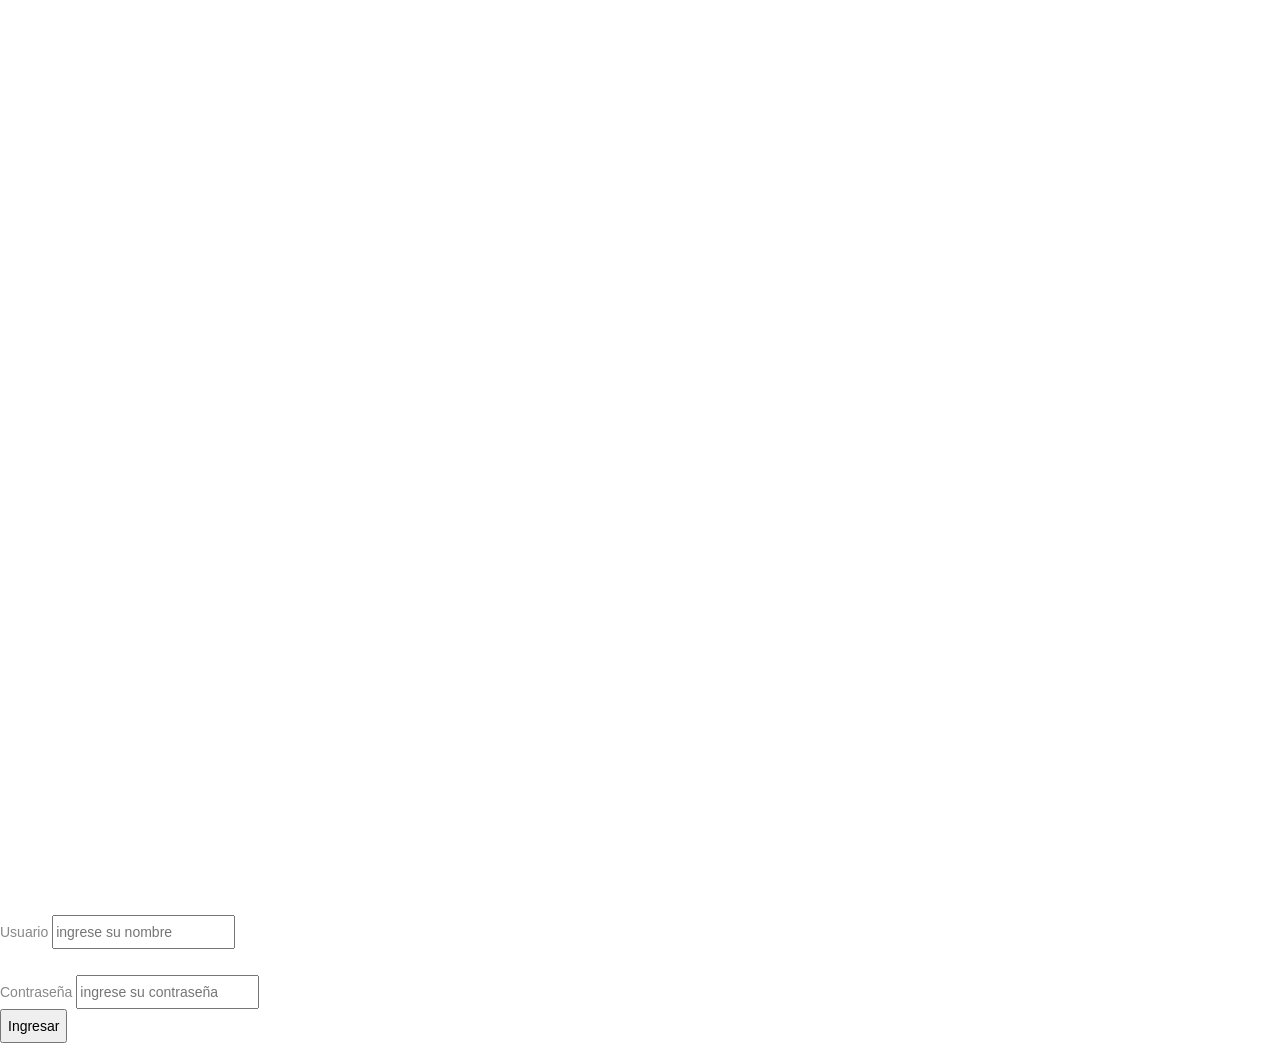
<file: index2.html>
<!DOCTYPE html>
<html lang="es">
<head>
    <meta charset="UTF-8">
    <meta name="viewport" content="width=device-width, initial-scale=1.0">
    <title>login</title>
    <link rel="stylesheet" href="css/style.css">
</head>
<body>
   <form action="login.php" method="post">

   <h1 class="page">Sistema de login</h1>

   <p>Usuario <input type="text" placeholder="ingrese su nombre" name="email"></p>

   <p>Contraseña <input type="password" placeholder="ingrese su contraseña" name="password"></p>
   
   <input type="submit" value="Ingresar">
   
   </form> 
</body>
</html>
</file>
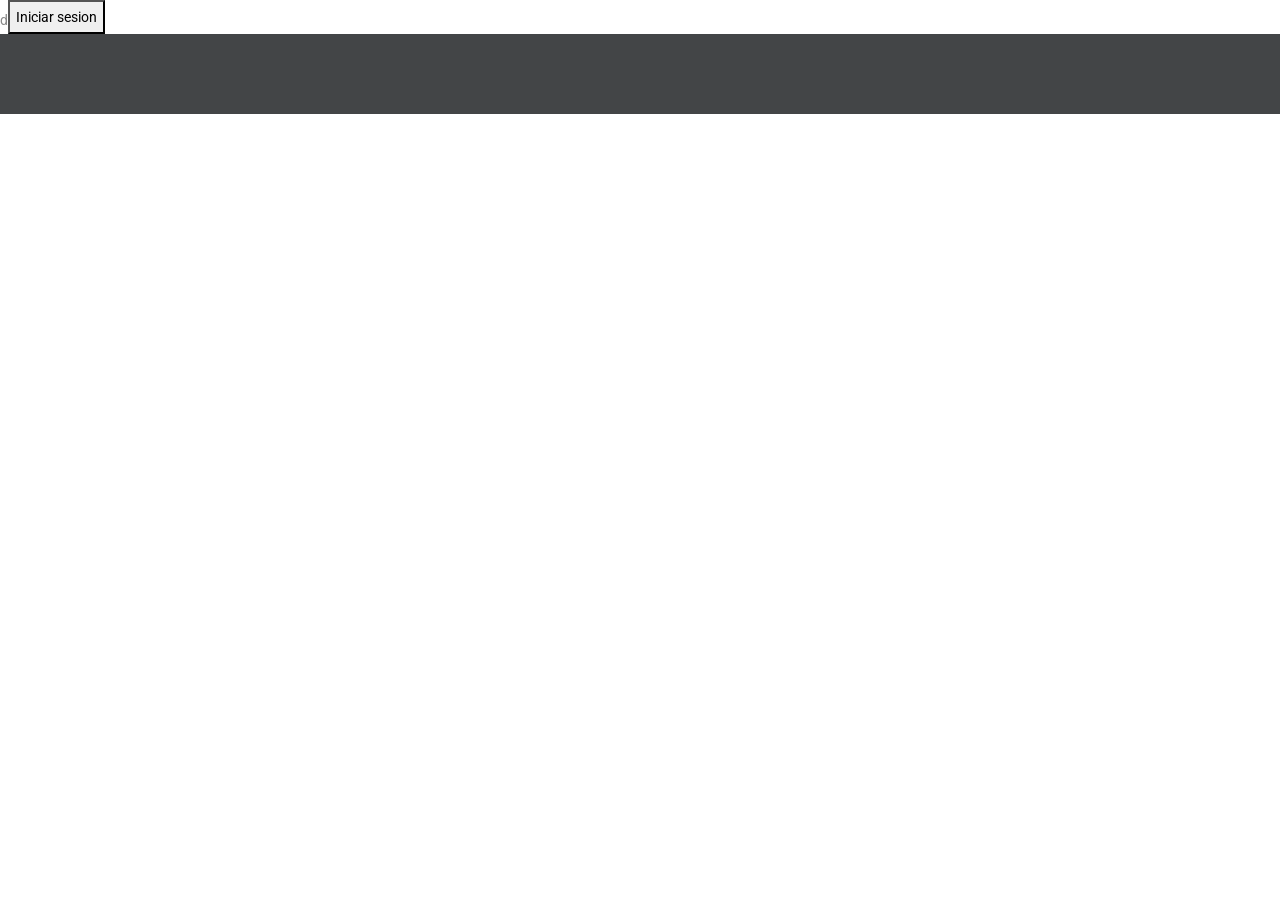
<file: index5.html>
<!DOCTYPE html>
<html class="wide wow-animation" lang="en">
  <head>
    <title>Home</title>
    <meta charset="utf-8">
    <meta name="viewport" content="width=device-width, height=device-height, initial-scale=1.0">
    <link rel="icon" href="images/favicon.ico" type="image/x-icon">
    <link rel="stylesheet" type="text/css" href="//fonts.googleapis.com/css?family=Roboto:400,500">
    <link rel="stylesheet" href="css/style.css">
    <style>.ie-panel{display: none;background: #212121;padding: 10px 0;box-shadow: 3px 3px 5px 0 rgba(0,0,0,.3);clear: both;text-align:center;position: relative;z-index: 1;} html.ie-10 .ie-panel, html.lt-ie-10 .ie-panel {display: block;}</style>
  </head>
  <body>
                <!-- <button type="button" class="rd-nav-link" data-toggle="modal" data-target="#exampleModalCenter">
                Iniciar Sesion
                  </button> -->
                 <div class="rd-navbar-info rd-navbar-collapse">
                    <article class="info-modern">
                    <div class="rd-nav-item">d</div>
                    <button type="button" class="rd-nav-link" data-toggle="modal" data-target="#exampleModalCenter">Iniciar sesion</button>
                      </article>
                    <div class="modal fade" id="exampleModalCenter" tabindex="-1" role="dialog" aria-labelledby="exampleModalLongTitle" aria-hidden="true">
                      <div class="modal-dialog modal-dialog-centered" role="document">
                        <div class="modal-content">
                          <div class="modal-header">
                            <h5 class="modal-title" id="exampleModalLongTitle">Iniciar Sesion</h5>
                            <button type="button" class="close" data-dismiss="modal" aria-label="Close">
                              <span aria-hidden="true">&times;</span>
                            </button>
                          </div>
                            <div class="modal-body">
                             <form class="rd-mailform rd-form text-left" data-form-output="form-output-global" method="post" action="login.php">
                                <div class="col-md-8">
                                  <div class="form-wrap">
                                    <label class="form-label" for="email">Correo:</label>
                                      <input class="form-input" id="email" type="email" name="email" data-constraints="@Required">
                                  </div>
                                </div>
                                <div class="col-md-8">
                                  <div class="form-wrap">
                                    <label class="form-label" for="password">Contraseña:</label>
                                    <input class="form-input" id="password" type="password" name="password" data-constraints="@Required">
                                  </div>
                                </div>
                                <div class="modal-footer">
                                  <div class="form-button">
                                    <button class="button button-primary" type="submit">Acceder</button>
                                  </div>
                                </div>
                              </form>
                            </div> 
                        </div>
                      </div>
                    </div> 
                  </div> 
              
             

      <footer class="section footer-classic">
      </footer>
    <div class="snackbars" id="form-output-global"></div>
    <script src="js/core.min.js"></script>
    <script src="js/script.js"></script>
  </body>
</html>
</file>
<file: css/style.css>
@charset "UTF-8";
/**
 * [Table of contents]
 *   1 Base
 *     1.1 Reset Styles
 *     1.2 Typography
 *     1.3 Context Styles
 *     1.4 Offsets
 *     1.5 Page layout
 *   2 Utilities
 *     2.1 Text styling
 *     2.2 Row spacing
 *     2.3 Sections
 *     2.4 Backgrounds
 *     2.5 Utilities custom
 *   3 Components
 *     3.1 Brand
 *     3.2 Links
 *     3.3 Blocks
 *     3.4 Boxes
 *     3.5 Groups
 *     3.6 Responsive units
 *     3.7 Lists
 *     3.8 Images
 *     3.9 Icons
 *     3.10 Dividers
 *     3.11 Buttons
 *     3.12 Forms
 *     3.13 Quotes
 *     3.14 Snackbars
 *     3.15 Footers
 *     3.16 Banner
 *   4 Plugins
 *     4.1 Animate
 *     4.2 Preloader
 *     4.3 ToTop
 *     4.4 RD Navbar
 *     4.5 Swiper
 *     4.6 Google Map
 *     4.7 Owl Carousel
 *   5 Fonts
 *     5.1 Font Awesome Icons 4.7.0
 *     5.2 Material Design Icons
 */
*,
*::before,
*::after {
	box-sizing: border-box;
}

html {
	font-family: sans-serif;
	line-height: 1.15;
	-webkit-text-size-adjust: 100%;
	-ms-text-size-adjust: 100%;
	-ms-overflow-style: scrollbar;
	-webkit-tap-highlight-color: rgba(0, 0, 0, 0);
}

@-ms-viewport {
	width: device-width;
}

article, aside, figcaption, figure, footer, header, hgroup, main, nav, section {
	display: block;
}

body {
	margin: 0;
	font-family: "Roboto", -apple-system, BlinkMacSystemFont, "Segoe UI", Roboto, "Helvetica Neue", Arial, sans-serif;
	font-size: 0.875rem;
	font-weight: 400;
	line-height: 2;
	color: #888888;
	text-align: left;
	background-color: #ffffff;
}

[tabindex="-1"]:focus {
	outline: 0 !important;
}

hr {
	box-sizing: content-box;
	height: 0;
	overflow: visible;
}

h1, h2, h3, h4, h5, h6 {
	margin-top: 0;
	margin-bottom: 0.5rem;
}

p {
	margin-top: 0;
	margin-bottom: 1rem;
}

abbr[title],
abbr[data-original-title] {
	text-decoration: underline;
	text-decoration: underline dotted;
	cursor: help;
	border-bottom: 0;
}

address {
	margin-bottom: 1rem;
	font-style: normal;
	line-height: inherit;
}

ol,
ul,
dl {
	margin-top: 0;
	margin-bottom: 1rem;
}

ol ol,
ul ul,
ol ul,
ul ol {
	margin-bottom: 0;
}

dt {
	font-weight: 700;
}

dd {
	margin-bottom: .5rem;
	margin-left: 0;
}

blockquote {
	margin: 0 0 1rem;
}

dfn {
	font-style: italic;
}

b,
strong {
	font-weight: bolder;
}

small {
	font-size: 80%;
}

sub,
sup {
	position: relative;
	font-size: 75%;
	line-height: 0;
	vertical-align: baseline;
}

sub {
	bottom: -.25em;
}

sup {
	top: -.5em;
}

a {
	color: #62bfe6;
	text-decoration: none;
	background-color: transparent;
	-webkit-text-decoration-skip: objects;
}

a:hover {
	color: #23a3d9;
	text-decoration: underline;
}

a:not([href]):not([tabindex]) {
	color: inherit;
	text-decoration: none;
}

a:not([href]):not([tabindex]):hover, a:not([href]):not([tabindex]):focus {
	color: inherit;
	text-decoration: none;
}

a:not([href]):not([tabindex]):focus {
	outline: 0;
}

pre,
code,
kbd,
samp {
	font-family: SFMono-Regular, Menlo, Monaco, Consolas, "Liberation Mono", "Courier New", monospace;
	font-size: 1em;
}

pre {
	margin-top: 0;
	margin-bottom: 1rem;
	overflow: auto;
	-ms-overflow-style: scrollbar;
}

figure {
	margin: 0 0 1rem;
}

img {
	vertical-align: middle;
	border-style: none;
}

svg {
	overflow: hidden;
	vertical-align: middle;
}

table {
	border-collapse: collapse;
}

caption {
	padding-top: 0.75rem;
	padding-bottom: 0.75rem;
	color: #6c757d;
	text-align: left;
	caption-side: bottom;
}

th {
	text-align: inherit;
}

label {
	display: inline-block;
	margin-bottom: 0.5rem;
}

button {
	border-radius: 0;
}

button:focus {
	outline: 1px dotted;
	outline: 5px auto -webkit-focus-ring-color;
}

input,
button,
select,
optgroup,
textarea {
	margin: 0;
	font-family: inherit;
	font-size: inherit;
	line-height: inherit;
}

button,
input {
	overflow: visible;
}

button,
select {
	text-transform: none;
}

button,
html [type="button"],
[type="reset"],
[type="submit"] {
	-webkit-appearance: button;
}

button::-moz-focus-inner,
[type="button"]::-moz-focus-inner,
[type="reset"]::-moz-focus-inner,
[type="submit"]::-moz-focus-inner {
	padding: 0;
	border-style: none;
}

input[type="radio"],
input[type="checkbox"] {
	box-sizing: border-box;
	padding: 0;
}

input[type="date"],
input[type="time"],
input[type="datetime-local"],
input[type="month"] {
	-webkit-appearance: listbox;
}

textarea {
	overflow: auto;
	resize: vertical;
}

fieldset {
	min-width: 0;
	padding: 0;
	margin: 0;
	border: 0;
}

legend {
	display: block;
	width: 100%;
	max-width: 100%;
	padding: 0;
	margin-bottom: .5rem;
	font-size: 1.5rem;
	line-height: inherit;
	color: inherit;
	white-space: normal;
}

progress {
	vertical-align: baseline;
}

[type="number"]::-webkit-inner-spin-button,
[type="number"]::-webkit-outer-spin-button {
	height: auto;
}

[type="search"] {
	outline-offset: -2px;
	-webkit-appearance: none;
}

[type="search"]::-webkit-search-cancel-button,
[type="search"]::-webkit-search-decoration {
	-webkit-appearance: none;
}

::-webkit-file-upload-button {
	font: inherit;
	-webkit-appearance: button;
}

output {
	display: inline-block;
}

summary {
	display: list-item;
	cursor: pointer;
}

template {
	display: none;
}

[hidden] {
	display: none !important;
}

h1, h2, h3, h4, h5, h6,
.h1, .h2, .h3, .h4, .h5, .h6 {
	margin-bottom: 0.5rem;
	font-family: inherit;
	font-weight: 400;
	line-height: 1.2;
	color: #434547;
}

h1, .h1 {
	font-size: 56px;
}

h2, .h2 {
	font-size: 48px;
}

h3, .h3 {
	font-size: 34px;
}

h4, .h4 {
	font-size: 24px;
}

h5, .h5 {
	font-size: 18px;
}

h6, .h6 {
	font-size: 16px;
}

.lead {
	font-size: 1.25rem;
	font-weight: 300;
}

.display-1 {
	font-size: 6rem;
	font-weight: 300;
	line-height: 1.2;
}

.display-2 {
	font-size: 5.5rem;
	font-weight: 300;
	line-height: 1.2;
}

.display-3 {
	font-size: 4.5rem;
	font-weight: 300;
	line-height: 1.2;
}

.display-4 {
	font-size: 3.5rem;
	font-weight: 300;
	line-height: 1.2;
}

hr {
	margin-top: 1rem;
	margin-bottom: 1rem;
	border: 0;
	border-top: 1px solid rgba(0, 0, 0, 0.1);
}

small,
.small {
	font-size: 80%;
	font-weight: 400;
}

mark,
.mark {
	padding: 2px 5px;
	background-color: rgba(98, 191, 230, 0.2);
}

.list-unstyled {
	padding-left: 0;
	list-style: none;
}

.list-inline {
	padding-left: 0;
	list-style: none;
}

.list-inline-item {
	display: inline-block;
}

.list-inline-item:not(:last-child) {
	margin-right: 0.5rem;
}

.initialism {
	font-size: 90%;
	text-transform: uppercase;
}

.blockquote {
	margin-bottom: 1rem;
	font-size: 1.25rem;
}

.blockquote-footer {
	display: block;
	font-size: 80%;
	color: #6c757d;
}

.blockquote-footer::before {
	content: "\2014 \00A0";
}

.img-fluid {
	max-width: 100%;
	height: auto;
}

.img-thumbnail {
	padding: 0.25rem;
	background-color: #fff;
	border: 1px solid #dee2e6;
	border-radius: 0.25rem;
	max-width: 100%;
	height: auto;
}

.figure {
	display: inline-block;
}

.figure-img {
	margin-bottom: 0.5rem;
	line-height: 1;
}

.figure-caption {
	font-size: 90%;
	color: #6c757d;
}

code {
	font-size: 90%;
	color: #111111;
	word-break: break-word;
}

a > code {
	color: inherit;
}

kbd {
	padding: 0.2rem 0.4rem;
	font-size: 87.5%;
	color: #fff;
	background-color: #212529;
	border-radius: 0.2rem;
}

kbd kbd {
	padding: 0;
	font-size: 100%;
	font-weight: 700;
}

pre {
	display: block;
	font-size: 90%;
	color: #212529;
}

pre code {
	font-size: inherit;
	color: inherit;
	word-break: normal;
}

.pre-scrollable {
	max-height: 340px;
	overflow-y: scroll;
}

.container {
	width: 100%;
	padding-right: 15px;
	padding-left: 15px;
	margin-right: auto;
	margin-left: auto;
}

@media (min-width: 576px) {
	.container {
		max-width: 540px;
	}
}

@media (min-width: 768px) {
	.container {
		max-width: 720px;
	}
}

@media (min-width: 992px) {
	.container {
		max-width: 960px;
	}
}

@media (min-width: 1200px) {
	.container {
		max-width: 1200px;
	}
}

.container-fluid {
	width: 100%;
	padding-right: 15px;
	padding-left: 15px;
	margin-right: auto;
	margin-left: auto;
}

.row {
	display: flex;
	flex-wrap: wrap;
	margin-right: -15px;
	margin-left: -15px;
}

.no-gutters {
	margin-right: 0;
	margin-left: 0;
}

.no-gutters > .col,
.no-gutters > [class*="col-"] {
	padding-right: 0;
	padding-left: 0;
}

.col-1, .col-2, .col-3, .col-4, .col-5, .col-6, .col-7, .col-8, .col-9, .col-10, .col-11, .col-12, .col,
.col-auto, .col-sm-1, .col-sm-2, .col-sm-3, .col-sm-4, .col-sm-5, .col-sm-6, .col-sm-7, .col-sm-8, .col-sm-9, .col-sm-10, .col-sm-11, .col-sm-12, .col-sm,
.col-sm-auto, .col-md-1, .col-md-2, .col-md-3, .col-md-4, .col-md-5, .col-md-6, .col-md-7, .col-md-8, .col-md-9, .col-md-10, .col-md-11, .col-md-12, .col-md,
.col-md-auto, .col-lg-1, .col-lg-2, .col-lg-3, .col-lg-4, .col-lg-5, .col-lg-6, .col-lg-7, .col-lg-8, .col-lg-9, .col-lg-10, .col-lg-11, .col-lg-12, .col-lg,
.col-lg-auto, .col-xl-1, .col-xl-2, .col-xl-3, .col-xl-4, .col-xl-5, .col-xl-6, .col-xl-7, .col-xl-8, .col-xl-9, .col-xl-10, .col-xl-11, .col-xl-12, .col-xl,
.col-xl-auto, .col-xxl-1, .col-xxl-2, .col-xxl-3, .col-xxl-4, .col-xxl-5, .col-xxl-6, .col-xxl-7, .col-xxl-8, .col-xxl-9, .col-xxl-10, .col-xxl-11, .col-xxl-12, .col-xxl,
.col-xxl-auto {
	position: relative;
	width: 100%;
	min-height: 1px;
	padding-right: 15px;
	padding-left: 15px;
}

.col {
	flex-basis: 0;
	flex-grow: 1;
	max-width: 100%;
}

.col-auto {
	flex: 0 0 auto;
	width: auto;
	max-width: none;
}

.col-1 {
	flex: 0 0 8.33333%;
	max-width: 8.33333%;
}

.col-2 {
	flex: 0 0 16.66667%;
	max-width: 16.66667%;
}

.col-3 {
	flex: 0 0 25%;
	max-width: 25%;
}

.col-4 {
	flex: 0 0 33.33333%;
	max-width: 33.33333%;
}

.col-5 {
	flex: 0 0 41.66667%;
	max-width: 41.66667%;
}

.col-6 {
	flex: 0 0 50%;
	max-width: 50%;
}

.col-7 {
	flex: 0 0 58.33333%;
	max-width: 58.33333%;
}

.col-8 {
	flex: 0 0 66.66667%;
	max-width: 66.66667%;
}

.col-9 {
	flex: 0 0 75%;
	max-width: 75%;
}

.col-10 {
	flex: 0 0 83.33333%;
	max-width: 83.33333%;
}

.col-11 {
	flex: 0 0 91.66667%;
	max-width: 91.66667%;
}

.col-12 {
	flex: 0 0 100%;
	max-width: 100%;
}

.order-first {
	order: -1;
}

.order-last {
	order: 13;
}

.order-0 {
	order: 0;
}

.order-1 {
	order: 1;
}

.order-2 {
	order: 2;
}

.order-3 {
	order: 3;
}

.order-4 {
	order: 4;
}

.order-5 {
	order: 5;
}

.order-6 {
	order: 6;
}

.order-7 {
	order: 7;
}

.order-8 {
	order: 8;
}

.order-9 {
	order: 9;
}

.order-10 {
	order: 10;
}

.order-11 {
	order: 11;
}

.order-12 {
	order: 12;
}

.offset-1 {
	margin-left: 8.33333%;
}

.offset-2 {
	margin-left: 16.66667%;
}

.offset-3 {
	margin-left: 25%;
}

.offset-4 {
	margin-left: 33.33333%;
}

.offset-5 {
	margin-left: 41.66667%;
}

.offset-6 {
	margin-left: 50%;
}

.offset-7 {
	margin-left: 58.33333%;
}

.offset-8 {
	margin-left: 66.66667%;
}

.offset-9 {
	margin-left: 75%;
}

.offset-10 {
	margin-left: 83.33333%;
}

.offset-11 {
	margin-left: 91.66667%;
}

@media (min-width: 576px) {
	.col-sm {
		flex-basis: 0;
		flex-grow: 1;
		max-width: 100%;
	}
	.col-sm-auto {
		flex: 0 0 auto;
		width: auto;
		max-width: none;
	}
	.col-sm-1 {
		flex: 0 0 8.33333%;
		max-width: 8.33333%;
	}
	.col-sm-2 {
		flex: 0 0 16.66667%;
		max-width: 16.66667%;
	}
	.col-sm-3 {
		flex: 0 0 25%;
		max-width: 25%;
	}
	.col-sm-4 {
		flex: 0 0 33.33333%;
		max-width: 33.33333%;
	}
	.col-sm-5 {
		flex: 0 0 41.66667%;
		max-width: 41.66667%;
	}
	.col-sm-6 {
		flex: 0 0 50%;
		max-width: 50%;
	}
	.col-sm-7 {
		flex: 0 0 58.33333%;
		max-width: 58.33333%;
	}
	.col-sm-8 {
		flex: 0 0 66.66667%;
		max-width: 66.66667%;
	}
	.col-sm-9 {
		flex: 0 0 75%;
		max-width: 75%;
	}
	.col-sm-10 {
		flex: 0 0 83.33333%;
		max-width: 83.33333%;
	}
	.col-sm-11 {
		flex: 0 0 91.66667%;
		max-width: 91.66667%;
	}
	.col-sm-12 {
		flex: 0 0 100%;
		max-width: 100%;
	}
	.order-sm-first {
		order: -1;
	}
	.order-sm-last {
		order: 13;
	}
	.order-sm-0 {
		order: 0;
	}
	.order-sm-1 {
		order: 1;
	}
	.order-sm-2 {
		order: 2;
	}
	.order-sm-3 {
		order: 3;
	}
	.order-sm-4 {
		order: 4;
	}
	.order-sm-5 {
		order: 5;
	}
	.order-sm-6 {
		order: 6;
	}
	.order-sm-7 {
		order: 7;
	}
	.order-sm-8 {
		order: 8;
	}
	.order-sm-9 {
		order: 9;
	}
	.order-sm-10 {
		order: 10;
	}
	.order-sm-11 {
		order: 11;
	}
	.order-sm-12 {
		order: 12;
	}
	.offset-sm-0 {
		margin-left: 0;
	}
	.offset-sm-1 {
		margin-left: 8.33333%;
	}
	.offset-sm-2 {
		margin-left: 16.66667%;
	}
	.offset-sm-3 {
		margin-left: 25%;
	}
	.offset-sm-4 {
		margin-left: 33.33333%;
	}
	.offset-sm-5 {
		margin-left: 41.66667%;
	}
	.offset-sm-6 {
		margin-left: 50%;
	}
	.offset-sm-7 {
		margin-left: 58.33333%;
	}
	.offset-sm-8 {
		margin-left: 66.66667%;
	}
	.offset-sm-9 {
		margin-left: 75%;
	}
	.offset-sm-10 {
		margin-left: 83.33333%;
	}
	.offset-sm-11 {
		margin-left: 91.66667%;
	}
}

@media (min-width: 768px) {
	.col-md {
		flex-basis: 0;
		flex-grow: 1;
		max-width: 100%;
	}
	.col-md-auto {
		flex: 0 0 auto;
		width: auto;
		max-width: none;
	}
	.col-md-1 {
		flex: 0 0 8.33333%;
		max-width: 8.33333%;
	}
	.col-md-2 {
		flex: 0 0 16.66667%;
		max-width: 16.66667%;
	}
	.col-md-3 {
		flex: 0 0 25%;
		max-width: 25%;
	}
	.col-md-4 {
		flex: 0 0 33.33333%;
		max-width: 33.33333%;
	}
	.col-md-5 {
		flex: 0 0 41.66667%;
		max-width: 41.66667%;
	}
	.col-md-6 {
		flex: 0 0 50%;
		max-width: 50%;
	}
	.col-md-7 {
		flex: 0 0 58.33333%;
		max-width: 58.33333%;
	}
	.col-md-8 {
		flex: 0 0 66.66667%;
		max-width: 66.66667%;
	}
	.col-md-9 {
		flex: 0 0 75%;
		max-width: 75%;
	}
	.col-md-10 {
		flex: 0 0 83.33333%;
		max-width: 83.33333%;
	}
	.col-md-11 {
		flex: 0 0 91.66667%;
		max-width: 91.66667%;
	}
	.col-md-12 {
		flex: 0 0 100%;
		max-width: 100%;
	}
	.order-md-first {
		order: -1;
	}
	.order-md-last {
		order: 13;
	}
	.order-md-0 {
		order: 0;
	}
	.order-md-1 {
		order: 1;
	}
	.order-md-2 {
		order: 2;
	}
	.order-md-3 {
		order: 3;
	}
	.order-md-4 {
		order: 4;
	}
	.order-md-5 {
		order: 5;
	}
	.order-md-6 {
		order: 6;
	}
	.order-md-7 {
		order: 7;
	}
	.order-md-8 {
		order: 8;
	}
	.order-md-9 {
		order: 9;
	}
	.order-md-10 {
		order: 10;
	}
	.order-md-11 {
		order: 11;
	}
	.order-md-12 {
		order: 12;
	}
	.offset-md-0 {
		margin-left: 0;
	}
	.offset-md-1 {
		margin-left: 8.33333%;
	}
	.offset-md-2 {
		margin-left: 16.66667%;
	}
	.offset-md-3 {
		margin-left: 25%;
	}
	.offset-md-4 {
		margin-left: 33.33333%;
	}
	.offset-md-5 {
		margin-left: 41.66667%;
	}
	.offset-md-6 {
		margin-left: 50%;
	}
	.offset-md-7 {
		margin-left: 58.33333%;
	}
	.offset-md-8 {
		margin-left: 66.66667%;
	}
	.offset-md-9 {
		margin-left: 75%;
	}
	.offset-md-10 {
		margin-left: 83.33333%;
	}
	.offset-md-11 {
		margin-left: 91.66667%;
	}
}

@media (min-width: 992px) {
	.col-lg {
		flex-basis: 0;
		flex-grow: 1;
		max-width: 100%;
	}
	.col-lg-auto {
		flex: 0 0 auto;
		width: auto;
		max-width: none;
	}
	.col-lg-1 {
		flex: 0 0 8.33333%;
		max-width: 8.33333%;
	}
	.col-lg-2 {
		flex: 0 0 16.66667%;
		max-width: 16.66667%;
	}
	.col-lg-3 {
		flex: 0 0 25%;
		max-width: 25%;
	}
	.col-lg-4 {
		flex: 0 0 33.33333%;
		max-width: 33.33333%;
	}
	.col-lg-5 {
		flex: 0 0 41.66667%;
		max-width: 41.66667%;
	}
	.col-lg-6 {
		flex: 0 0 50%;
		max-width: 50%;
	}
	.col-lg-7 {
		flex: 0 0 58.33333%;
		max-width: 58.33333%;
	}
	.col-lg-8 {
		flex: 0 0 66.66667%;
		max-width: 66.66667%;
	}
	.col-lg-9 {
		flex: 0 0 75%;
		max-width: 75%;
	}
	.col-lg-10 {
		flex: 0 0 83.33333%;
		max-width: 83.33333%;
	}
	.col-lg-11 {
		flex: 0 0 91.66667%;
		max-width: 91.66667%;
	}
	.col-lg-12 {
		flex: 0 0 100%;
		max-width: 100%;
	}
	.order-lg-first {
		order: -1;
	}
	.order-lg-last {
		order: 13;
	}
	.order-lg-0 {
		order: 0;
	}
	.order-lg-1 {
		order: 1;
	}
	.order-lg-2 {
		order: 2;
	}
	.order-lg-3 {
		order: 3;
	}
	.order-lg-4 {
		order: 4;
	}
	.order-lg-5 {
		order: 5;
	}
	.order-lg-6 {
		order: 6;
	}
	.order-lg-7 {
		order: 7;
	}
	.order-lg-8 {
		order: 8;
	}
	.order-lg-9 {
		order: 9;
	}
	.order-lg-10 {
		order: 10;
	}
	.order-lg-11 {
		order: 11;
	}
	.order-lg-12 {
		order: 12;
	}
	.offset-lg-0 {
		margin-left: 0;
	}
	.offset-lg-1 {
		margin-left: 8.33333%;
	}
	.offset-lg-2 {
		margin-left: 16.66667%;
	}
	.offset-lg-3 {
		margin-left: 25%;
	}
	.offset-lg-4 {
		margin-left: 33.33333%;
	}
	.offset-lg-5 {
		margin-left: 41.66667%;
	}
	.offset-lg-6 {
		margin-left: 50%;
	}
	.offset-lg-7 {
		margin-left: 58.33333%;
	}
	.offset-lg-8 {
		margin-left: 66.66667%;
	}
	.offset-lg-9 {
		margin-left: 75%;
	}
	.offset-lg-10 {
		margin-left: 83.33333%;
	}
	.offset-lg-11 {
		margin-left: 91.66667%;
	}
}

@media (min-width: 1200px) {
	.col-xl {
		flex-basis: 0;
		flex-grow: 1;
		max-width: 100%;
	}
	.col-xl-auto {
		flex: 0 0 auto;
		width: auto;
		max-width: none;
	}
	.col-xl-1 {
		flex: 0 0 8.33333%;
		max-width: 8.33333%;
	}
	.col-xl-2 {
		flex: 0 0 16.66667%;
		max-width: 16.66667%;
	}
	.col-xl-3 {
		flex: 0 0 25%;
		max-width: 25%;
	}
	.col-xl-4 {
		flex: 0 0 33.33333%;
		max-width: 33.33333%;
	}
	.col-xl-5 {
		flex: 0 0 41.66667%;
		max-width: 41.66667%;
	}
	.col-xl-6 {
		flex: 0 0 50%;
		max-width: 50%;
	}
	.col-xl-7 {
		flex: 0 0 58.33333%;
		max-width: 58.33333%;
	}
	.col-xl-8 {
		flex: 0 0 66.66667%;
		max-width: 66.66667%;
	}
	.col-xl-9 {
		flex: 0 0 75%;
		max-width: 75%;
	}
	.col-xl-10 {
		flex: 0 0 83.33333%;
		max-width: 83.33333%;
	}
	.col-xl-11 {
		flex: 0 0 91.66667%;
		max-width: 91.66667%;
	}
	.col-xl-12 {
		flex: 0 0 100%;
		max-width: 100%;
	}
	.order-xl-first {
		order: -1;
	}
	.order-xl-last {
		order: 13;
	}
	.order-xl-0 {
		order: 0;
	}
	.order-xl-1 {
		order: 1;
	}
	.order-xl-2 {
		order: 2;
	}
	.order-xl-3 {
		order: 3;
	}
	.order-xl-4 {
		order: 4;
	}
	.order-xl-5 {
		order: 5;
	}
	.order-xl-6 {
		order: 6;
	}
	.order-xl-7 {
		order: 7;
	}
	.order-xl-8 {
		order: 8;
	}
	.order-xl-9 {
		order: 9;
	}
	.order-xl-10 {
		order: 10;
	}
	.order-xl-11 {
		order: 11;
	}
	.order-xl-12 {
		order: 12;
	}
	.offset-xl-0 {
		margin-left: 0;
	}
	.offset-xl-1 {
		margin-left: 8.33333%;
	}
	.offset-xl-2 {
		margin-left: 16.66667%;
	}
	.offset-xl-3 {
		margin-left: 25%;
	}
	.offset-xl-4 {
		margin-left: 33.33333%;
	}
	.offset-xl-5 {
		margin-left: 41.66667%;
	}
	.offset-xl-6 {
		margin-left: 50%;
	}
	.offset-xl-7 {
		margin-left: 58.33333%;
	}
	.offset-xl-8 {
		margin-left: 66.66667%;
	}
	.offset-xl-9 {
		margin-left: 75%;
	}
	.offset-xl-10 {
		margin-left: 83.33333%;
	}
	.offset-xl-11 {
		margin-left: 91.66667%;
	}
}

@media (min-width: 1600px) {
	.col-xxl {
		flex-basis: 0;
		flex-grow: 1;
		max-width: 100%;
	}
	.col-xxl-auto {
		flex: 0 0 auto;
		width: auto;
		max-width: none;
	}
	.col-xxl-1 {
		flex: 0 0 8.33333%;
		max-width: 8.33333%;
	}
	.col-xxl-2 {
		flex: 0 0 16.66667%;
		max-width: 16.66667%;
	}
	.col-xxl-3 {
		flex: 0 0 25%;
		max-width: 25%;
	}
	.col-xxl-4 {
		flex: 0 0 33.33333%;
		max-width: 33.33333%;
	}
	.col-xxl-5 {
		flex: 0 0 41.66667%;
		max-width: 41.66667%;
	}
	.col-xxl-6 {
		flex: 0 0 50%;
		max-width: 50%;
	}
	.col-xxl-7 {
		flex: 0 0 58.33333%;
		max-width: 58.33333%;
	}
	.col-xxl-8 {
		flex: 0 0 66.66667%;
		max-width: 66.66667%;
	}
	.col-xxl-9 {
		flex: 0 0 75%;
		max-width: 75%;
	}
	.col-xxl-10 {
		flex: 0 0 83.33333%;
		max-width: 83.33333%;
	}
	.col-xxl-11 {
		flex: 0 0 91.66667%;
		max-width: 91.66667%;
	}
	.col-xxl-12 {
		flex: 0 0 100%;
		max-width: 100%;
	}
	.order-xxl-first {
		order: -1;
	}
	.order-xxl-last {
		order: 13;
	}
	.order-xxl-0 {
		order: 0;
	}
	.order-xxl-1 {
		order: 1;
	}
	.order-xxl-2 {
		order: 2;
	}
	.order-xxl-3 {
		order: 3;
	}
	.order-xxl-4 {
		order: 4;
	}
	.order-xxl-5 {
		order: 5;
	}
	.order-xxl-6 {
		order: 6;
	}
	.order-xxl-7 {
		order: 7;
	}
	.order-xxl-8 {
		order: 8;
	}
	.order-xxl-9 {
		order: 9;
	}
	.order-xxl-10 {
		order: 10;
	}
	.order-xxl-11 {
		order: 11;
	}
	.order-xxl-12 {
		order: 12;
	}
	.offset-xxl-0 {
		margin-left: 0;
	}
	.offset-xxl-1 {
		margin-left: 8.33333%;
	}
	.offset-xxl-2 {
		margin-left: 16.66667%;
	}
	.offset-xxl-3 {
		margin-left: 25%;
	}
	.offset-xxl-4 {
		margin-left: 33.33333%;
	}
	.offset-xxl-5 {
		margin-left: 41.66667%;
	}
	.offset-xxl-6 {
		margin-left: 50%;
	}
	.offset-xxl-7 {
		margin-left: 58.33333%;
	}
	.offset-xxl-8 {
		margin-left: 66.66667%;
	}
	.offset-xxl-9 {
		margin-left: 75%;
	}
	.offset-xxl-10 {
		margin-left: 83.33333%;
	}
	.offset-xxl-11 {
		margin-left: 91.66667%;
	}
}

.table {
	width: 100%;
	margin-bottom: 1rem;
	background-color: transparent;
}

.table th,
.table td {
	padding: 0.75rem;
	vertical-align: top;
	border-top: 1px solid #dee2e6;
}

.table thead th {
	vertical-align: bottom;
	border-bottom: 2px solid #dee2e6;
}

.table tbody + tbody {
	border-top: 2px solid #dee2e6;
}

.table .table {
	background-color: #ffffff;
}

.table-sm th,
.table-sm td {
	padding: 0.3rem;
}

.table-bordered {
	border: 1px solid #dee2e6;
}

.table-bordered th,
.table-bordered td {
	border: 1px solid #dee2e6;
}

.table-bordered thead th,
.table-bordered thead td {
	border-bottom-width: 2px;
}

.table-borderless th,
.table-borderless td,
.table-borderless thead th,
.table-borderless tbody + tbody {
	border: 0;
}

.table-striped tbody tr:nth-of-type(odd) {
	background-color: rgba(0, 0, 0, 0.05);
}

.table-hover tbody tr:hover {
	background-color: rgba(0, 0, 0, 0.075);
}

.table-active,
.table-active > th,
.table-active > td {
	background-color: rgba(0, 0, 0, 0.075);
}

.table-hover .table-active:hover {
	background-color: rgba(0, 0, 0, 0.075);
}

.table-hover .table-active:hover > td,
.table-hover .table-active:hover > th {
	background-color: rgba(0, 0, 0, 0.075);
}

.table .thead-dark th {
	color: #fff;
	background-color: #212529;
	border-color: #32383e;
}

.table .thead-light th {
	color: #495057;
	background-color: #e9ecef;
	border-color: #dee2e6;
}

.table-dark {
	color: #fff;
	background-color: #212529;
}

.table-dark th,
.table-dark td,
.table-dark thead th {
	border-color: #32383e;
}

.table-dark.table-bordered {
	border: 0;
}

.table-dark.table-striped tbody tr:nth-of-type(odd) {
	background-color: rgba(255, 255, 255, 0.05);
}

.table-dark.table-hover tbody tr:hover {
	background-color: rgba(255, 255, 255, 0.075);
}

@media (max-width: 575.98px) {
	.table-responsive-sm {
		display: block;
		width: 100%;
		overflow-x: auto;
		-webkit-overflow-scrolling: touch;
		-ms-overflow-style: -ms-autohiding-scrollbar;
	}
	.table-responsive-sm > .table-bordered {
		border: 0;
	}
}

@media (max-width: 767.98px) {
	.table-responsive-md {
		display: block;
		width: 100%;
		overflow-x: auto;
		-webkit-overflow-scrolling: touch;
		-ms-overflow-style: -ms-autohiding-scrollbar;
	}
	.table-responsive-md > .table-bordered {
		border: 0;
	}
}

@media (max-width: 991.98px) {
	.table-responsive-lg {
		display: block;
		width: 100%;
		overflow-x: auto;
		-webkit-overflow-scrolling: touch;
		-ms-overflow-style: -ms-autohiding-scrollbar;
	}
	.table-responsive-lg > .table-bordered {
		border: 0;
	}
}

@media (max-width: 1199.98px) {
	.table-responsive-xl {
		display: block;
		width: 100%;
		overflow-x: auto;
		-webkit-overflow-scrolling: touch;
		-ms-overflow-style: -ms-autohiding-scrollbar;
	}
	.table-responsive-xl > .table-bordered {
		border: 0;
	}
}

@media (max-width: 1599.98px) {
	.table-responsive-xxl {
		display: block;
		width: 100%;
		overflow-x: auto;
		-webkit-overflow-scrolling: touch;
		-ms-overflow-style: -ms-autohiding-scrollbar;
	}
	.table-responsive-xxl > .table-bordered {
		border: 0;
	}
}

.table-responsive {
	display: block;
	width: 100%;
	overflow-x: auto;
	-webkit-overflow-scrolling: touch;
	-ms-overflow-style: -ms-autohiding-scrollbar;
}

.table-responsive > .table-bordered {
	border: 0;
}

.form-control {
	display: block;
	width: 100%;
	height: calc(2.25rem + 2px);
	padding: 0.375rem 0.75rem;
	font-size: 0.875rem;
	line-height: 1.5;
	color: #495057;
	background-color: #fff;
	background-clip: padding-box;
	border: 1px solid #ced4da;
	border-radius: 0.25rem;
	transition: border-color 0.15s ease-in-out, box-shadow 0.15s ease-in-out;
}

@media screen and (prefers-reduced-motion: reduce) {
	.form-control {
		transition: none;
	}
}

.form-control::-ms-expand {
	background-color: transparent;
	border: 0;
}

.form-control:focus {
	color: #495057;
	background-color: #fff;
	border-color: #80bdff;
	outline: 0;
	box-shadow: 0 0 0 0.2rem rgba(0, 123, 255, 0.25);
}

.form-control::placeholder {
	color: #6c757d;
	opacity: 1;
}

.form-control:disabled, .form-control[readonly] {
	background-color: #e9ecef;
	opacity: 1;
}

select.form-control:focus::-ms-value {
	color: #495057;
	background-color: #fff;
}

.form-control-file,
.form-control-range {
	display: block;
	width: 100%;
}

.col-form-label {
	padding-top: calc(0.375rem + 1px);
	padding-bottom: calc(0.375rem + 1px);
	margin-bottom: 0;
	font-size: inherit;
	line-height: 1.5;
}

.col-form-label-lg {
	padding-top: calc(0.5rem + 1px);
	padding-bottom: calc(0.5rem + 1px);
	font-size: 1.25rem;
	line-height: 1.5;
}

.col-form-label-sm {
	padding-top: calc(0.25rem + 1px);
	padding-bottom: calc(0.25rem + 1px);
	font-size: 0.875rem;
	line-height: 1.5;
}

.form-control-plaintext {
	display: block;
	width: 100%;
	padding-top: 0.375rem;
	padding-bottom: 0.375rem;
	margin-bottom: 0;
	line-height: 1.5;
	color: #212529;
	background-color: transparent;
	border: solid transparent;
	border-width: 1px 0;
}

.form-control-plaintext.form-control-sm, .form-control-plaintext.form-control-lg {
	padding-right: 0;
	padding-left: 0;
}

.form-control-sm {
	height: calc(1.8125rem + 2px);
	padding: 0.25rem 0.5rem;
	font-size: 0.875rem;
	line-height: 1.5;
	border-radius: 0.2rem;
}

.form-control-lg {
	height: calc(2.875rem + 2px);
	padding: 0.5rem 1rem;
	font-size: 1.25rem;
	line-height: 1.5;
	border-radius: 0.3rem;
}

select.form-control[size], select.form-control[multiple] {
	height: auto;
}

textarea.form-control {
	height: auto;
}

.form-group {
	margin-bottom: 1rem;
}

.form-text {
	display: block;
	margin-top: 0.25rem;
}

.form-row {
	display: flex;
	flex-wrap: wrap;
	margin-right: -5px;
	margin-left: -5px;
}

.form-row > .col,
.form-row > [class*="col-"] {
	padding-right: 5px;
	padding-left: 5px;
}

.form-check {
	position: relative;
	display: block;
	padding-left: 1.25rem;
}

.form-check-input {
	position: absolute;
	margin-top: 0.3rem;
	margin-left: -1.25rem;
}

.form-check-input:disabled ~ .form-check-label {
	color: #6c757d;
}

.form-check-label {
	margin-bottom: 0;
}

.form-check-inline {
	display: inline-flex;
	align-items: center;
	padding-left: 0;
	margin-right: 0.75rem;
}

.form-check-inline .form-check-input {
	position: static;
	margin-top: 0;
	margin-right: 0.3125rem;
	margin-left: 0;
}

.valid-feedback {
	display: none;
	width: 100%;
	margin-top: 0.25rem;
	font-size: 80%;
	color: #98bf44;
}

.valid-tooltip {
	position: absolute;
	top: 100%;
	z-index: 5;
	display: none;
	max-width: 100%;
	padding: 0.25rem 0.5rem;
	margin-top: .1rem;
	font-size: 0.875rem;
	line-height: 2;
	color: #212529;
	background-color: rgba(152, 191, 68, 0.9);
	border-radius: 0.25rem;
}

.was-validated .form-control:valid, .form-control.is-valid {
	border-color: #98bf44;
	padding-right: 2.25rem;
	background-repeat: no-repeat;
	background-position: center right calc(2.25rem / 4);
	background-size: calc(2.25rem / 2) calc(2.25rem / 2);
	background-image: url("data:image/svg+xml;charset=utf8,%3Csvg xmlns='http://www.w3.org/2000/svg' viewBox='0 0 8 8'%3E%3Cpath fill='%2328a745' d='M2.3 6.73L.6 4.53c-.4-1.04.46-1.4 1.1-.8l1.1 1.4 3.4-3.8c.6-.63 1.6-.27 1.2.7l-4 4.6c-.43.5-.8.4-1.1.1z'/%3E%3C/svg%3E");
}

.was-validated .form-control:valid:focus, .form-control.is-valid:focus {
	border-color: #98bf44;
	box-shadow: 0 0 0 0.2rem rgba(152, 191, 68, 0.25);
}

.was-validated .form-control:valid ~ .valid-feedback,
.was-validated .form-control:valid ~ .valid-tooltip, .form-control.is-valid ~ .valid-feedback,
.form-control.is-valid ~ .valid-tooltip {
	display: block;
}

.was-validated textarea.form-control:valid, textarea.form-control.is-valid {
	padding-right: 2.25rem;
	background-position: top calc(2.25rem / 4) right calc(2.25rem / 4);
}

.was-validated .custom-select:valid, .custom-select.is-valid {
	border-color: #98bf44;
	padding-right: 2.25rem;
	background: url("data:image/svg+xml;charset=utf8,%3Csvg xmlns='http://www.w3.org/2000/svg' viewBox='0 0 4 5'%3E%3Cpath fill='%23343a40' d='M2 0L0 2h4zm0 5L0 3h4z'/%3E%3C/svg%3E") no-repeat right 0.75rem center/8px 10px, url("data:image/svg+xml;charset=utf8,%3Csvg xmlns='http://www.w3.org/2000/svg' viewBox='0 0 8 8'%3E%3Cpath fill='%2328a745' d='M2.3 6.73L.6 4.53c-.4-1.04.46-1.4 1.1-.8l1.1 1.4 3.4-3.8c.6-.63 1.6-.27 1.2.7l-4 4.6c-.43.5-.8.4-1.1.1z'/%3E%3C/svg%3E") no-repeat center right 2.025rem/calc(2.25rem / 2) calc(2.25rem / 2);
}

.was-validated .custom-select:valid:focus, .custom-select.is-valid:focus {
	border-color: #98bf44;
	box-shadow: 0 0 0 0.2rem rgba(152, 191, 68, 0.25);
}

.was-validated .custom-select:valid ~ .valid-feedback,
.was-validated .custom-select:valid ~ .valid-tooltip, .custom-select.is-valid ~ .valid-feedback,
.custom-select.is-valid ~ .valid-tooltip {
	display: block;
}

.was-validated .form-control-file:valid ~ .valid-feedback,
.was-validated .form-control-file:valid ~ .valid-tooltip, .form-control-file.is-valid ~ .valid-feedback,
.form-control-file.is-valid ~ .valid-tooltip {
	display: block;
}

.was-validated .form-check-input:valid ~ .form-check-label, .form-check-input.is-valid ~ .form-check-label {
	color: #98bf44;
}

.was-validated .form-check-input:valid ~ .valid-feedback,
.was-validated .form-check-input:valid ~ .valid-tooltip, .form-check-input.is-valid ~ .valid-feedback,
.form-check-input.is-valid ~ .valid-tooltip {
	display: block;
}

.was-validated .custom-control-input:valid ~ .custom-control-label, .custom-control-input.is-valid ~ .custom-control-label {
	color: #98bf44;
}

.was-validated .custom-control-input:valid ~ .custom-control-label::before, .custom-control-input.is-valid ~ .custom-control-label::before {
	background-color: #cce0a3;
}

.was-validated .custom-control-input:valid ~ .valid-feedback,
.was-validated .custom-control-input:valid ~ .valid-tooltip, .custom-control-input.is-valid ~ .valid-feedback,
.custom-control-input.is-valid ~ .valid-tooltip {
	display: block;
}

.was-validated .custom-control-input:valid:checked ~ .custom-control-label::before, .custom-control-input.is-valid:checked ~ .custom-control-label::before {
	background-color: #adcc6a;
}

.was-validated .custom-control-input:valid:focus ~ .custom-control-label::before, .custom-control-input.is-valid:focus ~ .custom-control-label::before {
	box-shadow: 0 0 0 1px #ffffff, 0 0 0 0.2rem rgba(152, 191, 68, 0.25);
}

.was-validated .custom-file-input:valid ~ .custom-file-label, .custom-file-input.is-valid ~ .custom-file-label {
	border-color: #98bf44;
}

.was-validated .custom-file-input:valid ~ .custom-file-label::after, .custom-file-input.is-valid ~ .custom-file-label::after {
	border-color: inherit;
}

.was-validated .custom-file-input:valid ~ .valid-feedback,
.was-validated .custom-file-input:valid ~ .valid-tooltip, .custom-file-input.is-valid ~ .valid-feedback,
.custom-file-input.is-valid ~ .valid-tooltip {
	display: block;
}

.was-validated .custom-file-input:valid:focus ~ .custom-file-label, .custom-file-input.is-valid:focus ~ .custom-file-label {
	box-shadow: 0 0 0 0.2rem rgba(152, 191, 68, 0.25);
}

.invalid-feedback {
	display: none;
	width: 100%;
	margin-top: 0.25rem;
	font-size: 80%;
	color: #f5543f;
}

.invalid-tooltip {
	position: absolute;
	top: 100%;
	z-index: 5;
	display: none;
	max-width: 100%;
	padding: 0.25rem 0.5rem;
	margin-top: .1rem;
	font-size: 0.875rem;
	line-height: 2;
	color: #fff;
	background-color: rgba(245, 84, 63, 0.9);
	border-radius: 0.25rem;
}

.was-validated .form-control:invalid, .form-control.is-invalid {
	border-color: #f5543f;
	padding-right: 2.25rem;
	background-repeat: no-repeat;
	background-position: center right calc(2.25rem / 4);
	background-size: calc(2.25rem / 2) calc(2.25rem / 2);
	background-image: url("data:image/svg+xml;charset=utf8,%3Csvg xmlns='http://www.w3.org/2000/svg' fill='%23dc3545' viewBox='-2 -2 7 7'%3E%3Cpath stroke='%23d9534f' d='M0 0l3 3m0-3L0 3'/%3E%3Ccircle r='.5'/%3E%3Ccircle cx='3' r='.5'/%3E%3Ccircle cy='3' r='.5'/%3E%3Ccircle cx='3' cy='3' r='.5'/%3E%3C/svg%3E");
}

.was-validated .form-control:invalid:focus, .form-control.is-invalid:focus {
	border-color: #f5543f;
	box-shadow: 0 0 0 0.2rem rgba(245, 84, 63, 0.25);
}

.was-validated .form-control:invalid ~ .invalid-feedback,
.was-validated .form-control:invalid ~ .invalid-tooltip, .form-control.is-invalid ~ .invalid-feedback,
.form-control.is-invalid ~ .invalid-tooltip {
	display: block;
}

.was-validated textarea.form-control:invalid, textarea.form-control.is-invalid {
	padding-right: 2.25rem;
	background-position: top calc(2.25rem / 4) right calc(2.25rem / 4);
}

.was-validated .custom-select:invalid, .custom-select.is-invalid {
	border-color: #f5543f;
	padding-right: 2.25rem;
	background: url("data:image/svg+xml;charset=utf8,%3Csvg xmlns='http://www.w3.org/2000/svg' viewBox='0 0 4 5'%3E%3Cpath fill='%23343a40' d='M2 0L0 2h4zm0 5L0 3h4z'/%3E%3C/svg%3E") no-repeat right 0.75rem center/8px 10px, url("data:image/svg+xml;charset=utf8,%3Csvg xmlns='http://www.w3.org/2000/svg' fill='%23dc3545' viewBox='-2 -2 7 7'%3E%3Cpath stroke='%23d9534f' d='M0 0l3 3m0-3L0 3'/%3E%3Ccircle r='.5'/%3E%3Ccircle cx='3' r='.5'/%3E%3Ccircle cy='3' r='.5'/%3E%3Ccircle cx='3' cy='3' r='.5'/%3E%3C/svg%3E") no-repeat center right 2.025rem/calc(2.25rem / 2) calc(2.25rem / 2);
}

.was-validated .custom-select:invalid:focus, .custom-select.is-invalid:focus {
	border-color: #f5543f;
	box-shadow: 0 0 0 0.2rem rgba(245, 84, 63, 0.25);
}

.was-validated .custom-select:invalid ~ .invalid-feedback,
.was-validated .custom-select:invalid ~ .invalid-tooltip, .custom-select.is-invalid ~ .invalid-feedback,
.custom-select.is-invalid ~ .invalid-tooltip {
	display: block;
}

.was-validated .form-control-file:invalid ~ .invalid-feedback,
.was-validated .form-control-file:invalid ~ .invalid-tooltip, .form-control-file.is-invalid ~ .invalid-feedback,
.form-control-file.is-invalid ~ .invalid-tooltip {
	display: block;
}

.was-validated .form-check-input:invalid ~ .form-check-label, .form-check-input.is-invalid ~ .form-check-label {
	color: #f5543f;
}

.was-validated .form-check-input:invalid ~ .invalid-feedback,
.was-validated .form-check-input:invalid ~ .invalid-tooltip, .form-check-input.is-invalid ~ .invalid-feedback,
.form-check-input.is-invalid ~ .invalid-tooltip {
	display: block;
}

.was-validated .custom-control-input:invalid ~ .custom-control-label, .custom-control-input.is-invalid ~ .custom-control-label {
	color: #f5543f;
}

.was-validated .custom-control-input:invalid ~ .custom-control-label::before, .custom-control-input.is-invalid ~ .custom-control-label::before {
	background-color: #fbc0b8;
}

.was-validated .custom-control-input:invalid ~ .invalid-feedback,
.was-validated .custom-control-input:invalid ~ .invalid-tooltip, .custom-control-input.is-invalid ~ .invalid-feedback,
.custom-control-input.is-invalid ~ .invalid-tooltip {
	display: block;
}

.was-validated .custom-control-input:invalid:checked ~ .custom-control-label::before, .custom-control-input.is-invalid:checked ~ .custom-control-label::before {
	background-color: #f87f6f;
}

.was-validated .custom-control-input:invalid:focus ~ .custom-control-label::before, .custom-control-input.is-invalid:focus ~ .custom-control-label::before {
	box-shadow: 0 0 0 1px #ffffff, 0 0 0 0.2rem rgba(245, 84, 63, 0.25);
}

.was-validated .custom-file-input:invalid ~ .custom-file-label, .custom-file-input.is-invalid ~ .custom-file-label {
	border-color: #f5543f;
}

.was-validated .custom-file-input:invalid ~ .custom-file-label::after, .custom-file-input.is-invalid ~ .custom-file-label::after {
	border-color: inherit;
}

.was-validated .custom-file-input:invalid ~ .invalid-feedback,
.was-validated .custom-file-input:invalid ~ .invalid-tooltip, .custom-file-input.is-invalid ~ .invalid-feedback,
.custom-file-input.is-invalid ~ .invalid-tooltip {
	display: block;
}

.was-validated .custom-file-input:invalid:focus ~ .custom-file-label, .custom-file-input.is-invalid:focus ~ .custom-file-label {
	box-shadow: 0 0 0 0.2rem rgba(245, 84, 63, 0.25);
}

.form-inline {
	display: flex;
	flex-flow: row wrap;
	align-items: center;
}

.form-inline .form-check {
	width: 100%;
}

@media (min-width: 576px) {
	.form-inline label {
		display: flex;
		align-items: center;
		justify-content: center;
		margin-bottom: 0;
	}
	.form-inline .form-group {
		display: flex;
		flex: 0 0 auto;
		flex-flow: row wrap;
		align-items: center;
		margin-bottom: 0;
	}
	.form-inline .form-control {
		display: inline-block;
		width: auto;
		vertical-align: middle;
	}
	.form-inline .form-control-plaintext {
		display: inline-block;
	}
	.form-inline .input-group,
	.form-inline .custom-select {
		width: auto;
	}
	.form-inline .form-check {
		display: flex;
		align-items: center;
		justify-content: center;
		width: auto;
		padding-left: 0;
	}
	.form-inline .form-check-input {
		position: relative;
		margin-top: 0;
		margin-right: 0.25rem;
		margin-left: 0;
	}
	.form-inline .custom-control {
		align-items: center;
		justify-content: center;
	}
	.form-inline .custom-control-label {
		margin-bottom: 0;
	}
}

.btn {
	display: inline-block;
	font-weight: 500;
	text-align: center;
	white-space: nowrap;
	vertical-align: middle;
	user-select: none;
	border: 1px solid transparent;
	padding: 0.375rem 0.75rem;
	font-size: 0.875rem;
	line-height: 1.5;
	border-radius: 0.25rem;
	transition: color 0.15s ease-in-out, background-color 0.15s ease-in-out, border-color 0.15s ease-in-out, box-shadow 0.15s ease-in-out;
}

@media screen and (prefers-reduced-motion: reduce) {
	.btn {
		transition: none;
	}
}

.btn:hover, .btn:focus {
	text-decoration: none;
}

.btn:focus, .btn.focus {
	outline: 0;
	box-shadow: 0 0 0 0.2rem rgba(0, 123, 255, 0.25);
}

.btn.disabled, .btn:disabled {
	opacity: 0.65;
}

.btn:not(:disabled):not(.disabled) {
	cursor: pointer;
}

a.btn.disabled,
fieldset:disabled a.btn {
	pointer-events: none;
}

.btn-link {
	font-weight: 400;
	color: #62bfe6;
	background-color: transparent;
}

.btn-link:hover {
	color: #23a3d9;
	text-decoration: underline;
	background-color: transparent;
	border-color: transparent;
}

.btn-link:focus, .btn-link.focus {
	text-decoration: underline;
	border-color: transparent;
	box-shadow: none;
}

.btn-link:disabled, .btn-link.disabled {
	color: #6c757d;
	pointer-events: none;
}

.btn-lg, .btn-group-lg > .btn {
	padding: 0.5rem 1rem;
	font-size: 1.25rem;
	line-height: 1.5;
	border-radius: 0.3rem;
}

.btn-sm, .btn-group-sm > .btn {
	padding: 0.25rem 0.5rem;
	font-size: 0.875rem;
	line-height: 1.5;
	border-radius: 0.2rem;
}

.btn-block {
	display: block;
	width: 100%;
}

.btn-block + .btn-block {
	margin-top: 0.5rem;
}

input[type="submit"].btn-block,
input[type="reset"].btn-block,
input[type="button"].btn-block {
	width: 100%;
}

.fade {
	transition: opacity 0.15s linear;
}

@media screen and (prefers-reduced-motion: reduce) {
	.fade {
		transition: none;
	}
}

.fade:not(.show) {
	opacity: 0;
}

.collapse:not(.show) {
	display: none;
}

.collapsing {
	position: relative;
	height: 0;
	overflow: hidden;
	transition: height 0.35s ease;
}

@media screen and (prefers-reduced-motion: reduce) {
	.collapsing {
		transition: none;
	}
}

.dropup,
.dropright,
.dropdown,
.dropleft {
	position: relative;
}

.dropdown-toggle::after {
	display: inline-block;
	width: 0;
	height: 0;
	margin-left: 0.255em;
	vertical-align: 0.255em;
	content: "";
	border-top: 0.3em solid;
	border-right: 0.3em solid transparent;
	border-bottom: 0;
	border-left: 0.3em solid transparent;
}

.dropdown-toggle:empty::after {
	margin-left: 0;
}

.dropdown-menu {
	position: absolute;
	top: 100%;
	left: 0;
	z-index: 1000;
	display: none;
	float: left;
	min-width: 10rem;
	padding: 0.5rem 0;
	margin: 0.125rem 0 0;
	font-size: 0.875rem;
	color: #888888;
	text-align: left;
	list-style: none;
	background-color: #fff;
	background-clip: padding-box;
	border: 1px solid rgba(0, 0, 0, 0.15);
	border-radius: 0.25rem;
}

.dropdown-menu-right {
	right: 0;
	left: auto;
}

.dropup .dropdown-menu {
	top: auto;
	bottom: 100%;
	margin-top: 0;
	margin-bottom: 0.125rem;
}

.dropup .dropdown-toggle::after {
	display: inline-block;
	width: 0;
	height: 0;
	margin-left: 0.255em;
	vertical-align: 0.255em;
	content: "";
	border-top: 0;
	border-right: 0.3em solid transparent;
	border-bottom: 0.3em solid;
	border-left: 0.3em solid transparent;
}

.dropup .dropdown-toggle:empty::after {
	margin-left: 0;
}

.dropright .dropdown-menu {
	top: 0;
	right: auto;
	left: 100%;
	margin-top: 0;
	margin-left: 0.125rem;
}

.dropright .dropdown-toggle::after {
	display: inline-block;
	width: 0;
	height: 0;
	margin-left: 0.255em;
	vertical-align: 0.255em;
	content: "";
	border-top: 0.3em solid transparent;
	border-right: 0;
	border-bottom: 0.3em solid transparent;
	border-left: 0.3em solid;
}

.dropright .dropdown-toggle:empty::after {
	margin-left: 0;
}

.dropright .dropdown-toggle::after {
	vertical-align: 0;
}

.dropleft .dropdown-menu {
	top: 0;
	right: 100%;
	left: auto;
	margin-top: 0;
	margin-right: 0.125rem;
}

.dropleft .dropdown-toggle::after {
	display: inline-block;
	width: 0;
	height: 0;
	margin-left: 0.255em;
	vertical-align: 0.255em;
	content: "";
}

.dropleft .dropdown-toggle::after {
	display: none;
}

.dropleft .dropdown-toggle::before {
	display: inline-block;
	width: 0;
	height: 0;
	margin-right: 0.255em;
	vertical-align: 0.255em;
	content: "";
	border-top: 0.3em solid transparent;
	border-right: 0.3em solid;
	border-bottom: 0.3em solid transparent;
}

.dropleft .dropdown-toggle:empty::after {
	margin-left: 0;
}

.dropleft .dropdown-toggle::before {
	vertical-align: 0;
}

.dropdown-menu[x-placement^="top"], .dropdown-menu[x-placement^="right"], .dropdown-menu[x-placement^="bottom"], .dropdown-menu[x-placement^="left"] {
	right: auto;
	bottom: auto;
}

.dropdown-divider {
	height: 0;
	margin: 0.5rem 0;
	overflow: hidden;
	border-top: 1px solid #e9ecef;
}

.dropdown-item {
	display: block;
	width: 100%;
	padding: 0.25rem 1.5rem;
	clear: both;
	font-weight: 400;
	color: #212529;
	text-align: inherit;
	white-space: nowrap;
	background-color: transparent;
	border: 0;
}

.dropdown-item:hover, .dropdown-item:focus {
	color: #16181b;
	text-decoration: none;
	background-color: #f8f9fa;
}

.dropdown-item.active, .dropdown-item:active {
	color: #fff;
	text-decoration: none;
	background-color: #007bff;
}

.dropdown-item.disabled, .dropdown-item:disabled {
	color: #6c757d;
	background-color: transparent;
}

.dropdown-menu.show {
	display: block;
}

.dropdown-header {
	display: block;
	padding: 0.5rem 1.5rem;
	margin-bottom: 0;
	font-size: 0.875rem;
	color: #6c757d;
	white-space: nowrap;
}

.dropdown-item-text {
	display: block;
	padding: 0.25rem 1.5rem;
	color: #212529;
}

.btn-group,
.btn-group-vertical {
	position: relative;
	display: inline-flex;
	vertical-align: middle;
}

.btn-group > .btn,
.btn-group-vertical > .btn {
	position: relative;
	flex: 0 1 auto;
}

.btn-group > .btn:hover,
.btn-group-vertical > .btn:hover {
	z-index: 1;
}

.btn-group > .btn:focus, .btn-group > .btn:active, .btn-group > .btn.active,
.btn-group-vertical > .btn:focus,
.btn-group-vertical > .btn:active,
.btn-group-vertical > .btn.active {
	z-index: 1;
}

.btn-group .btn + .btn,
.btn-group .btn + .btn-group,
.btn-group .btn-group + .btn,
.btn-group .btn-group + .btn-group,
.btn-group-vertical .btn + .btn,
.btn-group-vertical .btn + .btn-group,
.btn-group-vertical .btn-group + .btn,
.btn-group-vertical .btn-group + .btn-group {
	margin-left: -1px;
}

.btn-toolbar {
	display: flex;
	flex-wrap: wrap;
	justify-content: flex-start;
}

.btn-toolbar .input-group {
	width: auto;
}

.btn-group > .btn:first-child {
	margin-left: 0;
}

.btn-group > .btn:not(:last-child):not(.dropdown-toggle),
.btn-group > .btn-group:not(:last-child) > .btn {
	border-top-right-radius: 0;
	border-bottom-right-radius: 0;
}

.btn-group > .btn:not(:first-child),
.btn-group > .btn-group:not(:first-child) > .btn {
	border-top-left-radius: 0;
	border-bottom-left-radius: 0;
}

.dropdown-toggle-split {
	padding-right: 0.5625rem;
	padding-left: 0.5625rem;
}

.dropdown-toggle-split::after,
.dropup .dropdown-toggle-split::after,
.dropright .dropdown-toggle-split::after {
	margin-left: 0;
}

.dropleft .dropdown-toggle-split::before {
	margin-right: 0;
}

.btn-sm + .dropdown-toggle-split, .btn-group-sm > .btn + .dropdown-toggle-split {
	padding-right: 0.375rem;
	padding-left: 0.375rem;
}

.btn-lg + .dropdown-toggle-split, .btn-group-lg > .btn + .dropdown-toggle-split {
	padding-right: 0.75rem;
	padding-left: 0.75rem;
}

.btn-group-vertical {
	flex-direction: column;
	align-items: flex-start;
	justify-content: center;
}

.btn-group-vertical .btn,
.btn-group-vertical .btn-group {
	width: 100%;
}

.btn-group-vertical > .btn + .btn,
.btn-group-vertical > .btn + .btn-group,
.btn-group-vertical > .btn-group + .btn,
.btn-group-vertical > .btn-group + .btn-group {
	margin-top: -1px;
	margin-left: 0;
}

.btn-group-vertical > .btn:not(:last-child):not(.dropdown-toggle),
.btn-group-vertical > .btn-group:not(:last-child) > .btn {
	border-bottom-right-radius: 0;
	border-bottom-left-radius: 0;
}

.btn-group-vertical > .btn:not(:first-child),
.btn-group-vertical > .btn-group:not(:first-child) > .btn {
	border-top-left-radius: 0;
	border-top-right-radius: 0;
}

.btn-group-toggle > .btn,
.btn-group-toggle > .btn-group > .btn {
	margin-bottom: 0;
}

.btn-group-toggle > .btn input[type="radio"],
.btn-group-toggle > .btn input[type="checkbox"],
.btn-group-toggle > .btn-group > .btn input[type="radio"],
.btn-group-toggle > .btn-group > .btn input[type="checkbox"] {
	position: absolute;
	clip: rect(0, 0, 0, 0);
	pointer-events: none;
}

.input-group {
	position: relative;
	display: flex;
	flex-wrap: wrap;
	align-items: stretch;
	width: 100%;
}

.input-group > .form-control,
.input-group > .custom-select,
.input-group > .custom-file {
	position: relative;
	flex: 1 1 auto;
	width: 1%;
	margin-bottom: 0;
}

.input-group > .form-control + .form-control,
.input-group > .form-control + .custom-select,
.input-group > .form-control + .custom-file,
.input-group > .custom-select + .form-control,
.input-group > .custom-select + .custom-select,
.input-group > .custom-select + .custom-file,
.input-group > .custom-file + .form-control,
.input-group > .custom-file + .custom-select,
.input-group > .custom-file + .custom-file {
	margin-left: -1px;
}

.input-group > .form-control:focus,
.input-group > .custom-select:focus,
.input-group > .custom-file .custom-file-input:focus ~ .custom-file-label {
	z-index: 3;
}

.input-group > .custom-file .custom-file-input:focus {
	z-index: 4;
}

.input-group > .form-control:not(:last-child),
.input-group > .custom-select:not(:last-child) {
	border-top-right-radius: 0;
	border-bottom-right-radius: 0;
}

.input-group > .form-control:not(:first-child),
.input-group > .custom-select:not(:first-child) {
	border-top-left-radius: 0;
	border-bottom-left-radius: 0;
}

.input-group > .custom-file {
	display: flex;
	align-items: center;
}

.input-group > .custom-file:not(:last-child) .custom-file-label,
.input-group > .custom-file:not(:last-child) .custom-file-label::after {
	border-top-right-radius: 0;
	border-bottom-right-radius: 0;
}

.input-group > .custom-file:not(:first-child) .custom-file-label {
	border-top-left-radius: 0;
	border-bottom-left-radius: 0;
}

.input-group-prepend,
.input-group-append {
	display: flex;
}

.input-group-prepend .btn,
.input-group-append .btn {
	position: relative;
	z-index: 2;
}

.input-group-prepend .btn + .btn,
.input-group-prepend .btn + .input-group-text,
.input-group-prepend .input-group-text + .input-group-text,
.input-group-prepend .input-group-text + .btn,
.input-group-append .btn + .btn,
.input-group-append .btn + .input-group-text,
.input-group-append .input-group-text + .input-group-text,
.input-group-append .input-group-text + .btn {
	margin-left: -1px;
}

.input-group-prepend {
	margin-right: -1px;
}

.input-group-append {
	margin-left: -1px;
}

.input-group-text {
	display: flex;
	align-items: center;
	padding: 0.375rem 0.75rem;
	margin-bottom: 0;
	font-size: 0.875rem;
	font-weight: 400;
	line-height: 1.5;
	color: #495057;
	text-align: center;
	white-space: nowrap;
	background-color: #e9ecef;
	border: 1px solid #ced4da;
	border-radius: 0.25rem;
}

.input-group-text input[type="radio"],
.input-group-text input[type="checkbox"] {
	margin-top: 0;
}

.input-group-lg > .form-control,
.input-group-lg > .input-group-prepend > .input-group-text,
.input-group-lg > .input-group-append > .input-group-text,
.input-group-lg > .input-group-prepend > .btn,
.input-group-lg > .input-group-append > .btn {
	height: calc(2.875rem + 2px);
	padding: 0.5rem 1rem;
	font-size: 1.25rem;
	line-height: 1.5;
	border-radius: 0.3rem;
}

.input-group-sm > .form-control,
.input-group-sm > .input-group-prepend > .input-group-text,
.input-group-sm > .input-group-append > .input-group-text,
.input-group-sm > .input-group-prepend > .btn,
.input-group-sm > .input-group-append > .btn {
	height: calc(1.8125rem + 2px);
	padding: 0.25rem 0.5rem;
	font-size: 0.875rem;
	line-height: 1.5;
	border-radius: 0.2rem;
}

.input-group > .input-group-prepend > .btn,
.input-group > .input-group-prepend > .input-group-text,
.input-group > .input-group-append:not(:last-child) > .btn,
.input-group > .input-group-append:not(:last-child) > .input-group-text,
.input-group > .input-group-append:last-child > .btn:not(:last-child):not(.dropdown-toggle),
.input-group > .input-group-append:last-child > .input-group-text:not(:last-child) {
	border-top-right-radius: 0;
	border-bottom-right-radius: 0;
}

.input-group > .input-group-append > .btn,
.input-group > .input-group-append > .input-group-text,
.input-group > .input-group-prepend:not(:first-child) > .btn,
.input-group > .input-group-prepend:not(:first-child) > .input-group-text,
.input-group > .input-group-prepend:first-child > .btn:not(:first-child),
.input-group > .input-group-prepend:first-child > .input-group-text:not(:first-child) {
	border-top-left-radius: 0;
	border-bottom-left-radius: 0;
}

.custom-control {
	position: relative;
	display: block;
	min-height: 1.75rem;
	padding-left: 1.5rem;
}

.custom-control-inline {
	display: inline-flex;
	margin-right: 1rem;
}

.custom-control-input {
	position: absolute;
	z-index: -1;
	opacity: 0;
}

.custom-control-input:checked ~ .custom-control-label::before {
	color: #fff;
	background-color: #007bff;
}

.custom-control-input:focus ~ .custom-control-label::before {
	box-shadow: 0 0 0 1px #fff, 0 0 0 0.2rem rgba(0, 123, 255, 0.25);
}

.custom-control-input:active ~ .custom-control-label::before {
	color: #fff;
	background-color: #b3d7ff;
}

.custom-control-input:disabled ~ .custom-control-label {
	color: #6c757d;
}

.custom-control-input:disabled ~ .custom-control-label::before {
	background-color: #e9ecef;
}

.custom-control-label {
	position: relative;
	margin-bottom: 0;
}

.custom-control-label::before {
	position: absolute;
	top: 0.375rem;
	left: -1.5rem;
	display: block;
	width: 1rem;
	height: 1rem;
	pointer-events: none;
	content: "";
	user-select: none;
	background-color: #dee2e6;
}

.custom-control-label::after {
	position: absolute;
	top: 0.375rem;
	left: -1.5rem;
	display: block;
	width: 1rem;
	height: 1rem;
	content: "";
	background-repeat: no-repeat;
	background-position: center center;
	background-size: 50% 50%;
}

.custom-checkbox .custom-control-label::before {
	border-radius: 0.25rem;
}

.custom-checkbox .custom-control-input:checked ~ .custom-control-label::before {
	background-color: #007bff;
}

.custom-checkbox .custom-control-input:checked ~ .custom-control-label::after {
	background-image: url("data:image/svg+xml;charset=utf8,%3Csvg xmlns='http://www.w3.org/2000/svg' viewBox='0 0 8 8'%3E%3Cpath fill='%23fff' d='M6.564.75l-3.59 3.612-1.538-1.55L0 4.26 2.974 7.25 8 2.193z'/%3E%3C/svg%3E");
}

.custom-checkbox .custom-control-input:indeterminate ~ .custom-control-label::before {
	background-color: #007bff;
}

.custom-checkbox .custom-control-input:indeterminate ~ .custom-control-label::after {
	background-image: url("data:image/svg+xml;charset=utf8,%3Csvg xmlns='http://www.w3.org/2000/svg' viewBox='0 0 4 4'%3E%3Cpath stroke='%23fff' d='M0 2h4'/%3E%3C/svg%3E");
}

.custom-checkbox .custom-control-input:disabled:checked ~ .custom-control-label::before {
	background-color: rgba(0, 123, 255, 0.5);
}

.custom-checkbox .custom-control-input:disabled:indeterminate ~ .custom-control-label::before {
	background-color: rgba(0, 123, 255, 0.5);
}

.custom-radio .custom-control-label::before {
	border-radius: 50%;
}

.custom-radio .custom-control-input:checked ~ .custom-control-label::before {
	background-color: #007bff;
}

.custom-radio .custom-control-input:checked ~ .custom-control-label::after {
	background-image: url("data:image/svg+xml;charset=utf8,%3Csvg xmlns='http://www.w3.org/2000/svg' viewBox='-4 -4 8 8'%3E%3Ccircle r='3' fill='%23fff'/%3E%3C/svg%3E");
}

.custom-radio .custom-control-input:disabled:checked ~ .custom-control-label::before {
	background-color: rgba(0, 123, 255, 0.5);
}

.custom-select {
	display: inline-block;
	width: 100%;
	height: calc(2.25rem + 2px);
	padding: 0.375rem 1.75rem 0.375rem 0.75rem;
	line-height: 1.5;
	color: #495057;
	vertical-align: middle;
	background: url("data:image/svg+xml;charset=utf8,%3Csvg xmlns='http://www.w3.org/2000/svg' viewBox='0 0 4 5'%3E%3Cpath fill='%23343a40' d='M2 0L0 2h4zm0 5L0 3h4z'/%3E%3C/svg%3E") no-repeat right 0.75rem center/8px 10px;
	background-color: #fff;
	border: 1px solid #ced4da;
	border-radius: 0.25rem;
	appearance: none;
}

.custom-select:focus {
	border-color: #80bdff;
	outline: 0;
	box-shadow: 0 0 0 0.2rem rgba(128, 189, 255, 0.5);
}

.custom-select:focus::-ms-value {
	color: #495057;
	background-color: #fff;
}

.custom-select[multiple], .custom-select[size]:not([size="1"]) {
	height: auto;
	padding-right: 0.75rem;
	background-image: none;
}

.custom-select:disabled {
	color: #6c757d;
	background-color: #e9ecef;
}

.custom-select::-ms-expand {
	opacity: 0;
}

.custom-select-sm {
	height: calc(1.8125rem + 2px);
	padding-top: 0.25rem;
	padding-bottom: 0.25rem;
	padding-left: 0.5rem;
	font-size: 0.875rem;
}

.custom-select-lg {
	height: calc(2.875rem + 2px);
	padding-top: 0.5rem;
	padding-bottom: 0.5rem;
	padding-left: 1rem;
	font-size: 1.25rem;
}

.custom-file {
	position: relative;
	display: inline-block;
	width: 100%;
	height: calc(2.25rem + 2px);
	margin-bottom: 0;
}

.custom-file-input {
	position: relative;
	z-index: 2;
	width: 100%;
	height: calc(2.25rem + 2px);
	margin: 0;
	opacity: 0;
}

.custom-file-input:focus ~ .custom-file-label {
	border-color: #80bdff;
	box-shadow: 0 0 0 0.2rem rgba(0, 123, 255, 0.25);
}

.custom-file-input:focus ~ .custom-file-label::after {
	border-color: #80bdff;
}

.custom-file-input:disabled ~ .custom-file-label {
	background-color: #e9ecef;
}

.custom-file-input:lang(en) ~ .custom-file-label::after {
	content: "Browse";
}

.custom-file-label {
	position: absolute;
	top: 0;
	right: 0;
	left: 0;
	z-index: 1;
	height: calc(2.25rem + 2px);
	padding: 0.375rem 0.75rem;
	line-height: 1.5;
	color: #495057;
	background-color: #fff;
	border: 1px solid #ced4da;
	border-radius: 0.25rem;
}

.custom-file-label::after {
	position: absolute;
	top: 0;
	right: 0;
	bottom: 0;
	z-index: 3;
	display: block;
	height: 2.25rem;
	padding: 0.375rem 0.75rem;
	line-height: 1.5;
	color: #495057;
	content: "Browse";
	background-color: #e9ecef;
	border-left: 1px solid #ced4da;
	border-radius: 0 0.25rem 0.25rem 0;
}

.custom-range {
	width: 100%;
	height: calc(1rem + 0.4rem);
	padding: 0;
	background-color: transparent;
	appearance: none;
}

.custom-range:focus {
	outline: none;
}

.custom-range:focus::-webkit-slider-thumb {
	box-shadow: 0 0 0 1px #fff, 0 0 0 0.2rem rgba(0, 123, 255, 0.25);
}

.custom-range:focus::-moz-range-thumb {
	box-shadow: 0 0 0 1px #fff, 0 0 0 0.2rem rgba(0, 123, 255, 0.25);
}

.custom-range:focus::-ms-thumb {
	box-shadow: 0 0 0 1px #fff, 0 0 0 0.2rem rgba(0, 123, 255, 0.25);
}

.custom-range::-moz-focus-outer {
	border: 0;
}

.custom-range::-webkit-slider-thumb {
	width: 1rem;
	height: 1rem;
	margin-top: -0.25rem;
	background-color: #007bff;
	border: 0;
	border-radius: 1rem;
	transition: background-color 0.15s ease-in-out, border-color 0.15s ease-in-out, box-shadow 0.15s ease-in-out;
	appearance: none;
}

@media screen and (prefers-reduced-motion: reduce) {
	.custom-range::-webkit-slider-thumb {
		transition: none;
	}
}

.custom-range::-webkit-slider-thumb:active {
	background-color: #b3d7ff;
}

.custom-range::-webkit-slider-runnable-track {
	width: 100%;
	height: 0.5rem;
	color: transparent;
	cursor: pointer;
	background-color: #dee2e6;
	border-color: transparent;
	border-radius: 1rem;
}

.custom-range::-moz-range-thumb {
	width: 1rem;
	height: 1rem;
	background-color: #007bff;
	border: 0;
	border-radius: 1rem;
	transition: background-color 0.15s ease-in-out, border-color 0.15s ease-in-out, box-shadow 0.15s ease-in-out;
	appearance: none;
}

@media screen and (prefers-reduced-motion: reduce) {
	.custom-range::-moz-range-thumb {
		transition: none;
	}
}

.custom-range::-moz-range-thumb:active {
	background-color: #b3d7ff;
}

.custom-range::-moz-range-track {
	width: 100%;
	height: 0.5rem;
	color: transparent;
	cursor: pointer;
	background-color: #dee2e6;
	border-color: transparent;
	border-radius: 1rem;
}

.custom-range::-ms-thumb {
	width: 1rem;
	height: 1rem;
	margin-top: 0;
	margin-right: 0.2rem;
	margin-left: 0.2rem;
	background-color: #007bff;
	border: 0;
	border-radius: 1rem;
	transition: background-color 0.15s ease-in-out, border-color 0.15s ease-in-out, box-shadow 0.15s ease-in-out;
	appearance: none;
}

@media screen and (prefers-reduced-motion: reduce) {
	.custom-range::-ms-thumb {
		transition: none;
	}
}

.custom-range::-ms-thumb:active {
	background-color: #b3d7ff;
}

.custom-range::-ms-track {
	width: 100%;
	height: 0.5rem;
	color: transparent;
	cursor: pointer;
	background-color: transparent;
	border-color: transparent;
	border-width: 0.5rem;
}

.custom-range::-ms-fill-lower {
	background-color: #dee2e6;
	border-radius: 1rem;
}

.custom-range::-ms-fill-upper {
	margin-right: 15px;
	background-color: #dee2e6;
	border-radius: 1rem;
}

.custom-range:disabled::-webkit-slider-thumb {
	background-color: #adb5bd;
}

.custom-range:disabled::-webkit-slider-runnable-track {
	cursor: default;
}

.custom-range:disabled::-moz-range-thumb {
	background-color: #adb5bd;
}

.custom-range:disabled::-moz-range-track {
	cursor: default;
}

.custom-range:disabled::-ms-thumb {
	background-color: #adb5bd;
}

.custom-control-label::before,
.custom-file-label,
.custom-select {
	transition: background-color 0.15s ease-in-out, border-color 0.15s ease-in-out, box-shadow 0.15s ease-in-out;
}

@media screen and (prefers-reduced-motion: reduce) {
	.custom-control-label::before,
	.custom-file-label,
	.custom-select {
		transition: none;
	}
}

.nav {
	display: flex;
	flex-wrap: wrap;
	padding-left: 0;
	margin-bottom: 0;
	list-style: none;
}

.nav-link {
	display: block;
	padding: 0.5rem 1rem;
}

.nav-link:hover, .nav-link:focus {
	text-decoration: none;
}

.nav-link.disabled {
	color: #6c757d;
}

.nav-tabs {
	border-bottom: 1px solid #dee2e6;
}

.nav-tabs .nav-item {
	margin-bottom: -1px;
}

.nav-tabs .nav-link {
	border: 1px solid transparent;
	border-top-left-radius: 0.25rem;
	border-top-right-radius: 0.25rem;
}

.nav-tabs .nav-link:hover, .nav-tabs .nav-link:focus {
	border-color: #e9ecef #e9ecef #dee2e6;
}

.nav-tabs .nav-link.disabled {
	color: #6c757d;
	background-color: transparent;
	border-color: transparent;
}

.nav-tabs .nav-link.active,
.nav-tabs .nav-item.show .nav-link {
	color: #495057;
	background-color: #fff;
	border-color: #dee2e6 #dee2e6 #fff;
}

.nav-tabs .dropdown-menu {
	margin-top: -1px;
	border-top-left-radius: 0;
	border-top-right-radius: 0;
}

.nav-pills .nav-link {
	border-radius: 0.25rem;
}

.nav-pills .nav-link.active,
.nav-pills .show > .nav-link {
	color: #fff;
	background-color: #007bff;
}

.nav-fill .nav-item {
	flex: 1 1 auto;
	text-align: center;
}

.nav-justified .nav-item {
	flex-basis: 0;
	flex-grow: 1;
	text-align: center;
}

.tab-content > .tab-pane {
	display: none;
}

.tab-content > .active {
	display: block;
}

.navbar {
	position: relative;
	display: flex;
	flex-wrap: wrap;
	align-items: center;
	justify-content: space-between;
	padding: 0.5rem 1rem;
}

.navbar > .container,
.navbar > .container-fluid {
	display: flex;
	flex-wrap: wrap;
	align-items: center;
	justify-content: space-between;
}

.navbar-brand {
	display: inline-block;
	padding-top: 0.3125rem;
	padding-bottom: 0.3125rem;
	margin-right: 1rem;
	font-size: 1.25rem;
	line-height: inherit;
	white-space: nowrap;
}

.navbar-brand:hover, .navbar-brand:focus {
	text-decoration: none;
}

.navbar-nav {
	display: flex;
	flex-direction: column;
	padding-left: 0;
	margin-bottom: 0;
	list-style: none;
}

.navbar-nav .nav-link {
	padding-right: 0;
	padding-left: 0;
}

.navbar-nav .dropdown-menu {
	position: static;
	float: none;
}

.navbar-text {
	display: inline-block;
	padding-top: 0.5rem;
	padding-bottom: 0.5rem;
}

.navbar-collapse {
	flex-basis: 100%;
	flex-grow: 1;
	align-items: center;
}

.navbar-toggler {
	padding: 0.25rem 0.75rem;
	font-size: 1.25rem;
	line-height: 1;
	background-color: transparent;
	border: 1px solid transparent;
	border-radius: 0.25rem;
}

.navbar-toggler:hover, .navbar-toggler:focus {
	text-decoration: none;
}

.navbar-toggler:not(:disabled):not(.disabled) {
	cursor: pointer;
}

.navbar-toggler-icon {
	display: inline-block;
	width: 1.5em;
	height: 1.5em;
	vertical-align: middle;
	content: "";
	background: no-repeat center center;
	background-size: 100% 100%;
}

@media (max-width: 575.98px) {
	.navbar-expand-sm > .container,
	.navbar-expand-sm > .container-fluid {
		padding-right: 0;
		padding-left: 0;
	}
}

@media (min-width: 576px) {
	.navbar-expand-sm {
		flex-flow: row nowrap;
		justify-content: flex-start;
	}
	.navbar-expand-sm .navbar-nav {
		flex-direction: row;
	}
	.navbar-expand-sm .navbar-nav .dropdown-menu {
		position: absolute;
	}
	.navbar-expand-sm .navbar-nav .nav-link {
		padding-right: 0.5rem;
		padding-left: 0.5rem;
	}
	.navbar-expand-sm > .container,
	.navbar-expand-sm > .container-fluid {
		flex-wrap: nowrap;
	}
	.navbar-expand-sm .navbar-collapse {
		display: flex !important;
		flex-basis: auto;
	}
	.navbar-expand-sm .navbar-toggler {
		display: none;
	}
}

@media (max-width: 767.98px) {
	.navbar-expand-md > .container,
	.navbar-expand-md > .container-fluid {
		padding-right: 0;
		padding-left: 0;
	}
}

@media (min-width: 768px) {
	.navbar-expand-md {
		flex-flow: row nowrap;
		justify-content: flex-start;
	}
	.navbar-expand-md .navbar-nav {
		flex-direction: row;
	}
	.navbar-expand-md .navbar-nav .dropdown-menu {
		position: absolute;
	}
	.navbar-expand-md .navbar-nav .nav-link {
		padding-right: 0.5rem;
		padding-left: 0.5rem;
	}
	.navbar-expand-md > .container,
	.navbar-expand-md > .container-fluid {
		flex-wrap: nowrap;
	}
	.navbar-expand-md .navbar-collapse {
		display: flex !important;
		flex-basis: auto;
	}
	.navbar-expand-md .navbar-toggler {
		display: none;
	}
}

@media (max-width: 991.98px) {
	.navbar-expand-lg > .container,
	.navbar-expand-lg > .container-fluid {
		padding-right: 0;
		padding-left: 0;
	}
}

@media (min-width: 992px) {
	.navbar-expand-lg {
		flex-flow: row nowrap;
		justify-content: flex-start;
	}
	.navbar-expand-lg .navbar-nav {
		flex-direction: row;
	}
	.navbar-expand-lg .navbar-nav .dropdown-menu {
		position: absolute;
	}
	.navbar-expand-lg .navbar-nav .nav-link {
		padding-right: 0.5rem;
		padding-left: 0.5rem;
	}
	.navbar-expand-lg > .container,
	.navbar-expand-lg > .container-fluid {
		flex-wrap: nowrap;
	}
	.navbar-expand-lg .navbar-collapse {
		display: flex !important;
		flex-basis: auto;
	}
	.navbar-expand-lg .navbar-toggler {
		display: none;
	}
}

@media (max-width: 1199.98px) {
	.navbar-expand-xl > .container,
	.navbar-expand-xl > .container-fluid {
		padding-right: 0;
		padding-left: 0;
	}
}

@media (min-width: 1200px) {
	.navbar-expand-xl {
		flex-flow: row nowrap;
		justify-content: flex-start;
	}
	.navbar-expand-xl .navbar-nav {
		flex-direction: row;
	}
	.navbar-expand-xl .navbar-nav .dropdown-menu {
		position: absolute;
	}
	.navbar-expand-xl .navbar-nav .nav-link {
		padding-right: 0.5rem;
		padding-left: 0.5rem;
	}
	.navbar-expand-xl > .container,
	.navbar-expand-xl > .container-fluid {
		flex-wrap: nowrap;
	}
	.navbar-expand-xl .navbar-collapse {
		display: flex !important;
		flex-basis: auto;
	}
	.navbar-expand-xl .navbar-toggler {
		display: none;
	}
}

@media (max-width: 1599.98px) {
	.navbar-expand-xxl > .container,
	.navbar-expand-xxl > .container-fluid {
		padding-right: 0;
		padding-left: 0;
	}
}

@media (min-width: 1600px) {
	.navbar-expand-xxl {
		flex-flow: row nowrap;
		justify-content: flex-start;
	}
	.navbar-expand-xxl .navbar-nav {
		flex-direction: row;
	}
	.navbar-expand-xxl .navbar-nav .dropdown-menu {
		position: absolute;
	}
	.navbar-expand-xxl .navbar-nav .nav-link {
		padding-right: 0.5rem;
		padding-left: 0.5rem;
	}
	.navbar-expand-xxl > .container,
	.navbar-expand-xxl > .container-fluid {
		flex-wrap: nowrap;
	}
	.navbar-expand-xxl .navbar-collapse {
		display: flex !important;
		flex-basis: auto;
	}
	.navbar-expand-xxl .navbar-toggler {
		display: none;
	}
}

.navbar-expand {
	flex-flow: row nowrap;
	justify-content: flex-start;
}

.navbar-expand > .container,
.navbar-expand > .container-fluid {
	padding-right: 0;
	padding-left: 0;
}

.navbar-expand .navbar-nav {
	flex-direction: row;
}

.navbar-expand .navbar-nav .dropdown-menu {
	position: absolute;
}

.navbar-expand .navbar-nav .nav-link {
	padding-right: 0.5rem;
	padding-left: 0.5rem;
}

.navbar-expand > .container,
.navbar-expand > .container-fluid {
	flex-wrap: nowrap;
}

.navbar-expand .navbar-collapse {
	display: flex !important;
	flex-basis: auto;
}

.navbar-expand .navbar-toggler {
	display: none;
}

.navbar-light .navbar-brand {
	color: rgba(0, 0, 0, 0.9);
}

.navbar-light .navbar-brand:hover, .navbar-light .navbar-brand:focus {
	color: rgba(0, 0, 0, 0.9);
}

.navbar-light .navbar-nav .nav-link {
	color: rgba(0, 0, 0, 0.5);
}

.navbar-light .navbar-nav .nav-link:hover, .navbar-light .navbar-nav .nav-link:focus {
	color: rgba(0, 0, 0, 0.7);
}

.navbar-light .navbar-nav .nav-link.disabled {
	color: rgba(0, 0, 0, 0.3);
}

.navbar-light .navbar-nav .show > .nav-link,
.navbar-light .navbar-nav .active > .nav-link,
.navbar-light .navbar-nav .nav-link.show,
.navbar-light .navbar-nav .nav-link.active {
	color: rgba(0, 0, 0, 0.9);
}

.navbar-light .navbar-toggler {
	color: rgba(0, 0, 0, 0.5);
	border-color: rgba(0, 0, 0, 0.1);
}

.navbar-light .navbar-toggler-icon {
	background-image: url("data:image/svg+xml;charset=utf8,%3Csvg viewBox='0 0 30 30' xmlns='http://www.w3.org/2000/svg'%3E%3Cpath stroke='rgba(0, 0, 0, 0.5)' stroke-width='2' stroke-linecap='round' stroke-miterlimit='10' d='M4 7h22M4 15h22M4 23h22'/%3E%3C/svg%3E");
}

.navbar-light .navbar-text {
	color: rgba(0, 0, 0, 0.5);
}

.navbar-light .navbar-text a {
	color: rgba(0, 0, 0, 0.9);
}

.navbar-light .navbar-text a:hover, .navbar-light .navbar-text a:focus {
	color: rgba(0, 0, 0, 0.9);
}

.navbar-dark .navbar-brand {
	color: #fff;
}

.navbar-dark .navbar-brand:hover, .navbar-dark .navbar-brand:focus {
	color: #fff;
}

.navbar-dark .navbar-nav .nav-link {
	color: rgba(255, 255, 255, 0.5);
}

.navbar-dark .navbar-nav .nav-link:hover, .navbar-dark .navbar-nav .nav-link:focus {
	color: rgba(255, 255, 255, 0.75);
}

.navbar-dark .navbar-nav .nav-link.disabled {
	color: rgba(255, 255, 255, 0.25);
}

.navbar-dark .navbar-nav .show > .nav-link,
.navbar-dark .navbar-nav .active > .nav-link,
.navbar-dark .navbar-nav .nav-link.show,
.navbar-dark .navbar-nav .nav-link.active {
	color: #fff;
}

.navbar-dark .navbar-toggler {
	color: rgba(255, 255, 255, 0.5);
	border-color: rgba(255, 255, 255, 0.1);
}

.navbar-dark .navbar-toggler-icon {
	background-image: url("data:image/svg+xml;charset=utf8,%3Csvg viewBox='0 0 30 30' xmlns='http://www.w3.org/2000/svg'%3E%3Cpath stroke='rgba(255, 255, 255, 0.5)' stroke-width='2' stroke-linecap='round' stroke-miterlimit='10' d='M4 7h22M4 15h22M4 23h22'/%3E%3C/svg%3E");
}

.navbar-dark .navbar-text {
	color: rgba(255, 255, 255, 0.5);
}

.navbar-dark .navbar-text a {
	color: #fff;
}

.navbar-dark .navbar-text a:hover, .navbar-dark .navbar-text a:focus {
	color: #fff;
}

.card {
	position: relative;
	display: flex;
	flex-direction: column;
	min-width: 0;
	word-wrap: break-word;
	background-color: #fff;
	background-clip: border-box;
	border: 1px solid rgba(0, 0, 0, 0.125);
	border-radius: 0.25rem;
}

.card > hr {
	margin-right: 0;
	margin-left: 0;
}

.card > .list-group:first-child .list-group-item:first-child {
	border-top-left-radius: 0.25rem;
	border-top-right-radius: 0.25rem;
}

.card > .list-group:last-child .list-group-item:last-child {
	border-bottom-right-radius: 0.25rem;
	border-bottom-left-radius: 0.25rem;
}

.card-body {
	flex: 1 1 auto;
	padding: 1.25rem;
}

.card-title {
	margin-bottom: 0.75rem;
}

.card-subtitle {
	margin-top: -0.375rem;
	margin-bottom: 0;
}

.card-text:last-child {
	margin-bottom: 0;
}

.card-link:hover {
	text-decoration: none;
}

.card-link + .card-link {
	margin-left: 1.25rem;
}

.card-header {
	padding: 0.75rem 1.25rem;
	margin-bottom: 0;
	background-color: rgba(0, 0, 0, 0.03);
	border-bottom: 1px solid rgba(0, 0, 0, 0.125);
}

.card-header:first-child {
	border-radius: calc(0.25rem - 1px) calc(0.25rem - 1px) 0 0;
}

.card-header + .list-group .list-group-item:first-child {
	border-top: 0;
}

.card-footer {
	padding: 0.75rem 1.25rem;
	background-color: rgba(0, 0, 0, 0.03);
	border-top: 1px solid rgba(0, 0, 0, 0.125);
}

.card-footer:last-child {
	border-radius: 0 0 calc(0.25rem - 1px) calc(0.25rem - 1px);
}

.card-header-tabs {
	margin-right: -0.625rem;
	margin-bottom: -0.75rem;
	margin-left: -0.625rem;
	border-bottom: 0;
}

.card-header-pills {
	margin-right: -0.625rem;
	margin-left: -0.625rem;
}

.card-img-overlay {
	position: absolute;
	top: 0;
	right: 0;
	bottom: 0;
	left: 0;
	padding: 1.25rem;
}

.card-img {
	width: 100%;
	border-radius: calc(0.25rem - 1px);
}

.card-img-top {
	width: 100%;
	border-top-left-radius: calc(0.25rem - 1px);
	border-top-right-radius: calc(0.25rem - 1px);
}

.card-img-bottom {
	width: 100%;
	border-bottom-right-radius: calc(0.25rem - 1px);
	border-bottom-left-radius: calc(0.25rem - 1px);
}

.card-deck {
	display: flex;
	flex-direction: column;
}

.card-deck .card {
	margin-bottom: 15px;
}

@media (min-width: 576px) {
	.card-deck {
		flex-flow: row wrap;
		margin-right: -15px;
		margin-left: -15px;
	}
	.card-deck .card {
		display: flex;
		flex: 1 0 0%;
		flex-direction: column;
		margin-right: 15px;
		margin-bottom: 0;
		margin-left: 15px;
	}
}

.card-group {
	display: flex;
	flex-direction: column;
}

.card-group > .card {
	margin-bottom: 15px;
}

@media (min-width: 576px) {
	.card-group {
		flex-flow: row wrap;
	}
	.card-group > .card {
		flex: 1 0 0%;
		margin-bottom: 0;
	}
	.card-group > .card + .card {
		margin-left: 0;
		border-left: 0;
	}
	.card-group > .card:first-child {
		border-top-right-radius: 0;
		border-bottom-right-radius: 0;
	}
	.card-group > .card:first-child .card-img-top,
	.card-group > .card:first-child .card-header {
		border-top-right-radius: 0;
	}
	.card-group > .card:first-child .card-img-bottom,
	.card-group > .card:first-child .card-footer {
		border-bottom-right-radius: 0;
	}
	.card-group > .card:last-child {
		border-top-left-radius: 0;
		border-bottom-left-radius: 0;
	}
	.card-group > .card:last-child .card-img-top,
	.card-group > .card:last-child .card-header {
		border-top-left-radius: 0;
	}
	.card-group > .card:last-child .card-img-bottom,
	.card-group > .card:last-child .card-footer {
		border-bottom-left-radius: 0;
	}
	.card-group > .card:only-child {
		border-radius: 0.25rem;
	}
	.card-group > .card:only-child .card-img-top,
	.card-group > .card:only-child .card-header {
		border-top-left-radius: 0.25rem;
		border-top-right-radius: 0.25rem;
	}
	.card-group > .card:only-child .card-img-bottom,
	.card-group > .card:only-child .card-footer {
		border-bottom-right-radius: 0.25rem;
		border-bottom-left-radius: 0.25rem;
	}
	.card-group > .card:not(:first-child):not(:last-child):not(:only-child) {
		border-radius: 0;
	}
	.card-group > .card:not(:first-child):not(:last-child):not(:only-child) .card-img-top,
	.card-group > .card:not(:first-child):not(:last-child):not(:only-child) .card-img-bottom,
	.card-group > .card:not(:first-child):not(:last-child):not(:only-child) .card-header,
	.card-group > .card:not(:first-child):not(:last-child):not(:only-child) .card-footer {
		border-radius: 0;
	}
}

.card-columns .card {
	margin-bottom: 0.75rem;
}

@media (min-width: 576px) {
	.card-columns {
		column-count: 3;
		column-gap: 1.25rem;
		orphans: 1;
		widows: 1;
	}
	.card-columns .card {
		display: inline-block;
		width: 100%;
	}
}

.accordion .card:not(:first-of-type):not(:last-of-type) {
	border-bottom: 0;
	border-radius: 0;
}

.accordion .card:not(:first-of-type) .card-header:first-child {
	border-radius: 0;
}

.accordion .card:first-of-type {
	border-bottom: 0;
	border-bottom-right-radius: 0;
	border-bottom-left-radius: 0;
}

.accordion .card:last-of-type {
	border-top-left-radius: 0;
	border-top-right-radius: 0;
}

.breadcrumb {
	display: flex;
	flex-wrap: wrap;
	padding: 0.75rem 1rem;
	margin-bottom: 1rem;
	list-style: none;
	background-color: #e9ecef;
	border-radius: 0.25rem;
}

.breadcrumb-item + .breadcrumb-item {
	padding-left: 0.5rem;
}

.breadcrumb-item + .breadcrumb-item::before {
	display: inline-block;
	padding-right: 0.5rem;
	color: #6c757d;
	content: "/";
}

.breadcrumb-item + .breadcrumb-item:hover::before {
	text-decoration: underline;
}

.breadcrumb-item + .breadcrumb-item:hover::before {
	text-decoration: none;
}

.breadcrumb-item.active {
	color: #6c757d;
}

.pagination {
	display: flex;
	padding-left: 0;
	list-style: none;
	border-radius: 0.25rem;
}

.page-link {
	position: relative;
	display: block;
	padding: 0.5rem 0.75rem;
	margin-left: -1px;
	line-height: 1.25;
	color: #007bff;
	background-color: #fff;
	border: 1px solid #dee2e6;
}

.page-link:hover {
	z-index: 2;
	color: #0056b3;
	text-decoration: none;
	background-color: #e9ecef;
	border-color: #dee2e6;
}

.page-link:focus {
	z-index: 2;
	outline: 0;
	box-shadow: 0 0 0 0.2rem rgba(0, 123, 255, 0.25);
}

.page-link:not(:disabled):not(.disabled) {
	cursor: pointer;
}

.page-item:first-child .page-link {
	margin-left: 0;
	border-top-left-radius: 0.25rem;
	border-bottom-left-radius: 0.25rem;
}

.page-item:last-child .page-link {
	border-top-right-radius: 0.25rem;
	border-bottom-right-radius: 0.25rem;
}

.page-item.active .page-link {
	z-index: 1;
	color: #fff;
	background-color: #007bff;
	border-color: #007bff;
}

.page-item.disabled .page-link {
	color: #6c757d;
	pointer-events: none;
	cursor: auto;
	background-color: #fff;
	border-color: #dee2e6;
}

.pagination-lg .page-link {
	padding: 0.75rem 1.5rem;
	font-size: 1.25rem;
	line-height: 1.5;
}

.pagination-lg .page-item:first-child .page-link {
	border-top-left-radius: 0.3rem;
	border-bottom-left-radius: 0.3rem;
}

.pagination-lg .page-item:last-child .page-link {
	border-top-right-radius: 0.3rem;
	border-bottom-right-radius: 0.3rem;
}

.pagination-sm .page-link {
	padding: 0.25rem 0.5rem;
	font-size: 0.875rem;
	line-height: 1.5;
}

.pagination-sm .page-item:first-child .page-link {
	border-top-left-radius: 0.2rem;
	border-bottom-left-radius: 0.2rem;
}

.pagination-sm .page-item:last-child .page-link {
	border-top-right-radius: 0.2rem;
	border-bottom-right-radius: 0.2rem;
}

.badge {
	display: inline-block;
	padding: 0.25em 0.4em;
	font-size: 75%;
	font-weight: 700;
	line-height: 1;
	text-align: center;
	white-space: nowrap;
	vertical-align: baseline;
	border-radius: 0.25rem;
}

.badge:empty {
	display: none;
}

.btn .badge {
	position: relative;
	top: -1px;
}

.badge-pill {
	padding-right: 0.6em;
	padding-left: 0.6em;
	border-radius: 10rem;
}

.jumbotron {
	padding: 2rem 1rem;
	margin-bottom: 2rem;
	background-color: #e9ecef;
	border-radius: 0.3rem;
}

@media (min-width: 576px) {
	.jumbotron {
		padding: 4rem 2rem;
	}
}

.jumbotron-fluid {
	padding-right: 0;
	padding-left: 0;
	border-radius: 0;
}

.alert {
	position: relative;
	padding: 0.75rem 1.25rem;
	margin-bottom: 1rem;
	border: 1px solid transparent;
	border-radius: 0.25rem;
}

.alert-heading {
	color: inherit;
}

.alert-link {
	font-weight: 700;
}

.alert-dismissible {
	padding-right: 4rem;
}

.alert-dismissible .close {
	position: absolute;
	top: 0;
	right: 0;
	padding: 0.75rem 1.25rem;
	color: inherit;
}

@keyframes progress-bar-stripes {
	from {
		background-position: 1rem 0;
	}
	to {
		background-position: 0 0;
	}
}

.progress {
	display: flex;
	height: 1rem;
	overflow: hidden;
	font-size: 0.75rem;
	background-color: #e9ecef;
	border-radius: 0.25rem;
}

.progress-bar {
	display: flex;
	flex-direction: column;
	justify-content: center;
	color: #fff;
	text-align: center;
	white-space: nowrap;
	background-color: #007bff;
	transition: width 0.6s ease;
}

@media screen and (prefers-reduced-motion: reduce) {
	.progress-bar {
		transition: none;
	}
}

.progress-bar-striped {
	background-image: linear-gradient(45deg, rgba(255, 255, 255, 0.15) 25%, transparent 25%, transparent 50%, rgba(255, 255, 255, 0.15) 50%, rgba(255, 255, 255, 0.15) 75%, transparent 75%, transparent);
	background-size: 1rem 1rem;
}

.progress-bar-animated {
	animation: progress-bar-stripes 1s linear infinite;
}

.media {
	display: flex;
	align-items: flex-start;
}

.media-body {
	flex: 1;
}

.list-group {
	display: flex;
	flex-direction: column;
	padding-left: 0;
	margin-bottom: 0;
}

.list-group-item-action {
	width: 100%;
	color: #495057;
	text-align: inherit;
}

.list-group-item-action:hover, .list-group-item-action:focus {
	color: #495057;
	text-decoration: none;
	background-color: #f8f9fa;
}

.list-group-item-action:active {
	color: #212529;
	background-color: #e9ecef;
}

.list-group-item {
	position: relative;
	display: block;
	padding: 0.75rem 1.25rem;
	margin-bottom: -1px;
	background-color: #fff;
	border: 1px solid rgba(0, 0, 0, 0.125);
}

.list-group-item:first-child {
	border-top-left-radius: 0.25rem;
	border-top-right-radius: 0.25rem;
}

.list-group-item:last-child {
	margin-bottom: 0;
	border-bottom-right-radius: 0.25rem;
	border-bottom-left-radius: 0.25rem;
}

.list-group-item:hover, .list-group-item:focus {
	z-index: 1;
	text-decoration: none;
}

.list-group-item.disabled, .list-group-item:disabled {
	color: #6c757d;
	background-color: #fff;
}

.list-group-item.active {
	z-index: 2;
	color: #fff;
	background-color: #007bff;
	border-color: #007bff;
}

.list-group-flush .list-group-item {
	border-right: 0;
	border-left: 0;
	border-radius: 0;
}

.list-group-flush:first-child .list-group-item:first-child {
	border-top: 0;
}

.list-group-flush:last-child .list-group-item:last-child {
	border-bottom: 0;
}

.close {
	float: right;
	font-size: 1.5rem;
	font-weight: 700;
	line-height: 1;
	color: #000;
	text-shadow: 0 1px 0 #fff;
	opacity: .5;
}

.close:not(:disabled):not(.disabled) {
	cursor: pointer;
}

.close:not(:disabled):not(.disabled):hover, .close:not(:disabled):not(.disabled):focus {
	color: #000;
	text-decoration: none;
	opacity: .75;
}

button.close {
	padding: 0;
	background-color: transparent;
	border: 0;
	-webkit-appearance: none;
}

.modal-open {
	overflow: hidden;
}

.modal-open .modal {
	overflow-x: hidden;
	overflow-y: auto;
}

.modal {
	position: fixed;
	top: 0;
	right: 0;
	bottom: 0;
	left: 0;
	z-index: 1050;
	display: none;
	overflow: hidden;
	outline: 0;
}

.modal-dialog {
	position: relative;
	width: auto;
	margin: 0.5rem;
	pointer-events: none;
}

.modal.fade .modal-dialog {
	transition: transform 0.3s ease-out;
	transform: translate(0, -25%);
}

@media screen and (prefers-reduced-motion: reduce) {
	.modal.fade .modal-dialog {
		transition: none;
	}
}

.modal.show .modal-dialog {
	transform: translate(0, 0);
}

.modal-dialog-centered {
	display: flex;
	align-items: center;
	min-height: calc(100% - (0.5rem * 2));
}

.modal-dialog-centered::before {
	display: block;
	height: calc(100vh - (0.5rem * 2));
	content: "";
}

.modal-content {
	position: relative;
	display: flex;
	flex-direction: column;
	width: 100%;
	pointer-events: auto;
	background-color: #fff;
	background-clip: padding-box;
	border: 1px solid rgba(0, 0, 0, 0.2);
	border-radius: 0.3rem;
	outline: 0;
}

.modal-backdrop {
	position: fixed;
	top: 0;
	right: 0;
	bottom: 0;
	left: 0;
	z-index: 1040;
	background-color: #000;
}

.modal-backdrop.fade {
	opacity: 0;
}

.modal-backdrop.show {
	opacity: 0.5;
}

.modal-header {
	display: flex;
	align-items: flex-start;
	justify-content: space-between;
	padding: 1rem;
	border-bottom: 1px solid #e9ecef;
	border-top-left-radius: 0.3rem;
	border-top-right-radius: 0.3rem;
}

.modal-header .close {
	padding: 1rem;
	margin: -1rem -1rem -1rem auto;
}

.modal-title {
	margin-bottom: 0;
	line-height: 1.5;
}

.modal-body {
	position: relative;
	flex: 1 1 auto;
	padding: 1rem;
}

.modal-footer {
	display: flex;
	align-items: center;
	justify-content: flex-end;
	padding: 1rem;
	border-top: 1px solid #e9ecef;
}

.modal-footer > :not(:first-child) {
	margin-left: .25rem;
}

.modal-footer > :not(:last-child) {
	margin-right: .25rem;
}

.modal-scrollbar-measure {
	position: absolute;
	top: -9999px;
	width: 50px;
	height: 50px;
	overflow: scroll;
}

@media (min-width: 576px) {
	.modal-dialog {
		max-width: 500px;
		margin: 1.75rem auto;
	}
	.modal-dialog-centered {
		min-height: calc(100% - (1.75rem * 2));
	}
	.modal-dialog-centered::before {
		height: calc(100vh - (1.75rem * 2));
	}
	.modal-sm {
		max-width: 300px;
	}
}

@media (min-width: 992px) {
	.modal-lg {
		max-width: 800px;
	}
}

@media (min-width: 1200px) {
	.modal-xl {
		max-width: 1140px;
	}
}

.tooltip {
	position: absolute;
	z-index: 1070;
	display: block;
	margin: 0;
	font-family: "Roboto", -apple-system, BlinkMacSystemFont, "Segoe UI", Roboto, "Helvetica Neue", Arial, sans-serif;
	font-style: normal;
	font-weight: 400;
	line-height: 2;
	text-align: left;
	text-align: start;
	text-decoration: none;
	text-shadow: none;
	text-transform: none;
	letter-spacing: normal;
	word-break: normal;
	word-spacing: normal;
	white-space: normal;
	line-break: auto;
	font-size: 0.875rem;
	word-wrap: break-word;
	opacity: 0;
}

.tooltip.show {
	opacity: 0.9;
}

.tooltip .arrow {
	position: absolute;
	display: block;
	width: 0.8rem;
	height: 0.4rem;
}

.tooltip .arrow::before {
	position: absolute;
	content: "";
	border-color: transparent;
	border-style: solid;
}

.bs-tooltip-top, .bs-tooltip-auto[x-placement^="top"] {
	padding: 0.4rem 0;
}

.bs-tooltip-top .arrow, .bs-tooltip-auto[x-placement^="top"] .arrow {
	bottom: 0;
}

.bs-tooltip-top .arrow::before, .bs-tooltip-auto[x-placement^="top"] .arrow::before {
	top: 0;
	border-width: 0.4rem 0.4rem 0;
	border-top-color: #000;
}

.bs-tooltip-right, .bs-tooltip-auto[x-placement^="right"] {
	padding: 0 0.4rem;
}

.bs-tooltip-right .arrow, .bs-tooltip-auto[x-placement^="right"] .arrow {
	left: 0;
	width: 0.4rem;
	height: 0.8rem;
}

.bs-tooltip-right .arrow::before, .bs-tooltip-auto[x-placement^="right"] .arrow::before {
	right: 0;
	border-width: 0.4rem 0.4rem 0.4rem 0;
	border-right-color: #000;
}

.bs-tooltip-bottom, .bs-tooltip-auto[x-placement^="bottom"] {
	padding: 0.4rem 0;
}

.bs-tooltip-bottom .arrow, .bs-tooltip-auto[x-placement^="bottom"] .arrow {
	top: 0;
}

.bs-tooltip-bottom .arrow::before, .bs-tooltip-auto[x-placement^="bottom"] .arrow::before {
	bottom: 0;
	border-width: 0 0.4rem 0.4rem;
	border-bottom-color: #000;
}

.bs-tooltip-left, .bs-tooltip-auto[x-placement^="left"] {
	padding: 0 0.4rem;
}

.bs-tooltip-left .arrow, .bs-tooltip-auto[x-placement^="left"] .arrow {
	right: 0;
	width: 0.4rem;
	height: 0.8rem;
}

.bs-tooltip-left .arrow::before, .bs-tooltip-auto[x-placement^="left"] .arrow::before {
	left: 0;
	border-width: 0.4rem 0 0.4rem 0.4rem;
	border-left-color: #000;
}

.tooltip-inner {
	max-width: 200px;
	padding: 0.25rem 0.5rem;
	color: #fff;
	text-align: center;
	background-color: #000;
	border-radius: 0.25rem;
}

.popover {
	position: absolute;
	top: 0;
	left: 0;
	z-index: 1060;
	display: block;
	max-width: 276px;
	font-family: "Roboto", -apple-system, BlinkMacSystemFont, "Segoe UI", Roboto, "Helvetica Neue", Arial, sans-serif;
	font-style: normal;
	font-weight: 400;
	line-height: 2;
	text-align: left;
	text-align: start;
	text-decoration: none;
	text-shadow: none;
	text-transform: none;
	letter-spacing: normal;
	word-break: normal;
	word-spacing: normal;
	white-space: normal;
	line-break: auto;
	font-size: 0.875rem;
	word-wrap: break-word;
	background-color: #fff;
	background-clip: padding-box;
	border: 1px solid rgba(0, 0, 0, 0.2);
	border-radius: 0.3rem;
}

.popover .arrow {
	position: absolute;
	display: block;
	width: 1rem;
	height: 0.5rem;
	margin: 0 0.3rem;
}

.popover .arrow::before, .popover .arrow::after {
	position: absolute;
	display: block;
	content: "";
	border-color: transparent;
	border-style: solid;
}

.bs-popover-top, .bs-popover-auto[x-placement^="top"] {
	margin-bottom: 0.5rem;
}

.bs-popover-top .arrow, .bs-popover-auto[x-placement^="top"] .arrow {
	bottom: calc((0.5rem + 1px) * -1);
}

.bs-popover-top .arrow::before, .bs-popover-auto[x-placement^="top"] .arrow::before,
.bs-popover-top .arrow::after,
.bs-popover-auto[x-placement^="top"] .arrow::after {
	border-width: 0.5rem 0.5rem 0;
}

.bs-popover-top .arrow::before, .bs-popover-auto[x-placement^="top"] .arrow::before {
	bottom: 0;
	border-top-color: rgba(0, 0, 0, 0.25);
}


.bs-popover-top .arrow::after,
.bs-popover-auto[x-placement^="top"] .arrow::after {
	bottom: 1px;
	border-top-color: #fff;
}

.bs-popover-right, .bs-popover-auto[x-placement^="right"] {
	margin-left: 0.5rem;
}

.bs-popover-right .arrow, .bs-popover-auto[x-placement^="right"] .arrow {
	left: calc((0.5rem + 1px) * -1);
	width: 0.5rem;
	height: 1rem;
	margin: 0.3rem 0;
}

.bs-popover-right .arrow::before, .bs-popover-auto[x-placement^="right"] .arrow::before,
.bs-popover-right .arrow::after,
.bs-popover-auto[x-placement^="right"] .arrow::after {
	border-width: 0.5rem 0.5rem 0.5rem 0;
}

.bs-popover-right .arrow::before, .bs-popover-auto[x-placement^="right"] .arrow::before {
	left: 0;
	border-right-color: rgba(0, 0, 0, 0.25);
}


.bs-popover-right .arrow::after,
.bs-popover-auto[x-placement^="right"] .arrow::after {
	left: 1px;
	border-right-color: #fff;
}

.bs-popover-bottom, .bs-popover-auto[x-placement^="bottom"] {
	margin-top: 0.5rem;
}

.bs-popover-bottom .arrow, .bs-popover-auto[x-placement^="bottom"] .arrow {
	top: calc((0.5rem + 1px) * -1);
}

.bs-popover-bottom .arrow::before, .bs-popover-auto[x-placement^="bottom"] .arrow::before,
.bs-popover-bottom .arrow::after,
.bs-popover-auto[x-placement^="bottom"] .arrow::after {
	border-width: 0 0.5rem 0.5rem 0.5rem;
}

.bs-popover-bottom .arrow::before, .bs-popover-auto[x-placement^="bottom"] .arrow::before {
	top: 0;
	border-bottom-color: rgba(0, 0, 0, 0.25);
}


.bs-popover-bottom .arrow::after,
.bs-popover-auto[x-placement^="bottom"] .arrow::after {
	top: 1px;
	border-bottom-color: #fff;
}

.bs-popover-bottom .popover-header::before, .bs-popover-auto[x-placement^="bottom"] .popover-header::before {
	position: absolute;
	top: 0;
	left: 50%;
	display: block;
	width: 1rem;
	margin-left: -0.5rem;
	content: "";
	border-bottom: 1px solid #f7f7f7;
}

.bs-popover-left, .bs-popover-auto[x-placement^="left"] {
	margin-right: 0.5rem;
}

.bs-popover-left .arrow, .bs-popover-auto[x-placement^="left"] .arrow {
	right: calc((0.5rem + 1px) * -1);
	width: 0.5rem;
	height: 1rem;
	margin: 0.3rem 0;
}

.bs-popover-left .arrow::before, .bs-popover-auto[x-placement^="left"] .arrow::before,
.bs-popover-left .arrow::after,
.bs-popover-auto[x-placement^="left"] .arrow::after {
	border-width: 0.5rem 0 0.5rem 0.5rem;
}

.bs-popover-left .arrow::before, .bs-popover-auto[x-placement^="left"] .arrow::before {
	right: 0;
	border-left-color: rgba(0, 0, 0, 0.25);
}


.bs-popover-left .arrow::after,
.bs-popover-auto[x-placement^="left"] .arrow::after {
	right: 1px;
	border-left-color: #fff;
}

.popover-header {
	padding: 0.5rem 0.75rem;
	margin-bottom: 0;
	font-size: 0.875rem;
	color: inherit;
	background-color: #f7f7f7;
	border-bottom: 1px solid #ebebeb;
	border-top-left-radius: calc(0.3rem - 1px);
	border-top-right-radius: calc(0.3rem - 1px);
}

.popover-header:empty {
	display: none;
}

.popover-body {
	padding: 0.5rem 0.75rem;
	color: #212529;
}

.carousel {
	position: relative;
}

.carousel-inner {
	position: relative;
	width: 100%;
	overflow: hidden;
}

.carousel-item {
	position: relative;
	display: none;
	align-items: center;
	width: 100%;
	backface-visibility: hidden;
	perspective: 1000px;
}

.carousel-item.active,
.carousel-item-next,
.carousel-item-prev {
	display: block;
	transition: transform 0.6s ease;
}

@media screen and (prefers-reduced-motion: reduce) {
	.carousel-item.active,
	.carousel-item-next,
	.carousel-item-prev {
		transition: none;
	}
}

.carousel-item-next,
.carousel-item-prev {
	position: absolute;
	top: 0;
}

.carousel-item-next.carousel-item-left,
.carousel-item-prev.carousel-item-right {
	transform: translateX(0);
}

@supports (transform-style: preserve-3d) {
	.carousel-item-next.carousel-item-left,
	.carousel-item-prev.carousel-item-right {
		transform: translate3d(0, 0, 0);
	}
}

.carousel-item-next,
.active.carousel-item-right {
	transform: translateX(100%);
}

@supports (transform-style: preserve-3d) {
	.carousel-item-next,
	.active.carousel-item-right {
		transform: translate3d(100%, 0, 0);
	}
}

.carousel-item-prev,
.active.carousel-item-left {
	transform: translateX(-100%);
}

@supports (transform-style: preserve-3d) {
	.carousel-item-prev,
	.active.carousel-item-left {
		transform: translate3d(-100%, 0, 0);
	}
}

.carousel-fade .carousel-item {
	opacity: 0;
	transition-duration: .6s;
	transition-property: opacity;
}

.carousel-fade .carousel-item.active,
.carousel-fade .carousel-item-next.carousel-item-left,
.carousel-fade .carousel-item-prev.carousel-item-right {
	opacity: 1;
}

.carousel-fade .active.carousel-item-left,
.carousel-fade .active.carousel-item-right {
	opacity: 0;
}

.carousel-fade .carousel-item-next,
.carousel-fade .carousel-item-prev,
.carousel-fade .carousel-item.active,
.carousel-fade .active.carousel-item-left,
.carousel-fade .active.carousel-item-prev {
	transform: translateX(0);
}

@supports (transform-style: preserve-3d) {
	.carousel-fade .carousel-item-next,
	.carousel-fade .carousel-item-prev,
	.carousel-fade .carousel-item.active,
	.carousel-fade .active.carousel-item-left,
	.carousel-fade .active.carousel-item-prev {
		transform: translate3d(0, 0, 0);
	}
}

.carousel-control-prev,
.carousel-control-next {
	position: absolute;
	top: 0;
	bottom: 0;
	display: flex;
	align-items: center;
	justify-content: center;
	width: 15%;
	color: #fff;
	text-align: center;
	opacity: 0.5;
}

.carousel-control-prev:hover, .carousel-control-prev:focus,
.carousel-control-next:hover,
.carousel-control-next:focus {
	color: #fff;
	text-decoration: none;
	outline: 0;
	opacity: .9;
}

.carousel-control-prev {
	left: 0;
}

.carousel-control-next {
	right: 0;
}

.carousel-control-prev-icon,
.carousel-control-next-icon {
	display: inline-block;
	width: 20px;
	height: 20px;
	background: transparent no-repeat center center;
	background-size: 100% 100%;
}

.carousel-control-prev-icon {
	background-image: url("data:image/svg+xml;charset=utf8,%3Csvg xmlns='http://www.w3.org/2000/svg' fill='%23fff' viewBox='0 0 8 8'%3E%3Cpath d='M5.25 0l-4 4 4 4 1.5-1.5-2.5-2.5 2.5-2.5-1.5-1.5z'/%3E%3C/svg%3E");
}

.carousel-control-next-icon {
	background-image: url("data:image/svg+xml;charset=utf8,%3Csvg xmlns='http://www.w3.org/2000/svg' fill='%23fff' viewBox='0 0 8 8'%3E%3Cpath d='M2.75 0l-1.5 1.5 2.5 2.5-2.5 2.5 1.5 1.5 4-4-4-4z'/%3E%3C/svg%3E");
}

.carousel-indicators {
	position: absolute;
	right: 0;
	bottom: 10px;
	left: 0;
	z-index: 15;
	display: flex;
	justify-content: center;
	padding-left: 0;
	margin-right: 15%;
	margin-left: 15%;
	list-style: none;
}

.carousel-indicators li {
	position: relative;
	flex: 0 1 auto;
	width: 30px;
	height: 3px;
	margin-right: 3px;
	margin-left: 3px;
	text-indent: -999px;
	cursor: pointer;
	background-color: #fff;
	opacity: .5;
	transition: opacity 0.6s ease;
}

@media screen and (prefers-reduced-motion: reduce) {
	.carousel-indicators li {
		transition: none;
	}
}

.carousel-indicators li::before {
	position: absolute;
	top: -10px;
	left: 0;
	display: inline-block;
	width: 100%;
	height: 10px;
	content: "";
}

.carousel-indicators li::after {
	position: absolute;
	bottom: -10px;
	left: 0;
	display: inline-block;
	width: 100%;
	height: 10px;
	content: "";
}

.carousel-indicators .active {
	opacity: 1;
}

.carousel-caption {
	position: absolute;
	right: 15%;
	bottom: 20px;
	left: 15%;
	z-index: 10;
	padding-top: 20px;
	padding-bottom: 20px;
	color: #fff;
	text-align: center;
}

.align-baseline {
	vertical-align: baseline !important;
}

.align-top {
	vertical-align: top !important;
}

.align-middle {
	vertical-align: middle !important;
}

.align-bottom {
	vertical-align: bottom !important;
}

.align-text-bottom {
	vertical-align: text-bottom !important;
}

.align-text-top {
	vertical-align: text-top !important;
}

.bg-white {
	background-color: #ffffff !important;
}

.bg-transparent {
	background-color: transparent !important;
}

.border {
	border: 1px solid #dee2e6 !important;
}

.border-top {
	border-top: 1px solid #dee2e6 !important;
}

.border-right {
	border-right: 1px solid #dee2e6 !important;
}

.border-bottom {
	border-bottom: 1px solid #dee2e6 !important;
}

.border-left {
	border-left: 1px solid #dee2e6 !important;
}

.border-0 {
	border: 0 !important;
}

.border-top-0 {
	border-top: 0 !important;
}

.border-right-0 {
	border-right: 0 !important;
}

.border-bottom-0 {
	border-bottom: 0 !important;
}

.border-left-0 {
	border-left: 0 !important;
}

.border-white {
	border-color: #ffffff !important;
}

.rounded {
	border-radius: 0.25rem !important;
}

.rounded-top {
	border-top-left-radius: 0.25rem !important;
	border-top-right-radius: 0.25rem !important;
}

.rounded-right {
	border-top-right-radius: 0.25rem !important;
	border-bottom-right-radius: 0.25rem !important;
}

.rounded-bottom {
	border-bottom-right-radius: 0.25rem !important;
	border-bottom-left-radius: 0.25rem !important;
}

.rounded-left {
	border-top-left-radius: 0.25rem !important;
	border-bottom-left-radius: 0.25rem !important;
}

.rounded-circle {
	border-radius: 50% !important;
}

.rounded-0 {
	border-radius: 0 !important;
}

.clearfix::after {
	display: block;
	clear: both;
	content: "";
}

.d-none {
	display: none !important;
}

.d-inline {
	display: inline !important;
}

.d-inline-block {
	display: inline-block !important;
}

.d-block {
	display: block !important;
}

.d-table {
	display: table !important;
}

.d-table-row {
	display: table-row !important;
}

.d-table-cell {
	display: table-cell !important;
}

.d-flex {
	display: flex !important;
}

.d-inline-flex {
	display: inline-flex !important;
}

@media (min-width: 576px) {
	.d-sm-none {
		display: none !important;
	}
	.d-sm-inline {
		display: inline !important;
	}
	.d-sm-inline-block {
		display: inline-block !important;
	}
	.d-sm-block {
		display: block !important;
	}
	.d-sm-table {
		display: table !important;
	}
	.d-sm-table-row {
		display: table-row !important;
	}
	.d-sm-table-cell {
		display: table-cell !important;
	}
	.d-sm-flex {
		display: flex !important;
	}
	.d-sm-inline-flex {
		display: inline-flex !important;
	}
}

@media (min-width: 768px) {
	.d-md-none {
		display: none !important;
	}
	.d-md-inline {
		display: inline !important;
	}
	.d-md-inline-block {
		display: inline-block !important;
	}
	.d-md-block {
		display: block !important;
	}
	.d-md-table {
		display: table !important;
	}
	.d-md-table-row {
		display: table-row !important;
	}
	.d-md-table-cell {
		display: table-cell !important;
	}
	.d-md-flex {
		display: flex !important;
	}
	.d-md-inline-flex {
		display: inline-flex !important;
	}
}

@media (min-width: 992px) {
	.d-lg-none {
		display: none !important;
	}
	.d-lg-inline {
		display: inline !important;
	}
	.d-lg-inline-block {
		display: inline-block !important;
	}
	.d-lg-block {
		display: block !important;
	}
	.d-lg-table {
		display: table !important;
	}
	.d-lg-table-row {
		display: table-row !important;
	}
	.d-lg-table-cell {
		display: table-cell !important;
	}
	.d-lg-flex {
		display: flex !important;
	}
	.d-lg-inline-flex {
		display: inline-flex !important;
	}
}

@media (min-width: 1200px) {
	.d-xl-none {
		display: none !important;
	}
	.d-xl-inline {
		display: inline !important;
	}
	.d-xl-inline-block {
		display: inline-block !important;
	}
	.d-xl-block {
		display: block !important;
	}
	.d-xl-table {
		display: table !important;
	}
	.d-xl-table-row {
		display: table-row !important;
	}
	.d-xl-table-cell {
		display: table-cell !important;
	}
	.d-xl-flex {
		display: flex !important;
	}
	.d-xl-inline-flex {
		display: inline-flex !important;
	}
}

@media (min-width: 1600px) {
	.d-xxl-none {
		display: none !important;
	}
	.d-xxl-inline {
		display: inline !important;
	}
	.d-xxl-inline-block {
		display: inline-block !important;
	}
	.d-xxl-block {
		display: block !important;
	}
	.d-xxl-table {
		display: table !important;
	}
	.d-xxl-table-row {
		display: table-row !important;
	}
	.d-xxl-table-cell {
		display: table-cell !important;
	}
	.d-xxl-flex {
		display: flex !important;
	}
	.d-xxl-inline-flex {
		display: inline-flex !important;
	}
}

@media print {
	.d-print-none {
		display: none !important;
	}
	.d-print-inline {
		display: inline !important;
	}
	.d-print-inline-block {
		display: inline-block !important;
	}
	.d-print-block {
		display: block !important;
	}
	.d-print-table {
		display: table !important;
	}
	.d-print-table-row {
		display: table-row !important;
	}
	.d-print-table-cell {
		display: table-cell !important;
	}
	.d-print-flex {
		display: flex !important;
	}
	.d-print-inline-flex {
		display: inline-flex !important;
	}
}

.embed-responsive {
	position: relative;
	display: block;
	width: 100%;
	padding: 0;
	overflow: hidden;
}

.embed-responsive::before {
	display: block;
	content: "";
}

.embed-responsive .embed-responsive-item,
.embed-responsive iframe,
.embed-responsive embed,
.embed-responsive object,
.embed-responsive video {
	position: absolute;
	top: 0;
	bottom: 0;
	left: 0;
	width: 100%;
	height: 100%;
	border: 0;
}

.embed-responsive-21by9::before {
	padding-top: 42.85714%;
}

.embed-responsive-16by9::before {
	padding-top: 56.25%;
}

.embed-responsive-4by3::before {
	padding-top: 75%;
}

.embed-responsive-1by1::before {
	padding-top: 100%;
}

.flex-row {
	flex-direction: row !important;
}

.flex-column {
	flex-direction: column !important;
}

.flex-row-reverse {
	flex-direction: row-reverse !important;
}

.flex-column-reverse {
	flex-direction: column-reverse !important;
}

.flex-wrap {
	flex-wrap: wrap !important;
}

.flex-nowrap {
	flex-wrap: nowrap !important;
}

.flex-wrap-reverse {
	flex-wrap: wrap-reverse !important;
}

.flex-fill {
	flex: 1 1 auto !important;
}

.flex-grow-0 {
	flex-grow: 0 !important;
}

.flex-grow-1 {
	flex-grow: 1 !important;
}

.flex-shrink-0 {
	flex-shrink: 0 !important;
}

.flex-shrink-1 {
	flex-shrink: 1 !important;
}

.justify-content-start {
	justify-content: flex-start !important;
}

.justify-content-end {
	justify-content: flex-end !important;
}

.justify-content-center {
	justify-content: center !important;
}

.justify-content-between {
	justify-content: space-between !important;
}

.justify-content-around {
	justify-content: space-around !important;
}

.align-items-start {
	align-items: flex-start !important;
}

.align-items-end {
	align-items: flex-end !important;
}

.align-items-center {
	align-items: center !important;
}

.align-items-baseline {
	align-items: baseline !important;
}

.align-items-stretch {
	align-items: stretch !important;
}

.align-content-start {
	align-content: flex-start !important;
}

.align-content-end {
	align-content: flex-end !important;
}

.align-content-center {
	align-content: center !important;
}

.align-content-between {
	align-content: space-between !important;
}

.align-content-around {
	align-content: space-around !important;
}

.align-content-stretch {
	align-content: stretch !important;
}

.align-self-auto {
	align-self: auto !important;
}

.align-self-start {
	align-self: flex-start !important;
}

.align-self-end {
	align-self: flex-end !important;
}

.align-self-center {
	align-self: center !important;
}

.align-self-baseline {
	align-self: baseline !important;
}

.align-self-stretch {
	align-self: stretch !important;
}

@media (min-width: 576px) {
	.flex-sm-row {
		flex-direction: row !important;
	}
	.flex-sm-column {
		flex-direction: column !important;
	}
	.flex-sm-row-reverse {
		flex-direction: row-reverse !important;
	}
	.flex-sm-column-reverse {
		flex-direction: column-reverse !important;
	}
	.flex-sm-wrap {
		flex-wrap: wrap !important;
	}
	.flex-sm-nowrap {
		flex-wrap: nowrap !important;
	}
	.flex-sm-wrap-reverse {
		flex-wrap: wrap-reverse !important;
	}
	.flex-sm-fill {
		flex: 1 1 auto !important;
	}
	.flex-sm-grow-0 {
		flex-grow: 0 !important;
	}
	.flex-sm-grow-1 {
		flex-grow: 1 !important;
	}
	.flex-sm-shrink-0 {
		flex-shrink: 0 !important;
	}
	.flex-sm-shrink-1 {
		flex-shrink: 1 !important;
	}
	.justify-content-sm-start {
		justify-content: flex-start !important;
	}
	.justify-content-sm-end {
		justify-content: flex-end !important;
	}
	.justify-content-sm-center {
		justify-content: center !important;
	}
	.justify-content-sm-between {
		justify-content: space-between !important;
	}
	.justify-content-sm-around {
		justify-content: space-around !important;
	}
	.align-items-sm-start {
		align-items: flex-start !important;
	}
	.align-items-sm-end {
		align-items: flex-end !important;
	}
	.align-items-sm-center {
		align-items: center !important;
	}
	.align-items-sm-baseline {
		align-items: baseline !important;
	}
	.align-items-sm-stretch {
		align-items: stretch !important;
	}
	.align-content-sm-start {
		align-content: flex-start !important;
	}
	.align-content-sm-end {
		align-content: flex-end !important;
	}
	.align-content-sm-center {
		align-content: center !important;
	}
	.align-content-sm-between {
		align-content: space-between !important;
	}
	.align-content-sm-around {
		align-content: space-around !important;
	}
	.align-content-sm-stretch {
		align-content: stretch !important;
	}
	.align-self-sm-auto {
		align-self: auto !important;
	}
	.align-self-sm-start {
		align-self: flex-start !important;
	}
	.align-self-sm-end {
		align-self: flex-end !important;
	}
	.align-self-sm-center {
		align-self: center !important;
	}
	.align-self-sm-baseline {
		align-self: baseline !important;
	}
	.align-self-sm-stretch {
		align-self: stretch !important;
	}
}

@media (min-width: 768px) {
	.flex-md-row {
		flex-direction: row !important;
	}
	.flex-md-column {
		flex-direction: column !important;
	}
	.flex-md-row-reverse {
		flex-direction: row-reverse !important;
	}
	.flex-md-column-reverse {
		flex-direction: column-reverse !important;
	}
	.flex-md-wrap {
		flex-wrap: wrap !important;
	}
	.flex-md-nowrap {
		flex-wrap: nowrap !important;
	}
	.flex-md-wrap-reverse {
		flex-wrap: wrap-reverse !important;
	}
	.flex-md-fill {
		flex: 1 1 auto !important;
	}
	.flex-md-grow-0 {
		flex-grow: 0 !important;
	}
	.flex-md-grow-1 {
		flex-grow: 1 !important;
	}
	.flex-md-shrink-0 {
		flex-shrink: 0 !important;
	}
	.flex-md-shrink-1 {
		flex-shrink: 1 !important;
	}
	.justify-content-md-start {
		justify-content: flex-start !important;
	}
	.justify-content-md-end {
		justify-content: flex-end !important;
	}
	.justify-content-md-center {
		justify-content: center !important;
	}
	.justify-content-md-between {
		justify-content: space-between !important;
	}
	.justify-content-md-around {
		justify-content: space-around !important;
	}
	.align-items-md-start {
		align-items: flex-start !important;
	}
	.align-items-md-end {
		align-items: flex-end !important;
	}
	.align-items-md-center {
		align-items: center !important;
	}
	.align-items-md-baseline {
		align-items: baseline !important;
	}
	.align-items-md-stretch {
		align-items: stretch !important;
	}
	.align-content-md-start {
		align-content: flex-start !important;
	}
	.align-content-md-end {
		align-content: flex-end !important;
	}
	.align-content-md-center {
		align-content: center !important;
	}
	.align-content-md-between {
		align-content: space-between !important;
	}
	.align-content-md-around {
		align-content: space-around !important;
	}
	.align-content-md-stretch {
		align-content: stretch !important;
	}
	.align-self-md-auto {
		align-self: auto !important;
	}
	.align-self-md-start {
		align-self: flex-start !important;
	}
	.align-self-md-end {
		align-self: flex-end !important;
	}
	.align-self-md-center {
		align-self: center !important;
	}
	.align-self-md-baseline {
		align-self: baseline !important;
	}
	.align-self-md-stretch {
		align-self: stretch !important;
	}
}

@media (min-width: 992px) {
	.flex-lg-row {
		flex-direction: row !important;
	}
	.flex-lg-column {
		flex-direction: column !important;
	}
	.flex-lg-row-reverse {
		flex-direction: row-reverse !important;
	}
	.flex-lg-column-reverse {
		flex-direction: column-reverse !important;
	}
	.flex-lg-wrap {
		flex-wrap: wrap !important;
	}
	.flex-lg-nowrap {
		flex-wrap: nowrap !important;
	}
	.flex-lg-wrap-reverse {
		flex-wrap: wrap-reverse !important;
	}
	.flex-lg-fill {
		flex: 1 1 auto !important;
	}
	.flex-lg-grow-0 {
		flex-grow: 0 !important;
	}
	.flex-lg-grow-1 {
		flex-grow: 1 !important;
	}
	.flex-lg-shrink-0 {
		flex-shrink: 0 !important;
	}
	.flex-lg-shrink-1 {
		flex-shrink: 1 !important;
	}
	.justify-content-lg-start {
		justify-content: flex-start !important;
	}
	.justify-content-lg-end {
		justify-content: flex-end !important;
	}
	.justify-content-lg-center {
		justify-content: center !important;
	}
	.justify-content-lg-between {
		justify-content: space-between !important;
	}
	.justify-content-lg-around {
		justify-content: space-around !important;
	}
	.align-items-lg-start {
		align-items: flex-start !important;
	}
	.align-items-lg-end {
		align-items: flex-end !important;
	}
	.align-items-lg-center {
		align-items: center !important;
	}
	.align-items-lg-baseline {
		align-items: baseline !important;
	}
	.align-items-lg-stretch {
		align-items: stretch !important;
	}
	.align-content-lg-start {
		align-content: flex-start !important;
	}
	.align-content-lg-end {
		align-content: flex-end !important;
	}
	.align-content-lg-center {
		align-content: center !important;
	}
	.align-content-lg-between {
		align-content: space-between !important;
	}
	.align-content-lg-around {
		align-content: space-around !important;
	}
	.align-content-lg-stretch {
		align-content: stretch !important;
	}
	.align-self-lg-auto {
		align-self: auto !important;
	}
	.align-self-lg-start {
		align-self: flex-start !important;
	}
	.align-self-lg-end {
		align-self: flex-end !important;
	}
	.align-self-lg-center {
		align-self: center !important;
	}
	.align-self-lg-baseline {
		align-self: baseline !important;
	}
	.align-self-lg-stretch {
		align-self: stretch !important;
	}
}

@media (min-width: 1200px) {
	.flex-xl-row {
		flex-direction: row !important;
	}
	.flex-xl-column {
		flex-direction: column !important;
	}
	.flex-xl-row-reverse {
		flex-direction: row-reverse !important;
	}
	.flex-xl-column-reverse {
		flex-direction: column-reverse !important;
	}
	.flex-xl-wrap {
		flex-wrap: wrap !important;
	}
	.flex-xl-nowrap {
		flex-wrap: nowrap !important;
	}
	.flex-xl-wrap-reverse {
		flex-wrap: wrap-reverse !important;
	}
	.flex-xl-fill {
		flex: 1 1 auto !important;
	}
	.flex-xl-grow-0 {
		flex-grow: 0 !important;
	}
	.flex-xl-grow-1 {
		flex-grow: 1 !important;
	}
	.flex-xl-shrink-0 {
		flex-shrink: 0 !important;
	}
	.flex-xl-shrink-1 {
		flex-shrink: 1 !important;
	}
	.justify-content-xl-start {
		justify-content: flex-start !important;
	}
	.justify-content-xl-end {
		justify-content: flex-end !important;
	}
	.justify-content-xl-center {
		justify-content: center !important;
	}
	.justify-content-xl-between {
		justify-content: space-between !important;
	}
	.justify-content-xl-around {
		justify-content: space-around !important;
	}
	.align-items-xl-start {
		align-items: flex-start !important;
	}
	.align-items-xl-end {
		align-items: flex-end !important;
	}
	.align-items-xl-center {
		align-items: center !important;
	}
	.align-items-xl-baseline {
		align-items: baseline !important;
	}
	.align-items-xl-stretch {
		align-items: stretch !important;
	}
	.align-content-xl-start {
		align-content: flex-start !important;
	}
	.align-content-xl-end {
		align-content: flex-end !important;
	}
	.align-content-xl-center {
		align-content: center !important;
	}
	.align-content-xl-between {
		align-content: space-between !important;
	}
	.align-content-xl-around {
		align-content: space-around !important;
	}
	.align-content-xl-stretch {
		align-content: stretch !important;
	}
	.align-self-xl-auto {
		align-self: auto !important;
	}
	.align-self-xl-start {
		align-self: flex-start !important;
	}
	.align-self-xl-end {
		align-self: flex-end !important;
	}
	.align-self-xl-center {
		align-self: center !important;
	}
	.align-self-xl-baseline {
		align-self: baseline !important;
	}
	.align-self-xl-stretch {
		align-self: stretch !important;
	}
}

@media (min-width: 1600px) {
	.flex-xxl-row {
		flex-direction: row !important;
	}
	.flex-xxl-column {
		flex-direction: column !important;
	}
	.flex-xxl-row-reverse {
		flex-direction: row-reverse !important;
	}
	.flex-xxl-column-reverse {
		flex-direction: column-reverse !important;
	}
	.flex-xxl-wrap {
		flex-wrap: wrap !important;
	}
	.flex-xxl-nowrap {
		flex-wrap: nowrap !important;
	}
	.flex-xxl-wrap-reverse {
		flex-wrap: wrap-reverse !important;
	}
	.flex-xxl-fill {
		flex: 1 1 auto !important;
	}
	.flex-xxl-grow-0 {
		flex-grow: 0 !important;
	}
	.flex-xxl-grow-1 {
		flex-grow: 1 !important;
	}
	.flex-xxl-shrink-0 {
		flex-shrink: 0 !important;
	}
	.flex-xxl-shrink-1 {
		flex-shrink: 1 !important;
	}
	.justify-content-xxl-start {
		justify-content: flex-start !important;
	}
	.justify-content-xxl-end {
		justify-content: flex-end !important;
	}
	.justify-content-xxl-center {
		justify-content: center !important;
	}
	.justify-content-xxl-between {
		justify-content: space-between !important;
	}
	.justify-content-xxl-around {
		justify-content: space-around !important;
	}
	.align-items-xxl-start {
		align-items: flex-start !important;
	}
	.align-items-xxl-end {
		align-items: flex-end !important;
	}
	.align-items-xxl-center {
		align-items: center !important;
	}
	.align-items-xxl-baseline {
		align-items: baseline !important;
	}
	.align-items-xxl-stretch {
		align-items: stretch !important;
	}
	.align-content-xxl-start {
		align-content: flex-start !important;
	}
	.align-content-xxl-end {
		align-content: flex-end !important;
	}
	.align-content-xxl-center {
		align-content: center !important;
	}
	.align-content-xxl-between {
		align-content: space-between !important;
	}
	.align-content-xxl-around {
		align-content: space-around !important;
	}
	.align-content-xxl-stretch {
		align-content: stretch !important;
	}
	.align-self-xxl-auto {
		align-self: auto !important;
	}
	.align-self-xxl-start {
		align-self: flex-start !important;
	}
	.align-self-xxl-end {
		align-self: flex-end !important;
	}
	.align-self-xxl-center {
		align-self: center !important;
	}
	.align-self-xxl-baseline {
		align-self: baseline !important;
	}
	.align-self-xxl-stretch {
		align-self: stretch !important;
	}
}

.float-left {
	float: left !important;
}

.float-right {
	float: right !important;
}

.float-none {
	float: none !important;
}

@media (min-width: 576px) {
	.float-sm-left {
		float: left !important;
	}
	.float-sm-right {
		float: right !important;
	}
	.float-sm-none {
		float: none !important;
	}
}

@media (min-width: 768px) {
	.float-md-left {
		float: left !important;
	}
	.float-md-right {
		float: right !important;
	}
	.float-md-none {
		float: none !important;
	}
}

@media (min-width: 992px) {
	.float-lg-left {
		float: left !important;
	}
	.float-lg-right {
		float: right !important;
	}
	.float-lg-none {
		float: none !important;
	}
}

@media (min-width: 1200px) {
	.float-xl-left {
		float: left !important;
	}
	.float-xl-right {
		float: right !important;
	}
	.float-xl-none {
		float: none !important;
	}
}

@media (min-width: 1600px) {
	.float-xxl-left {
		float: left !important;
	}
	.float-xxl-right {
		float: right !important;
	}
	.float-xxl-none {
		float: none !important;
	}
}

.position-static {
	position: static !important;
}

.position-relative {
	position: relative !important;
}

.position-absolute {
	position: absolute !important;
}

.position-fixed {
	position: fixed !important;
}

.position-sticky {
	position: sticky !important;
}

.fixed-top {
	position: fixed;
	top: 0;
	right: 0;
	left: 0;
	z-index: 1030;
}

.fixed-bottom {
	position: fixed;
	right: 0;
	bottom: 0;
	left: 0;
	z-index: 1030;
}

@supports (position: sticky) {
	.sticky-top {
		position: sticky;
		top: 0;
		z-index: 1020;
	}
}

.sr-only {
	position: absolute;
	width: 1px;
	height: 1px;
	padding: 0;
	overflow: hidden;
	clip: rect(0, 0, 0, 0);
	white-space: nowrap;
	border: 0;
}

.sr-only-focusable:active, .sr-only-focusable:focus {
	position: static;
	width: auto;
	height: auto;
	overflow: visible;
	clip: auto;
	white-space: normal;
}

.shadow-sm {
	box-shadow: 0 0.125rem 0.25rem rgba(0, 0, 0, 0.075) !important;
}

.shadow {
	box-shadow: 0 0.5rem 1rem rgba(0, 0, 0, 0.15) !important;
}

.shadow-lg {
	box-shadow: 0 1rem 3rem rgba(0, 0, 0, 0.175) !important;
}

.shadow-none {
	box-shadow: none !important;
}

.w-25 {
	width: 25% !important;
}

.w-50 {
	width: 50% !important;
}

.w-75 {
	width: 75% !important;
}

.w-100 {
	width: 100% !important;
}

.w-auto {
	width: auto !important;
}

.h-25 {
	height: 25% !important;
}

.h-50 {
	height: 50% !important;
}

.h-75 {
	height: 75% !important;
}

.h-100 {
	height: 100% !important;
}

.h-auto {
	height: auto !important;
}

.mw-100 {
	max-width: 100% !important;
}

.mh-100 {
	max-height: 100% !important;
}

.m-0 {
	margin: 0 !important;
}

.mt-0,
.my-0 {
	margin-top: 0 !important;
}

.mr-0,
.mx-0 {
	margin-right: 0 !important;
}

.mb-0,
.my-0 {
	margin-bottom: 0 !important;
}

.ml-0,
.mx-0 {
	margin-left: 0 !important;
}

.m-1 {
	margin: 0.25rem !important;
}

.mt-1,
.my-1 {
	margin-top: 0.25rem !important;
}

.mr-1,
.mx-1 {
	margin-right: 0.25rem !important;
}

.mb-1,
.my-1 {
	margin-bottom: 0.25rem !important;
}

.ml-1,
.mx-1 {
	margin-left: 0.25rem !important;
}

.m-2 {
	margin: 0.5rem !important;
}

.mt-2,
.my-2 {
	margin-top: 0.5rem !important;
}

.mr-2,
.mx-2 {
	margin-right: 0.5rem !important;
}

.mb-2,
.my-2 {
	margin-bottom: 0.5rem !important;
}

.ml-2,
.mx-2 {
	margin-left: 0.5rem !important;
}

.m-3 {
	margin: 1rem !important;
}

.mt-3,
.my-3 {
	margin-top: 1rem !important;
}

.mr-3,
.mx-3 {
	margin-right: 1rem !important;
}

.mb-3,
.my-3 {
	margin-bottom: 1rem !important;
}

.ml-3,
.mx-3 {
	margin-left: 1rem !important;
}

.m-4 {
	margin: 1.5rem !important;
}

.mt-4,
.my-4 {
	margin-top: 1.5rem !important;
}

.mr-4,
.mx-4 {
	margin-right: 1.5rem !important;
}

.mb-4,
.my-4 {
	margin-bottom: 1.5rem !important;
}

.ml-4,
.mx-4 {
	margin-left: 1.5rem !important;
}

.m-5 {
	margin: 3rem !important;
}

.mt-5,
.my-5 {
	margin-top: 3rem !important;
}

.mr-5,
.mx-5 {
	margin-right: 3rem !important;
}

.mb-5,
.my-5 {
	margin-bottom: 3rem !important;
}

.ml-5,
.mx-5 {
	margin-left: 3rem !important;
}

.p-0 {
	padding: 0 !important;
}

.pt-0,
.py-0 {
	padding-top: 0 !important;
}

.pr-0,
.px-0 {
	padding-right: 0 !important;
}

.pb-0,
.py-0 {
	padding-bottom: 0 !important;
}

.pl-0,
.px-0 {
	padding-left: 0 !important;
}

.p-1 {
	padding: 0.25rem !important;
}

.pt-1,
.py-1 {
	padding-top: 0.25rem !important;
}

.pr-1,
.px-1 {
	padding-right: 0.25rem !important;
}

.pb-1,
.py-1 {
	padding-bottom: 0.25rem !important;
}

.pl-1,
.px-1 {
	padding-left: 0.25rem !important;
}

.p-2 {
	padding: 0.5rem !important;
}

.pt-2,
.py-2 {
	padding-top: 0.5rem !important;
}

.pr-2,
.px-2 {
	padding-right: 0.5rem !important;
}

.pb-2,
.py-2 {
	padding-bottom: 0.5rem !important;
}

.pl-2,
.px-2 {
	padding-left: 0.5rem !important;
}

.p-3 {
	padding: 1rem !important;
}

.pt-3,
.py-3 {
	padding-top: 1rem !important;
}

.pr-3,
.px-3 {
	padding-right: 1rem !important;
}

.pb-3,
.py-3 {
	padding-bottom: 1rem !important;
}

.pl-3,
.px-3 {
	padding-left: 1rem !important;
}

.p-4 {
	padding: 1.5rem !important;
}

.pt-4,
.py-4 {
	padding-top: 1.5rem !important;
}

.pr-4,
.px-4 {
	padding-right: 1.5rem !important;
}

.pb-4,
.py-4 {
	padding-bottom: 1.5rem !important;
}

.pl-4,
.px-4 {
	padding-left: 1.5rem !important;
}

.p-5 {
	padding: 3rem !important;
}

.pt-5,
.py-5 {
	padding-top: 3rem !important;
}

.pr-5,
.px-5 {
	padding-right: 3rem !important;
}

.pb-5,
.py-5 {
	padding-bottom: 3rem !important;
}

.pl-5,
.px-5 {
	padding-left: 3rem !important;
}

.m-auto {
	margin: auto !important;
}

.mt-auto,
.my-auto {
	margin-top: auto !important;
}

.mr-auto,
.mx-auto {
	margin-right: auto !important;
}

.mb-auto,
.my-auto {
	margin-bottom: auto !important;
}

.ml-auto,
.mx-auto {
	margin-left: auto !important;
}

@media (min-width: 576px) {
	.m-sm-0 {
		margin: 0 !important;
	}
	.mt-sm-0,
	.my-sm-0 {
		margin-top: 0 !important;
	}
	.mr-sm-0,
	.mx-sm-0 {
		margin-right: 0 !important;
	}
	.mb-sm-0,
	.my-sm-0 {
		margin-bottom: 0 !important;
	}
	.ml-sm-0,
	.mx-sm-0 {
		margin-left: 0 !important;
	}
	.m-sm-1 {
		margin: 0.25rem !important;
	}
	.mt-sm-1,
	.my-sm-1 {
		margin-top: 0.25rem !important;
	}
	.mr-sm-1,
	.mx-sm-1 {
		margin-right: 0.25rem !important;
	}
	.mb-sm-1,
	.my-sm-1 {
		margin-bottom: 0.25rem !important;
	}
	.ml-sm-1,
	.mx-sm-1 {
		margin-left: 0.25rem !important;
	}
	.m-sm-2 {
		margin: 0.5rem !important;
	}
	.mt-sm-2,
	.my-sm-2 {
		margin-top: 0.5rem !important;
	}
	.mr-sm-2,
	.mx-sm-2 {
		margin-right: 0.5rem !important;
	}
	.mb-sm-2,
	.my-sm-2 {
		margin-bottom: 0.5rem !important;
	}
	.ml-sm-2,
	.mx-sm-2 {
		margin-left: 0.5rem !important;
	}
	.m-sm-3 {
		margin: 1rem !important;
	}
	.mt-sm-3,
	.my-sm-3 {
		margin-top: 1rem !important;
	}
	.mr-sm-3,
	.mx-sm-3 {
		margin-right: 1rem !important;
	}
	.mb-sm-3,
	.my-sm-3 {
		margin-bottom: 1rem !important;
	}
	.ml-sm-3,
	.mx-sm-3 {
		margin-left: 1rem !important;
	}
	.m-sm-4 {
		margin: 1.5rem !important;
	}
	.mt-sm-4,
	.my-sm-4 {
		margin-top: 1.5rem !important;
	}
	.mr-sm-4,
	.mx-sm-4 {
		margin-right: 1.5rem !important;
	}
	.mb-sm-4,
	.my-sm-4 {
		margin-bottom: 1.5rem !important;
	}
	.ml-sm-4,
	.mx-sm-4 {
		margin-left: 1.5rem !important;
	}
	.m-sm-5 {
		margin: 3rem !important;
	}
	.mt-sm-5,
	.my-sm-5 {
		margin-top: 3rem !important;
	}
	.mr-sm-5,
	.mx-sm-5 {
		margin-right: 3rem !important;
	}
	.mb-sm-5,
	.my-sm-5 {
		margin-bottom: 3rem !important;
	}
	.ml-sm-5,
	.mx-sm-5 {
		margin-left: 3rem !important;
	}
	.p-sm-0 {
		padding: 0 !important;
	}
	.pt-sm-0,
	.py-sm-0 {
		padding-top: 0 !important;
	}
	.pr-sm-0,
	.px-sm-0 {
		padding-right: 0 !important;
	}
	.pb-sm-0,
	.py-sm-0 {
		padding-bottom: 0 !important;
	}
	.pl-sm-0,
	.px-sm-0 {
		padding-left: 0 !important;
	}
	.p-sm-1 {
		padding: 0.25rem !important;
	}
	.pt-sm-1,
	.py-sm-1 {
		padding-top: 0.25rem !important;
	}
	.pr-sm-1,
	.px-sm-1 {
		padding-right: 0.25rem !important;
	}
	.pb-sm-1,
	.py-sm-1 {
		padding-bottom: 0.25rem !important;
	}
	.pl-sm-1,
	.px-sm-1 {
		padding-left: 0.25rem !important;
	}
	.p-sm-2 {
		padding: 0.5rem !important;
	}
	.pt-sm-2,
	.py-sm-2 {
		padding-top: 0.5rem !important;
	}
	.pr-sm-2,
	.px-sm-2 {
		padding-right: 0.5rem !important;
	}
	.pb-sm-2,
	.py-sm-2 {
		padding-bottom: 0.5rem !important;
	}
	.pl-sm-2,
	.px-sm-2 {
		padding-left: 0.5rem !important;
	}
	.p-sm-3 {
		padding: 1rem !important;
	}
	.pt-sm-3,
	.py-sm-3 {
		padding-top: 1rem !important;
	}
	.pr-sm-3,
	.px-sm-3 {
		padding-right: 1rem !important;
	}
	.pb-sm-3,
	.py-sm-3 {
		padding-bottom: 1rem !important;
	}
	.pl-sm-3,
	.px-sm-3 {
		padding-left: 1rem !important;
	}
	.p-sm-4 {
		padding: 1.5rem !important;
	}
	.pt-sm-4,
	.py-sm-4 {
		padding-top: 1.5rem !important;
	}
	.pr-sm-4,
	.px-sm-4 {
		padding-right: 1.5rem !important;
	}
	.pb-sm-4,
	.py-sm-4 {
		padding-bottom: 1.5rem !important;
	}
	.pl-sm-4,
	.px-sm-4 {
		padding-left: 1.5rem !important;
	}
	.p-sm-5 {
		padding: 3rem !important;
	}
	.pt-sm-5,
	.py-sm-5 {
		padding-top: 3rem !important;
	}
	.pr-sm-5,
	.px-sm-5 {
		padding-right: 3rem !important;
	}
	.pb-sm-5,
	.py-sm-5 {
		padding-bottom: 3rem !important;
	}
	.pl-sm-5,
	.px-sm-5 {
		padding-left: 3rem !important;
	}
	.m-sm-auto {
		margin: auto !important;
	}
	.mt-sm-auto,
	.my-sm-auto {
		margin-top: auto !important;
	}
	.mr-sm-auto,
	.mx-sm-auto {
		margin-right: auto !important;
	}
	.mb-sm-auto,
	.my-sm-auto {
		margin-bottom: auto !important;
	}
	.ml-sm-auto,
	.mx-sm-auto {
		margin-left: auto !important;
	}
}

@media (min-width: 768px) {
	.m-md-0 {
		margin: 0 !important;
	}
	.mt-md-0,
	.my-md-0 {
		margin-top: 0 !important;
	}
	.mr-md-0,
	.mx-md-0 {
		margin-right: 0 !important;
	}
	.mb-md-0,
	.my-md-0 {
		margin-bottom: 0 !important;
	}
	.ml-md-0,
	.mx-md-0 {
		margin-left: 0 !important;
	}
	.m-md-1 {
		margin: 0.25rem !important;
	}
	.mt-md-1,
	.my-md-1 {
		margin-top: 0.25rem !important;
	}
	.mr-md-1,
	.mx-md-1 {
		margin-right: 0.25rem !important;
	}
	.mb-md-1,
	.my-md-1 {
		margin-bottom: 0.25rem !important;
	}
	.ml-md-1,
	.mx-md-1 {
		margin-left: 0.25rem !important;
	}
	.m-md-2 {
		margin: 0.5rem !important;
	}
	.mt-md-2,
	.my-md-2 {
		margin-top: 0.5rem !important;
	}
	.mr-md-2,
	.mx-md-2 {
		margin-right: 0.5rem !important;
	}
	.mb-md-2,
	.my-md-2 {
		margin-bottom: 0.5rem !important;
	}
	.ml-md-2,
	.mx-md-2 {
		margin-left: 0.5rem !important;
	}
	.m-md-3 {
		margin: 1rem !important;
	}
	.mt-md-3,
	.my-md-3 {
		margin-top: 1rem !important;
	}
	.mr-md-3,
	.mx-md-3 {
		margin-right: 1rem !important;
	}
	.mb-md-3,
	.my-md-3 {
		margin-bottom: 1rem !important;
	}
	.ml-md-3,
	.mx-md-3 {
		margin-left: 1rem !important;
	}
	.m-md-4 {
		margin: 1.5rem !important;
	}
	.mt-md-4,
	.my-md-4 {
		margin-top: 1.5rem !important;
	}
	.mr-md-4,
	.mx-md-4 {
		margin-right: 1.5rem !important;
	}
	.mb-md-4,
	.my-md-4 {
		margin-bottom: 1.5rem !important;
	}
	.ml-md-4,
	.mx-md-4 {
		margin-left: 1.5rem !important;
	}
	.m-md-5 {
		margin: 3rem !important;
	}
	.mt-md-5,
	.my-md-5 {
		margin-top: 3rem !important;
	}
	.mr-md-5,
	.mx-md-5 {
		margin-right: 3rem !important;
	}
	.mb-md-5,
	.my-md-5 {
		margin-bottom: 3rem !important;
	}
	.ml-md-5,
	.mx-md-5 {
		margin-left: 3rem !important;
	}
	.p-md-0 {
		padding: 0 !important;
	}
	.pt-md-0,
	.py-md-0 {
		padding-top: 0 !important;
	}
	.pr-md-0,
	.px-md-0 {
		padding-right: 0 !important;
	}
	.pb-md-0,
	.py-md-0 {
		padding-bottom: 0 !important;
	}
	.pl-md-0,
	.px-md-0 {
		padding-left: 0 !important;
	}
	.p-md-1 {
		padding: 0.25rem !important;
	}
	.pt-md-1,
	.py-md-1 {
		padding-top: 0.25rem !important;
	}
	.pr-md-1,
	.px-md-1 {
		padding-right: 0.25rem !important;
	}
	.pb-md-1,
	.py-md-1 {
		padding-bottom: 0.25rem !important;
	}
	.pl-md-1,
	.px-md-1 {
		padding-left: 0.25rem !important;
	}
	.p-md-2 {
		padding: 0.5rem !important;
	}
	.pt-md-2,
	.py-md-2 {
		padding-top: 0.5rem !important;
	}
	.pr-md-2,
	.px-md-2 {
		padding-right: 0.5rem !important;
	}
	.pb-md-2,
	.py-md-2 {
		padding-bottom: 0.5rem !important;
	}
	.pl-md-2,
	.px-md-2 {
		padding-left: 0.5rem !important;
	}
	.p-md-3 {
		padding: 1rem !important;
	}
	.pt-md-3,
	.py-md-3 {
		padding-top: 1rem !important;
	}
	.pr-md-3,
	.px-md-3 {
		padding-right: 1rem !important;
	}
	.pb-md-3,
	.py-md-3 {
		padding-bottom: 1rem !important;
	}
	.pl-md-3,
	.px-md-3 {
		padding-left: 1rem !important;
	}
	.p-md-4 {
		padding: 1.5rem !important;
	}
	.pt-md-4,
	.py-md-4 {
		padding-top: 1.5rem !important;
	}
	.pr-md-4,
	.px-md-4 {
		padding-right: 1.5rem !important;
	}
	.pb-md-4,
	.py-md-4 {
		padding-bottom: 1.5rem !important;
	}
	.pl-md-4,
	.px-md-4 {
		padding-left: 1.5rem !important;
	}
	.p-md-5 {
		padding: 3rem !important;
	}
	.pt-md-5,
	.py-md-5 {
		padding-top: 3rem !important;
	}
	.pr-md-5,
	.px-md-5 {
		padding-right: 3rem !important;
	}
	.pb-md-5,
	.py-md-5 {
		padding-bottom: 3rem !important;
	}
	.pl-md-5,
	.px-md-5 {
		padding-left: 3rem !important;
	}
	.m-md-auto {
		margin: auto !important;
	}
	.mt-md-auto,
	.my-md-auto {
		margin-top: auto !important;
	}
	.mr-md-auto,
	.mx-md-auto {
		margin-right: auto !important;
	}
	.mb-md-auto,
	.my-md-auto {
		margin-bottom: auto !important;
	}
	.ml-md-auto,
	.mx-md-auto {
		margin-left: auto !important;
	}
}

@media (min-width: 992px) {
	.m-lg-0 {
		margin: 0 !important;
	}
	.mt-lg-0,
	.my-lg-0 {
		margin-top: 0 !important;
	}
	.mr-lg-0,
	.mx-lg-0 {
		margin-right: 0 !important;
	}
	.mb-lg-0,
	.my-lg-0 {
		margin-bottom: 0 !important;
	}
	.ml-lg-0,
	.mx-lg-0 {
		margin-left: 0 !important;
	}
	.m-lg-1 {
		margin: 0.25rem !important;
	}
	.mt-lg-1,
	.my-lg-1 {
		margin-top: 0.25rem !important;
	}
	.mr-lg-1,
	.mx-lg-1 {
		margin-right: 0.25rem !important;
	}
	.mb-lg-1,
	.my-lg-1 {
		margin-bottom: 0.25rem !important;
	}
	.ml-lg-1,
	.mx-lg-1 {
		margin-left: 0.25rem !important;
	}
	.m-lg-2 {
		margin: 0.5rem !important;
	}
	.mt-lg-2,
	.my-lg-2 {
		margin-top: 0.5rem !important;
	}
	.mr-lg-2,
	.mx-lg-2 {
		margin-right: 0.5rem !important;
	}
	.mb-lg-2,
	.my-lg-2 {
		margin-bottom: 0.5rem !important;
	}
	.ml-lg-2,
	.mx-lg-2 {
		margin-left: 0.5rem !important;
	}
	.m-lg-3 {
		margin: 1rem !important;
	}
	.mt-lg-3,
	.my-lg-3 {
		margin-top: 1rem !important;
	}
	.mr-lg-3,
	.mx-lg-3 {
		margin-right: 1rem !important;
	}
	.mb-lg-3,
	.my-lg-3 {
		margin-bottom: 1rem !important;
	}
	.ml-lg-3,
	.mx-lg-3 {
		margin-left: 1rem !important;
	}
	.m-lg-4 {
		margin: 1.5rem !important;
	}
	.mt-lg-4,
	.my-lg-4 {
		margin-top: 1.5rem !important;
	}
	.mr-lg-4,
	.mx-lg-4 {
		margin-right: 1.5rem !important;
	}
	.mb-lg-4,
	.my-lg-4 {
		margin-bottom: 1.5rem !important;
	}
	.ml-lg-4,
	.mx-lg-4 {
		margin-left: 1.5rem !important;
	}
	.m-lg-5 {
		margin: 3rem !important;
	}
	.mt-lg-5,
	.my-lg-5 {
		margin-top: 3rem !important;
	}
	.mr-lg-5,
	.mx-lg-5 {
		margin-right: 3rem !important;
	}
	.mb-lg-5,
	.my-lg-5 {
		margin-bottom: 3rem !important;
	}
	.ml-lg-5,
	.mx-lg-5 {
		margin-left: 3rem !important;
	}
	.p-lg-0 {
		padding: 0 !important;
	}
	.pt-lg-0,
	.py-lg-0 {
		padding-top: 0 !important;
	}
	.pr-lg-0,
	.px-lg-0 {
		padding-right: 0 !important;
	}
	.pb-lg-0,
	.py-lg-0 {
		padding-bottom: 0 !important;
	}
	.pl-lg-0,
	.px-lg-0 {
		padding-left: 0 !important;
	}
	.p-lg-1 {
		padding: 0.25rem !important;
	}
	.pt-lg-1,
	.py-lg-1 {
		padding-top: 0.25rem !important;
	}
	.pr-lg-1,
	.px-lg-1 {
		padding-right: 0.25rem !important;
	}
	.pb-lg-1,
	.py-lg-1 {
		padding-bottom: 0.25rem !important;
	}
	.pl-lg-1,
	.px-lg-1 {
		padding-left: 0.25rem !important;
	}
	.p-lg-2 {
		padding: 0.5rem !important;
	}
	.pt-lg-2,
	.py-lg-2 {
		padding-top: 0.5rem !important;
	}
	.pr-lg-2,
	.px-lg-2 {
		padding-right: 0.5rem !important;
	}
	.pb-lg-2,
	.py-lg-2 {
		padding-bottom: 0.5rem !important;
	}
	.pl-lg-2,
	.px-lg-2 {
		padding-left: 0.5rem !important;
	}
	.p-lg-3 {
		padding: 1rem !important;
	}
	.pt-lg-3,
	.py-lg-3 {
		padding-top: 1rem !important;
	}
	.pr-lg-3,
	.px-lg-3 {
		padding-right: 1rem !important;
	}
	.pb-lg-3,
	.py-lg-3 {
		padding-bottom: 1rem !important;
	}
	.pl-lg-3,
	.px-lg-3 {
		padding-left: 1rem !important;
	}
	.p-lg-4 {
		padding: 1.5rem !important;
	}
	.pt-lg-4,
	.py-lg-4 {
		padding-top: 1.5rem !important;
	}
	.pr-lg-4,
	.px-lg-4 {
		padding-right: 1.5rem !important;
	}
	.pb-lg-4,
	.py-lg-4 {
		padding-bottom: 1.5rem !important;
	}
	.pl-lg-4,
	.px-lg-4 {
		padding-left: 1.5rem !important;
	}
	.p-lg-5 {
		padding: 3rem !important;
	}
	.pt-lg-5,
	.py-lg-5 {
		padding-top: 3rem !important;
	}
	.pr-lg-5,
	.px-lg-5 {
		padding-right: 3rem !important;
	}
	.pb-lg-5,
	.py-lg-5 {
		padding-bottom: 3rem !important;
	}
	.pl-lg-5,
	.px-lg-5 {
		padding-left: 3rem !important;
	}
	.m-lg-auto {
		margin: auto !important;
	}
	.mt-lg-auto,
	.my-lg-auto {
		margin-top: auto !important;
	}
	.mr-lg-auto,
	.mx-lg-auto {
		margin-right: auto !important;
	}
	.mb-lg-auto,
	.my-lg-auto {
		margin-bottom: auto !important;
	}
	.ml-lg-auto,
	.mx-lg-auto {
		margin-left: auto !important;
	}
}

@media (min-width: 1200px) {
	.m-xl-0 {
		margin: 0 !important;
	}
	.mt-xl-0,
	.my-xl-0 {
		margin-top: 0 !important;
	}
	.mr-xl-0,
	.mx-xl-0 {
		margin-right: 0 !important;
	}
	.mb-xl-0,
	.my-xl-0 {
		margin-bottom: 0 !important;
	}
	.ml-xl-0,
	.mx-xl-0 {
		margin-left: 0 !important;
	}
	.m-xl-1 {
		margin: 0.25rem !important;
	}
	.mt-xl-1,
	.my-xl-1 {
		margin-top: 0.25rem !important;
	}
	.mr-xl-1,
	.mx-xl-1 {
		margin-right: 0.25rem !important;
	}
	.mb-xl-1,
	.my-xl-1 {
		margin-bottom: 0.25rem !important;
	}
	.ml-xl-1,
	.mx-xl-1 {
		margin-left: 0.25rem !important;
	}
	.m-xl-2 {
		margin: 0.5rem !important;
	}
	.mt-xl-2,
	.my-xl-2 {
		margin-top: 0.5rem !important;
	}
	.mr-xl-2,
	.mx-xl-2 {
		margin-right: 0.5rem !important;
	}
	.mb-xl-2,
	.my-xl-2 {
		margin-bottom: 0.5rem !important;
	}
	.ml-xl-2,
	.mx-xl-2 {
		margin-left: 0.5rem !important;
	}
	.m-xl-3 {
		margin: 1rem !important;
	}
	.mt-xl-3,
	.my-xl-3 {
		margin-top: 1rem !important;
	}
	.mr-xl-3,
	.mx-xl-3 {
		margin-right: 1rem !important;
	}
	.mb-xl-3,
	.my-xl-3 {
		margin-bottom: 1rem !important;
	}
	.ml-xl-3,
	.mx-xl-3 {
		margin-left: 1rem !important;
	}
	.m-xl-4 {
		margin: 1.5rem !important;
	}
	.mt-xl-4,
	.my-xl-4 {
		margin-top: 1.5rem !important;
	}
	.mr-xl-4,
	.mx-xl-4 {
		margin-right: 1.5rem !important;
	}
	.mb-xl-4,
	.my-xl-4 {
		margin-bottom: 1.5rem !important;
	}
	.ml-xl-4,
	.mx-xl-4 {
		margin-left: 1.5rem !important;
	}
	.m-xl-5 {
		margin: 3rem !important;
	}
	.mt-xl-5,
	.my-xl-5 {
		margin-top: 3rem !important;
	}
	.mr-xl-5,
	.mx-xl-5 {
		margin-right: 3rem !important;
	}
	.mb-xl-5,
	.my-xl-5 {
		margin-bottom: 3rem !important;
	}
	.ml-xl-5,
	.mx-xl-5 {
		margin-left: 3rem !important;
	}
	.p-xl-0 {
		padding: 0 !important;
	}
	.pt-xl-0,
	.py-xl-0 {
		padding-top: 0 !important;
	}
	.pr-xl-0,
	.px-xl-0 {
		padding-right: 0 !important;
	}
	.pb-xl-0,
	.py-xl-0 {
		padding-bottom: 0 !important;
	}
	.pl-xl-0,
	.px-xl-0 {
		padding-left: 0 !important;
	}
	.p-xl-1 {
		padding: 0.25rem !important;
	}
	.pt-xl-1,
	.py-xl-1 {
		padding-top: 0.25rem !important;
	}
	.pr-xl-1,
	.px-xl-1 {
		padding-right: 0.25rem !important;
	}
	.pb-xl-1,
	.py-xl-1 {
		padding-bottom: 0.25rem !important;
	}
	.pl-xl-1,
	.px-xl-1 {
		padding-left: 0.25rem !important;
	}
	.p-xl-2 {
		padding: 0.5rem !important;
	}
	.pt-xl-2,
	.py-xl-2 {
		padding-top: 0.5rem !important;
	}
	.pr-xl-2,
	.px-xl-2 {
		padding-right: 0.5rem !important;
	}
	.pb-xl-2,
	.py-xl-2 {
		padding-bottom: 0.5rem !important;
	}
	.pl-xl-2,
	.px-xl-2 {
		padding-left: 0.5rem !important;
	}
	.p-xl-3 {
		padding: 1rem !important;
	}
	.pt-xl-3,
	.py-xl-3 {
		padding-top: 1rem !important;
	}
	.pr-xl-3,
	.px-xl-3 {
		padding-right: 1rem !important;
	}
	.pb-xl-3,
	.py-xl-3 {
		padding-bottom: 1rem !important;
	}
	.pl-xl-3,
	.px-xl-3 {
		padding-left: 1rem !important;
	}
	.p-xl-4 {
		padding: 1.5rem !important;
	}
	.pt-xl-4,
	.py-xl-4 {
		padding-top: 1.5rem !important;
	}
	.pr-xl-4,
	.px-xl-4 {
		padding-right: 1.5rem !important;
	}
	.pb-xl-4,
	.py-xl-4 {
		padding-bottom: 1.5rem !important;
	}
	.pl-xl-4,
	.px-xl-4 {
		padding-left: 1.5rem !important;
	}
	.p-xl-5 {
		padding: 3rem !important;
	}
	.pt-xl-5,
	.py-xl-5 {
		padding-top: 3rem !important;
	}
	.pr-xl-5,
	.px-xl-5 {
		padding-right: 3rem !important;
	}
	.pb-xl-5,
	.py-xl-5 {
		padding-bottom: 3rem !important;
	}
	.pl-xl-5,
	.px-xl-5 {
		padding-left: 3rem !important;
	}
	.m-xl-auto {
		margin: auto !important;
	}
	.mt-xl-auto,
	.my-xl-auto {
		margin-top: auto !important;
	}
	.mr-xl-auto,
	.mx-xl-auto {
		margin-right: auto !important;
	}
	.mb-xl-auto,
	.my-xl-auto {
		margin-bottom: auto !important;
	}
	.ml-xl-auto,
	.mx-xl-auto {
		margin-left: auto !important;
	}
}

@media (min-width: 1600px) {
	.m-xxl-0 {
		margin: 0 !important;
	}
	.mt-xxl-0,
	.my-xxl-0 {
		margin-top: 0 !important;
	}
	.mr-xxl-0,
	.mx-xxl-0 {
		margin-right: 0 !important;
	}
	.mb-xxl-0,
	.my-xxl-0 {
		margin-bottom: 0 !important;
	}
	.ml-xxl-0,
	.mx-xxl-0 {
		margin-left: 0 !important;
	}
	.m-xxl-1 {
		margin: 0.25rem !important;
	}
	.mt-xxl-1,
	.my-xxl-1 {
		margin-top: 0.25rem !important;
	}
	.mr-xxl-1,
	.mx-xxl-1 {
		margin-right: 0.25rem !important;
	}
	.mb-xxl-1,
	.my-xxl-1 {
		margin-bottom: 0.25rem !important;
	}
	.ml-xxl-1,
	.mx-xxl-1 {
		margin-left: 0.25rem !important;
	}
	.m-xxl-2 {
		margin: 0.5rem !important;
	}
	.mt-xxl-2,
	.my-xxl-2 {
		margin-top: 0.5rem !important;
	}
	.mr-xxl-2,
	.mx-xxl-2 {
		margin-right: 0.5rem !important;
	}
	.mb-xxl-2,
	.my-xxl-2 {
		margin-bottom: 0.5rem !important;
	}
	.ml-xxl-2,
	.mx-xxl-2 {
		margin-left: 0.5rem !important;
	}
	.m-xxl-3 {
		margin: 1rem !important;
	}
	.mt-xxl-3,
	.my-xxl-3 {
		margin-top: 1rem !important;
	}
	.mr-xxl-3,
	.mx-xxl-3 {
		margin-right: 1rem !important;
	}
	.mb-xxl-3,
	.my-xxl-3 {
		margin-bottom: 1rem !important;
	}
	.ml-xxl-3,
	.mx-xxl-3 {
		margin-left: 1rem !important;
	}
	.m-xxl-4 {
		margin: 1.5rem !important;
	}
	.mt-xxl-4,
	.my-xxl-4 {
		margin-top: 1.5rem !important;
	}
	.mr-xxl-4,
	.mx-xxl-4 {
		margin-right: 1.5rem !important;
	}
	.mb-xxl-4,
	.my-xxl-4 {
		margin-bottom: 1.5rem !important;
	}
	.ml-xxl-4,
	.mx-xxl-4 {
		margin-left: 1.5rem !important;
	}
	.m-xxl-5 {
		margin: 3rem !important;
	}
	.mt-xxl-5,
	.my-xxl-5 {
		margin-top: 3rem !important;
	}
	.mr-xxl-5,
	.mx-xxl-5 {
		margin-right: 3rem !important;
	}
	.mb-xxl-5,
	.my-xxl-5 {
		margin-bottom: 3rem !important;
	}
	.ml-xxl-5,
	.mx-xxl-5 {
		margin-left: 3rem !important;
	}
	.p-xxl-0 {
		padding: 0 !important;
	}
	.pt-xxl-0,
	.py-xxl-0 {
		padding-top: 0 !important;
	}
	.pr-xxl-0,
	.px-xxl-0 {
		padding-right: 0 !important;
	}
	.pb-xxl-0,
	.py-xxl-0 {
		padding-bottom: 0 !important;
	}
	.pl-xxl-0,
	.px-xxl-0 {
		padding-left: 0 !important;
	}
	.p-xxl-1 {
		padding: 0.25rem !important;
	}
	.pt-xxl-1,
	.py-xxl-1 {
		padding-top: 0.25rem !important;
	}
	.pr-xxl-1,
	.px-xxl-1 {
		padding-right: 0.25rem !important;
	}
	.pb-xxl-1,
	.py-xxl-1 {
		padding-bottom: 0.25rem !important;
	}
	.pl-xxl-1,
	.px-xxl-1 {
		padding-left: 0.25rem !important;
	}
	.p-xxl-2 {
		padding: 0.5rem !important;
	}
	.pt-xxl-2,
	.py-xxl-2 {
		padding-top: 0.5rem !important;
	}
	.pr-xxl-2,
	.px-xxl-2 {
		padding-right: 0.5rem !important;
	}
	.pb-xxl-2,
	.py-xxl-2 {
		padding-bottom: 0.5rem !important;
	}
	.pl-xxl-2,
	.px-xxl-2 {
		padding-left: 0.5rem !important;
	}
	.p-xxl-3 {
		padding: 1rem !important;
	}
	.pt-xxl-3,
	.py-xxl-3 {
		padding-top: 1rem !important;
	}
	.pr-xxl-3,
	.px-xxl-3 {
		padding-right: 1rem !important;
	}
	.pb-xxl-3,
	.py-xxl-3 {
		padding-bottom: 1rem !important;
	}
	.pl-xxl-3,
	.px-xxl-3 {
		padding-left: 1rem !important;
	}
	.p-xxl-4 {
		padding: 1.5rem !important;
	}
	.pt-xxl-4,
	.py-xxl-4 {
		padding-top: 1.5rem !important;
	}
	.pr-xxl-4,
	.px-xxl-4 {
		padding-right: 1.5rem !important;
	}
	.pb-xxl-4,
	.py-xxl-4 {
		padding-bottom: 1.5rem !important;
	}
	.pl-xxl-4,
	.px-xxl-4 {
		padding-left: 1.5rem !important;
	}
	.p-xxl-5 {
		padding: 3rem !important;
	}
	.pt-xxl-5,
	.py-xxl-5 {
		padding-top: 3rem !important;
	}
	.pr-xxl-5,
	.px-xxl-5 {
		padding-right: 3rem !important;
	}
	.pb-xxl-5,
	.py-xxl-5 {
		padding-bottom: 3rem !important;
	}
	.pl-xxl-5,
	.px-xxl-5 {
		padding-left: 3rem !important;
	}
	.m-xxl-auto {
		margin: auto !important;
	}
	.mt-xxl-auto,
	.my-xxl-auto {
		margin-top: auto !important;
	}
	.mr-xxl-auto,
	.mx-xxl-auto {
		margin-right: auto !important;
	}
	.mb-xxl-auto,
	.my-xxl-auto {
		margin-bottom: auto !important;
	}
	.ml-xxl-auto,
	.mx-xxl-auto {
		margin-left: auto !important;
	}
}

.text-monospace {
	font-family: SFMono-Regular, Menlo, Monaco, Consolas, "Liberation Mono", "Courier New", monospace;
}

.text-justify {
	text-align: justify !important;
}

.text-nowrap {
	white-space: nowrap !important;
}

.text-truncate {
	overflow: hidden;
	text-overflow: ellipsis;
	white-space: nowrap;
}

.text-left {
	text-align: left !important;
}

.text-right {
	text-align: right !important;
}

.text-center {
	text-align: center !important;
}

@media (min-width: 576px) {
	.text-sm-left {
		text-align: left !important;
	}
	.text-sm-right {
		text-align: right !important;
	}
	.text-sm-center {
		text-align: center !important;
	}
}

@media (min-width: 768px) {
	.text-md-left {
		text-align: left !important;
	}
	.text-md-right {
		text-align: right !important;
	}
	.text-md-center {
		text-align: center !important;
	}
}

@media (min-width: 992px) {
	.text-lg-left {
		text-align: left !important;
	}
	.text-lg-right {
		text-align: right !important;
	}
	.text-lg-center {
		text-align: center !important;
	}
}

@media (min-width: 1200px) {
	.text-xl-left {
		text-align: left !important;
	}
	.text-xl-right {
		text-align: right !important;
	}
	.text-xl-center {
		text-align: center !important;
	}
}

@media (min-width: 1600px) {
	.text-xxl-left {
		text-align: left !important;
	}
	.text-xxl-right {
		text-align: right !important;
	}
	.text-xxl-center {
		text-align: center !important;
	}
}

.text-lowercase {
	text-transform: lowercase !important;
}

.text-uppercase {
	text-transform: uppercase !important;
}

.text-capitalize {
	text-transform: capitalize !important;
}

.font-weight-light {
	font-weight: 300 !important;
}

.font-weight-lighter {
	font-weight: lighter !important;
}

.font-weight-normal {
	font-weight: 400 !important;
}

.font-weight-bold {
	font-weight: 700 !important;
}

.font-weight-bolder {
	font-weight: bolder !important;
}

.font-italic {
	font-style: italic !important;
}

.text-white {
	color: #ffffff !important;
}

.text-body {
	color: #888888 !important;
}

.text-muted {
	color: #6c757d !important;
}

.text-black-50 {
	color: rgba(0, 0, 0, 0.5) !important;
}

.text-white-50 {
	color: rgba(255, 255, 255, 0.5) !important;
}

.text-hide {
	font: 0/0 a;
	color: transparent;
	text-shadow: none;
	background-color: transparent;
	border: 0;
}

.text-decoration-none {
	text-decoration: none !important;
}

.visible {
	visibility: visible !important;
}

.invisible {
	visibility: hidden !important;
}

@media print {
	*,
	*::before,
	*::after {
		text-shadow: none !important;
		box-shadow: none !important;
	}
	a:not(.btn) {
		text-decoration: underline;
	}
	abbr[title]::after {
		content: " (" attr(title) ")";
	}
	pre {
		white-space: pre-wrap !important;
	}
	pre,
	blockquote {
		border: 1px solid #888888;
		page-break-inside: avoid;
	}
	thead {
		display: table-header-group;
	}
	tr,
	img {
		page-break-inside: avoid;
	}
	p,
	h2,
	h3 {
		orphans: 3;
		widows: 3;
	}
	h2,
	h3 {
		page-break-after: avoid;
	}
	@page {
		size: a3;
	}
	body {
		min-width: 992px !important;
	}
	.container {
		min-width: 992px !important;
	}
	.navbar {
		display: none;
	}
	.badge {
		border: 1px solid #000000;
	}
	.table {
		border-collapse: collapse !important;
	}
	.table td,
	.table th {
		background-color: #ffffff !important;
	}
	.table-bordered th,
	.table-bordered td {
		border: 1px solid #cccccc !important;
	}
	.table-dark {
		color: inherit;
	}
	.table-dark th,
	.table-dark td,
	.table-dark thead th,
	.table-dark tbody + tbody {
		border-color: #dee2e6;
	}
	.table .thead-dark th {
		color: inherit;
		border-color: #dee2e6;
	}
}

/** @group Base */
/** @section Reset Styles*/
a:focus,
button:focus {
	outline: none !important;
}

button::-moz-focus-inner {
	border: 0;
}

*:focus {
	outline: none;
}

blockquote {
	padding: 0;
	margin: 0;
}

input,
button,
select,
textarea {
	outline: none;
}

label {
	margin-bottom: 0;
}

p {
	margin: 0;
}

ul,
ol {
	list-style: none;
	padding: 0;
	margin: 0;
}

ul li,
ol li {
	display: block;
}

dl {
	margin: 0;
}

dt,
dd {
	line-height: inherit;
}

dt {
	font-weight: inherit;
}

dd {
	margin-bottom: 0;
}

cite {
	font-style: normal;
}

form {
	margin-bottom: 0;
}

blockquote {
	padding-left: 0;
	border-left: 0;
}

address {
	margin-top: 0;
	margin-bottom: 0;
}

figure {
	margin-bottom: 0;
}

html p a:hover {
	text-decoration: none;
}

/** @section Typography */
h1, h2, h3, h4, h5, h6, [class^='heading-'] {
	margin-bottom: 0;
}

h1 a, h2 a, h3 a, h4 a, h5 a, h6 a, [class^='heading-'] a {
	color: inherit;
}

h1 a:hover, h2 a:hover, h3 a:hover, h4 a:hover, h5 a:hover, h6 a:hover, [class^='heading-'] a:hover {
	color: #62bfe6;
}

h1,
.heading-1 {
	font-size: 36px;
	line-height: 1.57143;
}

@media (min-width: 576px) {
	h1,
	.heading-1 {
		font-size: 41px;
	}
}

@media (min-width: 768px) {
	h1,
	.heading-1 {
		font-size: 46px;
	}
}

@media (min-width: 992px) {
	h1,
	.heading-1 {
		font-size: 51px;
	}
}

@media (min-width: 1200px) {
	h1,
	.heading-1 {
		font-size: 56px;
	}
}

h2,
.heading-2 {
	font-size: 32px;
	line-height: 1.45833;
}

@media (min-width: 576px) {
	h2,
	.heading-2 {
		font-size: 36px;
	}
}

@media (min-width: 768px) {
	h2,
	.heading-2 {
		font-size: 40px;
	}
}

@media (min-width: 992px) {
	h2,
	.heading-2 {
		font-size: 44px;
	}
}

@media (min-width: 1200px) {
	h2,
	.heading-2 {
		font-size: 48px;
	}
}

h3,
.heading-3 {
	font-size: 24px;
	line-height: 1.11765;
}

@media (min-width: 576px) {
	h3,
	.heading-3 {
		font-size: 25px;
	}
}

@media (min-width: 768px) {
	h3,
	.heading-3 {
		font-size: 28px;
	}
}

@media (min-width: 992px) {
	h3,
	.heading-3 {
		font-size: 31px;
	}
}

@media (min-width: 1200px) {
	h3,
	.heading-3 {
		font-size: 34px;
	}
}

h4,
.heading-4 {
	font-size: 20px;
	line-height: 1.58333;
}

@media (min-width: 768px) {
	h4,
	.heading-4 {
		font-size: 22px;
	}
}

@media (min-width: 992px) {
	h4,
	.heading-4 {
		font-size: 24px;
	}
}

h5,
.heading-5 {
	font-size: 16px;
	line-height: 1.44444;
}

@media (min-width: 768px) {
	h5,
	.heading-5 {
		font-size: 18px;
	}
}

h6,
.heading-6 {
	font-size: 15px;
	line-height: 1.5;
}

@media (min-width: 768px) {
	h6,
	.heading-6 {
		font-size: 16px;
	}
}

Big text .big {
	font-size: 1.25rem;
	line-height: 1.5;
}

code {
	padding: 3px 5px;
	border-radius: 0.2rem;
	font-size: 90%;
	color: #111111;
	background: #e5e5e5;
}

p [data-toggle='tooltip'] {
	padding-left: .25em;
	padding-right: .25em;
	color: #62bfe6;
}

p [style*='max-width'] {
	display: inline-block;
}

::selection {
	background: #62bfe6;
	color: #ffffff;
}

::-moz-selection {
	background: #62bfe6;
	color: #ffffff;
}

/** @section Context Styles */
.context-dark, .bg-primary,
.context-dark h1,
.bg-primary h1, .context-dark h2, .bg-primary h2, .context-dark h3, .bg-primary h3, .context-dark h4, .bg-primary h4, .context-dark h5, .bg-primary h5, .context-dark h6, .bg-primary h6, .context-dark [class^='heading-'], .bg-primary [class^='heading-'] {
	color: #ffffff;
}

/** @section Offsets */
* + p {
	margin-top: 15px;
}

* + img {
	margin-top: 15px;
}

h2 + p {
	margin-top: 16px;
}

h4 + p {
	margin-top: 14px;
}

p + h2,
p + .heading-2 {
	margin-top: 15px;
}

p + p {
	margin-top: 26px;
}

img + p {
	margin-top: 22px;
}

h3 + img {
	margin-top: 22px;
}

h4 + ul {
	margin-top: 14px;
}

* + .row {
	margin-top: 30px;
}

* + .button {
	margin-top: 30px;
}

h3 + .row {
	margin-top: 20px;
}

h4 + .row {
	margin-top: 20px;
}

.row + p {
	margin-top: 24px;
}

.row + h3 {
	margin-top: 80px;
}

.row + .row {
	margin-top: 40px;
}

@media (min-width: 1200px) {
	.row + .row {
		margin-top: 50px;
	}
}

/** @section Page layout */
.page {
	position: relative;
	overflow: hidden;
	min-height: 100vh;
	opacity: 0;
}

.page.fadeIn {
	animation-timing-function: ease-out;
}

.page.fadeOut {
	animation-timing-function: ease-in;
}

[data-x-mode] .page {
	opacity: 1;
}

html.boxed body {
	background: #e5e5e5 url(../images/bg-pattern-boxed.png) repeat fixed;
}

@media (min-width: 1630px) {
	html.boxed .page {
		max-width: 1600px;
		margin-left: auto;
		margin-right: auto;
		box-shadow: 0 0 23px 0 rgba(1, 1, 1, 0.1);
	}
	html.boxed .rd-navbar-static {
		max-width: 1600px;
		margin-left: auto;
		margin-right: auto;
	}
	html.boxed .rd-navbar-static.rd-navbar--is-stuck {
		max-width: 1600px;
		width: 100%;
		left: calc(50% - 1600px);
		right: calc(50% - 1600px);
	}
}

/** @group Utilities */
/** @section Text styling */
.text-italic {
	font-style: italic;
}

.text-normal {
	font-style: normal;
}

.text-underline {
	text-decoration: underline;
}

.text-strike {
	text-decoration: line-through;
}

.font-weight-thin {
	font-weight: 100;
}

.font-weight-light {
	font-weight: 300;
}

.font-weight-regular {
	font-weight: 400;
}

.font-weight-medium {
	font-weight: 500;
}

.font-weight-sbold {
	font-weight: 600;
}

.font-weight-bold {
	font-weight: 700;
}

.font-weight-ubold {
	font-weight: 900;
}

.text-spacing-0 {
	letter-spacing: 0;
}

.text-primary {
	color: #62bfe6;
}

/** @section Row spacing */
.row-0 {
	margin-bottom: 0px;
}

.row-0:empty {
	margin-bottom: 0;
}

.row-0 > * {
	margin-bottom: 0px;
}

.row-15 {
	margin-bottom: -15px;
}

.row-15:empty {
	margin-bottom: 0;
}

.row-15 > * {
	margin-bottom: 15px;
}

.row-20 {
	margin-bottom: -20px;
}

.row-20:empty {
	margin-bottom: 0;
}

.row-20 > * {
	margin-bottom: 20px;
}

.row-30 {
	margin-bottom: -30px;
}

.row-30:empty {
	margin-bottom: 0;
}

.row-30 > * {
	margin-bottom: 30px;
}

.row-50 {
	margin-bottom: -50px;
}

.row-50:empty {
	margin-bottom: 0;
}

.row-50 > * {
	margin-bottom: 50px;
}

@media (min-width: 992px) {
	.row-md-30 {
		margin-bottom: -30px;
	}
	.row-md-30:empty {
		margin-bottom: 0;
	}
	.row-md-30 > * {
		margin-bottom: 30px;
	}
}

/** @section Sections */
.section-xs {
	padding: 25px 0;
}

.section-sm {
	padding: 40px 0;
}

.section-md,
.section-lg,
.section-xl {
	padding: 50px 0;
}

.section-collapse + .section-collapse {
	padding-top: 0;
}

.section-collapse:last-child {
	padding-bottom: 0;
}

html [class*='section-'].section-bottom-0 {
	padding-bottom: 0;
}

@media (max-width: 991.98px) {
	section.section-sm:first-of-type,
	section.section-md:first-of-type,
	section.section-lg:first-of-type,
	section.section-xl:first-of-type,
	section.section-xxl:first-of-type {
		padding-top: 40px;
	}
}

@media (min-width: 768px) {
	.section-md {
		padding: 50px 0;
	}
	.section-lg {
		padding: 60px 0;
	}
}

@media (min-width: 1200px) {
	.section-inset-1 {
		padding-top: 0;
	}
}

/** @section Backgrounds */
.context-dark .brand .brand-logo-dark, .bg-primary .brand .brand-logo-dark {
	display: none;
}

.context-dark .brand .brand-logo-light, .bg-primary .brand .brand-logo-light {
	display: block;
}

.bg-default {
	background-color: #ffffff;
}

.bg-default:not([style*="background-"]) + .bg-default:not([style*="background-"]) {
	padding-top: 0;
}

.bg-gray-100 {
	background-color: #e5e5e5;
}

.bg-gray-100:not([style*="background-"]) + .bg-gray-100:not([style*="background-"]) {
	padding-top: 0;
}

.bg-gray-700 {
	background-color: #434547;
}

.bg-gray-700:not([style*="background-"]) + .bg-gray-700:not([style*="background-"]) {
	padding-top: 0;
}

.bg-primary {
	background-color: #62bfe6;
}

.bg-primary:not([style*="background-"]) + .bg-primary:not([style*="background-"]) {
	padding-top: 0;
}

.bg-image {
	background-size: cover;
	background-position: center;
}

@media (min-width: 992px) {
	html:not(.tablet):not(.mobile) .bg-fixed {
		background-attachment: fixed;
	}
}

/** @section Utilities custom */
.height-fill {
	position: relative;
	display: flex;
	flex-direction: column;
	align-items: stretch;
}

.height-fill > * {
	flex-grow: 1;
	flex-shrink: 0;
}

.object-inline {
	white-space: nowrap;
}

.object-inline > * {
	display: inline-block;
	min-width: 20px;
	vertical-align: top;
	white-space: normal;
}

.object-inline > * + * {
	margin-left: 5px;
}

.oh {
	position: relative;
	overflow: hidden;
}

.text-decoration-lines {
	position: relative;
	overflow: hidden;
	width: 100%;
}

.text-decoration-lines-content {
	position: relative;
	display: inline-block;
	min-width: 170px;
	font-size: 13px;
	text-transform: uppercase;
}

.text-decoration-lines-content::before, .text-decoration-lines-content::after {
	content: '';
	position: absolute;
	height: 1px;
	background: #dbdbdb;
	top: 50%;
	width: 100vw;
}

.text-decoration-lines-content::before {
	left: 0;
	transform: translate3d(-100%, 0, 0);
}

.text-decoration-lines-content::after {
	right: 0;
	transform: translate3d(100%, 0, 0);
}

* + .text-decoration-lines {
	margin-top: 30px;
}

p.rights {
	font-size: 14px;
	color: #888888;
}

p.rights a {
	color: inherit;
}

p.rights a:hover {
	color: #62bfe6;
}

[style*='z-index: 1000;'] {
	z-index: 1101 !important;
}

.text-block > * {
	margin-left: .125em;
	margin-right: .125em;
}

@media (min-width: 1200px) {
	.offset-negative-1 {
		margin-top: -80px;
	}
}

.index-1 {
	z-index: 1;
}

.container + .container {
	margin-top: 45px;
}

.container + .container::before {
	display: block;
	content: '';
	border-top: 3px solid #62bfe6;
	margin-bottom: 34px;
}

/** @group Components */
/** @section Brand */
.brand {
	display: inline-block;
}

.brand .brand-logo-light {
	display: none;
}

.brand .brand-logo-dark {
	display: block;
}

/** @section Links */
a {
	transition: all 0.2s ease-in-out;
}

a, a:focus, a:active, a:hover {
	text-decoration: none;
}

a, a:focus, a:active {
	color: #62bfe6;
}

a:hover {
	color: #23a3d9;
}

a[href*='tel'], a[href*='mailto'] {
	white-space: nowrap;
}

.link-hover {
	color: #23a3d9;
}

.link-press {
	color: #23a3d9;
}

.privacy-link {
	display: inline-block;
}

* + .privacy-link {
	margin-top: 25px;
}

/** @section Blocks */
.block-center, .block-sm, .block-lg {
	margin-left: auto;
	margin-right: auto;
}

.block-sm {
	max-width: 560px;
}

.block-lg {
	max-width: 768px;
}

.block-center {
	padding: 10px;
}

.block-center:hover .block-center-header {
	background-color: #62bfe6;
}

.block-center-title {
	background-color: #ffffff;
}

@media (max-width: 1599.98px) {
	.block-center {
		padding: 20px;
	}
	.block-center:hover .block-center-header {
		background-color: #ffffff;
	}
	.block-center-header {
		background-color: #62bfe6;
	}
}

/** @section Boxes */
.box-default {
	position: relative;
	text-align: left;
	padding: 8% 10% 55px;
	color: #ffffff;
	background: #62bfe6;
	transition: .3s ease;
}

.box-default-1 {
	background: #5bb7de;
}

.box-default-2 {
	background: #55b0d6;
}

.box-default-3 {
	background: #57aacd;
}

.box-default-icon {
	font-size: 62px;
	line-height: 1;
}

.box-default-title {
	color: inherit;
}

.box-default-text {
	width: 100%;
}

.box-default-link {
	position: absolute;
	right: 10%;
	bottom: 8%;
	font-size: 19px;
	line-height: 1;
}

.box-default-link, .box-default-link:focus, .box-default-link:active {
	color: inherit;
}

.box-default-link:hover {
	color: rgba(255, 255, 255, 0.5);
}

* + .box-default {
	margin-top: 30px;
}

* + .box-default-title {
	margin-top: 16px;
}

* + .box-default-text {
	margin-top: 16px;
}

@media (min-width: 992px) {
	.desktop .box-default {
		margin-top: 30px;
		padding-bottom: 8%;
	}
	.desktop .box-default-link {
		opacity: 0;
		visibility: hidden;
		transform: translateX(500%);
		transition: .3s ease;
	}
	.desktop .box-default:hover {
		margin-top: 0;
		padding-bottom: calc(8% + 30px);
	}
	.desktop .box-default:hover .box-default-link {
		opacity: 1;
		visibility: visible;
		transform: none;
	}
}

.box-minimal {
	text-align: left;
}

.box-minimal-icon {
	display: inline-flex;
	align-items: center;
	justify-content: center;
	width: 100px;
	height: 100px;
	font-size: 52px;
	line-height: 1;
	color: #ffffff;
	background: #62bfe6;
	transition: .3s ease-in-out;
}

* + .box-minimal-text {
	margin-top: 12px;
}

@media (min-width: 992px) {
	.desktop .box-minimal:hover .box-minimal-icon {
		background: #57aacd;
	}
}

.context-dark .box-minimal-icon, .bg-primary .box-minimal-icon {
	color: #62bfe6;
	background: #ffffff;
}

.context-dark .box-minimal-title a:hover, .bg-primary .box-minimal-title a:hover {
	color: rgba(255, 255, 255, 0.7);
}

@media (min-width: 992px) {
	.desktop .context-dark .box-minimal:hover .box-minimal-icon, .desktop .bg-primary .box-minimal:hover .box-minimal-icon {
		background: rgba(255, 255, 255, 0.9);
	}
}

.bordered {
	margin-bottom: -50px;
}

.bordered > [class*='col-'] {
	margin-bottom: 50px;
}

.bordered > [class*='col-'] > * {
	padding-bottom: 45px;
	border-bottom: 1px solid #e5e5e5;
}

.bordered > [class*='col-']:nth-last-child(1) > * {
	padding-bottom: 0;
	border-bottom: none;
}

@media (min-width: 768px) {
	.bordered > [class*='col-']:nth-last-child(2) > * {
		padding-bottom: 0;
		border-bottom: none;
	}
}

.context-dark .bordered > [class*='col-'] > *, .bg-primary .bordered > [class*='col-'] > * {
	border-bottom-color: rgba(0, 0, 0, 0.1);
}

.info {
	padding: 8%;
	color: #ffffff;
	background: #57aacd;
}

.info-header {
	display: flex;
	align-items: center;
}

.info-header > * {
	color: inherit;
}

.info-header .icon {
	font-size: 50px;
	margin-right: 10px;
}

.info-item {
	border-top: 1px solid;
	padding-top: 20px;
}

.info-title {
	color: inherit;
}

.info-link {
	color: inherit;
	font-size: 1rem;
}

.info-link:hover {
	color: rgba(255, 255, 255, 0.5);
}

.info-header + .info-item {
	margin-top: 16px;
}

* + .info-item {
	margin-top: 22px;
}

* + .info-list {
	margin-top: 6px;
}

.info-classic {
	text-align: left;
}

.info-classic-2 .info-classic-link {
	font-size: 1.5rem;
}

.info-classic-icon {
	display: inline-flex;
	align-items: center;
	justify-content: center;
	flex-shrink: 0;
	width: 70px;
	height: 70px;
	font-size: 31px;
	line-height: 1;
	color: #62bfe6;
	background: rgba(136, 136, 136, 0.1);
}

.info-classic-link {
	display: inline-block;
	font-size: 1rem;
}

.info-classic-link, .info-classic-link:focus, .info-classic-link:active {
	color: inherit;
}

.info-classic-link:hover {
	color: #62bfe6;
}

.info-modern {
	display: inline-flex;
	align-items: flex-end;
}

.info-modern-icon {
	display: flex;
	align-items: center;
	justify-content: center;
	font-size: 34px;
	line-height: 1;
	color: #62bfe6;
	margin-right: 20px;
}

.info-modern-link {
	font-size: 1.5rem;
	line-height: 1;
}

.info-modern-link, .info-modern-link:focus, .info-modern-link:active {
	color: #434547;
}

.info-modern-link:hover {
	color: #62bfe6;
}

.info-modern + P {
	margin-top: 4px;
}

/** @section Groups */
html .group {
	margin-bottom: -20px;
	margin-left: -15px;
}

html .group:empty {
	margin-bottom: 0;
	margin-left: 0;
}

html .group > * {
	margin-top: 0;
	margin-bottom: 20px;
	margin-left: 15px;
}

html .group-sm {
	margin-bottom: -10px;
	margin-left: -10px;
}

html .group-sm:empty {
	margin-bottom: 0;
	margin-left: 0;
}

html .group-sm > * {
	margin-top: 0;
	margin-bottom: 10px;
	margin-left: 10px;
}

html .group-xl {
	margin-bottom: -20px;
	margin-left: -30px;
}

html .group-xl:empty {
	margin-bottom: 0;
	margin-left: 0;
}

html .group-xl > * {
	margin-top: 0;
	margin-bottom: 20px;
	margin-left: 30px;
}

@media (min-width: 992px) {
	html .group-xl {
		margin-bottom: -20px;
		margin-left: -45px;
	}
	html .group-xl > * {
		margin-bottom: 20px;
		margin-left: 45px;
	}
}

html .group-custom {
	display: flex;
	align-items: center;
	justify-content: center;
	flex-wrap: wrap;
	max-width: 100%;
}

html .group-custom > * {
	flex: 0 1 100%;
	padding-left: 20px;
	padding-right: 20px;
}

@media (min-width: 576px) {
	html .group-custom {
		flex-wrap: nowrap;
	}
	html .group-custom > * {
		flex: 1 1 auto;
	}
}

* + .group-sm {
	margin-top: 30px;
}

* + .group-xl {
	margin-top: 20px;
}

/** @section Responsive units */
.unit {
	display: flex;
	flex: 0 1 100%;
	margin-bottom: -20px;
	margin-left: -20px;
}

.unit > * {
	margin-bottom: 20px;
	margin-left: 20px;
}

.unit:empty {
	margin-bottom: 0;
	margin-left: 0;
}

.unit-body {
	flex: 0 1 auto;
}

.unit-left,
.unit-right {
	flex: 0 0 auto;
	max-width: 100%;
}

.unit-spacing-xs {
	margin-bottom: -15px;
	margin-left: -7px;
}

.unit-spacing-xs > * {
	margin-bottom: 15px;
	margin-left: 7px;
}

.unit-spacing-md {
	margin-bottom: -20px;
	margin-left: -30px;
}

.unit-spacing-md > * {
	margin-bottom: 20px;
	margin-left: 30px;
}

/** @section Lists */
.list > li + li {
	margin-top: 10px;
}

.list-xs > li + li {
	margin-top: 5px;
}

.list-sm > li + li {
	margin-top: 10px;
}

.list-md > li + li {
	margin-top: 18px;
}

.list-lg > li + li {
	margin-top: 25px;
}

.list-xl > li + li {
	margin-top: 30px;
}

@media (min-width: 768px) {
	.list-xl > li + li {
		margin-top: 60px;
	}
}

.list-inline > li {
	display: inline-block;
}

html .list-inline-md {
	transform: translate3d(0, -8px, 0);
	margin-bottom: -8px;
	margin-left: -10px;
	margin-right: -10px;
}

html .list-inline-md > * {
	margin-top: 8px;
	padding-left: 10px;
	padding-right: 10px;
}

@media (min-width: 992px) {
	html .list-inline-md {
		margin-left: -15px;
		margin-right: -15px;
	}
	html .list-inline-md > * {
		padding-left: 15px;
		padding-right: 15px;
	}
}

.list-terms dt + dd {
	margin-top: 5px;
}

.list-terms dd + dt {
	margin-top: 25px;
}

* + .list-terms {
	margin-top: 25px;
}

.index-list {
	counter-reset: li;
}

.index-list > li .list-index-counter:before {
	content: counter(li, decimal-leading-zero);
	counter-increment: li;
}

.list-marked {
	text-align: left;
}

.list-marked > li {
	position: relative;
	padding-left: 25px;
}

.list-marked > li::before {
	display: inline-block;
	position: absolute;
	left: 0;
	top: 1px;
	min-width: 25px;
	content: '\f105';
	font: 400 14px/24px 'FontAwesome';
	color: #b7b7b7;
}

.list-marked > li + li {
	margin-top: 4px;
}

* + .list-marked {
	margin-top: 15px;
}

p + .list-marked {
	margin-top: 10px;
}

.list-marked-1 {
	text-align: left;
	font-size: 1rem;
}

.list-marked-1 > li {
	padding: 8px 0 8px 40px;
	text-indent: -40px;
}

.list-marked-1 > li:first-child {
	padding-top: 0;
}

.list-marked-1 > li:last-child {
	padding-bottom: 0;
}

.list-marked-1 > li a:hover {
	color: #434547;
}

.list-marked-1 > li a::before {
	display: inline-block;
	vertical-align: middle;
	content: '\f00c';
	font: 400 22px/1 'FontAwesome';
	color: inherit;
	text-indent: 0;
	margin-right: 18px;
}

.list-marked-1 > li + li {
	border-top: 1px solid #e5e5e5;
}

* + .list-marked-1 {
	margin-top: 12px;
}

.list-ordered {
	counter-reset: li;
	text-align: left;
}

.list-ordered > li {
	position: relative;
	padding-left: 25px;
}

.list-ordered > li:before {
	display: inline-block;
	position: absolute;
	content: counter(li, decimal) ".";
	counter-increment: li;
	top: 0;
	left: 0;
	width: 15px;
	color: #b7b7b7;
}

.list-ordered > li + li {
	margin-top: 10px;
}

* + .list-ordered {
	margin-top: 15px;
}

/** @section Images */
img {
	display: inline-block;
	max-width: 100%;
	height: auto;
}

.img-responsive {
	width: 100%;
}

* + .figure-light {
	margin-top: 30px;
}

/** @section Icons */
.icon {
	display: inline-block;
	font-size: 16px;
	line-height: 1;
}

.icon::before {
	position: relative;
	display: inline-block;
	font-weight: 400;
	font-style: normal;
	speak: none;
	text-transform: none;
}

.icon-circle {
	border-radius: 50%;
}

/** @section Dividers */
hr {
	margin-top: 0;
	margin-bottom: 0;
	border-top: 1px solid #e5e5e5;
}

.divider {
	font-size: 0;
	line-height: 0;
	border-top: 3px solid #62bfe6;
}

.hr-40 {
	margin: 40px 0;
}

/** @section Buttons */
.button {
	position: relative;
	overflow: hidden;
	display: inline-block;
	padding: 9px 30px;
	font-size: 16px;
	line-height: 28px;
	border: 2px solid;
	font-family: "Roboto", -apple-system, BlinkMacSystemFont, "Segoe UI", Roboto, "Helvetica Neue", Arial, sans-serif;
	font-weight: 500;
	letter-spacing: 0;
	text-transform: uppercase;
	white-space: nowrap;
	text-overflow: ellipsis;
	text-align: center;
	cursor: pointer;
	vertical-align: middle;
	user-select: none;
	transition: 250ms all ease-in-out;
}

.button-block {
	display: block;
	width: 100%;
}

.button-default, .button-default:focus {
	color: #cccccc;
	background-color: #434547;
	border-color: #434547;
}

.button-default:hover, .button-default:active, .button-default.active {
	color: #ffffff;
	background-color: #62bfe6;
	border-color: #62bfe6;
}

.button-default.button-ujarak::before {
	background: #62bfe6;
}

.button-gray-100, .button-gray-100:focus {
	color: #151515;
	background-color: #e5e5e5;
	border-color: #e5e5e5;
}

.button-gray-100:hover, .button-gray-100:active, .button-gray-100.active {
	color: #151515;
	background-color: #d8d8d8;
	border-color: #d8d8d8;
}

.button-gray-100.button-ujarak::before {
	background: #d8d8d8;
}

.button-primary, .button-primary:focus {
	color: #ffffff;
	background-color: #62bfe6;
	border-color: #62bfe6;
}

.button-primary:hover, .button-primary:active, .button-primary.active {
	color: #ffffff;
	background-color: #4ab5e2;
	border-color: #4ab5e2;
}

.button-primary.button-ujarak::before {
	background: #4ab5e2;
}

.button-default-outline, .button-default-outline:focus {
	color: #cccccc;
	background-color: transparent;
	border-color: #434547;
}

.button-default-outline:hover, .button-default-outline:active, .button-default-outline.active {
	color: #ffffff;
	background-color: #62bfe6;
	border-color: #62bfe6;
}

.button-default-outline.button-ujarak::before {
	background: #62bfe6;
}

.button-ghost {
	border: 0;
	background-color: transparent;
}

.button-ghost:hover {
	color: #ffffff;
	background: #62bfe6;
}

.button-xs {
	padding: 8px 17px;
}

.button-sm {
	padding: 0.25rem 0.5rem;
	font-size: 12px;
	line-height: 1.5;
}

.button-lg {
	padding: 0.5rem 1rem;
	font-size: 14px;
	line-height: 1.5;
}

.button-xl {
	padding: 16px 50px;
	font-size: 16px;
	line-height: 28px;
}

@media (min-width: 992px) {
	.button-xl {
		padding: 20px 80px;
	}
}

.button-circle {
	border-radius: 30px;
}

.button-round-1 {
	border-radius: 5px;
}

.button-round-2 {
	border-radius: 10px;
}

/** @section Forms */
.rd-form {
	position: relative;
	text-align: left;
}

* + .rd-form {
	margin-top: 20px;
}

.row + .form-button {
	margin-top: 40px;
}

input:-webkit-autofill ~ label,
input:-webkit-autofill ~ .form-validation {
	color: #000000 !important;
}

.form-wrap {
	position: relative;
}

.form-wrap.has-error .form-input {
	border-color: #f5543f;
}

.form-wrap.has-focus .form-input {
	border-color: #62bfe6;
}

.form-wrap + * {
	margin-top: 20px;
}

.form-input {
	display: block;
	width: 100%;
	min-height: 50px;
	padding: 12px 19px;
	font-size: 14px;
	font-weight: 400;
	line-height: 24px;
	color: #888888;
	background-color: #f5f5f5;
	background-image: none;
	border-radius: 0;
	-webkit-appearance: none;
	transition: .3s ease-in-out;
	border: 1px solid #f5f5f5;
}

.form-input:focus {
	outline: 0;
}

textarea.form-input {
	height: 200px;
	min-height: 50px;
	max-height: 340px;
	resize: vertical;
}

.recaptcha div {
	display: block;
	transform-origin: 0 0;
}

.recaptcha iframe {
	display: block;
}

.form-label,
.form-label-outside {
	margin-bottom: 0;
	color: #888888;
	font-weight: 400;
}

.form-label {
	position: absolute;
	top: 25px;
	left: 0;
	right: 0;
	padding-left: 19px;
	padding-right: 19px;
	font-size: 14px;
	font-weight: 400;
	line-height: 24px;
	pointer-events: none;
	text-align: left;
	z-index: 9;
	transition: .25s;
	transform: translateY(-50%);
}

.form-label.focus {
	opacity: 0;
}

.form-label.auto-fill {
	color: #888888;
}

.form-label-outside {
	width: 100%;
	margin-bottom: 4px;
}

@media (min-width: 768px) {
	.form-label-outside {
		position: static;
	}
	.form-label-outside, .form-label-outside.focus, .form-label-outside.auto-fill {
		transform: none;
	}
}

[data-x-mode='true'] .form-label {
	pointer-events: auto;
}

.form-validation {
	position: absolute;
	right: 8px;
	top: 0;
	z-index: 11;
	margin-top: 2px;
	font-size: 9px;
	font-weight: 400;
	line-height: 12px;
	letter-spacing: 0;
	color: #f5543f;
	transition: .3s;
}

.form-validation-left .form-validation {
	right: auto;
	left: 8px;
}

#form-output-global {
	position: fixed;
	bottom: 30px;
	left: 15px;
	z-index: 2000;
	visibility: hidden;
	transform: translate3d(-500px, 0, 0);
	transition: .3s all ease;
}

#form-output-global.active {
	visibility: visible;
	transform: translate3d(0, 0, 0);
}

@media (min-width: 576px) {
	#form-output-global {
		left: 30px;
	}
}

.form-output {
	position: absolute;
	top: 100%;
	left: 0;
	font-size: 10px;
	font-weight: 400;
	line-height: 1.2;
	margin-top: 2px;
	transition: .3s;
	opacity: 0;
	visibility: hidden;
}

.form-output.active {
	opacity: 1;
	visibility: visible;
}

.form-output.error {
	color: #f5543f;
}

.form-output.success {
	color: #98bf44;
}

.radio .radio-custom,
.radio-inline .radio-custom,
.checkbox .checkbox-custom,
.checkbox-inline .checkbox-custom {
	opacity: 0;
}

.radio .radio-custom, .radio .radio-custom-dummy,
.radio-inline .radio-custom,
.radio-inline .radio-custom-dummy,
.checkbox .checkbox-custom,
.checkbox .checkbox-custom-dummy,
.checkbox-inline .checkbox-custom,
.checkbox-inline .checkbox-custom-dummy {
	position: absolute;
	left: 0;
	width: 14px;
	height: 14px;
	outline: none;
	cursor: pointer;
}

.radio .radio-custom-dummy,
.radio-inline .radio-custom-dummy,
.checkbox .checkbox-custom-dummy,
.checkbox-inline .checkbox-custom-dummy {
	pointer-events: none;
	background: #ffffff;
}

.radio .radio-custom-dummy::after,
.radio-inline .radio-custom-dummy::after,
.checkbox .checkbox-custom-dummy::after,
.checkbox-inline .checkbox-custom-dummy::after {
	position: absolute;
	opacity: 0;
	transition: .22s;
}

.radio .radio-custom:focus,
.radio-inline .radio-custom:focus,
.checkbox .checkbox-custom:focus,
.checkbox-inline .checkbox-custom:focus {
	outline: none;
}

.radio input,
.radio-inline input,
.checkbox input,
.checkbox-inline input {
	position: absolute;
	width: 1px;
	height: 1px;
	padding: 0;
	overflow: hidden;
	clip: rect(0, 0, 0, 0);
	white-space: nowrap;
	border: 0;
}

.radio-custom:checked + .radio-custom-dummy:after,
.checkbox-custom:checked + .checkbox-custom-dummy:after {
	opacity: 1;
}

.radio,
.radio-inline {
	padding-left: 28px;
}

.radio .radio-custom-dummy,
.radio-inline .radio-custom-dummy {
	top: 1px;
	left: 0;
	width: 18px;
	height: 18px;
	border-radius: 50%;
	border: 1px solid #b7b7b7;
}

.radio .radio-custom-dummy::after,
.radio-inline .radio-custom-dummy::after {
	content: '';
	top: 3px;
	right: 3px;
	bottom: 3px;
	left: 3px;
	background: #434547;
	border-radius: inherit;
}

.checkbox,
.checkbox-inline {
	padding-left: 28px;
}

.checkbox .checkbox-custom-dummy,
.checkbox-inline .checkbox-custom-dummy {
	left: 0;
	width: 18px;
	height: 18px;
	margin: 0;
	border: 1px solid #b7b7b7;
}

.checkbox .checkbox-custom-dummy::after,
.checkbox-inline .checkbox-custom-dummy::after {
	content: '\f222';
	font-family: "Material Design Icons";
	position: absolute;
	top: -1px;
	left: -2px;
	font-size: 20px;
	line-height: 18px;
	color: #cccccc;
}

.toggle-custom {
	padding-left: 60px;
	-webkit-appearance: none;
}

.toggle-custom:checked ~ .checkbox-custom-dummy::after {
	background: #62bfe6;
	transform: translate(20px, -50%);
}

.toggle-custom ~ .checkbox-custom-dummy {
	position: relative;
	display: inline-block;
	margin-top: -1px;
	width: 44px;
	height: 20px;
	background: #f5f5f5;
	cursor: pointer;
}

.toggle-custom ~ .checkbox-custom-dummy::after {
	content: '';
	position: absolute;
	display: inline-block;
	width: 16px;
	height: 16px;
	left: 0;
	top: 50%;
	background: #b7b7b7;
	transform: translate(4px, -50%);
	opacity: 1;
	transition: .22s;
}

.rd-form-inline {
	display: flex;
	flex-wrap: wrap;
	align-items: stretch;
	text-align: center;
	transform: translate3d(0, -8px, 0);
	margin-bottom: -8px;
	margin-left: -4px;
	margin-right: -4px;
}

.rd-form-inline > * {
	margin-top: 8px;
	padding-left: 4px;
	padding-right: 4px;
}

.rd-form-inline > * {
	margin-top: 0;
}

.rd-form-inline .form-wrap {
	flex-grow: 1;
	min-width: 185px;
}

.rd-form-inline .form-wrap-select {
	text-align: left;
}

.rd-form-inline .form-button {
	flex-shrink: 0;
	max-width: calc(100% - 10px);
	min-height: 50px;
}

.rd-form-inline .form-button .button {
	min-height: inherit;
}

@media (min-width: 576px) {
	.rd-form-inline .button {
		display: block;
	}
}

.rd-form-inline.rd-form-inline-centered {
	justify-content: center;
}

.form-sm .form-input,
.form-sm .button {
	padding-top: 9px;
	padding-bottom: 9px;
	min-height: 40px;
}

.form-sm .form-validation {
	top: -16px;
}

.form-sm .form-label {
	top: 20px;
}

.form-sm * + .button {
	margin-top: 10px;
}

.form-lg .form-input,
.form-lg .form-label,
.form-lg .select2-container .select2-choice {
	font-size: 16px;
}

.form-lg .form-input,
.form-lg .select2-container .select2-choice {
	font-size: 16px;
	padding-top: 17px;
	padding-bottom: 17px;
}

.form-lg .form-input,
.form-lg .select2-container .select2-choice {
	min-height: 58px;
}

.form-lg .form-button {
	min-height: 60px;
}

.form-lg .form-label {
	top: 30px;
}

/** @section Quotes */
.quote-image {
	margin-right: 30px;
}

.quote-text {
	margin-top: -6px;
}

.quote-text .q::before {
	content: '\f10d';
	font: 34px/1 "FontAwesome";
	color: #62bfe6;
	margin-right: 10px;
}

.quote-author {
	display: inline-block;
	font-size: 1rem;
	color: #62bfe6;
}

.quote-author:hover {
	color: #62bfe6;
	text-decoration: underline;
}

* + .quote {
	margin-top: 30px;
}

* + .quote-author {
	margin-top: 6px;
}

/** @section Snackbars */
.snackbars {
	padding: 9px 16px;
	margin-left: auto;
	margin-right: auto;
	color: #ffffff;
	text-align: left;
	background-color: #151515;
	border-radius: 0;
	box-shadow: 0 1px 4px 0 rgba(0, 0, 0, 0.15);
	font-size: 14px;
}

.snackbars .icon-xxs {
	font-size: 18px;
}

.snackbars p span:last-child {
	padding-left: 14px;
}

.snackbars-left {
	display: inline-block;
	margin-bottom: 0;
}

.snackbars-right {
	display: inline-block;
	float: right;
	text-transform: uppercase;
}

.snackbars-right:hover {
	text-decoration: underline;
}

@media (min-width: 576px) {
	.snackbars {
		max-width: 540px;
		padding: 12px 15px;
		font-size: 15px;
	}
}

/** @section Footers */
.footer-classic {
	padding: 40px 0;
	background: #434547;
}

.bg-gray-700 + .footer-classic {
	position: relative;
}

.bg-gray-700 + .footer-classic::before {
	display: block;
	position: absolute;
	content: '';
	top: 0;
	left: 50%;
	border-top: 1px solid;
	width: 1170px;
	transform: translateX(-50%);
}

/** @section Banner */
.section-banner {
	display: block;
	background-position: center right;
	background-size: cover;
}

.section-banner img {
	max-width: 100%;
	height: auto;
}

/** @group Plugins */
/** @section Animate */
.animated {
	animation-duration: .7s;
	animation-fill-mode: both;
	opacity: 1;
}

.animated.infinite {
	animation-iteration-count: infinite;
}

.animated.hinge {
	animation-duration: 2s;
}

html:not(.lt-ie10) .not-animated {
	opacity: 0;
}

@keyframes fadeIn {
	0% {
		opacity: 0;
	}
	100% {
		opacity: 1;
	}
}

.fadeIn {
	animation-name: fadeIn;
}

@keyframes fadeInUp {
	0% {
		opacity: 0;
		transform: translate3d(0, 40px, 0);
	}
	100% {
		opacity: 1;
		transform: none;
	}
}

.fadeInUp {
	animation-name: fadeInUp;
}

@keyframes fadeInDown {
	0% {
		opacity: 0;
		transform: translate3d(0, -40px, 0);
	}
	100% {
		opacity: 1;
		transform: none;
	}
}

.fadeInDown {
	animation-name: fadeInDown;
}

@keyframes fadeInLeft {
	0% {
		opacity: 0;
		transform: translate3d(-40px, 0, 0);
	}
	100% {
		opacity: 1;
		transform: none;
	}
}

.fadeInLeft {
	animation-name: fadeInLeft;
}

@keyframes fadeInRight {
	0% {
		opacity: 0;
		transform: translate3d(40px, 0, 0);
	}
	100% {
		opacity: 1;
		transform: none;
	}
}

.fadeInRight {
	animation-name: fadeInRight;
}

@keyframes fadeOut {
	0% {
		opacity: 1;
	}
	100% {
		opacity: 0;
	}
}

.fadeOut {
	animation-name: fadeOut;
}

@keyframes slideInDown {
	0% {
		transform: translate3d(0, -100%, 0);
		visibility: visible;
	}
	100% {
		transform: translate3d(0, 0, 0);
	}
}

.slideInDown {
	animation-name: slideInDown;
}

@keyframes slideInLeft {
	0% {
		transform: translate3d(-100%, 0, 0);
		visibility: visible;
	}
	100% {
		transform: translate3d(0, 0, 0);
	}
}

.slideInLeft {
	animation-name: slideInLeft;
}

@keyframes slideInRight {
	0% {
		transform: translate3d(100%, 0, 0);
		visibility: visible;
	}
	100% {
		transform: translate3d(0, 0, 0);
	}
}

.slideInRight {
	animation-name: slideInRight;
}

@keyframes slideOutDown {
	0% {
		transform: translate3d(0, 0, 0);
	}
	100% {
		visibility: hidden;
		transform: translate3d(0, 100%, 0);
	}
}

.slideOutDown {
	animation-name: slideOutDown;
}

/** @section Preloader */
.preloader {
	position: fixed;
	left: 0;
	top: 0;
	bottom: 0;
	right: 0;
	z-index: 10000;
	display: flex;
	justify-content: center;
	align-items: center;
	padding: 20px;
	background: #ffffff;
	transition: .3s all ease;
}

.preloader.loaded {
	opacity: 0;
	visibility: hidden;
}

.preloader-body {
	text-align: center;
}

.preloader-body p {
	position: relative;
	right: -8px;
}

.cssload-container {
	width: 100%;
	height: 36px;
	text-align: center;
}

.cssload-speeding-wheel {
	width: 36px;
	height: 36px;
	margin: 0 auto;
	border: 3px solid #62bfe6;
	border-radius: 50%;
	border-left-color: transparent;
	border-bottom-color: transparent;
	animation: cssload-spin .88s infinite linear;
}

@keyframes cssload-spin {
	100% {
		transform: rotate(360deg);
	}
}

/** @section ToTop */
.ui-to-top {
	position: fixed;
	right: 15px;
	bottom: 15px;
	z-index: 100;
	width: 40px;
	height: 40px;
	font-size: 26px;
	line-height: 40px;
	color: #ffffff;
	background: #62bfe6;
	overflow: hidden;
	text-align: center;
	text-decoration: none;
	transition: .45s all ease-in-out;
	transform: translate3d(0, 100px, 0);
}

.ui-to-top:hover {
	color: #ffffff;
	background: #111111;
	text-decoration: none;
}

.ui-to-top:focus {
	color: #ffffff;
}

.ui-to-top.active {
	transform: translate3d(0, 0, 0);
}

html.mobile .ui-to-top,
html.tablet .ui-to-top {
	display: none !important;
}

@media (min-width: 576px) {
	.ui-to-top {
		right: 40px;
		bottom: 40px;
	}
}

/** @section RD Navbar */
@keyframes rd-navbar-slide-down {
	0% {
		transform: translateY(-100%);
	}
	100% {
		transform: translateY(0);
	}
}

@keyframes rd-navbar-slide-up {
	0% {
		transform: translateY(0);
	}
	100% {
		transform: translateY(-100%);
	}
}

.rd-navbar-wrap, .rd-navbar,
.rd-menu,
.rd-navbar-nav,
.rd-navbar-panel, .rd-navbar-static .rd-menu, .rd-navbar-fixed .rd-navbar-nav-wrap, .rd-navbar-fixed .rd-navbar-submenu {
	transition: 0.35s all cubic-bezier(0.65, 0.05, 0.36, 1);
}

.rd-navbar--no-transition, .rd-navbar--no-transition * {
	transition: none !important;
}

.rd-navbar,
.rd-navbar.rd-navbar--is-clone {
	display: none;
}

.rd-navbar.rd-navbar-fixed + .rd-navbar.rd-navbar--is-clone,
.rd-navbar.rd-navbar-sidebar + .rd-navbar.rd-navbar--is-clone {
	display: none;
}

.rd-navbar {
	display: none;
	background: #ffffff;
}

.rd-navbar-toggle {
	display: inline-block;
	position: relative;
	width: 48px;
	height: 48px;
	line-height: 48px;
	cursor: pointer;
	color: #434547;
	background-color: transparent;
	border: none;
	display: none;
}

.rd-navbar-toggle span {
	position: relative;
	display: block;
	margin: auto;
	transition: .3s all ease;
}

.rd-navbar-toggle span:after, .rd-navbar-toggle span:before {
	content: "";
	position: absolute;
	left: 0;
	top: -8px;
	transition: .3s all ease;
}

.rd-navbar-toggle span:after {
	top: 8px;
}

.rd-navbar-toggle span:after, .rd-navbar-toggle span:before, .rd-navbar-toggle span {
	width: 24px;
	height: 4px;
	background-color: #434547;
	backface-visibility: hidden;
	border-radius: 0.25rem;
}

.rd-navbar-toggle span {
	transform: rotate(180deg);
}

.rd-navbar-toggle span:before, .rd-navbar-toggle span:after {
	transform-origin: 1.71429px center;
}

.rd-navbar-toggle.active span {
	transform: rotate(360deg);
}

.rd-navbar-toggle.active span:before, .rd-navbar-toggle.active span:after {
	top: 0;
	width: 15px;
}

.rd-navbar-toggle.active span:before {
	-webkit-transform: rotate3d(0, 0, 1, -40deg);
	transform: rotate3d(0, 0, 1, -40deg);
}

.rd-navbar-toggle.active span:after {
	-webkit-transform: rotate3d(0, 0, 1, 40deg);
	transform: rotate3d(0, 0, 1, 40deg);
}

.rd-navbar-collapse-toggle {
	display: inline-block;
	position: relative;
	width: 48px;
	height: 48px;
	line-height: 48px;
	cursor: pointer;
	color: #434547;
	display: none;
}

.rd-navbar-collapse-toggle span {
	top: 50%;
	margin-top: -3px;
}

.rd-navbar-collapse-toggle span, .rd-navbar-collapse-toggle span:before, .rd-navbar-collapse-toggle span:after {
	position: absolute;
	width: 6px;
	height: 6px;
	line-height: 6px;
	text-align: center;
	background: #434547;
	left: 50%;
	margin-left: -3px;
	border-radius: 50%;
	transition: .3s all ease;
}

.rd-navbar-collapse-toggle span:before, .rd-navbar-collapse-toggle span:after {
	content: '';
}

.rd-navbar-collapse-toggle span:before {
	bottom: 100%;
	margin-bottom: 3px;
}

.rd-navbar-collapse-toggle span:after {
	top: 100%;
	margin-top: 3px;
}

.rd-navbar-collapse-toggle.active span {
	transform: scale(0.7);
}

.rd-navbar-collapse-toggle.active span:before {
	transform: translateY(18px);
}

.rd-navbar-collapse-toggle.active span:after {
	transform: translateY(-18px);
}

.rd-navbar-brand a {
	display: block;
}

.rd-navbar-search {
	position: relative;
	display: inline-flex;
}

.rd-navbar-search .form-input {
	padding-right: 50px;
}

.rd-navbar-search .rd-search-form-submit {
	position: absolute;
	top: 0;
	bottom: 0;
	right: 0;
	width: 50px;
	padding: 0;
	margin: 0;
	border: none;
	cursor: pointer;
	background-color: transparent;
	color: #cccccc;
	transition: .33s;
}

.rd-navbar-search .rd-search-form-submit:hover {
	color: #62bfe6;
}

.rd-navbar-search-toggle {
	background: none;
	border: none;
	display: inline-block;
	padding: 0;
	outline: none;
	outline-offset: 0;
	cursor: pointer;
	-webkit-appearance: none;
}

.rd-navbar-search-toggle::-moz-focus-inner {
	border: none;
	padding: 0;
}

.rd-navbar-dropdown {
	display: none;
}

/*
* @subsection  RD Navbar Static
*/
.rd-navbar-static {
	display: block;
}

.rd-navbar-static .rd-navbar-nav {
	display: flex;
	flex-wrap: wrap;
}

.rd-navbar-static .rd-nav-item {
	display: inline-block;
}

.rd-navbar-static .rd-nav-item.focus, .rd-navbar-static .rd-nav-item.opened {
	border-color: red;
}

.rd-navbar-static .rd-nav-item.focus .rd-nav-link, .rd-navbar-static .rd-nav-item.opened .rd-nav-link {
	color: #ffffff;
	background: #62bfe6;
}

.rd-navbar-static .rd-nav-item.focus > .rd-navbar-submenu-toggle, .rd-navbar-static .rd-nav-item.opened > .rd-navbar-submenu-toggle {
	color: #ffffff;
}

.rd-navbar-static .rd-nav-item.active .rd-nav-link {
	color: #ffffff;
	background: #62bfe6;
}

.rd-navbar-static .rd-nav-item.active > .rd-navbar-submenu-toggle {
	color: #ffffff;
}

.rd-navbar-static .rd-nav-item.focus > .rd-navbar-submenu-toggle::before,
.rd-navbar-static .rd-nav-item.opened > .rd-navbar-submenu-toggle::before,
.rd-navbar-static .rd-nav-item .rd-nav-link:hover + .rd-navbar-submenu-toggle::before {
	transform: rotate(180deg);
}

.rd-navbar-static .rd-nav-item > .rd-navbar-submenu-toggle {
	margin-left: 4px;
	font-family: "Material Design Icons";
	font-size: 16px;
	cursor: pointer;
	display: none;
}

.rd-navbar-static .rd-nav-item > .rd-navbar-submenu-toggle::before {
	position: relative;
	display: inline-block;
	transition: .22s;
	content: '\f236';
}

.rd-navbar-static .rd-nav-item > .rd-navbar-submenu-toggle:hover {
	color: #ffffff;
}

.rd-navbar-static .rd-nav-item > .rd-navbar-submenu {
	margin-top: 20px;
}

.rd-navbar-static .rd-nav-item + .rd-nav-item {
	margin-left: 0;
	border-left: 1px solid rgba(255, 255, 255, 0.1);
}

.rd-navbar-static .rd-nav-link {
	position: relative;
	display: inline-block;
	padding: 20px 30px;
	color: #00c3ff;
	font-size: 1rem;
	line-height: 1.2;
	font-weight: 500;
	transition: .25s;
	text-transform: uppercase;
}

.rd-navbar-static .rd-nav-link:hover {
	color: #ffffff;
	background: #62bfe6;
}

.rd-navbar-static .rd-menu {
	position: absolute;
	display: block;
	visibility: hidden;
	opacity: 0;
	text-align: left;
	border: none;
	transform: translate3d(0, 30px, 0);
	z-index: 15;
}

.rd-navbar-static .rd-navbar-dropdown {
	position: absolute;
	left: 0;
	width: 270px;
	background: #f5f5f5;
	z-index: 5;
}

.rd-navbar-static .rd-navbar-dropdown .rd-navbar-dropdown {
	top: -1px;
	left: 100%;
	z-index: 2;
	margin-left: 10px;
	transform: translate3d(30px, 0, 0);
}

.rd-navbar-static .rd-navbar-dropdown .rd-navbar-dropdown.rd-navbar-open-left {
	left: auto;
	right: 100%;
	margin-left: 0;
	margin-right: 15px;
	transform: translate3d(-30px, 0, 0);
}

.rd-navbar-static .rd-dropdown-item.focus > .rd-dropdown-link, .rd-navbar-static .rd-dropdown-item.opened > .rd-dropdown-link {
	color: #777777;
}

.rd-navbar-static .rd-dropdown-item + .rd-dropdown-item {
	border-top: 1px solid #e5e5e5;
}

.rd-navbar-static .rd-dropdown-item > .rd-navbar-submenu-toggle {
	position: absolute;
	top: 50%;
	right: 20px;
	font-family: "FontAwesome";
	font-size: 16px;
	cursor: pointer;
	color: #62bfe6;
	transform: translateY(-50%);
}

.rd-navbar-static .rd-dropdown-item > .rd-navbar-submenu-toggle::before {
	content: '\f105';
}

.rd-navbar-static .rd-dropdown-link {
	display: block;
	padding: 15px 30px;
	font-size: 1rem;
	line-height: 1.2;
	color: #62bfe6;
}

.rd-navbar-static .rd-dropdown-link:hover {
	color: #777777;
}

.rd-navbar-static .rd-megamenu-list li > a {
	position: relative;
	left: -3px;
	display: flex;
	padding: 1px 14px 1px 0;
	text-align: left;
}

.rd-navbar-static .rd-megamenu-list li > a, .rd-navbar-static .rd-megamenu-list li > a:focus, .rd-navbar-static .rd-megamenu-list li > a:active {
	color: #62bfe6;
}

.rd-navbar-static .rd-megamenu-list li > a:hover {
	color: #777777;
}

.rd-navbar-static .rd-megamenu-list li > a, .rd-navbar-static .rd-megamenu-list li > a::before {
	transition: .15s ease-in-out;
}

.rd-navbar-static .rd-megamenu-list li > a::before {
	position: relative;
	top: -1px;
	left: -6px;
	display: inline-block;
	content: '\f105';
	font-family: 'FontAwesome';
	font-size: inherit;
	line-height: inherit;
	color: #777777;
	opacity: 0;
	visibility: hidden;
}

.rd-navbar-static .rd-megamenu-list li.focus > a,
.rd-navbar-static .rd-megamenu-list li.opened > a,
.rd-navbar-static .rd-megamenu-list li > a:hover {
	left: 0;
	padding-left: 14px;
	padding-right: 0;
}

.rd-navbar-static .rd-megamenu-list li.focus > a::before,
.rd-navbar-static .rd-megamenu-list li.opened > a::before,
.rd-navbar-static .rd-megamenu-list li > a:hover::before {
	left: -7px;
	opacity: 1;
	visibility: visible;
}

.rd-navbar-static .rd-navbar-megamenu {
	display: flex;
	left: 0;
	width: 100%;
	max-width: 1200px;
	padding: 30px 40px;
	background: #ffffff;
}

.rd-navbar-static .rd-megamenu-item {
	flex-basis: 50%;
	flex-grow: 1;
}

.rd-navbar-static .rd-megamenu-item + .rd-megamenu-item {
	padding-left: 20px;
}

.rd-navbar-static .rd-megamenu-title {
	padding-bottom: 10px;
	border-bottom: 1px solid #dbdbdb;
}

.rd-navbar-static * + .rd-megamenu-title {
	margin-top: 30px;
}

.rd-navbar-static .rd-megamenu-list-item + .rd-megamenu-list-item {
	margin-top: 5px;
}

.rd-navbar-static .rd-megamenu-list-link {
	color: #000000;
	background: transparent;
}

.rd-navbar-static .rd-megamenu-list-link:hover {
	color: #62bfe6;
	background: transparent;
}

.rd-navbar-static * + .rd-megamenu-list {
	margin-top: 10px;
}

.rd-navbar-static .rd-navbar-submenu.focus > .rd-menu, .rd-navbar-static .rd-navbar-submenu.opened > .rd-menu {
	opacity: 1;
	visibility: visible;
	transform: translate3d(0, 0, 0);
}

.rd-navbar-static .rd-navbar-search.active .rd-search {
	visibility: visible;
	opacity: 1;
}

.rd-navbar-static .rd-search {
	position: absolute;
	top: 100%;
	right: 0;
	width: 270px;
	opacity: 0;
	visibility: hidden;
	transition: .3s;
	margin-top: 20px;
	z-index: 2;
}

.rd-navbar-static * + .rd-navbar-search {
	margin-left: 0;
}

.rd-navbar-static .rd-navbar-search-toggle {
	display: inline-flex;
	color: #ffffff;
}

.rd-navbar-static .rd-navbar-search-toggle span {
	display: inline-block;
	position: relative;
	width: 32px;
	height: 32px;
	font-size: 26px;
	line-height: 32px;
	text-align: center;
	cursor: pointer;
	background: none;
	border: none;
	outline: none;
	padding: 0;
}

.rd-navbar-static .rd-navbar-search-toggle span, .rd-navbar-static .rd-navbar-search-toggle span::before, .rd-navbar-static .rd-navbar-search-toggle span::after {
	transition: .3s all ease-in-out;
}

.rd-navbar-static .rd-navbar-search-toggle span::before, .rd-navbar-static .rd-navbar-search-toggle span::after {
	position: absolute;
	top: 0;
	left: 0;
	right: 0;
	bottom: 0;
}

.rd-navbar-static .rd-navbar-search-toggle span::before {
	content: "";
	transform: rotate(0deg) scale(1);
	opacity: 1;
	visibility: visible;
	font-family: "Material Design Icons";
}

.rd-navbar-static .rd-navbar-search-toggle span::after {
	content: "";
	transform: rotate(-90deg) scale(0.4);
	opacity: 0;
	visibility: hidden;
	font-family: "Material Design Icons";
}

.rd-navbar-static .rd-navbar-search-toggle.active span::before {
	opacity: 0;
	visibility: hidden;
	transform: rotate(90deg) scale(0.4);
}

.rd-navbar-static .rd-navbar-search-toggle.active span::after {
	transform: rotate(0deg) scale(1);
	opacity: 1;
	visibility: visible;
}

.rd-navbar-static .rd-navbar-search-toggle:hover {
	color: #ffffff;
}

.rd-navbar-static.rd-navbar--is-clone {
	display: block;
	transform: translate3d(0, -100%, 0);
}

.rd-navbar-static.rd-navbar--is-clone.rd-navbar--is-stuck {
	transform: translate3d(0, 0, 0);
}

.rd-navbar-static.rd-navbar--is-stuck, .rd-navbar-static.rd-navbar--is-clone {
	position: fixed;
	left: 0;
	top: 0;
	right: 0;
	z-index: 1080;
	background: #ffffff;
}

.rd-navbar-static .rd-navbar--has-dropdown {
	position: relative;
}

/*
*
* RD Navbar Fixed
*/
.rd-navbar-fixed {
	display: block;
}

.rd-navbar-fixed .rd-navbar-toggle {
	display: inline-block;
}

.rd-navbar-fixed .rd-navbar-brand {
	position: relative;
	margin-left: 6px;
	overflow: hidden;
	white-space: nowrap;
	text-overflow: ellipsis;
	text-align: left;
	font-size: 22px;
	line-height: 46px;
}

.rd-navbar-fixed .rd-navbar-brand img {
	max-width: 200px;
	max-height: 56px;
	width: auto;
	height: auto;
}

.rd-navbar-fixed .rd-navbar-panel {
	position: fixed;
	left: 0;
	top: 0;
	right: 0;
	z-index: 1080;
	display: flex;
	align-items: center;
	height: 56px;
	padding: 4px;
}

.rd-navbar-fixed .rd-navbar-nav-wrap {
	position: fixed;
	left: 0;
	top: -56px;
	bottom: -56px;
	z-index: 1079;
	width: 270px;
	padding: 112px 0 81px;
	overflow-y: auto;
	overflow-x: hidden;
	-webkit-overflow-scrolling: touch;
	font-size: 14px;
	line-height: 34px;
	transform: translateX(-110%);
}

.rd-navbar-fixed .rd-navbar-nav-wrap::-webkit-scrollbar {
	width: 4px;
}

.rd-navbar-fixed .rd-navbar-nav-wrap::-webkit-scrollbar-thumb {
	background: #bae3f4;
	border: none;
	border-radius: 0;
	opacity: .2;
}

.rd-navbar-fixed .rd-navbar-nav-wrap::-webkit-scrollbar-track {
	background: #62bfe6;
	border: none;
	border-radius: 0;
}

.rd-navbar-fixed .rd-navbar-nav-wrap.active {
	transform: translateX(0);
}

.rd-navbar-fixed .rd-navbar-nav {
	display: block;
	margin: 15px 0;
	height: auto;
	text-align: left;
}

.rd-navbar-fixed .rd-nav-item {
	text-align: left;
}

.rd-navbar-fixed .rd-nav-item + .rd-nav-item {
	margin-top: 4px;
}

.rd-navbar-fixed .rd-nav-link {
	display: block;
	padding: 9px 56px 9px 18px;
}

.rd-navbar-fixed li.opened > .rd-navbar-dropdown {
	padding: 4px 0 0;
}

.rd-navbar-fixed li.opened > .rd-navbar-megamenu {
	padding-top: 15px;
	padding-bottom: 15px;
}

.rd-navbar-fixed li.opened > .rd-menu {
	opacity: 1;
	height: auto;
}

.rd-navbar-fixed li.opened > .rd-navbar-submenu-toggle::after {
	transform: rotate(180deg);
}

.rd-navbar-fixed .rd-menu {
	display: none;
	transition: opacity 0.3s, height 0.4s ease;
	opacity: 0;
	height: 0;
	overflow: hidden;
}

.rd-navbar-fixed .rd-navbar-submenu {
	position: relative;
}

.rd-navbar-fixed .rd-navbar-submenu .rd-navbar-dropdown .rd-navbar-submenu-toggle:after {
	height: 34px;
	line-height: 34px;
}

.rd-navbar-fixed .rd-navbar-submenu .rd-navbar-dropdown > li > a {
	padding-left: 30px;
}

.rd-navbar-fixed .rd-navbar-submenu .rd-navbar-dropdown li li > a,
.rd-navbar-fixed .rd-navbar-submenu .rd-navbar-megamenu ul li li > a {
	padding-left: 46px;
}

.rd-navbar-fixed .rd-navbar-submenu.opened > .rd-navbar-dropdown,
.rd-navbar-fixed .rd-navbar-submenu.opened > .rd-navbar-megamenu {
	display: block;
}

.rd-navbar-fixed .rd-megamenu-list > li > a,
.rd-navbar-fixed .rd-navbar-dropdown > li > a {
	display: block;
	padding: 9px 56px 9px 16px;
	font-size: 12px;
	line-height: 1.5;
}

.rd-navbar-fixed .rd-megamenu-list > li + li,
.rd-navbar-fixed .rd-navbar-dropdown > li + li {
	margin-top: 3px;
}

.rd-navbar-fixed .rd-megamenu-list > li > a {
	padding-left: 30px;
}

.rd-navbar-fixed .rd-navbar-megamenu .rd-megamenu-title {
	position: relative;
	display: block;
	padding: 0 18px 7px;
	font-size: 16px;
	line-height: 1.5;
}

.rd-navbar-fixed .rd-navbar-megamenu .rd-megamenu-title::after {
	content: '';
	position: absolute;
	left: 20px;
	right: 20px;
	bottom: 0;
	border-bottom: 1px solid;
}

.rd-navbar-fixed .rd-navbar-megamenu * + .rd-megamenu-list {
	margin-top: 11px;
}

.rd-navbar-fixed .rd-navbar-megamenu * + .rd-megamenu-title {
	margin-top: 20px;
}

.rd-navbar-fixed .rd-navbar-megamenu > li + li {
	margin-top: 20px;
}

.rd-navbar-fixed .rd-navbar-submenu-toggle {
	cursor: pointer;
}

.rd-navbar-fixed .rd-navbar-submenu-toggle::after {
	content: '\f107';
	position: absolute;
	top: 0;
	right: 0;
	width: 56px;
	height: 52px;
	font: 400 14px "FontAwesome";
	line-height: 52px;
	text-align: center;
	transition: 0.4s all ease;
	z-index: 2;
	cursor: pointer;
}

.rd-navbar-fixed .rd-navbar-collapse-toggle {
	display: block;
	top: 4px;
	z-index: 1081;
}

.rd-navbar-fixed .rd-navbar-collapse {
	position: fixed;
	right: 0;
	top: 56px;
	z-index: 1079;
	transform: translate3d(0, -10px, 0);
	padding: 15px;
	width: 290px;
	border-radius: 0.25rem;
	text-align: left;
	font-size: 14px;
	opacity: 0;
	visibility: hidden;
	transition: .3s;
}

.rd-navbar-fixed .rd-navbar-collapse.active {
	transform: translate3d(0, 0, 0);
	opacity: 1;
	visibility: visible;
}

.rd-navbar-fixed .rd-navbar-collapse .list-inline > li {
	display: block;
}

.rd-navbar-fixed .rd-navbar-collapse .list-inline > li + li {
	margin-top: 10px;
}

.rd-navbar-fixed .rd-navbar-main-element {
	position: absolute;
	float: left;
}

.rd-navbar-fixed .rd-navbar-search .rd-search {
	position: fixed;
	right: 0;
	left: 0;
	top: 56px;
	z-index: 1079;
	width: 100%;
	opacity: 0;
	visibility: hidden;
	transition: .3s;
	transform: translate3d(0, -10px, 0);
}

.rd-navbar-fixed .rd-navbar-search .rd-search-results-live {
	display: none;
}

.rd-navbar-fixed .rd-navbar-search .form-input {
	padding-right: 50px;
}

.rd-navbar-fixed .rd-navbar-search .rd-search-form-submit {
	position: absolute;
	top: 0;
	bottom: 0;
	right: 0;
	width: 50px;
	padding: 0;
	margin: 0;
	border: none;
	background-color: transparent;
}

.rd-navbar-fixed .rd-navbar-search.active .rd-search {
	opacity: 1;
	visibility: visible;
	transform: none;
}

.rd-navbar-fixed .rd-navbar-search-toggle {
	display: inline-flex;
}

.rd-navbar-fixed .rd-navbar-search-toggle span {
	display: inline-block;
	position: relative;
	width: 48px;
	height: 48px;
	font-size: 26px;
	line-height: 48px;
	text-align: center;
	cursor: pointer;
	background: none;
	border: none;
	outline: none;
	padding: 0;
}

.rd-navbar-fixed .rd-navbar-search-toggle span, .rd-navbar-fixed .rd-navbar-search-toggle span::before, .rd-navbar-fixed .rd-navbar-search-toggle span::after {
	transition: .3s all ease-in-out;
}

.rd-navbar-fixed .rd-navbar-search-toggle span::before, .rd-navbar-fixed .rd-navbar-search-toggle span::after {
	position: absolute;
	top: 0;
	left: 0;
	right: 0;
	bottom: 0;
}

.rd-navbar-fixed .rd-navbar-search-toggle span::before {
	content: "";
	transform: rotate(0deg) scale(1);
	opacity: 1;
	visibility: visible;
	font-family: "Material Design Icons";
}

.rd-navbar-fixed .rd-navbar-search-toggle span::after {
	content: "";
	transform: rotate(-90deg) scale(0.4);
	opacity: 0;
	visibility: hidden;
	font-family: "Material Design Icons";
}

.rd-navbar-fixed .rd-navbar-search-toggle.active span::before {
	opacity: 0;
	visibility: hidden;
	transform: rotate(90deg) scale(0.4);
}

.rd-navbar-fixed .rd-navbar-search-toggle.active span::after {
	transform: rotate(0deg) scale(1);
	opacity: 1;
	visibility: visible;
}

.rd-navbar-fixed [class*='rd-navbar-fixed-element'] {
	position: fixed;
	top: 4px;
	z-index: 1082;
}

.rd-navbar-fixed .rd-navbar-fixed-element-1 {
	right: 0;
}

.rd-navbar-fixed .rd-navbar-fixed-element-2 {
	right: 46px;
}

.rd-navbar-fixed.rd-navbar--is-clone {
	display: none;
}

.rd-navbar-fixed .rd-navbar-fixed--visible {
	display: block;
}

.rd-navbar-fixed .rd-navbar-fixed--hidden {
	display: none;
}

.rd-navbar-fixed .rd-navbar-panel {
	color: #888888;
	box-shadow: 0 0 22px -4px rgba(0, 0, 0, 0.17);
	background: #ffffff;
}

.rd-navbar-fixed .rd-navbar-nav-wrap {
	color: #ffffff;
	background: #ffffff;
	border: none;
	box-shadow: 0 0 22px -4px rgba(0, 0, 0, 0.17);
}

.rd-navbar-fixed .rd-nav-item:hover .rd-nav-link, .rd-navbar-fixed .rd-nav-item.focus .rd-nav-link, .rd-navbar-fixed .rd-nav-item.active .rd-nav-link, .rd-navbar-fixed .rd-nav-item.opened .rd-nav-link {
	color: #ffffff;
	background: #62bfe6;
}

.rd-navbar-fixed .rd-nav-item:hover > .rd-navbar-submenu-toggle, .rd-navbar-fixed .rd-nav-item.focus > .rd-navbar-submenu-toggle, .rd-navbar-fixed .rd-nav-item.active > .rd-navbar-submenu-toggle, .rd-navbar-fixed .rd-nav-item.opened > .rd-navbar-submenu-toggle {
	color: #ffffff;
}

.rd-navbar-fixed .rd-nav-link {
	color: #888888;
}

.rd-navbar-fixed .rd-megamenu-list > li > a,
.rd-navbar-fixed .rd-navbar-dropdown > li > a {
	color: #62bfe6;
}

.rd-navbar-fixed .rd-megamenu-list > li:hover > a,
.rd-navbar-fixed .rd-megamenu-list > li.focus > a,
.rd-navbar-fixed .rd-megamenu-list > li.active > a,
.rd-navbar-fixed .rd-megamenu-list > li.opened > a,
.rd-navbar-fixed .rd-navbar-dropdown > li:hover > a,
.rd-navbar-fixed .rd-navbar-dropdown > li.focus > a,
.rd-navbar-fixed .rd-navbar-dropdown > li.active > a,
.rd-navbar-fixed .rd-navbar-dropdown > li.opened > a {
	color: #ffffff;
	background: #62bfe6;
}

.rd-navbar-fixed .rd-navbar-megamenu .rd-megamenu-title {
	color: #cccccc;
}

.rd-navbar-fixed .rd-navbar-megamenu .rd-megamenu-title::after {
	border-bottom: 1px solid #dbdbdb;
}

.rd-navbar-fixed .rd-navbar-megamenu .rd-megamenu-title a, .rd-navbar-fixed .rd-navbar-megamenu .rd-megamenu-title a:focus, .rd-navbar-fixed .rd-navbar-megamenu .rd-megamenu-title a:active {
	color: #ffffff;
}

.rd-navbar-fixed .rd-navbar-megamenu .rd-megamenu-title a:hover {
	color: #62bfe6;
}

.rd-navbar-fixed .rd-navbar-submenu-toggle {
	color: #888888;
}

.rd-navbar-fixed .rd-navbar-search .rd-search-form-submit {
	color: #cccccc;
}

.rd-navbar-fixed .rd-navbar-search .rd-search-form-submit:hover {
	color: #62bfe6;
}

.rd-navbar-fixed .rd-navbar-search-toggle {
	color: #434547;
}

.rd-navbar-fixed .rd-navbar-search-toggle:hover {
	color: #62bfe6;
}

.rd-navbar-fixed .rd-navbar-collapse {
	background-color: #ffffff;
	box-shadow: 0 0 22px -4px rgba(0, 0, 0, 0.17);
}

html.rd-navbar-fixed-linked .page {
	padding-top: 56px;
}

/*
*
* RD Navbar Sidebar
*/
.rd-navbar-sidebar {
	display: block;
	background: #ffffff;
}

.rd-navbar-sidebar .rd-navbar-main-outer {
	padding-left: 15px;
	padding-right: 15px;
}

.rd-navbar-sidebar .rd-navbar-main {
	position: relative;
	display: flex;
	align-items: center;
	justify-content: space-between;
	padding: 22px 60px 22px 0;
	max-width: 1200px;
	margin-left: auto;
	margin-right: auto;
	transition: 0.5s cubic-bezier(0.4, 0, 0.2, 1);
}

.rd-navbar-sidebar .rd-navbar-main-element {
	display: flex;
	align-items: center;
}

.rd-navbar-sidebar .rd-navbar-main-element > * + * {
	margin-left: 20px;
}

.rd-navbar-sidebar .rd-navbar-toggle {
	position: absolute;
	right: 0;
	top: 50%;
	transform: translateY(-50%);
	display: block;
	z-index: 1102;
}

.rd-navbar-sidebar .rd-navbar-panel {
	min-width: 200px;
	text-align: center;
}

.rd-navbar-sidebar .rd-navbar-brand img {
	width: auto;
	height: auto;
	max-width: 200px;
	max-height: 200px;
}

.rd-navbar-sidebar .rd-navbar-nav-wrap {
	position: fixed;
	top: 0;
	bottom: 0;
	right: 0;
	z-index: 1101;
	width: 450px;
	padding: 94px 0 0 0;
	background: #ffffff;
	transition: 0.5s cubic-bezier(0.4, 0, 0.2, 1);
	transform: translateX(100%);
	box-shadow: 0 0 13px 0 rgba(204, 204, 204, 0.16);
}

.rd-navbar-sidebar .rd-navbar-nav-wrap.active {
	transition-delay: .1s;
	transform: translateX(0);
}

.rd-navbar-sidebar .rd-navbar-nav {
	height: calc(100vh - 100px);
	overflow-x: hidden;
	overflow-y: auto;
	-webkit-overflow-scrolling: touch;
	border-top: 1px solid #dbdbdb;
}

.rd-navbar-sidebar .rd-nav-item {
	position: relative;
	display: block;
	padding: 19px 30px 19px 40px;
}

.rd-navbar-sidebar .rd-nav-item.active .rd-nav-link {
	color: #62bfe6;
}

.rd-navbar-sidebar .rd-nav-item .rd-nav-link,
.rd-navbar-sidebar .rd-nav-item > .rd-navbar-submenu-toggle {
	font-size: 18px;
}

.rd-navbar-sidebar .rd-nav-item + .rd-nav-item {
	border-top: 1px solid #dbdbdb;
}

.rd-navbar-sidebar .rd-nav-item:last-child {
	border-bottom: 1px solid #dbdbdb;
	margin-bottom: 30px;
}

.rd-navbar-sidebar .rd-nav-link {
	max-width: calc(100% - 30px);
	word-break: break-all;
	font-size: 18px;
	line-height: 1.4;
	text-transform: none;
	color: #cccccc;
}

.rd-navbar-sidebar .rd-nav-link:hover {
	color: #62bfe6;
}

.rd-navbar-sidebar .rd-navbar-submenu .opened > .rd-navbar-submenu-toggle::after {
	transform: rotate(180deg);
}

.rd-navbar-sidebar .rd-navbar-submenu > .rd-navbar-dropdown,
.rd-navbar-sidebar .rd-navbar-submenu > .rd-navbar-megamenu {
	display: none;
	opacity: 0;
	visibility: hidden;
	will-change: opacity, visibility;
	transition: opacity .2s;
}

.rd-navbar-sidebar .rd-navbar-submenu.opened > .rd-navbar-dropdown,
.rd-navbar-sidebar .rd-navbar-submenu.opened > .rd-navbar-megamenu {
	display: block;
	opacity: 1;
	visibility: visible;
}

.rd-navbar-sidebar .rd-navbar-submenu > .rd-navbar-submenu > .rd-navbar-dropdown,
.rd-navbar-sidebar .rd-navbar-submenu > .rd-navbar-submenu > .rd-navbar-megamenu {
	transform: translateY(30px);
}

.rd-navbar-sidebar .rd-navbar-submenu > .rd-navbar-submenu.opened > .rd-navbar-dropdown,
.rd-navbar-sidebar .rd-navbar-submenu > .rd-navbar-submenu.opened > .rd-navbar-megamenu {
	transform: translateY(0);
}

.rd-navbar-sidebar .rd-navbar-submenu > .rd-navbar-submenu .rd-navbar-submenu > .rd-navbar-dropdown {
	transform: translateX(-20px);
}

.rd-navbar-sidebar .rd-navbar-submenu > .rd-navbar-submenu .rd-navbar-submenu.opened > .rd-navbar-dropdown {
	transform: translateX(0);
}

.rd-navbar-sidebar .rd-nav-item > .rd-navbar-submenu-toggle,
.rd-navbar-sidebar .rd-nav-item .rd-navbar--has-dropdown > .rd-navbar-submenu-toggle {
	position: absolute;
	top: 0;
	right: 0;
	padding-top: inherit;
	padding-right: inherit;
	padding-left: 10px;
	margin-bottom: inherit;
	display: inline-block;
	width: 30px;
	margin-left: 5px;
	text-align: center;
	cursor: pointer;
	color: #ffffff;
}

.rd-navbar-sidebar .rd-nav-item > .rd-navbar-submenu-toggle:hover,
.rd-navbar-sidebar .rd-nav-item .rd-navbar--has-dropdown > .rd-navbar-submenu-toggle:hover {
	color: #62bfe6;
}

.rd-navbar-sidebar .rd-nav-item > .rd-navbar-submenu-toggle::after,
.rd-navbar-sidebar .rd-nav-item .rd-navbar--has-dropdown > .rd-navbar-submenu-toggle::after {
	content: '\f107';
	position: relative;
	display: inline-block;
	font-family: "FontAwesome";
	font-size: inherit;
	line-height: inherit;
	text-align: center;
	vertical-align: middle;
	transition: 0.4s all ease;
	z-index: 2;
	will-change: transform;
}

.rd-navbar-sidebar .rd-nav-item .rd-navbar--has-dropdown > .rd-navbar-submenu-toggle {
	font-size: 14px;
	color: #cccccc;
	margin-left: 7px;
}

.rd-navbar-sidebar .rd-menu {
	margin-top: 31px;
}

.rd-navbar-sidebar .rd-navbar-dropdown,
.rd-navbar-sidebar .rd-megamenu-list {
	font-size: 14px;
}

.rd-navbar-sidebar .rd-navbar-dropdown li > a,
.rd-navbar-sidebar .rd-megamenu-list li > a {
	position: relative;
	left: -3px;
	display: flex;
	padding: 1px 14px 1px 0;
	text-align: left;
}

.rd-navbar-sidebar .rd-navbar-dropdown li > a, .rd-navbar-sidebar .rd-navbar-dropdown li > a:focus, .rd-navbar-sidebar .rd-navbar-dropdown li > a:active,
.rd-navbar-sidebar .rd-megamenu-list li > a,
.rd-navbar-sidebar .rd-megamenu-list li > a:focus,
.rd-navbar-sidebar .rd-megamenu-list li > a:active {
	color: #62bfe6;
}

.rd-navbar-sidebar .rd-navbar-dropdown li > a:hover,
.rd-navbar-sidebar .rd-megamenu-list li > a:hover {
	color: #777777;
}

.rd-navbar-sidebar .rd-navbar-dropdown li > a, .rd-navbar-sidebar .rd-navbar-dropdown li > a::before,
.rd-navbar-sidebar .rd-megamenu-list li > a,
.rd-navbar-sidebar .rd-megamenu-list li > a::before {
	transition: .15s ease-in-out;
}

.rd-navbar-sidebar .rd-navbar-dropdown li > a::before,
.rd-navbar-sidebar .rd-megamenu-list li > a::before {
	position: relative;
	top: -1px;
	left: -6px;
	display: inline-block;
	content: '\f105';
	font-family: 'FontAwesome';
	font-size: inherit;
	line-height: inherit;
	color: #777777;
	opacity: 0;
	visibility: hidden;
}

.rd-navbar-sidebar .rd-navbar-dropdown li.focus > a,
.rd-navbar-sidebar .rd-navbar-dropdown li.opened > a,
.rd-navbar-sidebar .rd-navbar-dropdown li > a:hover,
.rd-navbar-sidebar .rd-megamenu-list li.focus > a,
.rd-navbar-sidebar .rd-megamenu-list li.opened > a,
.rd-navbar-sidebar .rd-megamenu-list li > a:hover {
	left: 0;
	padding-left: 14px;
	padding-right: 0;
}

.rd-navbar-sidebar .rd-navbar-dropdown li.focus > a::before,
.rd-navbar-sidebar .rd-navbar-dropdown li.opened > a::before,
.rd-navbar-sidebar .rd-navbar-dropdown li > a:hover::before,
.rd-navbar-sidebar .rd-megamenu-list li.focus > a::before,
.rd-navbar-sidebar .rd-megamenu-list li.opened > a::before,
.rd-navbar-sidebar .rd-megamenu-list li > a:hover::before {
	left: -7px;
	opacity: 1;
	visibility: visible;
}

.rd-navbar-sidebar .rd-navbar-megamenu {
	max-width: 450px;
	margin-bottom: -30px;
}

.rd-navbar-sidebar .rd-navbar-megamenu > * {
	margin-bottom: 30px;
}

.rd-navbar-sidebar .rd-navbar-megamenu > li {
	display: inline-block;
	vertical-align: top;
	width: 45%;
}

.rd-navbar-sidebar .rd-megamenu-title {
	display: none;
}

.rd-navbar-sidebar .rd-megamenu-list {
	margin-top: 0;
}

.rd-navbar-sidebar .rd-megamenu-list > li + li {
	margin-top: 10px;
}

.rd-navbar-sidebar .rd-navbar-dropdown .rd-navbar--has-dropdown > a {
	padding-right: 0;
}

.rd-navbar-sidebar .rd-navbar-dropdown .rd-navbar--has-dropdown > a::before {
	display: none;
}

.rd-navbar-sidebar .rd-navbar-dropdown .rd-navbar--has-dropdown > a:hover {
	padding-left: 0;
}

.rd-navbar-sidebar .rd-navbar-dropdown .rd-navbar--has-dropdown.focus > a {
	padding-left: 0;
}

.rd-navbar-sidebar .rd-navbar-dropdown .rd-navbar--has-dropdown.opened > .rd-navbar-submenu-toggle {
	color: #62bfe6;
}

.rd-navbar-sidebar .rd-navbar-dropdown .rd-navbar--has-dropdown.opened > .rd-navbar-submenu-toggle::after {
	top: 1px;
}

.rd-navbar-sidebar .rd-navbar-dropdown > li + li {
	margin-top: 10px;
}

.rd-navbar-sidebar .rd-nav-item > .rd-navbar-dropdown {
	margin-top: 25px;
}

.rd-navbar-sidebar .rd-nav-item > .rd-navbar-dropdown .rd-navbar-dropdown {
	margin-top: 10px;
	padding-left: 15px;
}

.rd-navbar-sidebar .rd-nav-item > .rd-navbar-dropdown .rd-navbar-dropdown > li > a {
	font-size: 12px;
}

@media (min-width: 1200px) {
	.rd-navbar-sidebar .rd-navbar-megamenu {
		margin-bottom: -30px;
	}
	.rd-navbar-sidebar .rd-navbar-megamenu > * {
		margin-bottom: 30px;
	}
	.rd-navbar-sidebar .rd-navbar-dropdown > li + li,
	.rd-navbar-sidebar .rd-megamenu-list > li + li {
		margin-top: 18px;
	}
}

@media (min-width: 1200px) {
	.rd-navbar-sidebar .rd-navbar-nav-wrap {
		width: auto;
		left: calc(50% + 600px - 80px);
	}
}

.rd-navbar-sidebar.rd-navbar--is-clone {
	position: fixed;
	top: 0;
	left: 0;
	right: 0;
	z-index: 1000;
	transform: translateY(-101%);
}

.rd-navbar-sidebar.rd-navbar--is-clone.rd-navbar--is-stuck {
	transform: translateY(0);
}

.rd-navbar-sidebar.rd-navbar--is-stuck {
	position: fixed;
	left: 0;
	right: 0;
	top: 0;
	z-index: 1000;
	box-shadow: 0 2px 10px 1px rgba(0, 0, 0, 0.1);
}

.rd-navbar-sidebar.rd-navbar--is-stuck .rd-navbar-main {
	padding-top: 11px;
	padding-bottom: 11px;
}

/**
*
* RD Navbar Classic
* =====================================================
*/
.rd-navbar-classic.rd-navbar-static .rd-navbar-aside-outer,
.rd-navbar-classic.rd-navbar-static .rd-navbar-main-outer {
	padding-left: 15px;
	padding-right: 15px;
}

.rd-navbar-classic.rd-navbar-static .rd-navbar-main-outer {
	background: #434547;
}

.rd-navbar-classic.rd-navbar-static .rd-navbar-aside,
.rd-navbar-classic.rd-navbar-static .rd-navbar-main {
	max-width: 1170px;
	margin-left: auto;
	margin-right: auto;
}

.rd-navbar-classic.rd-navbar-static .rd-navbar-aside {
	display: flex;
	justify-content: space-between;
	padding: 10px 0;
}

@media (min-width: 1200px) {
	.rd-navbar-classic.rd-navbar-static .rd-navbar-aside {
		padding: 23px 0;
	}
}

.rd-navbar-classic.rd-navbar-static .rd-navbar-info {
	text-align: right;
}

.rd-navbar-classic.rd-navbar-static .rd-navbar-panel {
	display: flex;
	align-items: center;
}

.rd-navbar-classic.rd-navbar-static .rd-navbar-brand img {
	max-width: 270px;
	max-height: 120px;
}

@media (min-width: 1200px) {
	.rd-navbar-classic.rd-navbar-static .rd-navbar-brand img {
		max-width: none;
		max-height: none;
	}
}

.rd-navbar-classic.rd-navbar-static .rd-navbar-main-element {
	display: flex;
	align-items: center;
}

.rd-navbar-classic.rd-navbar-static.rd-navbar--is-stuck, .rd-navbar-classic.rd-navbar-static.rd-navbar--is-clone {
	box-shadow: 0 0 22px -4px rgba(0, 0, 0, 0.17);
}

.rd-navbar-classic.rd-navbar-static.rd-navbar--is-stuck .rd-navbar-aside-outer, .rd-navbar-classic.rd-navbar-static.rd-navbar--is-clone .rd-navbar-aside-outer {
	display: none;
}

/*
*
* RD Navbar Fullwidth
*/
.rd-navbar-fullwidth {
	display: block;
}

.rd-navbar-fullwidth .rd-navbar-nav > li + li {
	margin-left: 20px;
}

.rd-navbar-fullwidth.rd-navbar--is-stuck .rd-navbar-main, .rd-navbar-fullwidth.rd-navbar--is-clone .rd-navbar-main {
	padding: 10px 0;
}

/** @section Swiper */
.swiper-container {
	display: flex;
	margin: 0 auto;
	position: relative;
	overflow: hidden;
	height: auto;
	width: 100%;
	/* Fix of Webkit flickering */
	z-index: 1;
}

.swiper-container-no-flexbox .swiper-slide {
	float: left;
}

.swiper-container-vertical > .swiper-wrapper {
	flex-direction: column;
}

.swiper-wrapper {
	position: relative;
	z-index: 1;
	display: flex;
	align-self: stretch;
	align-items: stretch;
	width: 100%;
	height: auto;
	min-height: inherit;
	transition-property: transform;
	box-sizing: content-box;
}

.swiper-container {
	flex-shrink: 0;
}

.swiper-container-android .swiper-slide,
.swiper-wrapper {
	transform: translate3d(0, 0, 0);
}

.swiper-container-multirow > .swiper-wrapper {
	flex-wrap: wrap;
}

.swiper-container-free-mode > .swiper-wrapper {
	transition-timing-function: ease-out;
	margin: 0 auto;
}

/* a11y */
.swiper-container .swiper-notification {
	position: absolute;
	left: 0;
	top: 0;
	pointer-events: none;
	opacity: 0;
	z-index: -1000;
}

/* IE10 Windows Phone 8 Fixes */
.swiper-wp8-horizontal {
	touch-action: pan-y;
}

.swiper-wp8-vertical {
	touch-action: pan-x;
}

/* Coverflow */
.swiper-container-coverflow .swiper-wrapper {
	/* Windows 8 IE 10 fix */
}

.swiper-container-fade.swiper-container-free-mode .swiper-slide {
	transition-timing-function: ease-out;
}

.swiper-container-fade .swiper-slide {
	pointer-events: none;
}

.swiper-container-fade .swiper-slide .swiper-slide {
	pointer-events: none;
}

.swiper-container-fade .swiper-slide-active,
.swiper-container-fade .swiper-slide-active .swiper-slide-active {
	pointer-events: auto;
}

.swiper-lazy-preloader {
	width: 42px;
	height: 42px;
	position: absolute;
	left: 50%;
	top: 50%;
	margin-left: -21px;
	margin-top: -21px;
	z-index: 10;
	transform-origin: 50%;
	animation: swiper-preloader-spin 1s steps(12, end) infinite;
}

.swiper-lazy-preloader:after {
	display: block;
	content: "";
	width: 100%;
	height: 100%;
	background-image: url("data:image/svg+xml;charset=utf-8,%3Csvg%20viewBox%3D'0%200%20120%20120'%20xmlns%3D'http%3A%2F%2Fwww.w3.org%2F2000%2Fsvg'%20xmlns%3Axlink%3D'http%3A%2F%2Fwww.w3.org%2F1999%2Fxlink'%3E%3Cdefs%3E%3Cline%20id%3D'l'%20x1%3D'60'%20x2%3D'60'%20y1%3D'7'%20y2%3D'27'%20stroke%3D'%236c6c6c'%20stroke-width%3D'11'%20stroke-linecap%3D'round'%2F%3E%3C%2Fdefs%3E%3Cg%3E%3Cuse%20xlink%3Ahref%3D'%23l'%20opacity%3D'.27'%2F%3E%3Cuse%20xlink%3Ahref%3D'%23l'%20opacity%3D'.27'%20transform%3D'rotate(30%2060%2C60)'%2F%3E%3Cuse%20xlink%3Ahref%3D'%23l'%20opacity%3D'.27'%20transform%3D'rotate(60%2060%2C60)'%2F%3E%3Cuse%20xlink%3Ahref%3D'%23l'%20opacity%3D'.27'%20transform%3D'rotate(90%2060%2C60)'%2F%3E%3Cuse%20xlink%3Ahref%3D'%23l'%20opacity%3D'.27'%20transform%3D'rotate(120%2060%2C60)'%2F%3E%3Cuse%20xlink%3Ahref%3D'%23l'%20opacity%3D'.27'%20transform%3D'rotate(150%2060%2C60)'%2F%3E%3Cuse%20xlink%3Ahref%3D'%23l'%20opacity%3D'.37'%20transform%3D'rotate(180%2060%2C60)'%2F%3E%3Cuse%20xlink%3Ahref%3D'%23l'%20opacity%3D'.46'%20transform%3D'rotate(210%2060%2C60)'%2F%3E%3Cuse%20xlink%3Ahref%3D'%23l'%20opacity%3D'.56'%20transform%3D'rotate(240%2060%2C60)'%2F%3E%3Cuse%20xlink%3Ahref%3D'%23l'%20opacity%3D'.66'%20transform%3D'rotate(270%2060%2C60)'%2F%3E%3Cuse%20xlink%3Ahref%3D'%23l'%20opacity%3D'.75'%20transform%3D'rotate(300%2060%2C60)'%2F%3E%3Cuse%20xlink%3Ahref%3D'%23l'%20opacity%3D'.85'%20transform%3D'rotate(330%2060%2C60)'%2F%3E%3C%2Fg%3E%3C%2Fsvg%3E");
	background-position: 50%;
	background-size: 100%;
	background-repeat: no-repeat;
}

.swiper-lazy-preloader-white:after {
	background-image: url("data:image/svg+xml;charset=utf-8,%3Csvg%20viewBox%3D'0%200%20120%20120'%20xmlns%3D'http%3A%2F%2Fwww.w3.org%2F2000%2Fsvg'%20xmlns%3Axlink%3D'http%3A%2F%2Fwww.w3.org%2F1999%2Fxlink'%3E%3Cdefs%3E%3Cline%20id%3D'l'%20x1%3D'60'%20x2%3D'60'%20y1%3D'7'%20y2%3D'27'%20stroke%3D'%23fff'%20stroke-width%3D'11'%20stroke-linecap%3D'round'%2F%3E%3C%2Fdefs%3E%3Cg%3E%3Cuse%20xlink%3Ahref%3D'%23l'%20opacity%3D'.27'%2F%3E%3Cuse%20xlink%3Ahref%3D'%23l'%20opacity%3D'.27'%20transform%3D'rotate(30%2060%2C60)'%2F%3E%3Cuse%20xlink%3Ahref%3D'%23l'%20opacity%3D'.27'%20transform%3D'rotate(60%2060%2C60)'%2F%3E%3Cuse%20xlink%3Ahref%3D'%23l'%20opacity%3D'.27'%20transform%3D'rotate(90%2060%2C60)'%2F%3E%3Cuse%20xlink%3Ahref%3D'%23l'%20opacity%3D'.27'%20transform%3D'rotate(120%2060%2C60)'%2F%3E%3Cuse%20xlink%3Ahref%3D'%23l'%20opacity%3D'.27'%20transform%3D'rotate(150%2060%2C60)'%2F%3E%3Cuse%20xlink%3Ahref%3D'%23l'%20opacity%3D'.37'%20transform%3D'rotate(180%2060%2C60)'%2F%3E%3Cuse%20xlink%3Ahref%3D'%23l'%20opacity%3D'.46'%20transform%3D'rotate(210%2060%2C60)'%2F%3E%3Cuse%20xlink%3Ahref%3D'%23l'%20opacity%3D'.56'%20transform%3D'rotate(240%2060%2C60)'%2F%3E%3Cuse%20xlink%3Ahref%3D'%23l'%20opacity%3D'.66'%20transform%3D'rotate(270%2060%2C60)'%2F%3E%3Cuse%20xlink%3Ahref%3D'%23l'%20opacity%3D'.75'%20transform%3D'rotate(300%2060%2C60)'%2F%3E%3Cuse%20xlink%3Ahref%3D'%23l'%20opacity%3D'.85'%20transform%3D'rotate(330%2060%2C60)'%2F%3E%3C%2Fg%3E%3C%2Fsvg%3E");
}

@keyframes swiper-preloader-spin {
	100% {
		transform: rotate(360deg);
	}
}

.swiper-slide > .vide__body,
.swiper-slide > .parallax_cnt {
	height: 100%;
}

.swiper-button-prev,
.swiper-button-next {
	position: absolute;
	top: 50%;
	transform: translateY(-50%);
	display: none;
	font-size: 36px;
	line-height: 1;
	color: #62bfe6;
	text-align: center;
	cursor: pointer;
	transition: .2s ease-in;
	will-change: transform;
	z-index: 10;
}

.swiper-button-prev:hover,
.swiper-button-next:hover {
	color: #888888;
}

@media (min-width: 768px) {
	.swiper-button-prev,
	.swiper-button-next {
		display: block;
	}
}

.swiper-button-prev.swiper-button-disabled,
.swiper-button-next.swiper-button-disabled {
	opacity: 0.35;
	cursor: auto;
	pointer-events: none;
}

.swiper-button-prev {
	left: 15px;
}

.swiper-button-prev:before {
	font-family: "FontAwesome";
	content: "\f104";
}

@media (min-width: 1600px) {
	.swiper-button-prev {
		left: 60px;
	}
}

.swiper-button-next {
	right: 15px;
}

.swiper-button-next:before {
	font-family: "FontAwesome";
	content: "\f105";
}

@media (min-width: 1600px) {
	.swiper-button-next {
		right: 60px;
	}
}

.swiper-slider.swiper-container-rtl .swiper-button-prev::before {
	content: "\f061";
}

.swiper-slider.swiper-container-rtl .swiper-button-next::before {
	content: "\f060";
}

.swiper-pagination {
	position: absolute;
	display: block;
	text-align: center;
	transition: .3s;
	transform: translate3d(0, 0, 0);
	z-index: 10;
}

.swiper-pagination.swiper-pagination-hidden {
	opacity: 0;
}

.swiper-pagination .swiper-pagination-bullet {
	width: 10px;
	height: 10px;
	display: inline-block;
	border-radius: 100%;
	background: #62bfe6;
	transition: .2s;
}

.swiper-pagination .swiper-pagination-bullet.swiper-pagination-bullet-active, .swiper-pagination .swiper-pagination-bullet:hover {
	background: #888888;
}

.swiper-pagination.swiper-pagination-clickable .swiper-pagination-bullet {
	cursor: pointer;
}

.swiper-pagination-black .swiper-pagination-bullet {
	background: rgba(0, 0, 0, 0.6);
}

.swiper-pagination-black .swiper-pagination-bullet.swiper-pagination-bullet-active {
	background: black;
}

.swiper-container-vertical > .swiper-pagination {
	right: 10px;
	top: 50%;
	transform: translate3d(0px, -50%, 0);
}

.swiper-container-vertical > .swiper-pagination .swiper-pagination-bullet {
	margin: 5px 0;
	display: block;
}

.swiper-container-horizontal > .swiper-pagination {
	bottom: 20px;
	left: 0;
	width: 100%;
}

.swiper-container-horizontal > .swiper-pagination .swiper-pagination-bullet {
	margin: 0 14px;
}

.swiper-slide {
	position: relative;
	display: flex;
	align-items: center;
	justify-content: center;
	flex-shrink: 0;
	width: 100%;
	height: 100%;
	white-space: nowrap;
	background-position: 50%;
}

.swiper-slide-caption {
	width: 100%;
	white-space: normal;
}

.swiper-slider-1 {
	min-height: 32.91667vw;
}

.swiper-slider-1 .swiper-slide-caption {
	padding: 100px 0;
}

.swiper-slider-1 .swiper-button-prev,
.swiper-slider-1 .swiper-button-next {
	display: none;
}

@media (min-width: 992px) {
	.swiper-slider-1 .swiper-slide-caption {
		padding-left: 50px;
		padding-right: 50px;
	}
	.swiper-slider-1 .swiper-button-prev,
	.swiper-slider-1 .swiper-button-next {
		display: block;
	}
	.swiper-slider-1 .swiper-pagination {
		display: none;
	}
}

@media (min-width: 1200px) {
	.swiper-slider-1 .swiper-slide-caption {
		padding-top: 30px;
	}
}

/** @section Google Map */
.google-map-markers {
	display: none;
}

.google-map-container {
	width: 100%;
}

.google-map {
	height: 300px;
	width: 100%;
}

@media (min-width: 576px) {
	.google-map {
		height: 400px;
	}
}

@media (min-width: 768px) {
	.google-map {
		height: 500px;
	}
}

@media (min-width: 992px) {
	.google-map {
		height: 600px;
	}
}

@media (min-width: 1200px) {
	.google-map {
		height: 720px;
	}
}

/** @section Owl Carousel */
.owl-carousel {
	display: none;
	width: 100%;
	-webkit-tap-highlight-color: transparent;
	/* position relative and z-index fix webkit rendering fonts issue */
	position: relative;
	z-index: 1;
}

.owl-carousel .owl-stage {
	position: relative;
	-ms-touch-action: pan-Y;
	touch-action: manipulation;
	-moz-backface-visibility: hidden;
	/* fix firefox animation glitch */
}

.owl-carousel .owl-stage:after {
	content: ".";
	display: block;
	clear: both;
	visibility: hidden;
	line-height: 0;
	height: 0;
}

.owl-carousel .owl-stage-outer {
	position: relative;
	overflow: hidden;
	/* fix for flashing background */
	-webkit-transform: translate3d(0px, 0px, 0px);
	transform: translate3d(0px, 0px, 0px);
}

.owl-carousel .owl-wrapper,
.owl-carousel .owl-item {
	backface-visibility: hidden;
	transform: translate3d(0, 0, 0);
}

.owl-carousel .owl-item {
	position: relative;
	min-height: 1px;
	float: left;
	backface-visibility: hidden;
	-webkit-tap-highlight-color: transparent;
	-webkit-touch-callout: none;
}

.owl-carousel .owl-item > img {
	display: block;
	width: 100%;
}

.owl-carousel .owl-nav,
.owl-carousel .owl-dots {
	-webkit-tap-highlight-color: transparent;
}

.owl-carousel .owl-nav.disabled,
.owl-carousel .owl-dots.disabled {
	display: none;
}

.owl-carousel .owl-prev,
.owl-carousel .owl-next,
.owl-carousel .owl-dot {
	cursor: pointer;
	user-select: none;
	background: none;
	color: inherit;
	border: none;
	padding: 0;
	font: inherit;
}

.owl-carousel.owl-loaded {
	display: block;
}

.owl-carousel.owl-loading {
	opacity: 0;
	display: block;
}

.owl-carousel.owl-hidden {
	opacity: 0;
}

.owl-carousel.owl-refresh .owl-item {
	visibility: hidden;
}

.owl-carousel.owl-drag .owl-item {
	touch-action: pan-y;
	-webkit-user-select: none;
	-moz-user-select: none;
	-ms-user-select: none;
	user-select: none;
}

.owl-carousel.owl-grab {
	cursor: grab;
}

.owl-carousel.owl-rtl {
	direction: rtl;
}

.owl-carousel.owl-rtl .owl-item {
	float: right;
}

.owl-carousel .owl-nav {
	pointer-events: none;
}

.owl-carousel .owl-prev,
.owl-carousel .owl-next {
	position: absolute;
	top: 50%;
	transform: translateY(-50%);
	display: flex;
	align-items: center;
	justify-content: center;
	width: 40px;
	height: 40px;
	border-radius: 3px;
	font-size: 40px;
	line-height: 1;
	cursor: pointer;
	pointer-events: auto;
	background: #62bfe6;
	color: #dbdbdb;
}

.owl-carousel .owl-prev::before, .owl-carousel .owl-prev::after,
.owl-carousel .owl-next::before,
.owl-carousel .owl-next::after {
	display: block;
	font-family: "FontAwesome";
}

.owl-carousel .owl-prev:hover,
.owl-carousel .owl-next:hover {
	text-decoration: none;
	background: #dbdbdb;
	color: #62bfe6;
}

.owl-carousel .owl-prev.disabled,
.owl-carousel .owl-next.disabled {
	opacity: .5;
	cursor: default;
}

.owl-carousel .owl-prev {
	left: 10px;
}

.owl-carousel .owl-prev::before {
	content: '\f104';
}

.owl-carousel .owl-next {
	right: 10px;
}

.owl-carousel .owl-next::before {
	content: '\f105';
}

.owl-carousel .owl-dots {
	text-align: center;
	font-size: 0;
	line-height: 0;
	margin-top: 20px;
}

.owl-carousel .owl-dot {
	display: inline-block;
	zoom: 1;
	margin: 0 5px;
}

.owl-carousel .owl-dot span {
	width: 12px;
	height: 12px;
	background: #dbdbdb;
	display: block;
	-webkit-backface-visibility: visible;
	transition: .3s ease-in-out;
	border-radius: 50%;
}

.owl-carousel .owl-dot.active span, .owl-carousel .owl-dot:hover span {
	background: #62bfe6;
}

.owl-style-1 {
	padding: 8%;
	background: #f5f5f5;
}

.owl-style-1 .owl-stage-outer {
	margin-top: -15px;
	padding-top: 15px;
}

/** @group Fonts */
/** @section Font Awesome Icons 4.7.0 */
@font-face {
	font-family: 'FontAwesome';
	src: url("../fonts/fontawesome-webfont.eot?v=4.7.0");
	src: url("../fonts/fontawesome-webfont.eot?#iefix&v=4.7.0") format("embedded-opentype"), url("../fonts/fontawesome-webfont.woff2?v=4.7.0") format("woff2"), url("../fonts/fontawesome-webfont.woff?v=4.7.0") format("woff"), url("../fonts/fontawesome-webfont.ttf?v=4.7.0") format("truetype"), url("../fonts/fontawesome-webfont.svg?v=4.7.0#fontawesomeregular") format("svg");
	font-weight: normal;
	font-style: normal;
}

.fa {
	display: inline-block;
	font-family: 'FontAwesome';
	font-size: inherit;
	text-rendering: auto;
	-webkit-font-smoothing: antialiased;
	-moz-osx-font-smoothing: grayscale;
}

[class*='fa-']:before {
	font-weight: 400;
	font-family: 'FontAwesome';
}

/* makes the font 33% larger relative to the icon container */
.fa-lg {
	font-size: 1.33333333em;
	line-height: 0.75em;
	vertical-align: -15%;
}

.fa-2x {
	font-size: 2em;
}

.fa-3x {
	font-size: 3em;
}

.fa-4x {
	font-size: 4em;
}

.fa-5x {
	font-size: 5em;
}

.fa-fw {
	width: 1.28571429em;
	text-align: center;
}

.fa-ul {
	padding-left: 0;
	margin-left: 2.14285714em;
	list-style-type: none;
}

.fa-ul > li {
	position: relative;
}

.fa-li {
	position: absolute;
	left: -2.14285714em;
	width: 2.14285714em;
	top: 0.14285714em;
	text-align: center;
}

.fa-li.fa-lg {
	left: -1.85714286em;
}

.fa-border {
	padding: .2em .25em .15em;
	border: solid 0.08em #eeeeee;
	border-radius: .1em;
}

.fa-pull-left {
	float: left;
}

.fa-pull-right {
	float: right;
}

.fa.fa-pull-left {
	margin-right: .3em;
}

.fa.fa-pull-right {
	margin-left: .3em;
}

/* Deprecated as of 4.4.0 */
.pull-right {
	float: right;
}

.pull-left {
	float: left;
}

.fa.pull-left {
	margin-right: .3em;
}

.fa.pull-right {
	margin-left: .3em;
}

.fa-spin {
	-webkit-animation: fa-spin 2s infinite linear;
	animation: fa-spin 2s infinite linear;
}

.fa-pulse {
	-webkit-animation: fa-spin 1s infinite steps(8);
	animation: fa-spin 1s infinite steps(8);
}

@-webkit-keyframes fa-spin {
	0% {
		-webkit-transform: rotate(0deg);
		transform: rotate(0deg);
	}
	100% {
		-webkit-transform: rotate(359deg);
		transform: rotate(359deg);
	}
}

@keyframes fa-spin {
	0% {
		-webkit-transform: rotate(0deg);
		transform: rotate(0deg);
	}
	100% {
		-webkit-transform: rotate(359deg);
		transform: rotate(359deg);
	}
}

.fa-rotate-90 {
	-ms-filter: "progid:DXImageTransform.Microsoft.BasicImage(rotation=1)";
	-webkit-transform: rotate(90deg);
	-ms-transform: rotate(90deg);
	transform: rotate(90deg);
}

.fa-rotate-180 {
	-ms-filter: "progid:DXImageTransform.Microsoft.BasicImage(rotation=2)";
	-webkit-transform: rotate(180deg);
	-ms-transform: rotate(180deg);
	transform: rotate(180deg);
}

.fa-rotate-270 {
	-ms-filter: "progid:DXImageTransform.Microsoft.BasicImage(rotation=3)";
	-webkit-transform: rotate(270deg);
	-ms-transform: rotate(270deg);
	transform: rotate(270deg);
}

.fa-flip-horizontal {
	-ms-filter: "progid:DXImageTransform.Microsoft.BasicImage(rotation=0, mirror=1)";
	-webkit-transform: scale(-1, 1);
	-ms-transform: scale(-1, 1);
	transform: scale(-1, 1);
}

.fa-flip-vertical {
	-ms-filter: "progid:DXImageTransform.Microsoft.BasicImage(rotation=2, mirror=1)";
	-webkit-transform: scale(1, -1);
	-ms-transform: scale(1, -1);
	transform: scale(1, -1);
}

:root .fa-rotate-90,
:root .fa-rotate-180,
:root .fa-rotate-270,
:root .fa-flip-horizontal,
:root .fa-flip-vertical {
	filter: none;
}

.fa-stack {
	position: relative;
	display: inline-block;
	width: 2em;
	height: 2em;
	line-height: 2em;
	vertical-align: middle;
}

.fa-stack-1x,
.fa-stack-2x {
	position: absolute;
	left: 0;
	width: 100%;
	text-align: center;
}

.fa-stack-1x {
	line-height: inherit;
}

.fa-stack-2x {
	font-size: 2em;
}

.fa-inverse {
	color: #ffffff;
}

/* Font Awesome uses the Unicode Private Use Area (PUA) to ensure screen
   readers do not read off random characters that represent icons */
.fa-glass:before {
	content: "\f000";
}

.fa-music:before {
	content: "\f001";
}

.fa-search:before {
	content: "\f002";
}

.fa-envelope-o:before {
	content: "\f003";
}

.fa-heart:before {
	content: "\f004";
}

.fa-star:before {
	content: "\f005";
}

.fa-star-o:before {
	content: "\f006";
}

.fa-user:before {
	content: "\f007";
}

.fa-film:before {
	content: "\f008";
}

.fa-th-large:before {
	content: "\f009";
}

.fa-th:before {
	content: "\f00a";
}

.fa-th-list:before {
	content: "\f00b";
}

.fa-check:before {
	content: "\f00c";
}

.fa-remove:before,
.fa-close:before,
.fa-times:before {
	content: "\f00d";
}

.fa-search-plus:before {
	content: "\f00e";
}

.fa-search-minus:before {
	content: "\f010";
}

.fa-power-off:before {
	content: "\f011";
}

.fa-signal:before {
	content: "\f012";
}

.fa-gear:before,
.fa-cog:before {
	content: "\f013";
}

.fa-trash-o:before {
	content: "\f014";
}

.fa-home:before {
	content: "\f015";
}

.fa-file-o:before {
	content: "\f016";
}

.fa-clock-o:before {
	content: "\f017";
}

.fa-road:before {
	content: "\f018";
}

.fa-download:before {
	content: "\f019";
}

.fa-arrow-circle-o-down:before {
	content: "\f01a";
}

.fa-arrow-circle-o-up:before {
	content: "\f01b";
}

.fa-inbox:before {
	content: "\f01c";
}

.fa-play-circle-o:before {
	content: "\f01d";
}

.fa-rotate-right:before,
.fa-repeat:before {
	content: "\f01e";
}

.fa-refresh:before {
	content: "\f021";
}

.fa-list-alt:before {
	content: "\f022";
}

.fa-lock:before {
	content: "\f023";
}

.fa-flag:before {
	content: "\f024";
}

.fa-headphones:before {
	content: "\f025";
}

.fa-volume-off:before {
	content: "\f026";
}

.fa-volume-down:before {
	content: "\f027";
}

.fa-volume-up:before {
	content: "\f028";
}

.fa-qrcode:before {
	content: "\f029";
}

.fa-barcode:before {
	content: "\f02a";
}

.fa-tag:before {
	content: "\f02b";
}

.fa-tags:before {
	content: "\f02c";
}

.fa-book:before {
	content: "\f02d";
}

.fa-bookmark:before {
	content: "\f02e";
}

.fa-print:before {
	content: "\f02f";
}

.fa-camera:before {
	content: "\f030";
}

.fa-font:before {
	content: "\f031";
}

.fa-bold:before {
	content: "\f032";
}

.fa-italic:before {
	content: "\f033";
}

.fa-text-height:before {
	content: "\f034";
}

.fa-text-width:before {
	content: "\f035";
}

.fa-align-left:before {
	content: "\f036";
}

.fa-align-center:before {
	content: "\f037";
}

.fa-align-right:before {
	content: "\f038";
}

.fa-align-justify:before {
	content: "\f039";
}

.fa-list:before {
	content: "\f03a";
}

.fa-dedent:before,
.fa-outdent:before {
	content: "\f03b";
}

.fa-indent:before {
	content: "\f03c";
}

.fa-video-camera:before {
	content: "\f03d";
}

.fa-photo:before,
.fa-image:before,
.fa-picture-o:before {
	content: "\f03e";
}

.fa-pencil:before {
	content: "\f040";
}

.fa-map-marker:before {
	content: "\f041";
}

.fa-adjust:before {
	content: "\f042";
}

.fa-tint:before {
	content: "\f043";
}

.fa-edit:before,
.fa-pencil-square-o:before {
	content: "\f044";
}

.fa-share-square-o:before {
	content: "\f045";
}

.fa-check-square-o:before {
	content: "\f046";
}

.fa-arrows:before {
	content: "\f047";
}

.fa-step-backward:before {
	content: "\f048";
}

.fa-fast-backward:before {
	content: "\f049";
}

.fa-backward:before {
	content: "\f04a";
}

.fa-play:before {
	content: "\f04b";
}

.fa-pause:before {
	content: "\f04c";
}

.fa-stop:before {
	content: "\f04d";
}

.fa-forward:before {
	content: "\f04e";
}

.fa-fast-forward:before {
	content: "\f050";
}

.fa-step-forward:before {
	content: "\f051";
}

.fa-eject:before {
	content: "\f052";
}

.fa-chevron-left:before {
	content: "\f053";
}

.fa-chevron-right:before {
	content: "\f054";
}

.fa-plus-circle:before {
	content: "\f055";
}

.fa-minus-circle:before {
	content: "\f056";
}

.fa-times-circle:before {
	content: "\f057";
}

.fa-check-circle:before {
	content: "\f058";
}

.fa-question-circle:before {
	content: "\f059";
}

.fa-info-circle:before {
	content: "\f05a";
}

.fa-crosshairs:before {
	content: "\f05b";
}

.fa-times-circle-o:before {
	content: "\f05c";
}

.fa-check-circle-o:before {
	content: "\f05d";
}

.fa-ban:before {
	content: "\f05e";
}

.fa-arrow-left:before {
	content: "\f060";
}

.fa-arrow-right:before {
	content: "\f061";
}

.fa-arrow-up:before {
	content: "\f062";
}

.fa-arrow-down:before {
	content: "\f063";
}

.fa-mail-forward:before,
.fa-share:before {
	content: "\f064";
}

.fa-expand:before {
	content: "\f065";
}

.fa-compress:before {
	content: "\f066";
}

.fa-plus:before {
	content: "\f067";
}

.fa-minus:before {
	content: "\f068";
}

.fa-asterisk:before {
	content: "\f069";
}

.fa-exclamation-circle:before {
	content: "\f06a";
}

.fa-gift:before {
	content: "\f06b";
}

.fa-leaf:before {
	content: "\f06c";
}

.fa-fire:before {
	content: "\f06d";
}

.fa-eye:before {
	content: "\f06e";
}

.fa-eye-slash:before {
	content: "\f070";
}

.fa-warning:before,
.fa-exclamation-triangle:before {
	content: "\f071";
}

.fa-plane:before {
	content: "\f072";
}

.fa-calendar:before {
	content: "\f073";
}

.fa-random:before {
	content: "\f074";
}

.fa-comment:before {
	content: "\f075";
}

.fa-magnet:before {
	content: "\f076";
}

.fa-chevron-up:before {
	content: "\f077";
}

.fa-chevron-down:before {
	content: "\f078";
}

.fa-retweet:before {
	content: "\f079";
}

.fa-shopping-cart:before {
	content: "\f07a";
}

.fa-folder:before {
	content: "\f07b";
}

.fa-folder-open:before {
	content: "\f07c";
}

.fa-arrows-v:before {
	content: "\f07d";
}

.fa-arrows-h:before {
	content: "\f07e";
}

.fa-bar-chart-o:before,
.fa-bar-chart:before {
	content: "\f080";
}

.fa-twitter-square:before {
	content: "\f081";
}

.fa-facebook-square:before {
	content: "\f082";
}

.fa-camera-retro:before {
	content: "\f083";
}

.fa-key:before {
	content: "\f084";
}

.fa-gears:before,
.fa-cogs:before {
	content: "\f085";
}

.fa-comments:before {
	content: "\f086";
}

.fa-thumbs-o-up:before {
	content: "\f087";
}

.fa-thumbs-o-down:before {
	content: "\f088";
}

.fa-star-half:before {
	content: "\f089";
}

.fa-heart-o:before {
	content: "\f08a";
}

.fa-sign-out:before {
	content: "\f08b";
}

.fa-linkedin-square:before {
	content: "\f08c";
}

.fa-thumb-tack:before {
	content: "\f08d";
}

.fa-external-link:before {
	content: "\f08e";
}

.fa-sign-in:before {
	content: "\f090";
}

.fa-trophy:before {
	content: "\f091";
}

.fa-github-square:before {
	content: "\f092";
}

.fa-upload:before {
	content: "\f093";
}

.fa-lemon-o:before {
	content: "\f094";
}

.fa-phone:before {
	content: "\f095";
}

.fa-square-o:before {
	content: "\f096";
}

.fa-bookmark-o:before {
	content: "\f097";
}

.fa-phone-square:before {
	content: "\f098";
}

.fa-twitter:before {
	content: "\f099";
}

.fa-facebook-f:before,
.fa-facebook:before {
	content: "\f09a";
}

.fa-github:before {
	content: "\f09b";
}

.fa-unlock:before {
	content: "\f09c";
}

.fa-credit-card:before {
	content: "\f09d";
}

.fa-feed:before,
.fa-rss:before {
	content: "\f09e";
}

.fa-hdd-o:before {
	content: "\f0a0";
}

.fa-bullhorn:before {
	content: "\f0a1";
}

.fa-bell:before {
	content: "\f0f3";
}

.fa-certificate:before {
	content: "\f0a3";
}

.fa-hand-o-right:before {
	content: "\f0a4";
}

.fa-hand-o-left:before {
	content: "\f0a5";
}

.fa-hand-o-up:before {
	content: "\f0a6";
}

.fa-hand-o-down:before {
	content: "\f0a7";
}

.fa-arrow-circle-left:before {
	content: "\f0a8";
}

.fa-arrow-circle-right:before {
	content: "\f0a9";
}

.fa-arrow-circle-up:before {
	content: "\f0aa";
}

.fa-arrow-circle-down:before {
	content: "\f0ab";
}

.fa-globe:before {
	content: "\f0ac";
}

.fa-wrench:before {
	content: "\f0ad";
}

.fa-tasks:before {
	content: "\f0ae";
}

.fa-filter:before {
	content: "\f0b0";
}

.fa-briefcase:before {
	content: "\f0b1";
}

.fa-arrows-alt:before {
	content: "\f0b2";
}

.fa-group:before,
.fa-users:before {
	content: "\f0c0";
}

.fa-chain:before,
.fa-link:before {
	content: "\f0c1";
}

.fa-cloud:before {
	content: "\f0c2";
}

.fa-flask:before {
	content: "\f0c3";
}

.fa-cut:before,
.fa-scissors:before {
	content: "\f0c4";
}

.fa-copy:before,
.fa-files-o:before {
	content: "\f0c5";
}

.fa-paperclip:before {
	content: "\f0c6";
}

.fa-save:before,
.fa-floppy-o:before {
	content: "\f0c7";
}

.fa-square:before {
	content: "\f0c8";
}

.fa-navicon:before,
.fa-reorder:before,
.fa-bars:before {
	content: "\f0c9";
}

.fa-list-ul:before {
	content: "\f0ca";
}

.fa-list-ol:before {
	content: "\f0cb";
}

.fa-strikethrough:before {
	content: "\f0cc";
}

.fa-underline:before {
	content: "\f0cd";
}

.fa-table:before {
	content: "\f0ce";
}

.fa-magic:before {
	content: "\f0d0";
}

.fa-truck:before {
	content: "\f0d1";
}

.fa-pinterest:before {
	content: "\f0d2";
}

.fa-pinterest-square:before {
	content: "\f0d3";
}

.fa-google-plus-square:before {
	content: "\f0d4";
}

.fa-google-plus:before {
	content: "\f0d5";
}

.fa-money:before {
	content: "\f0d6";
}

.fa-caret-down:before {
	content: "\f0d7";
}

.fa-caret-up:before {
	content: "\f0d8";
}

.fa-caret-left:before {
	content: "\f0d9";
}

.fa-caret-right:before {
	content: "\f0da";
}

.fa-columns:before {
	content: "\f0db";
}

.fa-unsorted:before,
.fa-sort:before {
	content: "\f0dc";
}

.fa-sort-down:before,
.fa-sort-desc:before {
	content: "\f0dd";
}

.fa-sort-up:before,
.fa-sort-asc:before {
	content: "\f0de";
}

.fa-envelope:before {
	content: "\f0e0";
}

.fa-linkedin:before {
	content: "\f0e1";
}

.fa-rotate-left:before,
.fa-undo:before {
	content: "\f0e2";
}

.fa-legal:before,
.fa-gavel:before {
	content: "\f0e3";
}

.fa-dashboard:before,
.fa-tachometer:before {
	content: "\f0e4";
}

.fa-comment-o:before {
	content: "\f0e5";
}

.fa-comments-o:before {
	content: "\f0e6";
}

.fa-flash:before,
.fa-bolt:before {
	content: "\f0e7";
}

.fa-sitemap:before {
	content: "\f0e8";
}

.fa-umbrella:before {
	content: "\f0e9";
}

.fa-paste:before,
.fa-clipboard:before {
	content: "\f0ea";
}

.fa-lightbulb-o:before {
	content: "\f0eb";
}

.fa-exchange:before {
	content: "\f0ec";
}

.fa-cloud-download:before {
	content: "\f0ed";
}

.fa-cloud-upload:before {
	content: "\f0ee";
}

.fa-user-md:before {
	content: "\f0f0";
}

.fa-stethoscope:before {
	content: "\f0f1";
}

.fa-suitcase:before {
	content: "\f0f2";
}

.fa-bell-o:before {
	content: "\f0a2";
}

.fa-coffee:before {
	content: "\f0f4";
}

.fa-cutlery:before {
	content: "\f0f5";
}

.fa-file-text-o:before {
	content: "\f0f6";
}

.fa-building-o:before {
	content: "\f0f7";
}

.fa-hospital-o:before {
	content: "\f0f8";
}

.fa-ambulance:before {
	content: "\f0f9";
}

.fa-medkit:before {
	content: "\f0fa";
}

.fa-fighter-jet:before {
	content: "\f0fb";
}

.fa-beer:before {
	content: "\f0fc";
}

.fa-h-square:before {
	content: "\f0fd";
}

.fa-plus-square:before {
	content: "\f0fe";
}

.fa-angle-double-left:before {
	content: "\f100";
}

.fa-angle-double-right:before {
	content: "\f101";
}

.fa-angle-double-up:before {
	content: "\f102";
}

.fa-angle-double-down:before {
	content: "\f103";
}

.fa-angle-left:before {
	content: "\f104";
}

.fa-angle-right:before {
	content: "\f105";
}

.fa-angle-up:before {
	content: "\f106";
}

.fa-angle-down:before {
	content: "\f107";
}

.fa-desktop:before {
	content: "\f108";
}

.fa-laptop:before {
	content: "\f109";
}

.fa-tablet:before {
	content: "\f10a";
}

.fa-mobile-phone:before,
.fa-mobile:before {
	content: "\f10b";
}

.fa-circle-o:before {
	content: "\f10c";
}

.fa-quote-left:before {
	content: "\f10d";
}

.fa-quote-right:before {
	content: "\f10e";
}

.fa-spinner:before {
	content: "\f110";
}

.fa-circle:before {
	content: "\f111";
}

.fa-mail-reply:before,
.fa-reply:before {
	content: "\f112";
}

.fa-github-alt:before {
	content: "\f113";
}

.fa-folder-o:before {
	content: "\f114";
}

.fa-folder-open-o:before {
	content: "\f115";
}

.fa-smile-o:before {
	content: "\f118";
}

.fa-frown-o:before {
	content: "\f119";
}

.fa-meh-o:before {
	content: "\f11a";
}

.fa-gamepad:before {
	content: "\f11b";
}

.fa-keyboard-o:before {
	content: "\f11c";
}

.fa-flag-o:before {
	content: "\f11d";
}

.fa-flag-checkered:before {
	content: "\f11e";
}

.fa-terminal:before {
	content: "\f120";
}

.fa-code:before {
	content: "\f121";
}

.fa-mail-reply-all:before,
.fa-reply-all:before {
	content: "\f122";
}

.fa-star-half-empty:before,
.fa-star-half-full:before,
.fa-star-half-o:before {
	content: "\f123";
}

.fa-location-arrow:before {
	content: "\f124";
}

.fa-crop:before {
	content: "\f125";
}

.fa-code-fork:before {
	content: "\f126";
}

.fa-unlink:before,
.fa-chain-broken:before {
	content: "\f127";
}

.fa-question:before {
	content: "\f128";
}

.fa-info:before {
	content: "\f129";
}

.fa-exclamation:before {
	content: "\f12a";
}

.fa-superscript:before {
	content: "\f12b";
}

.fa-subscript:before {
	content: "\f12c";
}

.fa-eraser:before {
	content: "\f12d";
}

.fa-puzzle-piece:before {
	content: "\f12e";
}

.fa-microphone:before {
	content: "\f130";
}

.fa-microphone-slash:before {
	content: "\f131";
}

.fa-shield:before {
	content: "\f132";
}

.fa-calendar-o:before {
	content: "\f133";
}

.fa-fire-extinguisher:before {
	content: "\f134";
}

.fa-rocket:before {
	content: "\f135";
}

.fa-maxcdn:before {
	content: "\f136";
}

.fa-chevron-circle-left:before {
	content: "\f137";
}

.fa-chevron-circle-right:before {
	content: "\f138";
}

.fa-chevron-circle-up:before {
	content: "\f139";
}

.fa-chevron-circle-down:before {
	content: "\f13a";
}

.fa-html5:before {
	content: "\f13b";
}

.fa-css3:before {
	content: "\f13c";
}

.fa-anchor:before {
	content: "\f13d";
}

.fa-unlock-alt:before {
	content: "\f13e";
}

.fa-bullseye:before {
	content: "\f140";
}

.fa-ellipsis-h:before {
	content: "\f141";
}

.fa-ellipsis-v:before {
	content: "\f142";
}

.fa-rss-square:before {
	content: "\f143";
}

.fa-play-circle:before {
	content: "\f144";
}

.fa-ticket:before {
	content: "\f145";
}

.fa-minus-square:before {
	content: "\f146";
}

.fa-minus-square-o:before {
	content: "\f147";
}

.fa-level-up:before {
	content: "\f148";
}

.fa-level-down:before {
	content: "\f149";
}

.fa-check-square:before {
	content: "\f14a";
}

.fa-pencil-square:before {
	content: "\f14b";
}

.fa-external-link-square:before {
	content: "\f14c";
}

.fa-share-square:before {
	content: "\f14d";
}

.fa-compass:before {
	content: "\f14e";
}

.fa-toggle-down:before,
.fa-caret-square-o-down:before {
	content: "\f150";
}

.fa-toggle-up:before,
.fa-caret-square-o-up:before {
	content: "\f151";
}

.fa-toggle-right:before,
.fa-caret-square-o-right:before {
	content: "\f152";
}

.fa-euro:before,
.fa-eur:before {
	content: "\f153";
}

.fa-gbp:before {
	content: "\f154";
}

.fa-dollar:before,
.fa-usd:before {
	content: "\f155";
}

.fa-rupee:before,
.fa-inr:before {
	content: "\f156";
}

.fa-cny:before,
.fa-rmb:before,
.fa-yen:before,
.fa-jpy:before {
	content: "\f157";
}

.fa-ruble:before,
.fa-rouble:before,
.fa-rub:before {
	content: "\f158";
}

.fa-won:before,
.fa-krw:before {
	content: "\f159";
}

.fa-bitcoin:before,
.fa-btc:before {
	content: "\f15a";
}

.fa-file:before {
	content: "\f15b";
}

.fa-file-text:before {
	content: "\f15c";
}

.fa-sort-alpha-asc:before {
	content: "\f15d";
}

.fa-sort-alpha-desc:before {
	content: "\f15e";
}

.fa-sort-amount-asc:before {
	content: "\f160";
}

.fa-sort-amount-desc:before {
	content: "\f161";
}

.fa-sort-numeric-asc:before {
	content: "\f162";
}

.fa-sort-numeric-desc:before {
	content: "\f163";
}

.fa-thumbs-up:before {
	content: "\f164";
}

.fa-thumbs-down:before {
	content: "\f165";
}

.fa-youtube-square:before {
	content: "\f166";
}

.fa-youtube:before {
	content: "\f167";
}

.fa-xing:before {
	content: "\f168";
}

.fa-xing-square:before {
	content: "\f169";
}

.fa-youtube-play:before {
	content: "\f16a";
}

.fa-dropbox:before {
	content: "\f16b";
}

.fa-stack-overflow:before {
	content: "\f16c";
}

.fa-instagram:before {
	content: "\f16d";
}

.fa-flickr:before {
	content: "\f16e";
}

.fa-adn:before {
	content: "\f170";
}

.fa-bitbucket:before {
	content: "\f171";
}

.fa-bitbucket-square:before {
	content: "\f172";
}

.fa-tumblr:before {
	content: "\f173";
}

.fa-tumblr-square:before {
	content: "\f174";
}

.fa-long-arrow-down:before {
	content: "\f175";
}

.fa-long-arrow-up:before {
	content: "\f176";
}

.fa-long-arrow-left:before {
	content: "\f177";
}

.fa-long-arrow-right:before {
	content: "\f178";
}

.fa-apple:before {
	content: "\f179";
}

.fa-windows:before {
	content: "\f17a";
}

.fa-android:before {
	content: "\f17b";
}

.fa-linux:before {
	content: "\f17c";
}

.fa-dribbble:before {
	content: "\f17d";
}

.fa-skype:before {
	content: "\f17e";
}

.fa-foursquare:before {
	content: "\f180";
}

.fa-trello:before {
	content: "\f181";
}

.fa-female:before {
	content: "\f182";
}

.fa-male:before {
	content: "\f183";
}

.fa-gittip:before,
.fa-gratipay:before {
	content: "\f184";
}

.fa-sun-o:before {
	content: "\f185";
}

.fa-moon-o:before {
	content: "\f186";
}

.fa-archive:before {
	content: "\f187";
}

.fa-bug:before {
	content: "\f188";
}

.fa-vk:before {
	content: "\f189";
}

.fa-weibo:before {
	content: "\f18a";
}

.fa-renren:before {
	content: "\f18b";
}

.fa-pagelines:before {
	content: "\f18c";
}

.fa-stack-exchange:before {
	content: "\f18d";
}

.fa-arrow-circle-o-right:before {
	content: "\f18e";
}

.fa-arrow-circle-o-left:before {
	content: "\f190";
}

.fa-toggle-left:before,
.fa-caret-square-o-left:before {
	content: "\f191";
}

.fa-dot-circle-o:before {
	content: "\f192";
}

.fa-wheelchair:before {
	content: "\f193";
}

.fa-vimeo-square:before {
	content: "\f194";
}

.fa-turkish-lira:before,
.fa-try:before {
	content: "\f195";
}

.fa-plus-square-o:before {
	content: "\f196";
}

.fa-space-shuttle:before {
	content: "\f197";
}

.fa-slack:before {
	content: "\f198";
}

.fa-envelope-square:before {
	content: "\f199";
}

.fa-wordpress:before {
	content: "\f19a";
}

.fa-openid:before {
	content: "\f19b";
}

.fa-institution:before,
.fa-bank:before,
.fa-university:before {
	content: "\f19c";
}

.fa-mortar-board:before,
.fa-graduation-cap:before {
	content: "\f19d";
}

.fa-yahoo:before {
	content: "\f19e";
}

.fa-google:before {
	content: "\f1a0";
}

.fa-reddit:before {
	content: "\f1a1";
}

.fa-reddit-square:before {
	content: "\f1a2";
}

.fa-stumbleupon-circle:before {
	content: "\f1a3";
}

.fa-stumbleupon:before {
	content: "\f1a4";
}

.fa-delicious:before {
	content: "\f1a5";
}

.fa-digg:before {
	content: "\f1a6";
}

.fa-pied-piper-pp:before {
	content: "\f1a7";
}

.fa-pied-piper-alt:before {
	content: "\f1a8";
}

.fa-drupal:before {
	content: "\f1a9";
}

.fa-joomla:before {
	content: "\f1aa";
}

.fa-language:before {
	content: "\f1ab";
}

.fa-fax:before {
	content: "\f1ac";
}

.fa-building:before {
	content: "\f1ad";
}

.fa-child:before {
	content: "\f1ae";
}

.fa-paw:before {
	content: "\f1b0";
}

.fa-spoon:before {
	content: "\f1b1";
}

.fa-cube:before {
	content: "\f1b2";
}

.fa-cubes:before {
	content: "\f1b3";
}

.fa-behance:before {
	content: "\f1b4";
}

.fa-behance-square:before {
	content: "\f1b5";
}

.fa-steam:before {
	content: "\f1b6";
}

.fa-steam-square:before {
	content: "\f1b7";
}

.fa-recycle:before {
	content: "\f1b8";
}

.fa-automobile:before,
.fa-car:before {
	content: "\f1b9";
}

.fa-cab:before,
.fa-taxi:before {
	content: "\f1ba";
}

.fa-tree:before {
	content: "\f1bb";
}

.fa-spotify:before {
	content: "\f1bc";
}

.fa-deviantart:before {
	content: "\f1bd";
}

.fa-soundcloud:before {
	content: "\f1be";
}

.fa-database:before {
	content: "\f1c0";
}

.fa-file-pdf-o:before {
	content: "\f1c1";
}

.fa-file-word-o:before {
	content: "\f1c2";
}

.fa-file-excel-o:before {
	content: "\f1c3";
}

.fa-file-powerpoint-o:before {
	content: "\f1c4";
}

.fa-file-photo-o:before,
.fa-file-picture-o:before,
.fa-file-image-o:before {
	content: "\f1c5";
}

.fa-file-zip-o:before,
.fa-file-archive-o:before {
	content: "\f1c6";
}

.fa-file-sound-o:before,
.fa-file-audio-o:before {
	content: "\f1c7";
}

.fa-file-movie-o:before,
.fa-file-video-o:before {
	content: "\f1c8";
}

.fa-file-code-o:before {
	content: "\f1c9";
}

.fa-vine:before {
	content: "\f1ca";
}

.fa-codepen:before {
	content: "\f1cb";
}

.fa-jsfiddle:before {
	content: "\f1cc";
}

.fa-life-bouy:before,
.fa-life-buoy:before,
.fa-life-saver:before,
.fa-support:before,
.fa-life-ring:before {
	content: "\f1cd";
}

.fa-circle-o-notch:before {
	content: "\f1ce";
}

.fa-ra:before,
.fa-resistance:before,
.fa-rebel:before {
	content: "\f1d0";
}

.fa-ge:before,
.fa-empire:before {
	content: "\f1d1";
}

.fa-git-square:before {
	content: "\f1d2";
}

.fa-git:before {
	content: "\f1d3";
}

.fa-y-combinator-square:before,
.fa-yc-square:before,
.fa-hacker-news:before {
	content: "\f1d4";
}

.fa-tencent-weibo:before {
	content: "\f1d5";
}

.fa-qq:before {
	content: "\f1d6";
}

.fa-wechat:before,
.fa-weixin:before {
	content: "\f1d7";
}

.fa-send:before,
.fa-paper-plane:before {
	content: "\f1d8";
}

.fa-send-o:before,
.fa-paper-plane-o:before {
	content: "\f1d9";
}

.fa-history:before {
	content: "\f1da";
}

.fa-circle-thin:before {
	content: "\f1db";
}

.fa-header:before {
	content: "\f1dc";
}

.fa-paragraph:before {
	content: "\f1dd";
}

.fa-sliders:before {
	content: "\f1de";
}

.fa-share-alt:before {
	content: "\f1e0";
}

.fa-share-alt-square:before {
	content: "\f1e1";
}

.fa-bomb:before {
	content: "\f1e2";
}

.fa-soccer-ball-o:before,
.fa-futbol-o:before {
	content: "\f1e3";
}

.fa-tty:before {
	content: "\f1e4";
}

.fa-binoculars:before {
	content: "\f1e5";
}

.fa-plug:before {
	content: "\f1e6";
}

.fa-slideshare:before {
	content: "\f1e7";
}

.fa-twitch:before {
	content: "\f1e8";
}

.fa-yelp:before {
	content: "\f1e9";
}

.fa-newspaper-o:before {
	content: "\f1ea";
}

.fa-wifi:before {
	content: "\f1eb";
}

.fa-calculator:before {
	content: "\f1ec";
}

.fa-paypal:before {
	content: "\f1ed";
}

.fa-google-wallet:before {
	content: "\f1ee";
}

.fa-cc-visa:before {
	content: "\f1f0";
}

.fa-cc-mastercard:before {
	content: "\f1f1";
}

.fa-cc-discover:before {
	content: "\f1f2";
}

.fa-cc-amex:before {
	content: "\f1f3";
}

.fa-cc-paypal:before {
	content: "\f1f4";
}

.fa-cc-stripe:before {
	content: "\f1f5";
}

.fa-bell-slash:before {
	content: "\f1f6";
}

.fa-bell-slash-o:before {
	content: "\f1f7";
}

.fa-trash:before {
	content: "\f1f8";
}

.fa-copyright:before {
	content: "\f1f9";
}

.fa-at:before {
	content: "\f1fa";
}

.fa-eyedropper:before {
	content: "\f1fb";
}

.fa-paint-brush:before {
	content: "\f1fc";
}

.fa-birthday-cake:before {
	content: "\f1fd";
}

.fa-area-chart:before {
	content: "\f1fe";
}

.fa-pie-chart:before {
	content: "\f200";
}

.fa-line-chart:before {
	content: "\f201";
}

.fa-lastfm:before {
	content: "\f202";
}

.fa-lastfm-square:before {
	content: "\f203";
}

.fa-toggle-off:before {
	content: "\f204";
}

.fa-toggle-on:before {
	content: "\f205";
}

.fa-bicycle:before {
	content: "\f206";
}

.fa-bus:before {
	content: "\f207";
}

.fa-ioxhost:before {
	content: "\f208";
}

.fa-angellist:before {
	content: "\f209";
}

.fa-cc:before {
	content: "\f20a";
}

.fa-shekel:before,
.fa-sheqel:before,
.fa-ils:before {
	content: "\f20b";
}

.fa-meanpath:before {
	content: "\f20c";
}

.fa-buysellads:before {
	content: "\f20d";
}

.fa-connectdevelop:before {
	content: "\f20e";
}

.fa-dashcube:before {
	content: "\f210";
}

.fa-forumbee:before {
	content: "\f211";
}

.fa-leanpub:before {
	content: "\f212";
}

.fa-sellsy:before {
	content: "\f213";
}

.fa-shirtsinbulk:before {
	content: "\f214";
}

.fa-simplybuilt:before {
	content: "\f215";
}

.fa-skyatlas:before {
	content: "\f216";
}

.fa-cart-plus:before {
	content: "\f217";
}

.fa-cart-arrow-down:before {
	content: "\f218";
}

.fa-diamond:before {
	content: "\f219";
}

.fa-ship:before {
	content: "\f21a";
}

.fa-user-secret:before {
	content: "\f21b";
}

.fa-motorcycle:before {
	content: "\f21c";
}

.fa-street-view:before {
	content: "\f21d";
}

.fa-heartbeat:before {
	content: "\f21e";
}

.fa-venus:before {
	content: "\f221";
}

.fa-mars:before {
	content: "\f222";
}

.fa-mercury:before {
	content: "\f223";
}

.fa-intersex:before,
.fa-transgender:before {
	content: "\f224";
}

.fa-transgender-alt:before {
	content: "\f225";
}

.fa-venus-double:before {
	content: "\f226";
}

.fa-mars-double:before {
	content: "\f227";
}

.fa-venus-mars:before {
	content: "\f228";
}

.fa-mars-stroke:before {
	content: "\f229";
}

.fa-mars-stroke-v:before {
	content: "\f22a";
}

.fa-mars-stroke-h:before {
	content: "\f22b";
}

.fa-neuter:before {
	content: "\f22c";
}

.fa-genderless:before {
	content: "\f22d";
}

.fa-facebook-official:before {
	content: "\f230";
}

.fa-pinterest-p:before {
	content: "\f231";
}

.fa-whatsapp:before {
	content: "\f232";
}

.fa-server:before {
	content: "\f233";
}

.fa-user-plus:before {
	content: "\f234";
}

.fa-user-times:before {
	content: "\f235";
}

.fa-hotel:before,
.fa-bed:before {
	content: "\f236";
}

.fa-viacoin:before {
	content: "\f237";
}

.fa-train:before {
	content: "\f238";
}

.fa-subway:before {
	content: "\f239";
}

.fa-medium:before {
	content: "\f23a";
}

.fa-yc:before,
.fa-y-combinator:before {
	content: "\f23b";
}

.fa-optin-monster:before {
	content: "\f23c";
}

.fa-opencart:before {
	content: "\f23d";
}

.fa-expeditedssl:before {
	content: "\f23e";
}

.fa-battery-4:before,
.fa-battery:before,
.fa-battery-full:before {
	content: "\f240";
}

.fa-battery-3:before,
.fa-battery-three-quarters:before {
	content: "\f241";
}

.fa-battery-2:before,
.fa-battery-half:before {
	content: "\f242";
}

.fa-battery-1:before,
.fa-battery-quarter:before {
	content: "\f243";
}

.fa-battery-0:before,
.fa-battery-empty:before {
	content: "\f244";
}

.fa-mouse-pointer:before {
	content: "\f245";
}

.fa-i-cursor:before {
	content: "\f246";
}

.fa-object-group:before {
	content: "\f247";
}

.fa-object-ungroup:before {
	content: "\f248";
}

.fa-sticky-note:before {
	content: "\f249";
}

.fa-sticky-note-o:before {
	content: "\f24a";
}

.fa-cc-jcb:before {
	content: "\f24b";
}

.fa-cc-diners-club:before {
	content: "\f24c";
}

.fa-clone:before {
	content: "\f24d";
}

.fa-balance-scale:before {
	content: "\f24e";
}

.fa-hourglass-o:before {
	content: "\f250";
}

.fa-hourglass-1:before,
.fa-hourglass-start:before {
	content: "\f251";
}

.fa-hourglass-2:before,
.fa-hourglass-half:before {
	content: "\f252";
}

.fa-hourglass-3:before,
.fa-hourglass-end:before {
	content: "\f253";
}

.fa-hourglass:before {
	content: "\f254";
}

.fa-hand-grab-o:before,
.fa-hand-rock-o:before {
	content: "\f255";
}

.fa-hand-stop-o:before,
.fa-hand-paper-o:before {
	content: "\f256";
}

.fa-hand-scissors-o:before {
	content: "\f257";
}

.fa-hand-lizard-o:before {
	content: "\f258";
}

.fa-hand-spock-o:before {
	content: "\f259";
}

.fa-hand-pointer-o:before {
	content: "\f25a";
}

.fa-hand-peace-o:before {
	content: "\f25b";
}

.fa-trademark:before {
	content: "\f25c";
}

.fa-registered:before {
	content: "\f25d";
}

.fa-creative-commons:before {
	content: "\f25e";
}

.fa-gg:before {
	content: "\f260";
}

.fa-gg-circle:before {
	content: "\f261";
}

.fa-tripadvisor:before {
	content: "\f262";
}

.fa-odnoklassniki:before {
	content: "\f263";
}

.fa-odnoklassniki-square:before {
	content: "\f264";
}

.fa-get-pocket:before {
	content: "\f265";
}

.fa-wikipedia-w:before {
	content: "\f266";
}

.fa-safari:before {
	content: "\f267";
}

.fa-chrome:before {
	content: "\f268";
}

.fa-firefox:before {
	content: "\f269";
}

.fa-opera:before {
	content: "\f26a";
}

.fa-internet-explorer:before {
	content: "\f26b";
}

.fa-tv:before,
.fa-television:before {
	content: "\f26c";
}

.fa-contao:before {
	content: "\f26d";
}

.fa-500px:before {
	content: "\f26e";
}

.fa-amazon:before {
	content: "\f270";
}

.fa-calendar-plus-o:before {
	content: "\f271";
}

.fa-calendar-minus-o:before {
	content: "\f272";
}

.fa-calendar-times-o:before {
	content: "\f273";
}

.fa-calendar-check-o:before {
	content: "\f274";
}

.fa-industry:before {
	content: "\f275";
}

.fa-map-pin:before {
	content: "\f276";
}

.fa-map-signs:before {
	content: "\f277";
}

.fa-map-o:before {
	content: "\f278";
}

.fa-map:before {
	content: "\f279";
}

.fa-commenting:before {
	content: "\f27a";
}

.fa-commenting-o:before {
	content: "\f27b";
}

.fa-houzz:before {
	content: "\f27c";
}

.fa-vimeo:before {
	content: "\f27d";
}

.fa-black-tie:before {
	content: "\f27e";
}

.fa-fonticons:before {
	content: "\f280";
}

.fa-reddit-alien:before {
	content: "\f281";
}

.fa-edge:before {
	content: "\f282";
}

.fa-credit-card-alt:before {
	content: "\f283";
}

.fa-codiepie:before {
	content: "\f284";
}

.fa-modx:before {
	content: "\f285";
}

.fa-fort-awesome:before {
	content: "\f286";
}

.fa-usb:before {
	content: "\f287";
}

.fa-product-hunt:before {
	content: "\f288";
}

.fa-mixcloud:before {
	content: "\f289";
}

.fa-scribd:before {
	content: "\f28a";
}

.fa-pause-circle:before {
	content: "\f28b";
}

.fa-pause-circle-o:before {
	content: "\f28c";
}

.fa-stop-circle:before {
	content: "\f28d";
}

.fa-stop-circle-o:before {
	content: "\f28e";
}

.fa-shopping-bag:before {
	content: "\f290";
}

.fa-shopping-basket:before {
	content: "\f291";
}

.fa-hashtag:before {
	content: "\f292";
}

.fa-bluetooth:before {
	content: "\f293";
}

.fa-bluetooth-b:before {
	content: "\f294";
}

.fa-percent:before {
	content: "\f295";
}

.fa-gitlab:before {
	content: "\f296";
}

.fa-wpbeginner:before {
	content: "\f297";
}

.fa-wpforms:before {
	content: "\f298";
}

.fa-envira:before {
	content: "\f299";
}

.fa-universal-access:before {
	content: "\f29a";
}

.fa-wheelchair-alt:before {
	content: "\f29b";
}

.fa-question-circle-o:before {
	content: "\f29c";
}

.fa-blind:before {
	content: "\f29d";
}

.fa-audio-description:before {
	content: "\f29e";
}

.fa-volume-control-phone:before {
	content: "\f2a0";
}

.fa-braille:before {
	content: "\f2a1";
}

.fa-assistive-listening-systems:before {
	content: "\f2a2";
}

.fa-asl-interpreting:before,
.fa-american-sign-language-interpreting:before {
	content: "\f2a3";
}

.fa-deafness:before,
.fa-hard-of-hearing:before,
.fa-deaf:before {
	content: "\f2a4";
}

.fa-glide:before {
	content: "\f2a5";
}

.fa-glide-g:before {
	content: "\f2a6";
}

.fa-signing:before,
.fa-sign-language:before {
	content: "\f2a7";
}

.fa-low-vision:before {
	content: "\f2a8";
}

.fa-viadeo:before {
	content: "\f2a9";
}

.fa-viadeo-square:before {
	content: "\f2aa";
}

.fa-snapchat:before {
	content: "\f2ab";
}

.fa-snapchat-ghost:before {
	content: "\f2ac";
}

.fa-snapchat-square:before {
	content: "\f2ad";
}

.fa-pied-piper:before {
	content: "\f2ae";
}

.fa-first-order:before {
	content: "\f2b0";
}

.fa-yoast:before {
	content: "\f2b1";
}

.fa-themeisle:before {
	content: "\f2b2";
}

.fa-google-plus-circle:before,
.fa-google-plus-official:before {
	content: "\f2b3";
}

.fa-fa:before,
.fa-font-awesome:before {
	content: "\f2b4";
}

.fa-handshake-o:before {
	content: "\f2b5";
}

.fa-envelope-open:before {
	content: "\f2b6";
}

.fa-envelope-open-o:before {
	content: "\f2b7";
}

.fa-linode:before {
	content: "\f2b8";
}

.fa-address-book:before {
	content: "\f2b9";
}

.fa-address-book-o:before {
	content: "\f2ba";
}

.fa-vcard:before,
.fa-address-card:before {
	content: "\f2bb";
}

.fa-vcard-o:before,
.fa-address-card-o:before {
	content: "\f2bc";
}

.fa-user-circle:before {
	content: "\f2bd";
}

.fa-user-circle-o:before {
	content: "\f2be";
}

.fa-user-o:before {
	content: "\f2c0";
}

.fa-id-badge:before {
	content: "\f2c1";
}

.fa-drivers-license:before,
.fa-id-card:before {
	content: "\f2c2";
}

.fa-drivers-license-o:before,
.fa-id-card-o:before {
	content: "\f2c3";
}

.fa-quora:before {
	content: "\f2c4";
}

.fa-free-code-camp:before {
	content: "\f2c5";
}

.fa-telegram:before {
	content: "\f2c6";
}

.fa-thermometer-4:before,
.fa-thermometer:before,
.fa-thermometer-full:before {
	content: "\f2c7";
}

.fa-thermometer-3:before,
.fa-thermometer-three-quarters:before {
	content: "\f2c8";
}

.fa-thermometer-2:before,
.fa-thermometer-half:before {
	content: "\f2c9";
}

.fa-thermometer-1:before,
.fa-thermometer-quarter:before {
	content: "\f2ca";
}

.fa-thermometer-0:before,
.fa-thermometer-empty:before {
	content: "\f2cb";
}

.fa-shower:before {
	content: "\f2cc";
}

.fa-bathtub:before,
.fa-s15:before,
.fa-bath:before {
	content: "\f2cd";
}

.fa-podcast:before {
	content: "\f2ce";
}

.fa-window-maximize:before {
	content: "\f2d0";
}

.fa-window-minimize:before {
	content: "\f2d1";
}

.fa-window-restore:before {
	content: "\f2d2";
}

.fa-times-rectangle:before,
.fa-window-close:before {
	content: "\f2d3";
}

.fa-times-rectangle-o:before,
.fa-window-close-o:before {
	content: "\f2d4";
}

.fa-bandcamp:before {
	content: "\f2d5";
}

.fa-grav:before {
	content: "\f2d6";
}

.fa-etsy:before {
	content: "\f2d7";
}

.fa-imdb:before {
	content: "\f2d8";
}

.fa-ravelry:before {
	content: "\f2d9";
}

.fa-eercast:before {
	content: "\f2da";
}

.fa-microchip:before {
	content: "\f2db";
}

.fa-snowflake-o:before {
	content: "\f2dc";
}

.fa-superpowers:before {
	content: "\f2dd";
}

.fa-wpexplorer:before {
	content: "\f2de";
}

.fa-meetup:before {
	content: "\f2e0";
}

.sr-only {
	position: absolute;
	width: 1px;
	height: 1px;
	padding: 0;
	margin: -1px;
	overflow: hidden;
	clip: rect(0, 0, 0, 0);
	border: 0;
}

.sr-only-focusable:active, .sr-only-focusable:focus {
	position: static;
	width: auto;
	height: auto;
	margin: 0;
	overflow: visible;
	clip: auto;
}

/** @section Material Design Icons */
@font-face {
	font-family: "Material Design Icons";
	src: url("../fonts/materialdesignicons-webfont.eot?v=1.4.57");
	src: url("../fonts/materialdesignicons-webfont.eot?#iefix&v=1.4.57") format("embedded-opentype"), url("../fonts/materialdesignicons-webfont.woff2?v=1.4.57") format("woff2"), url("../fonts/materialdesignicons-webfont.woff?v=1.4.57") format("woff"), url("../fonts/materialdesignicons-webfont.ttf?v=1.4.57") format("truetype"), url("../fonts/materialdesignicons-webfont.svg?v=1.4.57#materialdesigniconsregular") format("svg");
	font-weight: normal;
	font-style: normal;
}

.mdi {
	display: inline-block;
	font: normal normal normal 24px/1 "Material Design Icons";
	font-size: inherit;
	text-rendering: auto;
	-webkit-font-smoothing: antialiased;
	-moz-osx-font-smoothing: grayscale;
	transform: translate(0, 0);
}

.mdi-access-point:before {
	content: "\f101";
}

.mdi-access-point-network:before {
	content: "\f102";
}

.mdi-account:before {
	content: "\f103";
}

.mdi-account-alert:before {
	content: "\f104";
}

.mdi-account-box:before {
	content: "\f105";
}

.mdi-account-box-outline:before {
	content: "\f106";
}

.mdi-account-check:before {
	content: "\f107";
}

.mdi-account-circle:before {
	content: "\f108";
}

.mdi-account-convert:before {
	content: "\f109";
}

.mdi-account-key:before {
	content: "\f10a";
}

.mdi-account-location:before {
	content: "\f10b";
}

.mdi-account-minus:before {
	content: "\f10c";
}

.mdi-account-multiple:before {
	content: "\f10d";
}

.mdi-account-multiple-outline:before {
	content: "\f10e";
}

.mdi-account-multiple-plus:before {
	content: "\f10f";
}

.mdi-account-network:before {
	content: "\f110";
}

.mdi-account-off:before {
	content: "\f111";
}

.mdi-account-outline:before {
	content: "\f112";
}

.mdi-account-plus:before {
	content: "\f113";
}

.mdi-account-remove:before {
	content: "\f114";
}

.mdi-account-search:before {
	content: "\f115";
}

.mdi-account-star:before {
	content: "\f116";
}

.mdi-account-star-variant:before {
	content: "\f117";
}

.mdi-account-switch:before {
	content: "\f118";
}

.mdi-adjust:before {
	content: "\f119";
}

.mdi-air-conditioner:before {
	content: "\f11a";
}

.mdi-airballoon:before {
	content: "\f11b";
}

.mdi-airplane:before {
	content: "\f11c";
}

.mdi-airplane-off:before {
	content: "\f11d";
}

.mdi-airplay:before {
	content: "\f11e";
}

.mdi-alarm:before {
	content: "\f11f";
}

.mdi-alarm-check:before {
	content: "\f120";
}

.mdi-alarm-multiple:before {
	content: "\f121";
}

.mdi-alarm-off:before {
	content: "\f122";
}

.mdi-alarm-plus:before {
	content: "\f123";
}

.mdi-album:before {
	content: "\f124";
}

.mdi-alert:before {
	content: "\f125";
}

.mdi-alert-box:before {
	content: "\f126";
}

.mdi-alert-circle:before {
	content: "\f127";
}

.mdi-alert-octagon:before {
	content: "\f128";
}

.mdi-alert-outline:before {
	content: "\f129";
}

.mdi-alpha:before {
	content: "\f12a";
}

.mdi-alphabetical:before {
	content: "\f12b";
}

.mdi-amazon:before {
	content: "\f12c";
}

.mdi-amazon-clouddrive:before {
	content: "\f12d";
}

.mdi-ambulance:before {
	content: "\f12e";
}

.mdi-anchor:before {
	content: "\f12f";
}

.mdi-android:before {
	content: "\f130";
}

.mdi-android-debug-bridge:before {
	content: "\f131";
}

.mdi-android-studio:before {
	content: "\f132";
}

.mdi-apple:before {
	content: "\f133";
}

.mdi-apple-finder:before {
	content: "\f134";
}

.mdi-apple-ios:before {
	content: "\f135";
}

.mdi-apple-mobileme:before {
	content: "\f136";
}

.mdi-apple-safari:before {
	content: "\f137";
}

.mdi-appnet:before {
	content: "\f138";
}

.mdi-apps:before {
	content: "\f139";
}

.mdi-archive:before {
	content: "\f13a";
}

.mdi-arrange-bring-forward:before {
	content: "\f13b";
}

.mdi-arrange-bring-to-front:before {
	content: "\f13c";
}

.mdi-arrange-send-backward:before {
	content: "\f13d";
}

.mdi-arrange-send-to-back:before {
	content: "\f13e";
}

.mdi-arrow-all:before {
	content: "\f13f";
}

.mdi-arrow-bottom-drop-circle:before {
	content: "\f140";
}

.mdi-arrow-bottom-left:before {
	content: "\f141";
}

.mdi-arrow-bottom-right:before {
	content: "\f142";
}

.mdi-arrow-collapse:before {
	content: "\f143";
}

.mdi-arrow-down:before {
	content: "\f144";
}

.mdi-arrow-down-bold:before {
	content: "\f145";
}

.mdi-arrow-down-bold-circle:before {
	content: "\f146";
}

.mdi-arrow-down-bold-circle-outline:before {
	content: "\f147";
}

.mdi-arrow-down-bold-hexagon-outline:before {
	content: "\f148";
}

.mdi-arrow-expand:before {
	content: "\f149";
}

.mdi-arrow-left:before {
	content: "\f14a";
}

.mdi-arrow-left-bold:before {
	content: "\f14b";
}

.mdi-arrow-left-bold-circle:before {
	content: "\f14c";
}

.mdi-arrow-left-bold-circle-outline:before {
	content: "\f14d";
}

.mdi-arrow-left-bold-hexagon-outline:before {
	content: "\f14e";
}

.mdi-arrow-right:before {
	content: "\f14f";
}

.mdi-arrow-right-bold:before {
	content: "\f150";
}

.mdi-arrow-right-bold-circle:before {
	content: "\f151";
}

.mdi-arrow-right-bold-circle-outline:before {
	content: "\f152";
}

.mdi-arrow-right-bold-hexagon-outline:before {
	content: "\f153";
}

.mdi-arrow-top-left:before {
	content: "\f154";
}

.mdi-arrow-top-right:before {
	content: "\f155";
}

.mdi-arrow-up:before {
	content: "\f156";
}

.mdi-arrow-up-bold:before {
	content: "\f157";
}

.mdi-arrow-up-bold-circle:before {
	content: "\f158";
}

.mdi-arrow-up-bold-circle-outline:before {
	content: "\f159";
}

.mdi-arrow-up-bold-hexagon-outline:before {
	content: "\f15a";
}

.mdi-assistant:before {
	content: "\f15b";
}

.mdi-at:before {
	content: "\f15c";
}

.mdi-attachment:before {
	content: "\f15d";
}

.mdi-audiobook:before {
	content: "\f15e";
}

.mdi-auto-fix:before {
	content: "\f15f";
}

.mdi-auto-upload:before {
	content: "\f160";
}

.mdi-autorenew:before {
	content: "\f161";
}

.mdi-av-timer:before {
	content: "\f162";
}

.mdi-baby:before {
	content: "\f163";
}

.mdi-backburger:before {
	content: "\f164";
}

.mdi-backspace:before {
	content: "\f165";
}

.mdi-backup-restore:before {
	content: "\f166";
}

.mdi-bank:before {
	content: "\f167";
}

.mdi-barcode:before {
	content: "\f168";
}

.mdi-barcode-scan:before {
	content: "\f169";
}

.mdi-barley:before {
	content: "\f16a";
}

.mdi-barrel:before {
	content: "\f16b";
}

.mdi-basecamp:before {
	content: "\f16c";
}

.mdi-basket:before {
	content: "\f16d";
}

.mdi-basket-fill:before {
	content: "\f16e";
}

.mdi-basket-unfill:before {
	content: "\f16f";
}

.mdi-battery:before {
	content: "\f170";
}

.mdi-battery-10:before {
	content: "\f171";
}

.mdi-battery-20:before {
	content: "\f172";
}

.mdi-battery-30:before {
	content: "\f173";
}

.mdi-battery-40:before {
	content: "\f174";
}

.mdi-battery-50:before {
	content: "\f175";
}

.mdi-battery-60:before {
	content: "\f176";
}

.mdi-battery-70:before {
	content: "\f177";
}

.mdi-battery-80:before {
	content: "\f178";
}

.mdi-battery-90:before {
	content: "\f179";
}

.mdi-battery-alert:before {
	content: "\f17a";
}

.mdi-battery-charging:before {
	content: "\f17b";
}

.mdi-battery-charging-100:before {
	content: "\f17c";
}

.mdi-battery-charging-20:before {
	content: "\f17d";
}

.mdi-battery-charging-30:before {
	content: "\f17e";
}

.mdi-battery-charging-40:before {
	content: "\f17f";
}

.mdi-battery-charging-60:before {
	content: "\f180";
}

.mdi-battery-charging-80:before {
	content: "\f181";
}

.mdi-battery-charging-90:before {
	content: "\f182";
}

.mdi-battery-minus:before {
	content: "\f183";
}

.mdi-battery-negative:before {
	content: "\f184";
}

.mdi-battery-outline:before {
	content: "\f185";
}

.mdi-battery-plus:before {
	content: "\f186";
}

.mdi-battery-positive:before {
	content: "\f187";
}

.mdi-battery-unknown:before {
	content: "\f188";
}

.mdi-beach:before {
	content: "\f189";
}

.mdi-beaker:before {
	content: "\f18a";
}

.mdi-beaker-empty:before {
	content: "\f18b";
}

.mdi-beaker-empty-outline:before {
	content: "\f18c";
}

.mdi-beaker-outline:before {
	content: "\f18d";
}

.mdi-beats:before {
	content: "\f18e";
}

.mdi-beer:before {
	content: "\f18f";
}

.mdi-behance:before {
	content: "\f190";
}

.mdi-bell:before {
	content: "\f191";
}

.mdi-bell-off:before {
	content: "\f192";
}

.mdi-bell-outline:before {
	content: "\f193";
}

.mdi-bell-plus:before {
	content: "\f194";
}

.mdi-bell-ring:before {
	content: "\f195";
}

.mdi-bell-ring-outline:before {
	content: "\f196";
}

.mdi-bell-sleep:before {
	content: "\f197";
}

.mdi-beta:before {
	content: "\f198";
}

.mdi-bike:before {
	content: "\f199";
}

.mdi-bing:before {
	content: "\f19a";
}

.mdi-binoculars:before {
	content: "\f19b";
}

.mdi-bio:before {
	content: "\f19c";
}

.mdi-biohazard:before {
	content: "\f19d";
}

.mdi-bitbucket:before {
	content: "\f19e";
}

.mdi-black-mesa:before {
	content: "\f19f";
}

.mdi-blackberry:before {
	content: "\f1a0";
}

.mdi-blender:before {
	content: "\f1a1";
}

.mdi-blinds:before {
	content: "\f1a2";
}

.mdi-block-helper:before {
	content: "\f1a3";
}

.mdi-blogger:before {
	content: "\f1a4";
}

.mdi-bluetooth:before {
	content: "\f1a5";
}

.mdi-bluetooth-audio:before {
	content: "\f1a6";
}

.mdi-bluetooth-connect:before {
	content: "\f1a7";
}

.mdi-bluetooth-off:before {
	content: "\f1a8";
}

.mdi-bluetooth-settings:before {
	content: "\f1a9";
}

.mdi-bluetooth-transfer:before {
	content: "\f1aa";
}

.mdi-blur:before {
	content: "\f1ab";
}

.mdi-blur-linear:before {
	content: "\f1ac";
}

.mdi-blur-off:before {
	content: "\f1ad";
}

.mdi-blur-radial:before {
	content: "\f1ae";
}

.mdi-bone:before {
	content: "\f1af";
}

.mdi-book:before {
	content: "\f1b0";
}

.mdi-book-multiple:before {
	content: "\f1b1";
}

.mdi-book-multiple-variant:before {
	content: "\f1b2";
}

.mdi-book-open:before {
	content: "\f1b3";
}

.mdi-book-open-variant:before {
	content: "\f1b4";
}

.mdi-book-variant:before {
	content: "\f1b5";
}

.mdi-bookmark:before {
	content: "\f1b6";
}

.mdi-bookmark-check:before {
	content: "\f1b7";
}

.mdi-bookmark-music:before {
	content: "\f1b8";
}

.mdi-bookmark-outline:before {
	content: "\f1b9";
}

.mdi-bookmark-outline-plus:before {
	content: "\f1ba";
}

.mdi-bookmark-plus:before {
	content: "\f1bb";
}

.mdi-bookmark-remove:before {
	content: "\f1bc";
}

.mdi-border-all:before {
	content: "\f1bd";
}

.mdi-border-bottom:before {
	content: "\f1be";
}

.mdi-border-color:before {
	content: "\f1bf";
}

.mdi-border-horizontal:before {
	content: "\f1c0";
}

.mdi-border-inside:before {
	content: "\f1c1";
}

.mdi-border-left:before {
	content: "\f1c2";
}

.mdi-border-none:before {
	content: "\f1c3";
}

.mdi-border-outside:before {
	content: "\f1c4";
}

.mdi-border-right:before {
	content: "\f1c5";
}

.mdi-border-style:before {
	content: "\f1c6";
}

.mdi-border-top:before {
	content: "\f1c7";
}

.mdi-border-vertical:before {
	content: "\f1c8";
}

.mdi-bowling:before {
	content: "\f1c9";
}

.mdi-box:before {
	content: "\f1ca";
}

.mdi-box-cutter:before {
	content: "\f1cb";
}

.mdi-briefcase:before {
	content: "\f1cc";
}

.mdi-briefcase-check:before {
	content: "\f1cd";
}

.mdi-briefcase-download:before {
	content: "\f1ce";
}

.mdi-briefcase-upload:before {
	content: "\f1cf";
}

.mdi-brightness-1:before {
	content: "\f1d0";
}

.mdi-brightness-2:before {
	content: "\f1d1";
}

.mdi-brightness-3:before {
	content: "\f1d2";
}

.mdi-brightness-4:before {
	content: "\f1d3";
}

.mdi-brightness-5:before {
	content: "\f1d4";
}

.mdi-brightness-6:before {
	content: "\f1d5";
}

.mdi-brightness-7:before {
	content: "\f1d6";
}

.mdi-brightness-auto:before {
	content: "\f1d7";
}

.mdi-broom:before {
	content: "\f1d8";
}

.mdi-brush:before {
	content: "\f1d9";
}

.mdi-bug:before {
	content: "\f1da";
}

.mdi-bulletin-board:before {
	content: "\f1db";
}

.mdi-bullhorn:before {
	content: "\f1dc";
}

.mdi-bus:before {
	content: "\f1dd";
}

.mdi-cached:before {
	content: "\f1de";
}

.mdi-cake:before {
	content: "\f1df";
}

.mdi-cake-layered:before {
	content: "\f1e0";
}

.mdi-cake-variant:before {
	content: "\f1e1";
}

.mdi-calculator:before {
	content: "\f1e2";
}

.mdi-calendar:before {
	content: "\f1e3";
}

.mdi-calendar-blank:before {
	content: "\f1e4";
}

.mdi-calendar-check:before {
	content: "\f1e5";
}

.mdi-calendar-clock:before {
	content: "\f1e6";
}

.mdi-calendar-multiple:before {
	content: "\f1e7";
}

.mdi-calendar-multiple-check:before {
	content: "\f1e8";
}

.mdi-calendar-plus:before {
	content: "\f1e9";
}

.mdi-calendar-remove:before {
	content: "\f1ea";
}

.mdi-calendar-text:before {
	content: "\f1eb";
}

.mdi-calendar-today:before {
	content: "\f1ec";
}

.mdi-call-made:before {
	content: "\f1ed";
}

.mdi-call-merge:before {
	content: "\f1ee";
}

.mdi-call-missed:before {
	content: "\f1ef";
}

.mdi-call-received:before {
	content: "\f1f0";
}

.mdi-call-split:before {
	content: "\f1f1";
}

.mdi-camcorder:before {
	content: "\f1f2";
}

.mdi-camcorder-box:before {
	content: "\f1f3";
}

.mdi-camcorder-box-off:before {
	content: "\f1f4";
}

.mdi-camcorder-off:before {
	content: "\f1f5";
}

.mdi-camera:before {
	content: "\f1f6";
}

.mdi-camera-enhance:before {
	content: "\f1f7";
}

.mdi-camera-front:before {
	content: "\f1f8";
}

.mdi-camera-front-variant:before {
	content: "\f1f9";
}

.mdi-camera-iris:before {
	content: "\f1fa";
}

.mdi-camera-party-mode:before {
	content: "\f1fb";
}

.mdi-camera-rear:before {
	content: "\f1fc";
}

.mdi-camera-rear-variant:before {
	content: "\f1fd";
}

.mdi-camera-switch:before {
	content: "\f1fe";
}

.mdi-camera-timer:before {
	content: "\f1ff";
}

.mdi-candycane:before {
	content: "\f200";
}

.mdi-car:before {
	content: "\f201";
}

.mdi-car-battery:before {
	content: "\f202";
}

.mdi-car-connected:before {
	content: "\f203";
}

.mdi-car-wash:before {
	content: "\f204";
}

.mdi-carrot:before {
	content: "\f205";
}

.mdi-cart:before {
	content: "\f206";
}

.mdi-cart-outline:before {
	content: "\f207";
}

.mdi-cart-plus:before {
	content: "\f208";
}

.mdi-case-sensitive-alt:before {
	content: "\f209";
}

.mdi-cash:before {
	content: "\f20a";
}

.mdi-cash-100:before {
	content: "\f20b";
}

.mdi-cash-multiple:before {
	content: "\f20c";
}

.mdi-cash-usd:before {
	content: "\f20d";
}

.mdi-cast:before {
	content: "\f20e";
}

.mdi-cast-connected:before {
	content: "\f20f";
}

.mdi-castle:before {
	content: "\f210";
}

.mdi-cat:before {
	content: "\f211";
}

.mdi-cellphone:before {
	content: "\f212";
}

.mdi-cellphone-android:before {
	content: "\f213";
}

.mdi-cellphone-basic:before {
	content: "\f214";
}

.mdi-cellphone-dock:before {
	content: "\f215";
}

.mdi-cellphone-iphone:before {
	content: "\f216";
}

.mdi-cellphone-link:before {
	content: "\f217";
}

.mdi-cellphone-link-off:before {
	content: "\f218";
}

.mdi-cellphone-settings:before {
	content: "\f219";
}

.mdi-certificate:before {
	content: "\f21a";
}

.mdi-chair-school:before {
	content: "\f21b";
}

.mdi-chart-arc:before {
	content: "\f21c";
}

.mdi-chart-areaspline:before {
	content: "\f21d";
}

.mdi-chart-bar:before {
	content: "\f21e";
}

.mdi-chart-histogram:before {
	content: "\f21f";
}

.mdi-chart-line:before {
	content: "\f220";
}

.mdi-chart-pie:before {
	content: "\f221";
}

.mdi-check:before {
	content: "\f222";
}

.mdi-check-all:before {
	content: "\f223";
}

.mdi-checkbox-blank:before {
	content: "\f224";
}

.mdi-checkbox-blank-circle:before {
	content: "\f225";
}

.mdi-checkbox-blank-circle-outline:before {
	content: "\f226";
}

.mdi-checkbox-blank-outline:before {
	content: "\f227";
}

.mdi-checkbox-marked:before {
	content: "\f228";
}

.mdi-checkbox-marked-circle:before {
	content: "\f229";
}

.mdi-checkbox-marked-circle-outline:before {
	content: "\f22a";
}

.mdi-checkbox-marked-outline:before {
	content: "\f22b";
}

.mdi-checkbox-multiple-blank:before {
	content: "\f22c";
}

.mdi-checkbox-multiple-blank-outline:before {
	content: "\f22d";
}

.mdi-checkbox-multiple-marked:before {
	content: "\f22e";
}

.mdi-checkbox-multiple-marked-outline:before {
	content: "\f22f";
}

.mdi-checkerboard:before {
	content: "\f230";
}

.mdi-chemical-weapon:before {
	content: "\f231";
}

.mdi-chevron-double-down:before {
	content: "\f232";
}

.mdi-chevron-double-left:before {
	content: "\f233";
}

.mdi-chevron-double-right:before {
	content: "\f234";
}

.mdi-chevron-double-up:before {
	content: "\f235";
}

.mdi-chevron-down:before {
	content: "\f236";
}

.mdi-chevron-left:before {
	content: "\f237";
}

.mdi-chevron-right:before {
	content: "\f238";
}

.mdi-chevron-up:before {
	content: "\f239";
}

.mdi-church:before {
	content: "\f23a";
}

.mdi-cisco-webex:before {
	content: "\f23b";
}

.mdi-city:before {
	content: "\f23c";
}

.mdi-clipboard:before {
	content: "\f23d";
}

.mdi-clipboard-account:before {
	content: "\f23e";
}

.mdi-clipboard-alert:before {
	content: "\f23f";
}

.mdi-clipboard-arrow-down:before {
	content: "\f240";
}

.mdi-clipboard-arrow-left:before {
	content: "\f241";
}

.mdi-clipboard-check:before {
	content: "\f242";
}

.mdi-clipboard-outline:before {
	content: "\f243";
}

.mdi-clipboard-text:before {
	content: "\f244";
}

.mdi-clippy:before {
	content: "\f245";
}

.mdi-clock:before {
	content: "\f246";
}

.mdi-clock-end:before {
	content: "\f247";
}

.mdi-clock-fast:before {
	content: "\f248";
}

.mdi-clock-in:before {
	content: "\f249";
}

.mdi-clock-out:before {
	content: "\f24a";
}

.mdi-clock-start:before {
	content: "\f24b";
}

.mdi-close:before {
	content: "\f24c";
}

.mdi-close-box:before {
	content: "\f24d";
}

.mdi-close-box-outline:before {
	content: "\f24e";
}

.mdi-close-circle:before {
	content: "\f24f";
}

.mdi-close-circle-outline:before {
	content: "\f250";
}

.mdi-close-network:before {
	content: "\f251";
}

.mdi-close-octagon:before {
	content: "\f252";
}

.mdi-close-octagon-outline:before {
	content: "\f253";
}

.mdi-closed-caption:before {
	content: "\f254";
}

.mdi-cloud:before {
	content: "\f255";
}

.mdi-cloud-check:before {
	content: "\f256";
}

.mdi-cloud-circle:before {
	content: "\f257";
}

.mdi-cloud-download:before {
	content: "\f258";
}

.mdi-cloud-outline:before {
	content: "\f259";
}

.mdi-cloud-outline-off:before {
	content: "\f25a";
}

.mdi-cloud-print:before {
	content: "\f25b";
}

.mdi-cloud-print-outline:before {
	content: "\f25c";
}

.mdi-cloud-upload:before {
	content: "\f25d";
}

.mdi-code-array:before {
	content: "\f25e";
}

.mdi-code-braces:before {
	content: "\f25f";
}

.mdi-code-brackets:before {
	content: "\f260";
}

.mdi-code-equal:before {
	content: "\f261";
}

.mdi-code-greater-than:before {
	content: "\f262";
}

.mdi-code-greater-than-or-equal:before {
	content: "\f263";
}

.mdi-code-less-than:before {
	content: "\f264";
}

.mdi-code-less-than-or-equal:before {
	content: "\f265";
}

.mdi-code-not-equal:before {
	content: "\f266";
}

.mdi-code-not-equal-variant:before {
	content: "\f267";
}

.mdi-code-parentheses:before {
	content: "\f268";
}

.mdi-code-string:before {
	content: "\f269";
}

.mdi-code-tags:before {
	content: "\f26a";
}

.mdi-codepen:before {
	content: "\f26b";
}

.mdi-coffee:before {
	content: "\f26c";
}

.mdi-coffee-to-go:before {
	content: "\f26d";
}

.mdi-coin:before {
	content: "\f26e";
}

.mdi-color-helper:before {
	content: "\f26f";
}

.mdi-comment:before {
	content: "\f270";
}

.mdi-comment-account:before {
	content: "\f271";
}

.mdi-comment-account-outline:before {
	content: "\f272";
}

.mdi-comment-alert:before {
	content: "\f273";
}

.mdi-comment-alert-outline:before {
	content: "\f274";
}

.mdi-comment-check:before {
	content: "\f275";
}

.mdi-comment-check-outline:before {
	content: "\f276";
}

.mdi-comment-multiple-outline:before {
	content: "\f277";
}

.mdi-comment-outline:before {
	content: "\f278";
}

.mdi-comment-plus-outline:before {
	content: "\f279";
}

.mdi-comment-processing:before {
	content: "\f27a";
}

.mdi-comment-processing-outline:before {
	content: "\f27b";
}

.mdi-comment-question-outline:before {
	content: "\f27c";
}

.mdi-comment-remove-outline:before {
	content: "\f27d";
}

.mdi-comment-text:before {
	content: "\f27e";
}

.mdi-comment-text-outline:before {
	content: "\f27f";
}

.mdi-compare:before {
	content: "\f280";
}

.mdi-compass:before {
	content: "\f281";
}

.mdi-compass-outline:before {
	content: "\f282";
}

.mdi-console:before {
	content: "\f283";
}

.mdi-contact-mail:before {
	content: "\f284";
}

.mdi-content-copy:before {
	content: "\f285";
}

.mdi-content-cut:before {
	content: "\f286";
}

.mdi-content-duplicate:before {
	content: "\f287";
}

.mdi-content-paste:before {
	content: "\f288";
}

.mdi-content-save:before {
	content: "\f289";
}

.mdi-content-save-all:before {
	content: "\f28a";
}

.mdi-contrast:before {
	content: "\f28b";
}

.mdi-contrast-box:before {
	content: "\f28c";
}

.mdi-contrast-circle:before {
	content: "\f28d";
}

.mdi-cookie:before {
	content: "\f28e";
}

.mdi-cow:before {
	content: "\f28f";
}

.mdi-credit-card:before {
	content: "\f290";
}

.mdi-credit-card-multiple:before {
	content: "\f291";
}

.mdi-credit-card-scan:before {
	content: "\f292";
}

.mdi-crop:before {
	content: "\f293";
}

.mdi-crop-free:before {
	content: "\f294";
}

.mdi-crop-landscape:before {
	content: "\f295";
}

.mdi-crop-portrait:before {
	content: "\f296";
}

.mdi-crop-square:before {
	content: "\f297";
}

.mdi-crosshairs:before {
	content: "\f298";
}

.mdi-crosshairs-gps:before {
	content: "\f299";
}

.mdi-crown:before {
	content: "\f29a";
}

.mdi-cube:before {
	content: "\f29b";
}

.mdi-cube-outline:before {
	content: "\f29c";
}

.mdi-cube-send:before {
	content: "\f29d";
}

.mdi-cube-unfolded:before {
	content: "\f29e";
}

.mdi-cup:before {
	content: "\f29f";
}

.mdi-cup-water:before {
	content: "\f2a0";
}

.mdi-currency-btc:before {
	content: "\f2a1";
}

.mdi-currency-eur:before {
	content: "\f2a2";
}

.mdi-currency-gbp:before {
	content: "\f2a3";
}

.mdi-currency-inr:before {
	content: "\f2a4";
}

.mdi-currency-ngn:before {
	content: "\f2a5";
}

.mdi-currency-rub:before {
	content: "\f2a6";
}

.mdi-currency-try:before {
	content: "\f2a7";
}

.mdi-currency-usd:before {
	content: "\f2a8";
}

.mdi-cursor-default:before {
	content: "\f2a9";
}

.mdi-cursor-default-outline:before {
	content: "\f2aa";
}

.mdi-cursor-move:before {
	content: "\f2ab";
}

.mdi-cursor-pointer:before {
	content: "\f2ac";
}

.mdi-database:before {
	content: "\f2ad";
}

.mdi-database-minus:before {
	content: "\f2ae";
}

.mdi-database-plus:before {
	content: "\f2af";
}

.mdi-debug-step-into:before {
	content: "\f2b0";
}

.mdi-debug-step-out:before {
	content: "\f2b1";
}

.mdi-debug-step-over:before {
	content: "\f2b2";
}

.mdi-decimal-decrease:before {
	content: "\f2b3";
}

.mdi-decimal-increase:before {
	content: "\f2b4";
}

.mdi-delete:before {
	content: "\f2b5";
}

.mdi-delete-variant:before {
	content: "\f2b6";
}

.mdi-delta:before {
	content: "\f2b7";
}

.mdi-deskphone:before {
	content: "\f2b8";
}

.mdi-desktop-mac:before {
	content: "\f2b9";
}

.mdi-desktop-tower:before {
	content: "\f2ba";
}

.mdi-details:before {
	content: "\f2bb";
}

.mdi-deviantart:before {
	content: "\f2bc";
}

.mdi-diamond:before {
	content: "\f2bd";
}

.mdi-dice:before {
	content: "\f2be";
}

.mdi-dice-1:before {
	content: "\f2bf";
}

.mdi-dice-2:before {
	content: "\f2c0";
}

.mdi-dice-3:before {
	content: "\f2c1";
}

.mdi-dice-4:before {
	content: "\f2c2";
}

.mdi-dice-5:before {
	content: "\f2c3";
}

.mdi-dice-6:before {
	content: "\f2c4";
}

.mdi-directions:before {
	content: "\f2c5";
}

.mdi-disk-alert:before {
	content: "\f2c6";
}

.mdi-disqus:before {
	content: "\f2c7";
}

.mdi-disqus-outline:before {
	content: "\f2c8";
}

.mdi-division:before {
	content: "\f2c9";
}

.mdi-division-box:before {
	content: "\f2ca";
}

.mdi-dns:before {
	content: "\f2cb";
}

.mdi-domain:before {
	content: "\f2cc";
}

.mdi-dots-horizontal:before {
	content: "\f2cd";
}

.mdi-dots-vertical:before {
	content: "\f2ce";
}

.mdi-download:before {
	content: "\f2cf";
}

.mdi-drag:before {
	content: "\f2d0";
}

.mdi-drag-horizontal:before {
	content: "\f2d1";
}

.mdi-drag-vertical:before {
	content: "\f2d2";
}

.mdi-drawing:before {
	content: "\f2d3";
}

.mdi-drawing-box:before {
	content: "\f2d4";
}

.mdi-dribbble:before {
	content: "\f2d5";
}

.mdi-dribbble-box:before {
	content: "\f2d6";
}

.mdi-drone:before {
	content: "\f2d7";
}

.mdi-dropbox:before {
	content: "\f2d8";
}

.mdi-drupal:before {
	content: "\f2d9";
}

.mdi-duck:before {
	content: "\f2da";
}

.mdi-dumbbell:before {
	content: "\f2db";
}

.mdi-earth:before {
	content: "\f2dc";
}

.mdi-earth-off:before {
	content: "\f2dd";
}

.mdi-edge:before {
	content: "\f2de";
}

.mdi-eject:before {
	content: "\f2df";
}

.mdi-elevation-decline:before {
	content: "\f2e0";
}

.mdi-elevation-rise:before {
	content: "\f2e1";
}

.mdi-elevator:before {
	content: "\f2e2";
}

.mdi-email:before {
	content: "\f2e3";
}

.mdi-email-open:before {
	content: "\f2e4";
}

.mdi-email-outline:before {
	content: "\f2e5";
}

.mdi-email-secure:before {
	content: "\f2e6";
}

.mdi-emoticon:before {
	content: "\f2e7";
}

.mdi-emoticon-cool:before {
	content: "\f2e8";
}

.mdi-emoticon-devil:before {
	content: "\f2e9";
}

.mdi-emoticon-happy:before {
	content: "\f2ea";
}

.mdi-emoticon-neutral:before {
	content: "\f2eb";
}

.mdi-emoticon-poop:before {
	content: "\f2ec";
}

.mdi-emoticon-sad:before {
	content: "\f2ed";
}

.mdi-emoticon-tongue:before {
	content: "\f2ee";
}

.mdi-engine:before {
	content: "\f2ef";
}

.mdi-engine-outline:before {
	content: "\f2f0";
}

.mdi-equal:before {
	content: "\f2f1";
}

.mdi-equal-box:before {
	content: "\f2f2";
}

.mdi-eraser:before {
	content: "\f2f3";
}

.mdi-escalator:before {
	content: "\f2f4";
}

.mdi-ethernet:before {
	content: "\f2f5";
}

.mdi-ethernet-cable:before {
	content: "\f2f6";
}

.mdi-ethernet-cable-off:before {
	content: "\f2f7";
}

.mdi-etsy:before {
	content: "\f2f8";
}

.mdi-evernote:before {
	content: "\f2f9";
}

.mdi-exclamation:before {
	content: "\f2fa";
}

.mdi-exit-to-app:before {
	content: "\f2fb";
}

.mdi-export:before {
	content: "\f2fc";
}

.mdi-eye:before {
	content: "\f2fd";
}

.mdi-eye-off:before {
	content: "\f2fe";
}

.mdi-eyedropper:before {
	content: "\f2ff";
}

.mdi-eyedropper-variant:before {
	content: "\f300";
}

.mdi-facebook:before {
	content: "\f301";
}

.mdi-facebook-box:before {
	content: "\f302";
}

.mdi-facebook-messenger:before {
	content: "\f303";
}

.mdi-factory:before {
	content: "\f304";
}

.mdi-fan:before {
	content: "\f305";
}

.mdi-fast-forward:before {
	content: "\f306";
}

.mdi-fax:before {
	content: "\f307";
}

.mdi-ferry:before {
	content: "\f308";
}

.mdi-file:before {
	content: "\f309";
}

.mdi-file-chart:before {
	content: "\f30a";
}

.mdi-file-check:before {
	content: "\f30b";
}

.mdi-file-cloud:before {
	content: "\f30c";
}

.mdi-file-delimited:before {
	content: "\f30d";
}

.mdi-file-document:before {
	content: "\f30e";
}

.mdi-file-document-box:before {
	content: "\f30f";
}

.mdi-file-excel:before {
	content: "\f310";
}

.mdi-file-excel-box:before {
	content: "\f311";
}

.mdi-file-export:before {
	content: "\f312";
}

.mdi-file-find:before {
	content: "\f313";
}

.mdi-file-image:before {
	content: "\f314";
}

.mdi-file-import:before {
	content: "\f315";
}

.mdi-file-lock:before {
	content: "\f316";
}

.mdi-file-multiple:before {
	content: "\f317";
}

.mdi-file-music:before {
	content: "\f318";
}

.mdi-file-outline:before {
	content: "\f319";
}

.mdi-file-pdf:before {
	content: "\f31a";
}

.mdi-file-pdf-box:before {
	content: "\f31b";
}

.mdi-file-powerpoint:before {
	content: "\f31c";
}

.mdi-file-powerpoint-box:before {
	content: "\f31d";
}

.mdi-file-presentation-box:before {
	content: "\f31e";
}

.mdi-file-send:before {
	content: "\f31f";
}

.mdi-file-video:before {
	content: "\f320";
}

.mdi-file-word:before {
	content: "\f321";
}

.mdi-file-word-box:before {
	content: "\f322";
}

.mdi-file-xml:before {
	content: "\f323";
}

.mdi-film:before {
	content: "\f324";
}

.mdi-filmstrip:before {
	content: "\f325";
}

.mdi-filmstrip-off:before {
	content: "\f326";
}

.mdi-filter:before {
	content: "\f327";
}

.mdi-filter-outline:before {
	content: "\f328";
}

.mdi-filter-remove:before {
	content: "\f329";
}

.mdi-filter-remove-outline:before {
	content: "\f32a";
}

.mdi-filter-variant:before {
	content: "\f32b";
}

.mdi-fingerprint:before {
	content: "\f32c";
}

.mdi-fire:before {
	content: "\f32d";
}

.mdi-firefox:before {
	content: "\f32e";
}

.mdi-fish:before {
	content: "\f32f";
}

.mdi-flag:before {
	content: "\f330";
}

.mdi-flag-checkered:before {
	content: "\f331";
}

.mdi-flag-outline:before {
	content: "\f332";
}

.mdi-flag-outline-variant:before {
	content: "\f333";
}

.mdi-flag-triangle:before {
	content: "\f334";
}

.mdi-flag-variant:before {
	content: "\f335";
}

.mdi-flash:before {
	content: "\f336";
}

.mdi-flash-auto:before {
	content: "\f337";
}

.mdi-flash-off:before {
	content: "\f338";
}

.mdi-flashlight:before {
	content: "\f339";
}

.mdi-flashlight-off:before {
	content: "\f33a";
}

.mdi-flattr:before {
	content: "\f33b";
}

.mdi-flip-to-back:before {
	content: "\f33c";
}

.mdi-flip-to-front:before {
	content: "\f33d";
}

.mdi-floppy:before {
	content: "\f33e";
}

.mdi-flower:before {
	content: "\f33f";
}

.mdi-folder:before {
	content: "\f340";
}

.mdi-folder-account:before {
	content: "\f341";
}

.mdi-folder-download:before {
	content: "\f342";
}

.mdi-folder-google-drive:before {
	content: "\f343";
}

.mdi-folder-image:before {
	content: "\f344";
}

.mdi-folder-lock:before {
	content: "\f345";
}

.mdi-folder-lock-open:before {
	content: "\f346";
}

.mdi-folder-move:before {
	content: "\f347";
}

.mdi-folder-multiple:before {
	content: "\f348";
}

.mdi-folder-multiple-image:before {
	content: "\f349";
}

.mdi-folder-multiple-outline:before {
	content: "\f34a";
}

.mdi-folder-outline:before {
	content: "\f34b";
}

.mdi-folder-plus:before {
	content: "\f34c";
}

.mdi-folder-remove:before {
	content: "\f34d";
}

.mdi-folder-upload:before {
	content: "\f34e";
}

.mdi-food:before {
	content: "\f34f";
}

.mdi-food-apple:before {
	content: "\f350";
}

.mdi-food-variant:before {
	content: "\f351";
}

.mdi-football:before {
	content: "\f352";
}

.mdi-football-australian:before {
	content: "\f353";
}

.mdi-football-helmet:before {
	content: "\f354";
}

.mdi-format-align-center:before {
	content: "\f355";
}

.mdi-format-align-justify:before {
	content: "\f356";
}

.mdi-format-align-left:before {
	content: "\f357";
}

.mdi-format-align-right:before {
	content: "\f358";
}

.mdi-format-bold:before {
	content: "\f359";
}

.mdi-format-clear:before {
	content: "\f35a";
}

.mdi-format-color-fill:before {
	content: "\f35b";
}

.mdi-format-float-center:before {
	content: "\f35c";
}

.mdi-format-float-left:before {
	content: "\f35d";
}

.mdi-format-float-none:before {
	content: "\f35e";
}

.mdi-format-float-right:before {
	content: "\f35f";
}

.mdi-format-header-1:before {
	content: "\f360";
}

.mdi-format-header-2:before {
	content: "\f361";
}

.mdi-format-header-3:before {
	content: "\f362";
}

.mdi-format-header-4:before {
	content: "\f363";
}

.mdi-format-header-5:before {
	content: "\f364";
}

.mdi-format-header-6:before {
	content: "\f365";
}

.mdi-format-header-decrease:before {
	content: "\f366";
}

.mdi-format-header-equal:before {
	content: "\f367";
}

.mdi-format-header-increase:before {
	content: "\f368";
}

.mdi-format-header-pound:before {
	content: "\f369";
}

.mdi-format-indent-decrease:before {
	content: "\f36a";
}

.mdi-format-indent-increase:before {
	content: "\f36b";
}

.mdi-format-italic:before {
	content: "\f36c";
}

.mdi-format-line-spacing:before {
	content: "\f36d";
}

.mdi-format-list-bulleted:before {
	content: "\f36e";
}

.mdi-format-list-bulleted-type:before {
	content: "\f36f";
}

.mdi-format-list-numbers:before {
	content: "\f370";
}

.mdi-format-paint:before {
	content: "\f371";
}

.mdi-format-paragraph:before {
	content: "\f372";
}

.mdi-format-quote:before {
	content: "\f373";
}

.mdi-format-size:before {
	content: "\f374";
}

.mdi-format-strikethrough:before {
	content: "\f375";
}

.mdi-format-strikethrough-variant:before {
	content: "\f376";
}

.mdi-format-subscript:before {
	content: "\f377";
}

.mdi-format-superscript:before {
	content: "\f378";
}

.mdi-format-text:before {
	content: "\f379";
}

.mdi-format-textdirection-l-to-r:before {
	content: "\f37a";
}

.mdi-format-textdirection-r-to-l:before {
	content: "\f37b";
}

.mdi-format-underline:before {
	content: "\f37c";
}

.mdi-format-wrap-inline:before {
	content: "\f37d";
}

.mdi-format-wrap-square:before {
	content: "\f37e";
}

.mdi-format-wrap-tight:before {
	content: "\f37f";
}

.mdi-format-wrap-top-bottom:before {
	content: "\f380";
}

.mdi-forum:before {
	content: "\f381";
}

.mdi-forward:before {
	content: "\f382";
}

.mdi-foursquare:before {
	content: "\f383";
}

.mdi-fridge:before {
	content: "\f384";
}

.mdi-fridge-filled:before {
	content: "\f385";
}

.mdi-fridge-filled-bottom:before {
	content: "\f386";
}

.mdi-fridge-filled-top:before {
	content: "\f387";
}

.mdi-fullscreen:before {
	content: "\f388";
}

.mdi-fullscreen-exit:before {
	content: "\f389";
}

.mdi-function:before {
	content: "\f38a";
}

.mdi-gamepad:before {
	content: "\f38b";
}

.mdi-gamepad-variant:before {
	content: "\f38c";
}

.mdi-gas-station:before {
	content: "\f38d";
}

.mdi-gate:before {
	content: "\f38e";
}

.mdi-gauge:before {
	content: "\f38f";
}

.mdi-gavel:before {
	content: "\f390";
}

.mdi-gender-female:before {
	content: "\f391";
}

.mdi-gender-male:before {
	content: "\f392";
}

.mdi-gender-male-female:before {
	content: "\f393";
}

.mdi-gender-transgender:before {
	content: "\f394";
}

.mdi-ghost:before {
	content: "\f395";
}

.mdi-gift:before {
	content: "\f396";
}

.mdi-git:before {
	content: "\f397";
}

.mdi-github-box:before {
	content: "\f398";
}

.mdi-github-circle:before {
	content: "\f399";
}

.mdi-glass-flute:before {
	content: "\f39a";
}

.mdi-glass-mug:before {
	content: "\f39b";
}

.mdi-glass-stange:before {
	content: "\f39c";
}

.mdi-glass-tulip:before {
	content: "\f39d";
}

.mdi-glasses:before {
	content: "\f39e";
}

.mdi-gmail:before {
	content: "\f39f";
}

.mdi-google:before {
	content: "\f3a0";
}

.mdi-google-cardboard:before {
	content: "\f3a1";
}

.mdi-google-chrome:before {
	content: "\f3a2";
}

.mdi-google-circles:before {
	content: "\f3a3";
}

.mdi-google-circles-communities:before {
	content: "\f3a4";
}

.mdi-google-circles-extended:before {
	content: "\f3a5";
}

.mdi-google-circles-group:before {
	content: "\f3a6";
}

.mdi-google-controller:before {
	content: "\f3a7";
}

.mdi-google-controller-off:before {
	content: "\f3a8";
}

.mdi-google-drive:before {
	content: "\f3a9";
}

.mdi-google-earth:before {
	content: "\f3aa";
}

.mdi-google-glass:before {
	content: "\f3ab";
}

.mdi-google-nearby:before {
	content: "\f3ac";
}

.mdi-google-pages:before {
	content: "\f3ad";
}

.mdi-google-physical-web:before {
	content: "\f3ae";
}

.mdi-google-play:before {
	content: "\f3af";
}

.mdi-google-plus:before {
	content: "\f3b0";
}

.mdi-google-plus-box:before {
	content: "\f3b1";
}

.mdi-google-translate:before {
	content: "\f3b2";
}

.mdi-google-wallet:before {
	content: "\f3b3";
}

.mdi-grid:before {
	content: "\f3b4";
}

.mdi-grid-off:before {
	content: "\f3b5";
}

.mdi-group:before {
	content: "\f3b6";
}

.mdi-guitar:before {
	content: "\f3b7";
}

.mdi-guitar-pick:before {
	content: "\f3b8";
}

.mdi-guitar-pick-outline:before {
	content: "\f3b9";
}

.mdi-hand-pointing-right:before {
	content: "\f3ba";
}

.mdi-hanger:before {
	content: "\f3bb";
}

.mdi-hangouts:before {
	content: "\f3bc";
}

.mdi-harddisk:before {
	content: "\f3bd";
}

.mdi-headphones:before {
	content: "\f3be";
}

.mdi-headphones-box:before {
	content: "\f3bf";
}

.mdi-headphones-settings:before {
	content: "\f3c0";
}

.mdi-headset:before {
	content: "\f3c1";
}

.mdi-headset-dock:before {
	content: "\f3c2";
}

.mdi-headset-off:before {
	content: "\f3c3";
}

.mdi-heart:before {
	content: "\f3c4";
}

.mdi-heart-box:before {
	content: "\f3c5";
}

.mdi-heart-box-outline:before {
	content: "\f3c6";
}

.mdi-heart-broken:before {
	content: "\f3c7";
}

.mdi-heart-outline:before {
	content: "\f3c8";
}

.mdi-help:before {
	content: "\f3c9";
}

.mdi-help-circle:before {
	content: "\f3ca";
}

.mdi-hexagon:before {
	content: "\f3cb";
}

.mdi-hexagon-outline:before {
	content: "\f3cc";
}

.mdi-history:before {
	content: "\f3cd";
}

.mdi-hololens:before {
	content: "\f3ce";
}

.mdi-home:before {
	content: "\f3cf";
}

.mdi-home-modern:before {
	content: "\f3d0";
}

.mdi-home-variant:before {
	content: "\f3d1";
}

.mdi-hops:before {
	content: "\f3d2";
}

.mdi-hospital:before {
	content: "\f3d3";
}

.mdi-hospital-building:before {
	content: "\f3d4";
}

.mdi-hospital-marker:before {
	content: "\f3d5";
}

.mdi-hotel:before {
	content: "\f3d6";
}

.mdi-houzz:before {
	content: "\f3d7";
}

.mdi-houzz-box:before {
	content: "\f3d8";
}

.mdi-human:before {
	content: "\f3d9";
}

.mdi-human-child:before {
	content: "\f3da";
}

.mdi-human-male-female:before {
	content: "\f3db";
}

.mdi-image:before {
	content: "\f3dc";
}

.mdi-image-album:before {
	content: "\f3dd";
}

.mdi-image-area:before {
	content: "\f3de";
}

.mdi-image-area-close:before {
	content: "\f3df";
}

.mdi-image-broken:before {
	content: "\f3e0";
}

.mdi-image-broken-variant:before {
	content: "\f3e1";
}

.mdi-image-filter:before {
	content: "\f3e2";
}

.mdi-image-filter-black-white:before {
	content: "\f3e3";
}

.mdi-image-filter-center-focus:before {
	content: "\f3e4";
}

.mdi-image-filter-center-focus-weak:before {
	content: "\f3e5";
}

.mdi-image-filter-drama:before {
	content: "\f3e6";
}

.mdi-image-filter-frames:before {
	content: "\f3e7";
}

.mdi-image-filter-hdr:before {
	content: "\f3e8";
}

.mdi-image-filter-none:before {
	content: "\f3e9";
}

.mdi-image-filter-tilt-shift:before {
	content: "\f3ea";
}

.mdi-image-filter-vintage:before {
	content: "\f3eb";
}

.mdi-image-multiple:before {
	content: "\f3ec";
}

.mdi-import:before {
	content: "\f3ed";
}

.mdi-inbox:before {
	content: "\f3ee";
}

.mdi-information:before {
	content: "\f3ef";
}

.mdi-information-outline:before {
	content: "\f3f0";
}

.mdi-instagram:before {
	content: "\f3f1";
}

.mdi-instapaper:before {
	content: "\f3f2";
}

.mdi-internet-explorer:before {
	content: "\f3f3";
}

.mdi-invert-colors:before {
	content: "\f3f4";
}

.mdi-jeepney:before {
	content: "\f3f5";
}

.mdi-jira:before {
	content: "\f3f6";
}

.mdi-jsfiddle:before {
	content: "\f3f7";
}

.mdi-keg:before {
	content: "\f3f8";
}

.mdi-key:before {
	content: "\f3f9";
}

.mdi-key-change:before {
	content: "\f3fa";
}

.mdi-key-minus:before {
	content: "\f3fb";
}

.mdi-key-plus:before {
	content: "\f3fc";
}

.mdi-key-remove:before {
	content: "\f3fd";
}

.mdi-key-variant:before {
	content: "\f3fe";
}

.mdi-keyboard:before {
	content: "\f3ff";
}

.mdi-keyboard-backspace:before {
	content: "\f400";
}

.mdi-keyboard-caps:before {
	content: "\f401";
}

.mdi-keyboard-close:before {
	content: "\f402";
}

.mdi-keyboard-off:before {
	content: "\f403";
}

.mdi-keyboard-return:before {
	content: "\f404";
}

.mdi-keyboard-tab:before {
	content: "\f405";
}

.mdi-keyboard-variant:before {
	content: "\f406";
}

.mdi-label:before {
	content: "\f407";
}

.mdi-label-outline:before {
	content: "\f408";
}

.mdi-lan:before {
	content: "\f409";
}

.mdi-lan-connect:before {
	content: "\f40a";
}

.mdi-lan-disconnect:before {
	content: "\f40b";
}

.mdi-lan-pending:before {
	content: "\f40c";
}

.mdi-language-csharp:before {
	content: "\f40d";
}

.mdi-language-css3:before {
	content: "\f40e";
}

.mdi-language-html5:before {
	content: "\f40f";
}

.mdi-language-javascript:before {
	content: "\f410";
}

.mdi-language-php:before {
	content: "\f411";
}

.mdi-language-python:before {
	content: "\f412";
}

.mdi-language-python-text:before {
	content: "\f413";
}

.mdi-laptop:before {
	content: "\f414";
}

.mdi-laptop-chromebook:before {
	content: "\f415";
}

.mdi-laptop-mac:before {
	content: "\f416";
}

.mdi-laptop-windows:before {
	content: "\f417";
}

.mdi-lastfm:before {
	content: "\f418";
}

.mdi-launch:before {
	content: "\f419";
}

.mdi-layers:before {
	content: "\f41a";
}

.mdi-layers-off:before {
	content: "\f41b";
}

.mdi-leaf:before {
	content: "\f41c";
}

.mdi-led-off:before {
	content: "\f41d";
}

.mdi-led-on:before {
	content: "\f41e";
}

.mdi-led-outline:before {
	content: "\f41f";
}

.mdi-led-variant-off:before {
	content: "\f420";
}

.mdi-led-variant-on:before {
	content: "\f421";
}

.mdi-led-variant-outline:before {
	content: "\f422";
}

.mdi-library:before {
	content: "\f423";
}

.mdi-library-books:before {
	content: "\f424";
}

.mdi-library-music:before {
	content: "\f425";
}

.mdi-library-plus:before {
	content: "\f426";
}

.mdi-lightbulb:before {
	content: "\f427";
}

.mdi-lightbulb-outline:before {
	content: "\f428";
}

.mdi-link:before {
	content: "\f429";
}

.mdi-link-off:before {
	content: "\f42a";
}

.mdi-link-variant:before {
	content: "\f42b";
}

.mdi-link-variant-off:before {
	content: "\f42c";
}

.mdi-linkedin:before {
	content: "\f42d";
}

.mdi-linkedin-box:before {
	content: "\f42e";
}

.mdi-linux:before {
	content: "\f42f";
}

.mdi-lock:before {
	content: "\f430";
}

.mdi-lock-open:before {
	content: "\f431";
}

.mdi-lock-open-outline:before {
	content: "\f432";
}

.mdi-lock-outline:before {
	content: "\f433";
}

.mdi-login:before {
	content: "\f434";
}

.mdi-logout:before {
	content: "\f435";
}

.mdi-looks:before {
	content: "\f436";
}

.mdi-loupe:before {
	content: "\f437";
}

.mdi-lumx:before {
	content: "\f438";
}

.mdi-magnet:before {
	content: "\f439";
}

.mdi-magnet-on:before {
	content: "\f43a";
}

.mdi-magnify:before {
	content: "\f43b";
}

.mdi-magnify-minus:before {
	content: "\f43c";
}

.mdi-magnify-plus:before {
	content: "\f43d";
}

.mdi-mail-ru:before {
	content: "\f43e";
}

.mdi-map:before {
	content: "\f43f";
}

.mdi-map-marker:before {
	content: "\f440";
}

.mdi-map-marker-circle:before {
	content: "\f441";
}

.mdi-map-marker-multiple:before {
	content: "\f442";
}

.mdi-map-marker-off:before {
	content: "\f443";
}

.mdi-map-marker-radius:before {
	content: "\f444";
}

.mdi-margin:before {
	content: "\f445";
}

.mdi-markdown:before {
	content: "\f446";
}

.mdi-marker-check:before {
	content: "\f447";
}

.mdi-martini:before {
	content: "\f448";
}

.mdi-material-ui:before {
	content: "\f449";
}

.mdi-math-compass:before {
	content: "\f44a";
}

.mdi-maxcdn:before {
	content: "\f44b";
}

.mdi-medium:before {
	content: "\f44c";
}

.mdi-memory:before {
	content: "\f44d";
}

.mdi-menu:before {
	content: "\f44e";
}

.mdi-menu-down:before {
	content: "\f44f";
}

.mdi-menu-left:before {
	content: "\f450";
}

.mdi-menu-right:before {
	content: "\f451";
}

.mdi-menu-up:before {
	content: "\f452";
}

.mdi-message:before {
	content: "\f453";
}

.mdi-message-alert:before {
	content: "\f454";
}

.mdi-message-draw:before {
	content: "\f455";
}

.mdi-message-image:before {
	content: "\f456";
}

.mdi-message-outline:before {
	content: "\f457";
}

.mdi-message-processing:before {
	content: "\f458";
}

.mdi-message-reply:before {
	content: "\f459";
}

.mdi-message-reply-text:before {
	content: "\f45a";
}

.mdi-message-text:before {
	content: "\f45b";
}

.mdi-message-text-outline:before {
	content: "\f45c";
}

.mdi-message-video:before {
	content: "\f45d";
}

.mdi-microphone:before {
	content: "\f45e";
}

.mdi-microphone-off:before {
	content: "\f45f";
}

.mdi-microphone-outline:before {
	content: "\f460";
}

.mdi-microphone-settings:before {
	content: "\f461";
}

.mdi-microphone-variant:before {
	content: "\f462";
}

.mdi-microphone-variant-off:before {
	content: "\f463";
}

.mdi-microsoft:before {
	content: "\f464";
}

.mdi-minus:before {
	content: "\f465";
}

.mdi-minus-box:before {
	content: "\f466";
}

.mdi-minus-circle:before {
	content: "\f467";
}

.mdi-minus-circle-outline:before {
	content: "\f468";
}

.mdi-minus-network:before {
	content: "\f469";
}

.mdi-monitor:before {
	content: "\f46a";
}

.mdi-monitor-multiple:before {
	content: "\f46b";
}

.mdi-more:before {
	content: "\f46c";
}

.mdi-motorbike:before {
	content: "\f46d";
}

.mdi-mouse:before {
	content: "\f46e";
}

.mdi-mouse-off:before {
	content: "\f46f";
}

.mdi-mouse-variant:before {
	content: "\f470";
}

.mdi-mouse-variant-off:before {
	content: "\f471";
}

.mdi-movie:before {
	content: "\f472";
}

.mdi-multiplication:before {
	content: "\f473";
}

.mdi-multiplication-box:before {
	content: "\f474";
}

.mdi-music-box:before {
	content: "\f475";
}

.mdi-music-box-outline:before {
	content: "\f476";
}

.mdi-music-circle:before {
	content: "\f477";
}

.mdi-music-note:before {
	content: "\f478";
}

.mdi-music-note-eighth:before {
	content: "\f479";
}

.mdi-music-note-half:before {
	content: "\f47a";
}

.mdi-music-note-off:before {
	content: "\f47b";
}

.mdi-music-note-quarter:before {
	content: "\f47c";
}

.mdi-music-note-sixteenth:before {
	content: "\f47d";
}

.mdi-music-note-whole:before {
	content: "\f47e";
}

.mdi-nature:before {
	content: "\f47f";
}

.mdi-nature-people:before {
	content: "\f480";
}

.mdi-navigation:before {
	content: "\f481";
}

.mdi-needle:before {
	content: "\f482";
}

.mdi-nest-protect:before {
	content: "\f483";
}

.mdi-nest-thermostat:before {
	content: "\f484";
}

.mdi-newspaper:before {
	content: "\f485";
}

.mdi-nfc:before {
	content: "\f486";
}

.mdi-nfc-tap:before {
	content: "\f487";
}

.mdi-nfc-variant:before {
	content: "\f488";
}

.mdi-nodejs:before {
	content: "\f489";
}

.mdi-note:before {
	content: "\f48a";
}

.mdi-note-outline:before {
	content: "\f48b";
}

.mdi-note-plus:before {
	content: "\f48c";
}

.mdi-note-plus-outline:before {
	content: "\f48d";
}

.mdi-note-text:before {
	content: "\f48e";
}

.mdi-notification-clear-all:before {
	content: "\f48f";
}

.mdi-numeric:before {
	content: "\f490";
}

.mdi-numeric-0-box:before {
	content: "\f491";
}

.mdi-numeric-0-box-multiple-outline:before {
	content: "\f492";
}

.mdi-numeric-0-box-outline:before {
	content: "\f493";
}

.mdi-numeric-1-box:before {
	content: "\f494";
}

.mdi-numeric-1-box-multiple-outline:before {
	content: "\f495";
}

.mdi-numeric-1-box-outline:before {
	content: "\f496";
}

.mdi-numeric-2-box:before {
	content: "\f497";
}

.mdi-numeric-2-box-multiple-outline:before {
	content: "\f498";
}

.mdi-numeric-2-box-outline:before {
	content: "\f499";
}

.mdi-numeric-3-box:before {
	content: "\f49a";
}

.mdi-numeric-3-box-multiple-outline:before {
	content: "\f49b";
}

.mdi-numeric-3-box-outline:before {
	content: "\f49c";
}

.mdi-numeric-4-box:before {
	content: "\f49d";
}

.mdi-numeric-4-box-multiple-outline:before {
	content: "\f49e";
}

.mdi-numeric-4-box-outline:before {
	content: "\f49f";
}

.mdi-numeric-5-box:before {
	content: "\f4a0";
}

.mdi-numeric-5-box-multiple-outline:before {
	content: "\f4a1";
}

.mdi-numeric-5-box-outline:before {
	content: "\f4a2";
}

.mdi-numeric-6-box:before {
	content: "\f4a3";
}

.mdi-numeric-6-box-multiple-outline:before {
	content: "\f4a4";
}

.mdi-numeric-6-box-outline:before {
	content: "\f4a5";
}

.mdi-numeric-7-box:before {
	content: "\f4a6";
}

.mdi-numeric-7-box-multiple-outline:before {
	content: "\f4a7";
}

.mdi-numeric-7-box-outline:before {
	content: "\f4a8";
}

.mdi-numeric-8-box:before {
	content: "\f4a9";
}

.mdi-numeric-8-box-multiple-outline:before {
	content: "\f4aa";
}

.mdi-numeric-8-box-outline:before {
	content: "\f4ab";
}

.mdi-numeric-9-box:before {
	content: "\f4ac";
}

.mdi-numeric-9-box-multiple-outline:before {
	content: "\f4ad";
}

.mdi-numeric-9-box-outline:before {
	content: "\f4ae";
}

.mdi-numeric-9-plus-box:before {
	content: "\f4af";
}

.mdi-numeric-9-plus-box-multiple-outline:before {
	content: "\f4b0";
}

.mdi-numeric-9-plus-box-outline:before {
	content: "\f4b1";
}

.mdi-nutrition:before {
	content: "\f4b2";
}

.mdi-octagon:before {
	content: "\f4b3";
}

.mdi-octagon-outline:before {
	content: "\f4b4";
}

.mdi-odnoklassniki:before {
	content: "\f4b5";
}

.mdi-office:before {
	content: "\f4b6";
}

.mdi-oil:before {
	content: "\f4b7";
}

.mdi-oil-temperature:before {
	content: "\f4b8";
}

.mdi-omega:before {
	content: "\f4b9";
}

.mdi-onedrive:before {
	content: "\f4ba";
}

.mdi-open-in-app:before {
	content: "\f4bb";
}

.mdi-open-in-new:before {
	content: "\f4bc";
}

.mdi-opera:before {
	content: "\f4bd";
}

.mdi-ornament:before {
	content: "\f4be";
}

.mdi-ornament-variant:before {
	content: "\f4bf";
}

.mdi-outbox:before {
	content: "\f4c0";
}

.mdi-owl:before {
	content: "\f4c1";
}

.mdi-package:before {
	content: "\f4c2";
}

.mdi-package-down:before {
	content: "\f4c3";
}

.mdi-package-up:before {
	content: "\f4c4";
}

.mdi-package-variant:before {
	content: "\f4c5";
}

.mdi-package-variant-closed:before {
	content: "\f4c6";
}

.mdi-palette:before {
	content: "\f4c7";
}

.mdi-palette-advanced:before {
	content: "\f4c8";
}

.mdi-panda:before {
	content: "\f4c9";
}

.mdi-pandora:before {
	content: "\f4ca";
}

.mdi-panorama:before {
	content: "\f4cb";
}

.mdi-panorama-fisheye:before {
	content: "\f4cc";
}

.mdi-panorama-horizontal:before {
	content: "\f4cd";
}

.mdi-panorama-vertical:before {
	content: "\f4ce";
}

.mdi-panorama-wide-angle:before {
	content: "\f4cf";
}

.mdi-paper-cut-vertical:before {
	content: "\f4d0";
}

.mdi-paperclip:before {
	content: "\f4d1";
}

.mdi-parking:before {
	content: "\f4d2";
}

.mdi-pause:before {
	content: "\f4d3";
}

.mdi-pause-circle:before {
	content: "\f4d4";
}

.mdi-pause-circle-outline:before {
	content: "\f4d5";
}

.mdi-pause-octagon:before {
	content: "\f4d6";
}

.mdi-pause-octagon-outline:before {
	content: "\f4d7";
}

.mdi-paw:before {
	content: "\f4d8";
}

.mdi-pen:before {
	content: "\f4d9";
}

.mdi-pencil:before {
	content: "\f4da";
}

.mdi-pencil-box:before {
	content: "\f4db";
}

.mdi-pencil-box-outline:before {
	content: "\f4dc";
}

.mdi-pencil-lock:before {
	content: "\f4dd";
}

.mdi-pencil-off:before {
	content: "\f4de";
}

.mdi-percent:before {
	content: "\f4df";
}

.mdi-pharmacy:before {
	content: "\f4e0";
}

.mdi-phone:before {
	content: "\f4e1";
}

.mdi-phone-bluetooth:before {
	content: "\f4e2";
}

.mdi-phone-forward:before {
	content: "\f4e3";
}

.mdi-phone-hangup:before {
	content: "\f4e4";
}

.mdi-phone-in-talk:before {
	content: "\f4e5";
}

.mdi-phone-incoming:before {
	content: "\f4e6";
}

.mdi-phone-locked:before {
	content: "\f4e7";
}

.mdi-phone-log:before {
	content: "\f4e8";
}

.mdi-phone-missed:before {
	content: "\f4e9";
}

.mdi-phone-outgoing:before {
	content: "\f4ea";
}

.mdi-phone-paused:before {
	content: "\f4eb";
}

.mdi-phone-settings:before {
	content: "\f4ec";
}

.mdi-phone-voip:before {
	content: "\f4ed";
}

.mdi-pi:before {
	content: "\f4ee";
}

.mdi-pi-box:before {
	content: "\f4ef";
}

.mdi-pig:before {
	content: "\f4f0";
}

.mdi-pill:before {
	content: "\f4f1";
}

.mdi-pin:before {
	content: "\f4f2";
}

.mdi-pin-off:before {
	content: "\f4f3";
}

.mdi-pine-tree:before {
	content: "\f4f4";
}

.mdi-pine-tree-box:before {
	content: "\f4f5";
}

.mdi-pinterest:before {
	content: "\f4f6";
}

.mdi-pinterest-box:before {
	content: "\f4f7";
}

.mdi-pizza:before {
	content: "\f4f8";
}

.mdi-play:before {
	content: "\f4f9";
}

.mdi-play-box-outline:before {
	content: "\f4fa";
}

.mdi-play-circle:before {
	content: "\f4fb";
}

.mdi-play-circle-outline:before {
	content: "\f4fc";
}

.mdi-play-pause:before {
	content: "\f4fd";
}

.mdi-play-protected-content:before {
	content: "\f4fe";
}

.mdi-playlist-minus:before {
	content: "\f4ff";
}

.mdi-playlist-play:before {
	content: "\f500";
}

.mdi-playlist-plus:before {
	content: "\f501";
}

.mdi-playlist-remove:before {
	content: "\f502";
}

.mdi-playstation:before {
	content: "\f503";
}

.mdi-plus:before {
	content: "\f504";
}

.mdi-plus-box:before {
	content: "\f505";
}

.mdi-plus-circle:before {
	content: "\f506";
}

.mdi-plus-circle-multiple-outline:before {
	content: "\f507";
}

.mdi-plus-circle-outline:before {
	content: "\f508";
}

.mdi-plus-network:before {
	content: "\f509";
}

.mdi-plus-one:before {
	content: "\f50a";
}

.mdi-pocket:before {
	content: "\f50b";
}

.mdi-pokeball:before {
	content: "\f50c";
}

.mdi-polaroid:before {
	content: "\f50d";
}

.mdi-poll:before {
	content: "\f50e";
}

.mdi-poll-box:before {
	content: "\f50f";
}

.mdi-polymer:before {
	content: "\f510";
}

.mdi-popcorn:before {
	content: "\f511";
}

.mdi-pound:before {
	content: "\f512";
}

.mdi-pound-box:before {
	content: "\f513";
}

.mdi-power:before {
	content: "\f514";
}

.mdi-power-settings:before {
	content: "\f515";
}

.mdi-power-socket:before {
	content: "\f516";
}

.mdi-presentation:before {
	content: "\f517";
}

.mdi-presentation-play:before {
	content: "\f518";
}

.mdi-printer:before {
	content: "\f519";
}

.mdi-printer-3d:before {
	content: "\f51a";
}

.mdi-printer-alert:before {
	content: "\f51b";
}

.mdi-professional-hexagon:before {
	content: "\f51c";
}

.mdi-projector:before {
	content: "\f51d";
}

.mdi-projector-screen:before {
	content: "\f51e";
}

.mdi-pulse:before {
	content: "\f51f";
}

.mdi-puzzle:before {
	content: "\f520";
}

.mdi-qrcode:before {
	content: "\f521";
}

.mdi-qrcode-scan:before {
	content: "\f522";
}

.mdi-quadcopter:before {
	content: "\f523";
}

.mdi-quality-high:before {
	content: "\f524";
}

.mdi-quicktime:before {
	content: "\f525";
}

.mdi-radar:before {
	content: "\f526";
}

.mdi-radiator:before {
	content: "\f527";
}

.mdi-radio:before {
	content: "\f528";
}

.mdi-radio-handheld:before {
	content: "\f529";
}

.mdi-radio-tower:before {
	content: "\f52a";
}

.mdi-radioactive:before {
	content: "\f52b";
}

.mdi-radiobox-blank:before {
	content: "\f52c";
}

.mdi-radiobox-marked:before {
	content: "\f52d";
}

.mdi-raspberrypi:before {
	content: "\f52e";
}

.mdi-ray-end:before {
	content: "\f52f";
}

.mdi-ray-end-arrow:before {
	content: "\f530";
}

.mdi-ray-start:before {
	content: "\f531";
}

.mdi-ray-start-arrow:before {
	content: "\f532";
}

.mdi-ray-start-end:before {
	content: "\f533";
}

.mdi-ray-vertex:before {
	content: "\f534";
}

.mdi-rdio:before {
	content: "\f535";
}

.mdi-read:before {
	content: "\f536";
}

.mdi-readability:before {
	content: "\f537";
}

.mdi-receipt:before {
	content: "\f538";
}

.mdi-record:before {
	content: "\f539";
}

.mdi-record-rec:before {
	content: "\f53a";
}

.mdi-recycle:before {
	content: "\f53b";
}

.mdi-reddit:before {
	content: "\f53c";
}

.mdi-redo:before {
	content: "\f53d";
}

.mdi-redo-variant:before {
	content: "\f53e";
}

.mdi-refresh:before {
	content: "\f53f";
}

.mdi-regex:before {
	content: "\f540";
}

.mdi-relative-scale:before {
	content: "\f541";
}

.mdi-reload:before {
	content: "\f542";
}

.mdi-remote:before {
	content: "\f543";
}

.mdi-rename-box:before {
	content: "\f544";
}

.mdi-repeat:before {
	content: "\f545";
}

.mdi-repeat-off:before {
	content: "\f546";
}

.mdi-repeat-once:before {
	content: "\f547";
}

.mdi-replay:before {
	content: "\f548";
}

.mdi-reply:before {
	content: "\f549";
}

.mdi-reply-all:before {
	content: "\f54a";
}

.mdi-reproduction:before {
	content: "\f54b";
}

.mdi-resize-bottom-right:before {
	content: "\f54c";
}

.mdi-responsive:before {
	content: "\f54d";
}

.mdi-rewind:before {
	content: "\f54e";
}

.mdi-ribbon:before {
	content: "\f54f";
}

.mdi-road:before {
	content: "\f550";
}

.mdi-road-variant:before {
	content: "\f551";
}

.mdi-rocket:before {
	content: "\f552";
}

.mdi-rotate-3d:before {
	content: "\f553";
}

.mdi-rotate-left:before {
	content: "\f554";
}

.mdi-rotate-left-variant:before {
	content: "\f555";
}

.mdi-rotate-right:before {
	content: "\f556";
}

.mdi-rotate-right-variant:before {
	content: "\f557";
}

.mdi-router-wireless:before {
	content: "\f558";
}

.mdi-routes:before {
	content: "\f559";
}

.mdi-rss:before {
	content: "\f55a";
}

.mdi-rss-box:before {
	content: "\f55b";
}

.mdi-ruler:before {
	content: "\f55c";
}

.mdi-run:before {
	content: "\f55d";
}

.mdi-sale:before {
	content: "\f55e";
}

.mdi-satellite:before {
	content: "\f55f";
}

.mdi-satellite-variant:before {
	content: "\f560";
}

.mdi-scale:before {
	content: "\f561";
}

.mdi-scale-bathroom:before {
	content: "\f562";
}

.mdi-school:before {
	content: "\f563";
}

.mdi-screen-rotation:before {
	content: "\f564";
}

.mdi-screen-rotation-lock:before {
	content: "\f565";
}

.mdi-screwdriver:before {
	content: "\f566";
}

.mdi-script:before {
	content: "\f567";
}

.mdi-sd:before {
	content: "\f568";
}

.mdi-seal:before {
	content: "\f569";
}

.mdi-seat-flat:before {
	content: "\f56a";
}

.mdi-seat-flat-angled:before {
	content: "\f56b";
}

.mdi-seat-individual-suite:before {
	content: "\f56c";
}

.mdi-seat-legroom-extra:before {
	content: "\f56d";
}

.mdi-seat-legroom-normal:before {
	content: "\f56e";
}

.mdi-seat-legroom-reduced:before {
	content: "\f56f";
}

.mdi-seat-recline-extra:before {
	content: "\f570";
}

.mdi-seat-recline-normal:before {
	content: "\f571";
}

.mdi-security:before {
	content: "\f572";
}

.mdi-security-network:before {
	content: "\f573";
}

.mdi-select:before {
	content: "\f574";
}

.mdi-select-all:before {
	content: "\f575";
}

.mdi-select-inverse:before {
	content: "\f576";
}

.mdi-select-off:before {
	content: "\f577";
}

.mdi-selection:before {
	content: "\f578";
}

.mdi-send:before {
	content: "\f579";
}

.mdi-server:before {
	content: "\f57a";
}

.mdi-server-minus:before {
	content: "\f57b";
}

.mdi-server-network:before {
	content: "\f57c";
}

.mdi-server-network-off:before {
	content: "\f57d";
}

.mdi-server-off:before {
	content: "\f57e";
}

.mdi-server-plus:before {
	content: "\f57f";
}

.mdi-server-remove:before {
	content: "\f580";
}

.mdi-server-security:before {
	content: "\f581";
}

.mdi-settings:before {
	content: "\f582";
}

.mdi-settings-box:before {
	content: "\f583";
}

.mdi-shape-plus:before {
	content: "\f584";
}

.mdi-share:before {
	content: "\f585";
}

.mdi-share-variant:before {
	content: "\f586";
}

.mdi-shield:before {
	content: "\f587";
}

.mdi-shield-outline:before {
	content: "\f588";
}

.mdi-shopping:before {
	content: "\f589";
}

.mdi-shopping-music:before {
	content: "\f58a";
}

.mdi-shredder:before {
	content: "\f58b";
}

.mdi-shuffle:before {
	content: "\f58c";
}

.mdi-shuffle-disabled:before {
	content: "\f58d";
}

.mdi-shuffle-variant:before {
	content: "\f58e";
}

.mdi-sigma:before {
	content: "\f58f";
}

.mdi-sign-caution:before {
	content: "\f590";
}

.mdi-signal:before {
	content: "\f591";
}

.mdi-silverware:before {
	content: "\f592";
}

.mdi-silverware-fork:before {
	content: "\f593";
}

.mdi-silverware-spoon:before {
	content: "\f594";
}

.mdi-silverware-variant:before {
	content: "\f595";
}

.mdi-sim:before {
	content: "\f596";
}

.mdi-sim-alert:before {
	content: "\f597";
}

.mdi-sim-off:before {
	content: "\f598";
}

.mdi-sitemap:before {
	content: "\f599";
}

.mdi-skip-backward:before {
	content: "\f59a";
}

.mdi-skip-forward:before {
	content: "\f59b";
}

.mdi-skip-next:before {
	content: "\f59c";
}

.mdi-skip-previous:before {
	content: "\f59d";
}

.mdi-skype:before {
	content: "\f59e";
}

.mdi-skype-business:before {
	content: "\f59f";
}

.mdi-slack:before {
	content: "\f5a0";
}

.mdi-sleep:before {
	content: "\f5a1";
}

.mdi-sleep-off:before {
	content: "\f5a2";
}

.mdi-smoking:before {
	content: "\f5a3";
}

.mdi-smoking-off:before {
	content: "\f5a4";
}

.mdi-snapchat:before {
	content: "\f5a5";
}

.mdi-snowman:before {
	content: "\f5a6";
}

.mdi-sofa:before {
	content: "\f5a7";
}

.mdi-sort:before {
	content: "\f5a8";
}

.mdi-sort-alphabetical:before {
	content: "\f5a9";
}

.mdi-sort-ascending:before {
	content: "\f5aa";
}

.mdi-sort-descending:before {
	content: "\f5ab";
}

.mdi-sort-numeric:before {
	content: "\f5ac";
}

.mdi-sort-variant:before {
	content: "\f5ad";
}

.mdi-soundcloud:before {
	content: "\f5ae";
}

.mdi-source-fork:before {
	content: "\f5af";
}

.mdi-source-pull:before {
	content: "\f5b0";
}

.mdi-speaker:before {
	content: "\f5b1";
}

.mdi-speaker-off:before {
	content: "\f5b2";
}

.mdi-speedometer:before {
	content: "\f5b3";
}

.mdi-spellcheck:before {
	content: "\f5b4";
}

.mdi-spotify:before {
	content: "\f5b5";
}

.mdi-spotlight:before {
	content: "\f5b6";
}

.mdi-spotlight-beam:before {
	content: "\f5b7";
}

.mdi-square-inc:before {
	content: "\f5b8";
}

.mdi-square-inc-cash:before {
	content: "\f5b9";
}

.mdi-stackoverflow:before {
	content: "\f5ba";
}

.mdi-stairs:before {
	content: "\f5bb";
}

.mdi-star:before {
	content: "\f5bc";
}

.mdi-star-circle:before {
	content: "\f5bd";
}

.mdi-star-half:before {
	content: "\f5be";
}

.mdi-star-off:before {
	content: "\f5bf";
}

.mdi-star-outline:before {
	content: "\f5c0";
}

.mdi-steam:before {
	content: "\f5c1";
}

.mdi-steering:before {
	content: "\f5c2";
}

.mdi-step-backward:before {
	content: "\f5c3";
}

.mdi-step-backward-2:before {
	content: "\f5c4";
}

.mdi-step-forward:before {
	content: "\f5c5";
}

.mdi-step-forward-2:before {
	content: "\f5c6";
}

.mdi-stethoscope:before {
	content: "\f5c7";
}

.mdi-stocking:before {
	content: "\f5c8";
}

.mdi-stop:before {
	content: "\f5c9";
}

.mdi-store:before {
	content: "\f5ca";
}

.mdi-store-24-hour:before {
	content: "\f5cb";
}

.mdi-stove:before {
	content: "\f5cc";
}

.mdi-subway:before {
	content: "\f5cd";
}

.mdi-sunglasses:before {
	content: "\f5ce";
}

.mdi-swap-horizontal:before {
	content: "\f5cf";
}

.mdi-swap-vertical:before {
	content: "\f5d0";
}

.mdi-swim:before {
	content: "\f5d1";
}

.mdi-switch:before {
	content: "\f5d2";
}

.mdi-sword:before {
	content: "\f5d3";
}

.mdi-sync:before {
	content: "\f5d4";
}

.mdi-sync-alert:before {
	content: "\f5d5";
}

.mdi-sync-off:before {
	content: "\f5d6";
}

.mdi-tab:before {
	content: "\f5d7";
}

.mdi-tab-unselected:before {
	content: "\f5d8";
}

.mdi-table:before {
	content: "\f5d9";
}

.mdi-table-column-plus-after:before {
	content: "\f5da";
}

.mdi-table-column-plus-before:before {
	content: "\f5db";
}

.mdi-table-column-remove:before {
	content: "\f5dc";
}

.mdi-table-column-width:before {
	content: "\f5dd";
}

.mdi-table-edit:before {
	content: "\f5de";
}

.mdi-table-large:before {
	content: "\f5df";
}

.mdi-table-row-height:before {
	content: "\f5e0";
}

.mdi-table-row-plus-after:before {
	content: "\f5e1";
}

.mdi-table-row-plus-before:before {
	content: "\f5e2";
}

.mdi-table-row-remove:before {
	content: "\f5e3";
}

.mdi-tablet:before {
	content: "\f5e4";
}

.mdi-tablet-android:before {
	content: "\f5e5";
}

.mdi-tablet-ipad:before {
	content: "\f5e6";
}

.mdi-tag:before {
	content: "\f5e7";
}

.mdi-tag-faces:before {
	content: "\f5e8";
}

.mdi-tag-multiple:before {
	content: "\f5e9";
}

.mdi-tag-outline:before {
	content: "\f5ea";
}

.mdi-tag-text-outline:before {
	content: "\f5eb";
}

.mdi-target:before {
	content: "\f5ec";
}

.mdi-taxi:before {
	content: "\f5ed";
}

.mdi-teamviewer:before {
	content: "\f5ee";
}

.mdi-telegram:before {
	content: "\f5ef";
}

.mdi-television:before {
	content: "\f5f0";
}

.mdi-television-guide:before {
	content: "\f5f1";
}

.mdi-temperature-celsius:before {
	content: "\f5f2";
}

.mdi-temperature-fahrenheit:before {
	content: "\f5f3";
}

.mdi-temperature-kelvin:before {
	content: "\f5f4";
}

.mdi-tennis:before {
	content: "\f5f5";
}

.mdi-tent:before {
	content: "\f5f6";
}

.mdi-terrain:before {
	content: "\f5f7";
}

.mdi-text-to-speech:before {
	content: "\f5f8";
}

.mdi-text-to-speech-off:before {
	content: "\f5f9";
}

.mdi-texture:before {
	content: "\f5fa";
}

.mdi-theater:before {
	content: "\f5fb";
}

.mdi-theme-light-dark:before {
	content: "\f5fc";
}

.mdi-thermometer:before {
	content: "\f5fd";
}

.mdi-thermometer-lines:before {
	content: "\f5fe";
}

.mdi-thumb-down:before {
	content: "\f5ff";
}

.mdi-thumb-down-outline:before {
	content: "\f600";
}

.mdi-thumb-up:before {
	content: "\f601";
}

.mdi-thumb-up-outline:before {
	content: "\f602";
}

.mdi-thumbs-up-down:before {
	content: "\f603";
}

.mdi-ticket:before {
	content: "\f604";
}

.mdi-ticket-account:before {
	content: "\f605";
}

.mdi-ticket-confirmation:before {
	content: "\f606";
}

.mdi-tie:before {
	content: "\f607";
}

.mdi-timelapse:before {
	content: "\f608";
}

.mdi-timer:before {
	content: "\f609";
}

.mdi-timer-10:before {
	content: "\f60a";
}

.mdi-timer-3:before {
	content: "\f60b";
}

.mdi-timer-off:before {
	content: "\f60c";
}

.mdi-timer-sand:before {
	content: "\f60d";
}

.mdi-timetable:before {
	content: "\f60e";
}

.mdi-toggle-switch:before {
	content: "\f60f";
}

.mdi-toggle-switch-off:before {
	content: "\f610";
}

.mdi-tooltip:before {
	content: "\f611";
}

.mdi-tooltip-edit:before {
	content: "\f612";
}

.mdi-tooltip-image:before {
	content: "\f613";
}

.mdi-tooltip-outline:before {
	content: "\f614";
}

.mdi-tooltip-outline-plus:before {
	content: "\f615";
}

.mdi-tooltip-text:before {
	content: "\f616";
}

.mdi-tor:before {
	content: "\f617";
}

.mdi-traffic-light:before {
	content: "\f618";
}

.mdi-train:before {
	content: "\f619";
}

.mdi-tram:before {
	content: "\f61a";
}

.mdi-transcribe:before {
	content: "\f61b";
}

.mdi-transcribe-close:before {
	content: "\f61c";
}

.mdi-transfer:before {
	content: "\f61d";
}

.mdi-tree:before {
	content: "\f61e";
}

.mdi-trello:before {
	content: "\f61f";
}

.mdi-trending-down:before {
	content: "\f620";
}

.mdi-trending-neutral:before {
	content: "\f621";
}

.mdi-trending-up:before {
	content: "\f622";
}

.mdi-triangle:before {
	content: "\f623";
}

.mdi-triangle-outline:before {
	content: "\f624";
}

.mdi-trophy:before {
	content: "\f625";
}

.mdi-trophy-award:before {
	content: "\f626";
}

.mdi-trophy-outline:before {
	content: "\f627";
}

.mdi-trophy-variant:before {
	content: "\f628";
}

.mdi-trophy-variant-outline:before {
	content: "\f629";
}

.mdi-truck:before {
	content: "\f62a";
}

.mdi-truck-delivery:before {
	content: "\f62b";
}

.mdi-tshirt-crew:before {
	content: "\f62c";
}

.mdi-tshirt-v:before {
	content: "\f62d";
}

.mdi-tumblr:before {
	content: "\f62e";
}

.mdi-tumblr-reblog:before {
	content: "\f62f";
}

.mdi-twitch:before {
	content: "\f630";
}

.mdi-twitter:before {
	content: "\f631";
}

.mdi-twitter-box:before {
	content: "\f632";
}

.mdi-twitter-circle:before {
	content: "\f633";
}

.mdi-twitter-retweet:before {
	content: "\f634";
}

.mdi-ubuntu:before {
	content: "\f635";
}

.mdi-umbraco:before {
	content: "\f636";
}

.mdi-umbrella:before {
	content: "\f637";
}

.mdi-umbrella-outline:before {
	content: "\f638";
}

.mdi-undo:before {
	content: "\f639";
}

.mdi-undo-variant:before {
	content: "\f63a";
}

.mdi-unfold-less:before {
	content: "\f63b";
}

.mdi-unfold-more:before {
	content: "\f63c";
}

.mdi-ungroup:before {
	content: "\f63d";
}

.mdi-untappd:before {
	content: "\f63e";
}

.mdi-upload:before {
	content: "\f63f";
}

.mdi-usb:before {
	content: "\f640";
}

.mdi-vector-arrange-above:before {
	content: "\f641";
}

.mdi-vector-arrange-below:before {
	content: "\f642";
}

.mdi-vector-circle:before {
	content: "\f643";
}

.mdi-vector-circle-variant:before {
	content: "\f644";
}

.mdi-vector-combine:before {
	content: "\f645";
}

.mdi-vector-curve:before {
	content: "\f646";
}

.mdi-vector-difference:before {
	content: "\f647";
}

.mdi-vector-difference-ab:before {
	content: "\f648";
}

.mdi-vector-difference-ba:before {
	content: "\f649";
}

.mdi-vector-intersection:before {
	content: "\f64a";
}

.mdi-vector-line:before {
	content: "\f64b";
}

.mdi-vector-point:before {
	content: "\f64c";
}

.mdi-vector-polygon:before {
	content: "\f64d";
}

.mdi-vector-polyline:before {
	content: "\f64e";
}

.mdi-vector-selection:before {
	content: "\f64f";
}

.mdi-vector-square:before {
	content: "\f650";
}

.mdi-vector-triangle:before {
	content: "\f651";
}

.mdi-vector-union:before {
	content: "\f652";
}

.mdi-verified:before {
	content: "\f653";
}

.mdi-vibrate:before {
	content: "\f654";
}

.mdi-video:before {
	content: "\f655";
}

.mdi-video-off:before {
	content: "\f656";
}

.mdi-video-switch:before {
	content: "\f657";
}

.mdi-view-agenda:before {
	content: "\f658";
}

.mdi-view-array:before {
	content: "\f659";
}

.mdi-view-carousel:before {
	content: "\f65a";
}

.mdi-view-column:before {
	content: "\f65b";
}

.mdi-view-dashboard:before {
	content: "\f65c";
}

.mdi-view-day:before {
	content: "\f65d";
}

.mdi-view-grid:before {
	content: "\f65e";
}

.mdi-view-headline:before {
	content: "\f65f";
}

.mdi-view-list:before {
	content: "\f660";
}

.mdi-view-module:before {
	content: "\f661";
}

.mdi-view-quilt:before {
	content: "\f662";
}

.mdi-view-stream:before {
	content: "\f663";
}

.mdi-view-week:before {
	content: "\f664";
}

.mdi-vimeo:before {
	content: "\f665";
}

.mdi-vine:before {
	content: "\f666";
}

.mdi-vk:before {
	content: "\f667";
}

.mdi-vk-box:before {
	content: "\f668";
}

.mdi-vk-circle:before {
	content: "\f669";
}

.mdi-voicemail:before {
	content: "\f66a";
}

.mdi-volume-high:before {
	content: "\f66b";
}

.mdi-volume-low:before {
	content: "\f66c";
}

.mdi-volume-medium:before {
	content: "\f66d";
}

.mdi-volume-off:before {
	content: "\f66e";
}

.mdi-vpn:before {
	content: "\f66f";
}

.mdi-walk:before {
	content: "\f670";
}

.mdi-wallet:before {
	content: "\f671";
}

.mdi-wallet-giftcard:before {
	content: "\f672";
}

.mdi-wallet-membership:before {
	content: "\f673";
}

.mdi-wallet-travel:before {
	content: "\f674";
}

.mdi-wan:before {
	content: "\f675";
}

.mdi-watch:before {
	content: "\f676";
}

.mdi-watch-export:before {
	content: "\f677";
}

.mdi-watch-import:before {
	content: "\f678";
}

.mdi-water:before {
	content: "\f679";
}

.mdi-water-off:before {
	content: "\f67a";
}

.mdi-water-percent:before {
	content: "\f67b";
}

.mdi-water-pump:before {
	content: "\f67c";
}

.mdi-weather-cloudy:before {
	content: "\f67d";
}

.mdi-weather-fog:before {
	content: "\f67e";
}

.mdi-weather-hail:before {
	content: "\f67f";
}

.mdi-weather-lightning:before {
	content: "\f680";
}

.mdi-weather-night:before {
	content: "\f681";
}

.mdi-weather-partlycloudy:before {
	content: "\f682";
}

.mdi-weather-pouring:before {
	content: "\f683";
}

.mdi-weather-rainy:before {
	content: "\f684";
}

.mdi-weather-snowy:before {
	content: "\f685";
}

.mdi-weather-sunny:before {
	content: "\f686";
}

.mdi-weather-sunset:before {
	content: "\f687";
}

.mdi-weather-sunset-down:before {
	content: "\f688";
}

.mdi-weather-sunset-up:before {
	content: "\f689";
}

.mdi-weather-windy:before {
	content: "\f68a";
}

.mdi-weather-windy-variant:before {
	content: "\f68b";
}

.mdi-web:before {
	content: "\f68c";
}

.mdi-webcam:before {
	content: "\f68d";
}

.mdi-weight:before {
	content: "\f68e";
}

.mdi-weight-kilogram:before {
	content: "\f68f";
}

.mdi-whatsapp:before {
	content: "\f690";
}

.mdi-wheelchair-accessibility:before {
	content: "\f691";
}

.mdi-white-balance-auto:before {
	content: "\f692";
}

.mdi-white-balance-incandescent:before {
	content: "\f693";
}

.mdi-white-balance-irradescent:before {
	content: "\f694";
}

.mdi-white-balance-sunny:before {
	content: "\f695";
}

.mdi-wifi:before {
	content: "\f696";
}

.mdi-wifi-off:before {
	content: "\f697";
}

.mdi-wii:before {
	content: "\f698";
}

.mdi-wikipedia:before {
	content: "\f699";
}

.mdi-window-close:before {
	content: "\f69a";
}

.mdi-window-closed:before {
	content: "\f69b";
}

.mdi-window-maximize:before {
	content: "\f69c";
}

.mdi-window-minimize:before {
	content: "\f69d";
}

.mdi-window-open:before {
	content: "\f69e";
}

.mdi-window-restore:before {
	content: "\f69f";
}

.mdi-windows:before {
	content: "\f6a0";
}

.mdi-wordpress:before {
	content: "\f6a1";
}

.mdi-worker:before {
	content: "\f6a2";
}

.mdi-wrap:before {
	content: "\f6a3";
}

.mdi-wrench:before {
	content: "\f6a4";
}

.mdi-wunderlist:before {
	content: "\f6a5";
}

.mdi-xbox:before {
	content: "\f6a6";
}

.mdi-xbox-controller:before {
	content: "\f6a7";
}

.mdi-xbox-controller-off:before {
	content: "\f6a8";
}

.mdi-xda:before {
	content: "\f6a9";
}

.mdi-xing:before {
	content: "\f6aa";
}

.mdi-xing-box:before {
	content: "\f6ab";
}

.mdi-xing-circle:before {
	content: "\f6ac";
}

.mdi-xml:before {
	content: "\f6ad";
}

.mdi-yeast:before {
	content: "\f6ae";
}

.mdi-yelp:before {
	content: "\f6af";
}

.mdi-youtube-play:before {
	content: "\f6b0";
}

.mdi-zip-box:before {
	content: "\f6b1";
}

.mdi-18px {
	font-size: 18px;
}

.mdi-24px {
	font-size: 24px;
}

.mdi-36px {
	font-size: 36px;
}

.mdi-48px {
	font-size: 48px;
}

.mdi-dark {
	color: rgba(0, 0, 0, 0.54);
}

.mdi-dark.mdi-inactive {
	color: rgba(0, 0, 0, 0.26);
}

.mdi-light {
	color: white;
}

.mdi-light.mdi-inactive {
	color: rgba(255, 255, 255, 0.3);
}

:root {
    --color-green: #00a878;
    --color-red: #fe5e41;
    --color-button: #fdffff;
    --color-black: #000;
}
.switch-button {
    display: inline-block;
}
.switch-button .switch-button__checkbox {
    display: none;
}
.switch-button .switch-button__label {
    background-color: var(--color-red);
    width: 5rem;
    height: 3rem;
    border-radius: 3rem;
    display: inline-block;
    position: relative;
}
.switch-button .switch-button__label:before {
    transition: .2s;
    display: block;
    position: absolute;
    width: 3rem;
    height: 3rem;
    background-color: var(--color-button);
    content: '';
    border-radius: 50%;
    box-shadow: inset 0px 0px 0px 1px var(--color-black);
}
.switch-button .switch-button__checkbox:checked + .switch-button__label {
    background-color: var(--color-green);
}
.switch-button .switch-button__checkbox:checked + .switch-button__label:before {
    transform: translateX(2rem);
}
</file>
